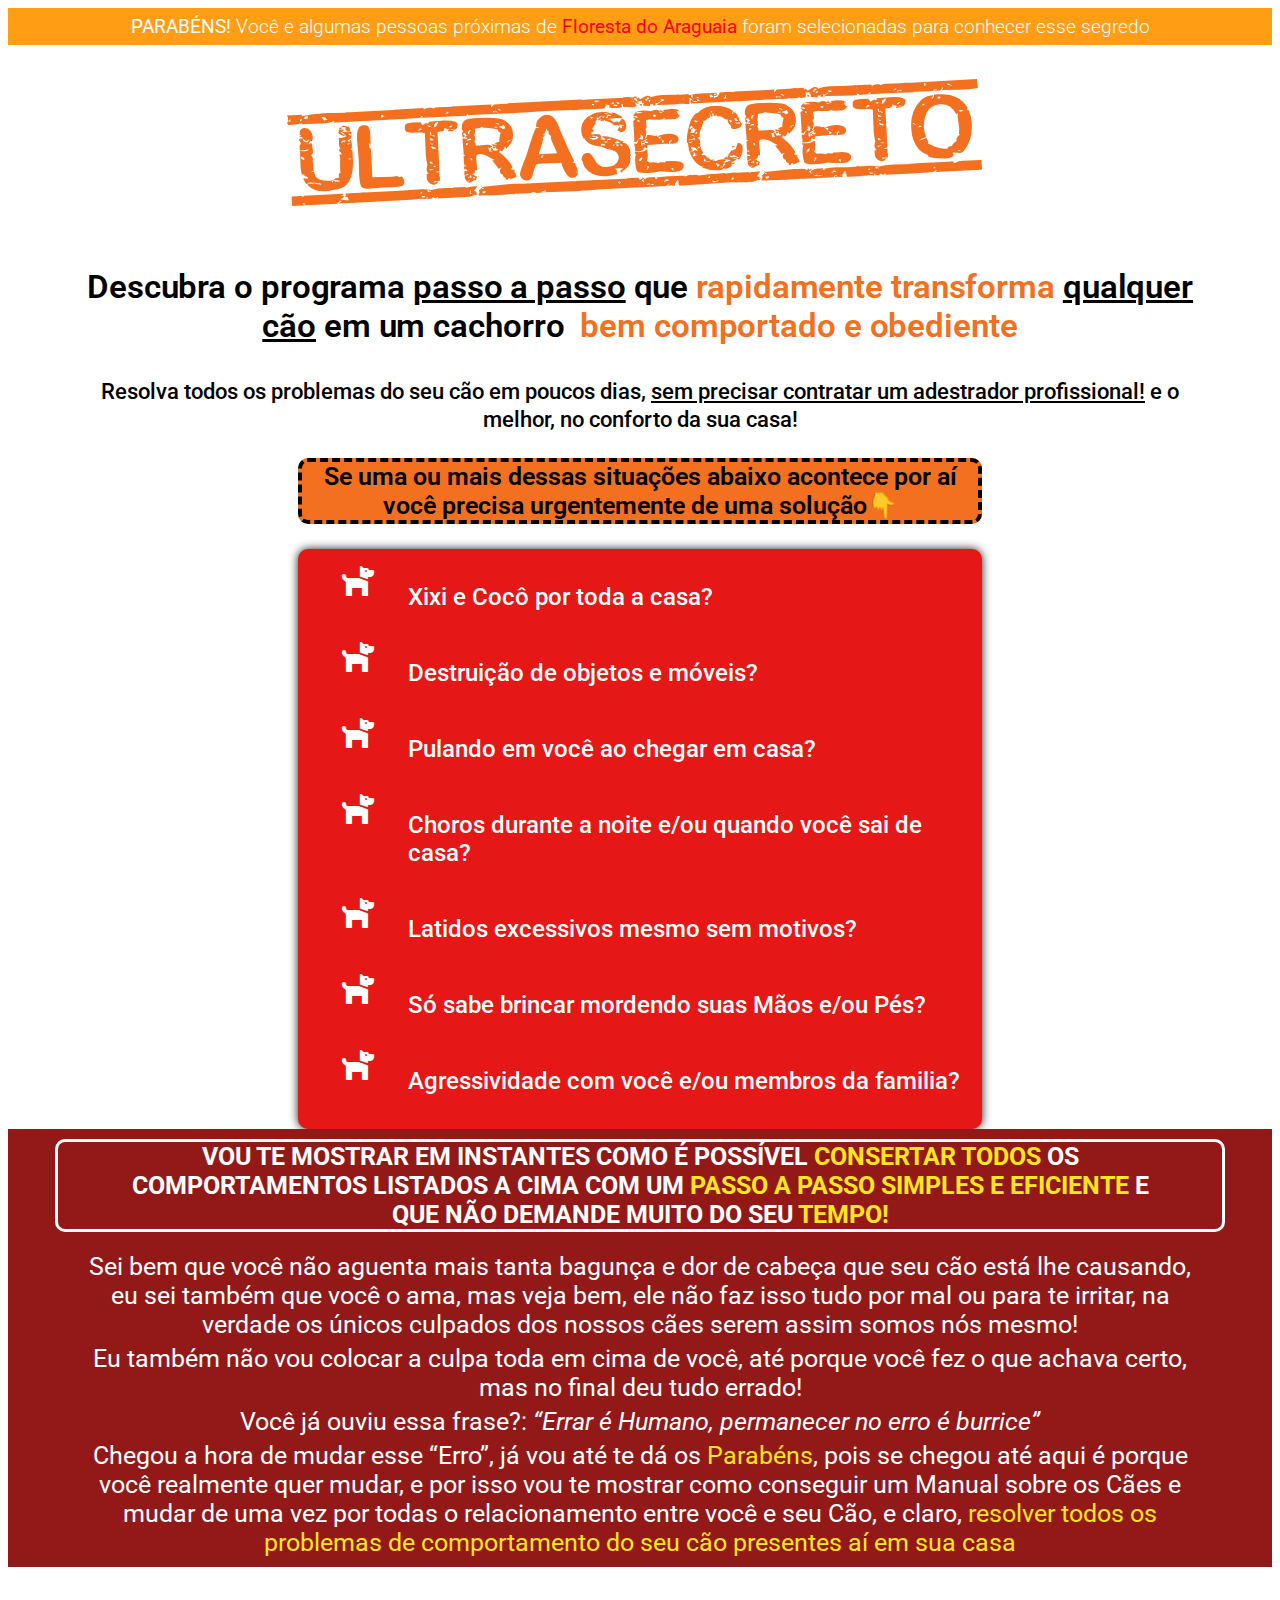
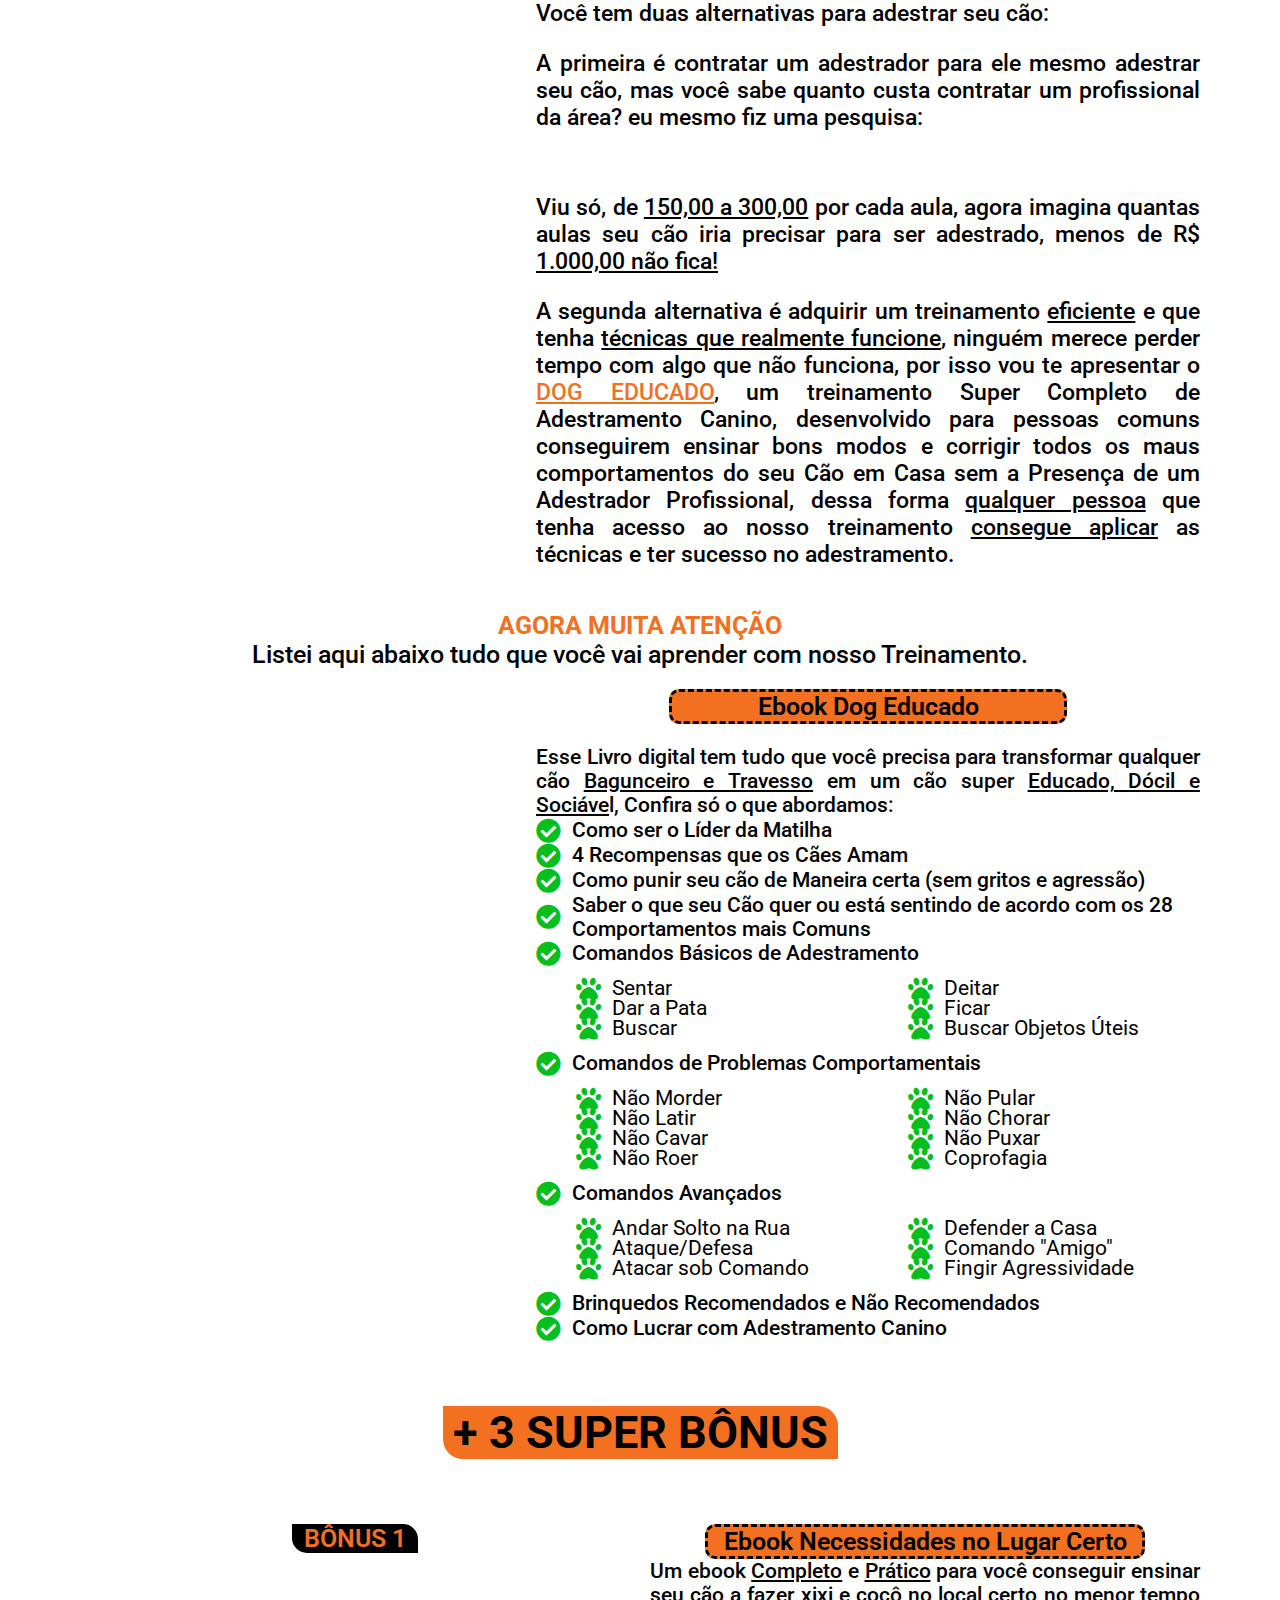
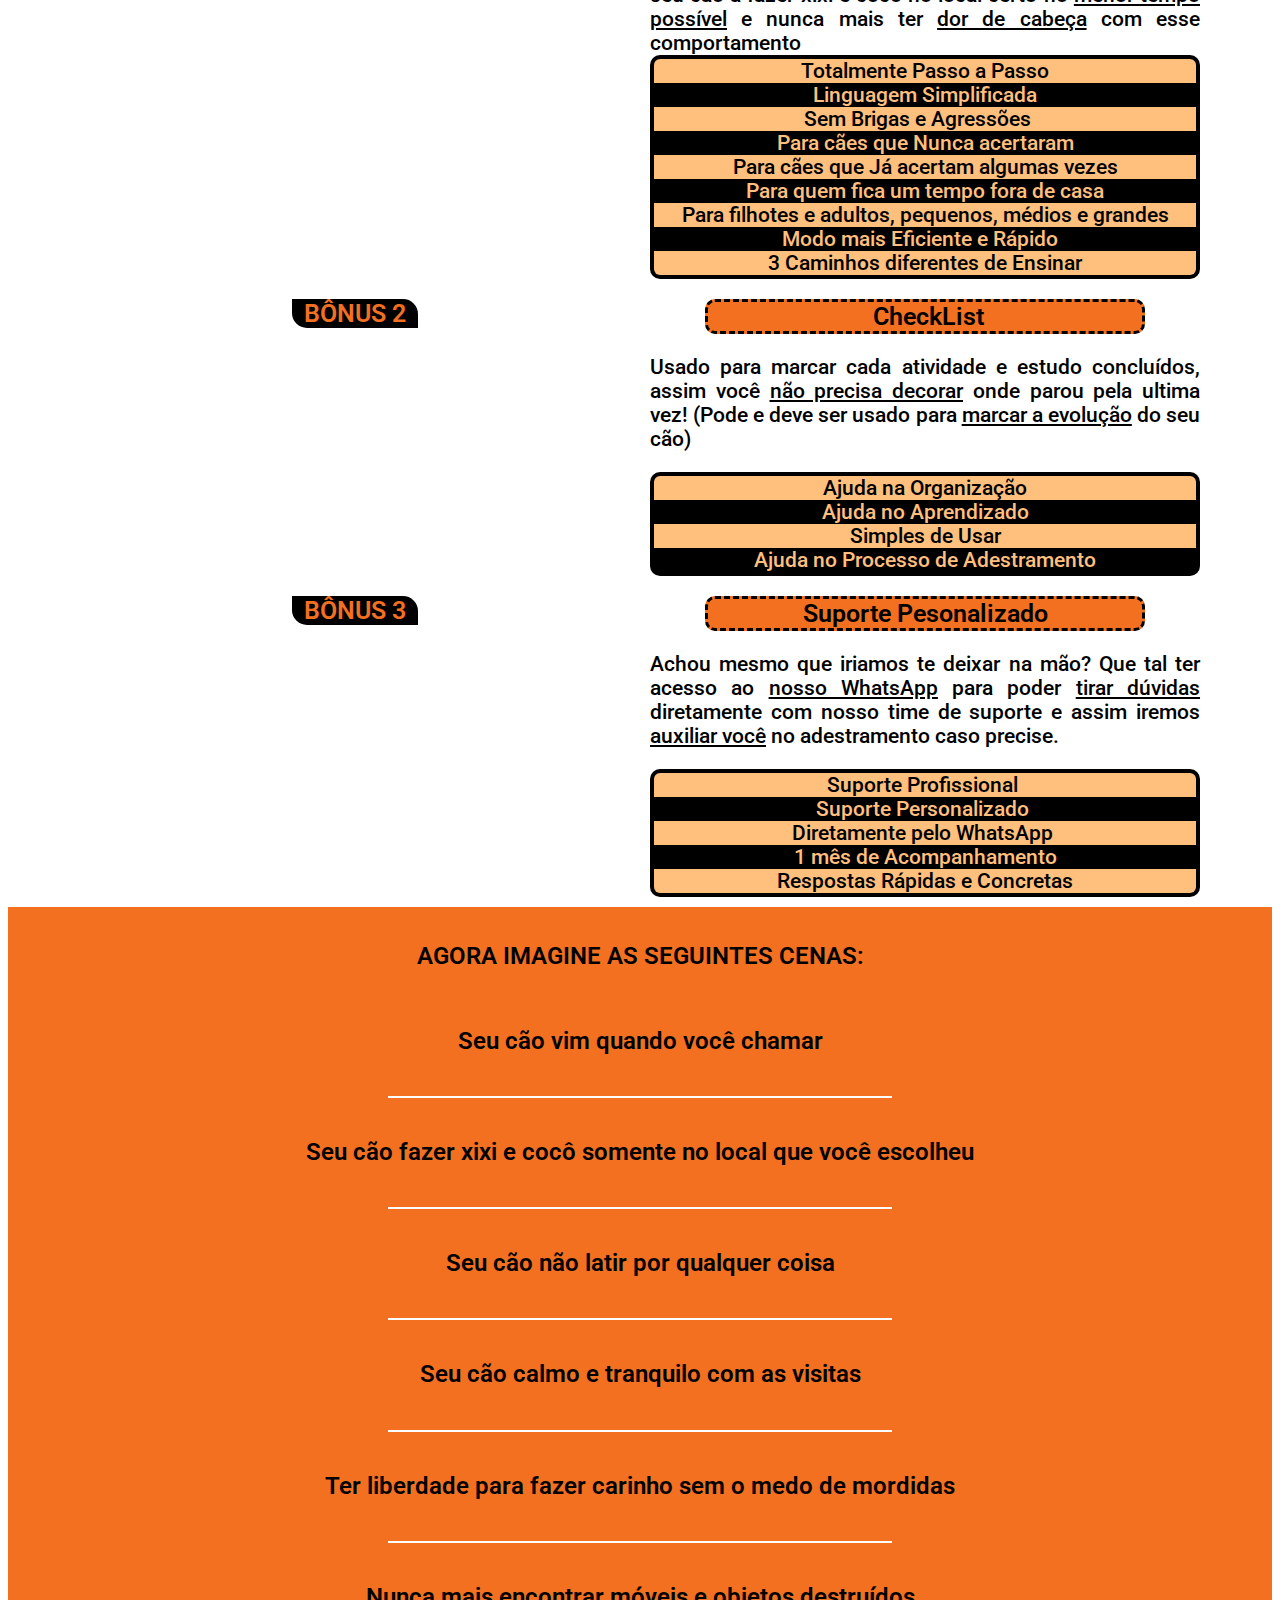
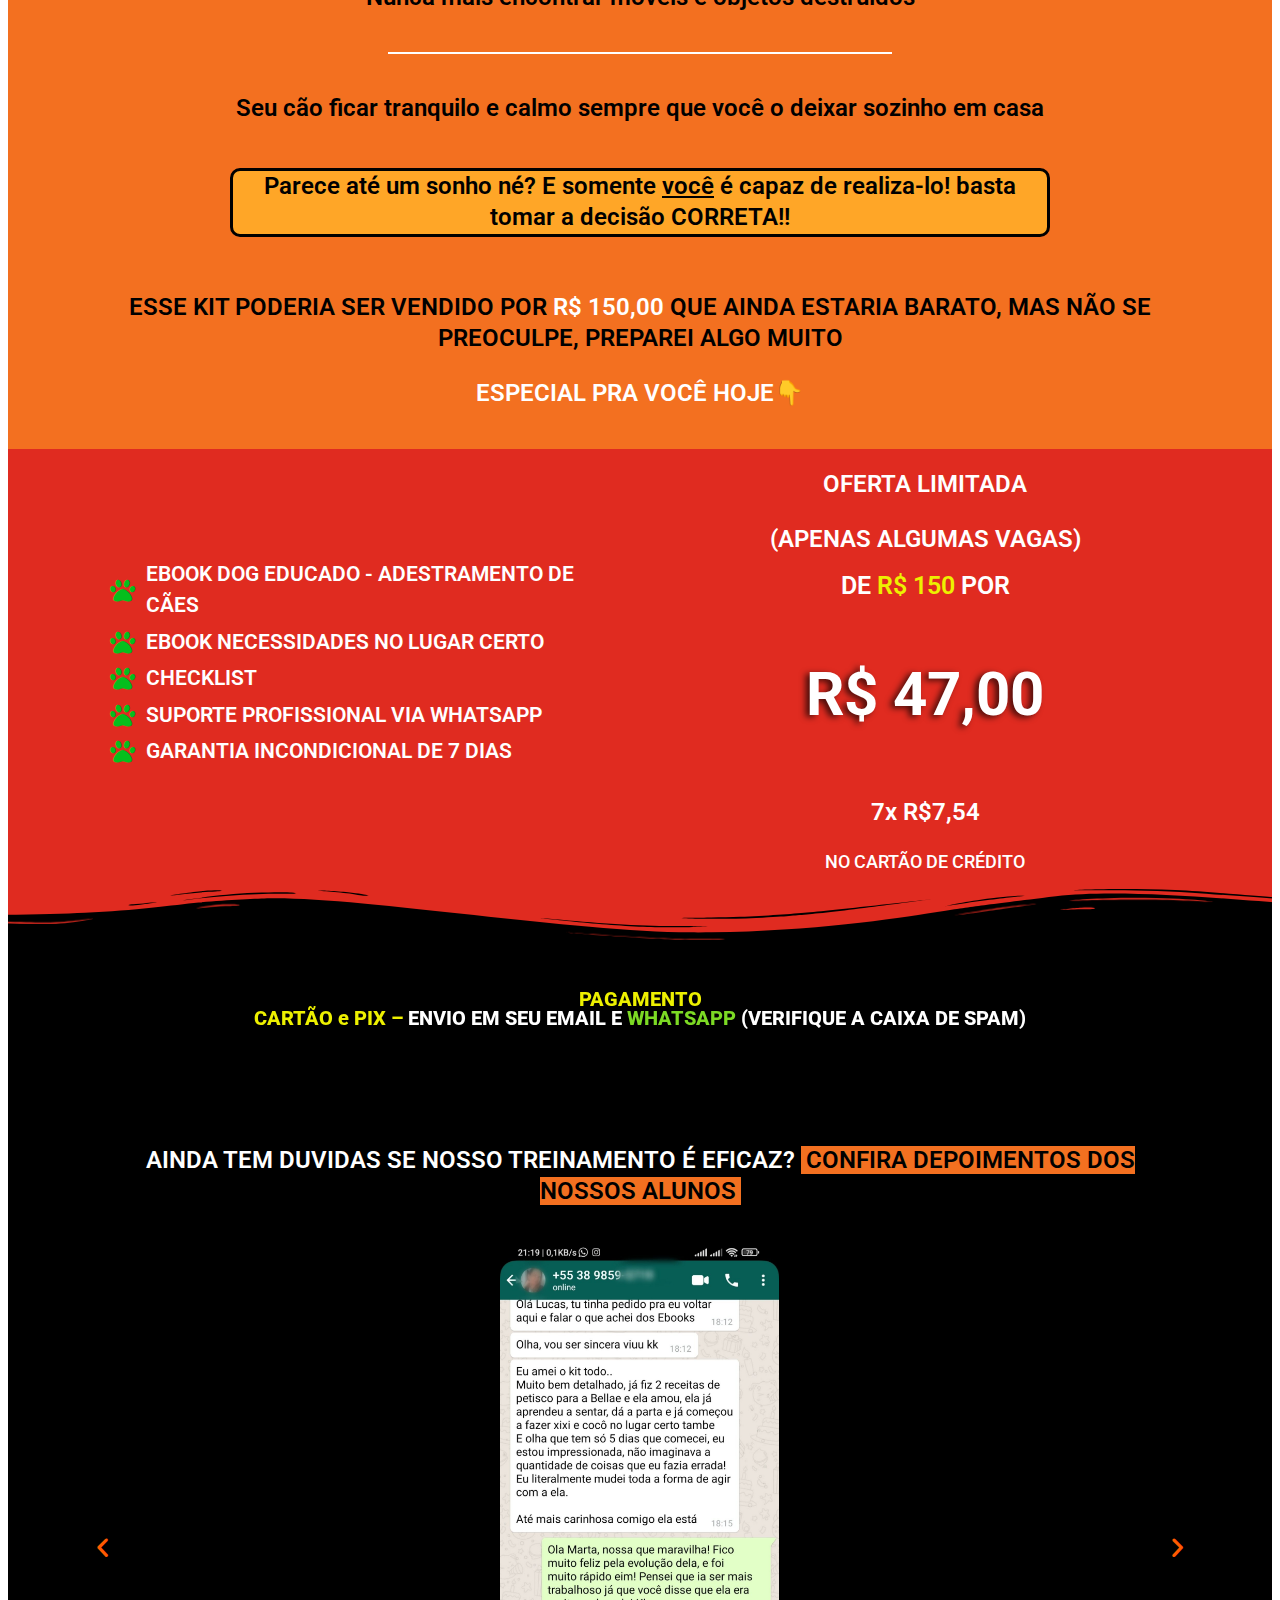
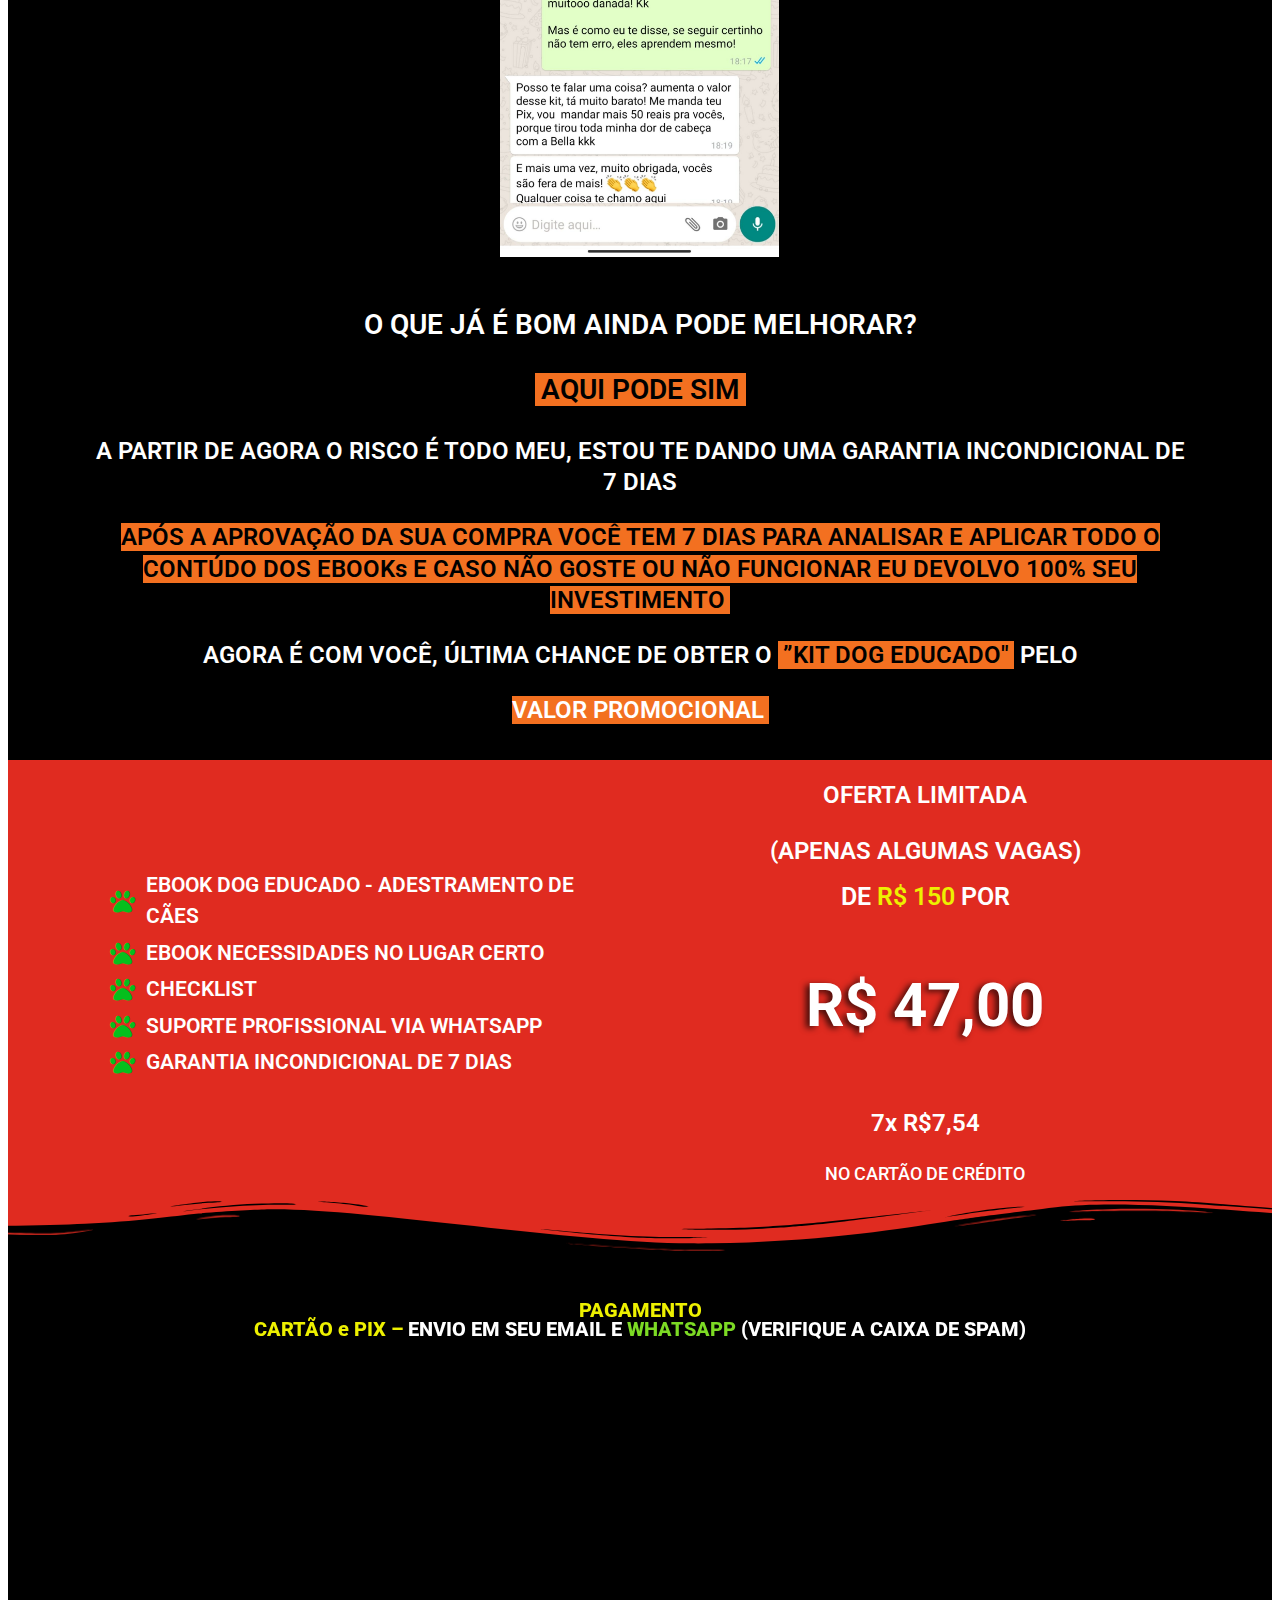
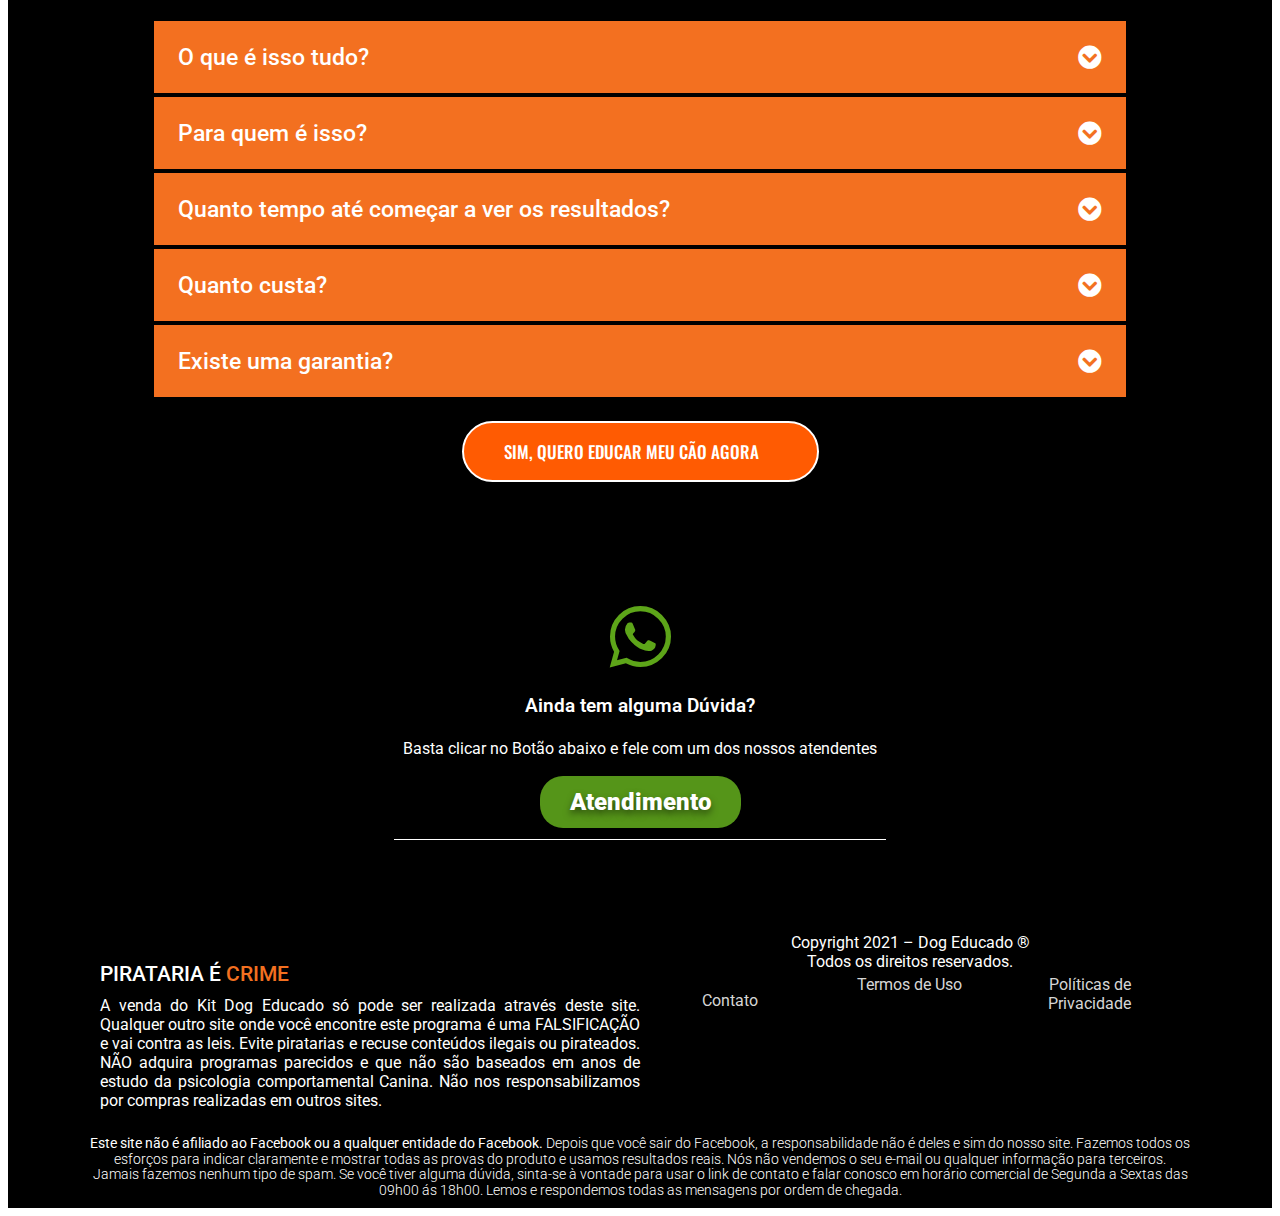
<file: dognota10.com/index.html>
<!DOCTYPE html>
<html lang="pt-BR">

<meta http-equiv="content-type" content="text/html;charset=UTF-8" />
<head>
	<meta charset="UTF-8">
		<title>Dog Educado &#8211; Adestramento de Cães</title><style id="rocket-critical-css">.fas{-moz-osx-font-smoothing:grayscale;-webkit-font-smoothing:antialiased;display:inline-block;font-style:normal;font-variant:normal;text-rendering:auto;line-height:1}.fa-chevron-circle-up:before{content:"\f139"}.fa-dog:before{content:"\f6d3"}@font-face{font-family:"Font Awesome 5 Free";font-style:normal;font-weight:400;font-display:swap;src:url(wp-content/themes/oceanwp/assets/fonts/fontawesome/webfonts/fa-regular-400.eot);src:url(https://dognota10.com/wp-content/themes/oceanwp/assets/fonts/fontawesome/webfonts/fa-regular-400.eot?#iefix) format("embedded-opentype"),url(https://dognota10.com/wp-content/themes/oceanwp/assets/fonts/fontawesome/webfonts/fa-regular-400.woff2) format("woff2"),url(https://dognota10.com/wp-content/themes/oceanwp/assets/fonts/fontawesome/webfonts/fa-regular-400.woff) format("woff"),url(https://dognota10.com/wp-content/themes/oceanwp/assets/fonts/fontawesome/webfonts/fa-regular-400.ttf) format("truetype"),url(https://dognota10.com/wp-content/themes/oceanwp/assets/fonts/fontawesome/webfonts/fa-regular-400.svg#fontawesome) format("svg")}@font-face{font-family:"Font Awesome 5 Free";font-style:normal;font-weight:900;font-display:swap;src:url(https://dognota10.com/wp-content/themes/oceanwp/assets/fonts/fontawesome/webfonts/fa-solid-900.eot);src:url(https://dognota10.com/wp-content/themes/oceanwp/assets/fonts/fontawesome/webfonts/fa-solid-900.eot?#iefix) format("embedded-opentype"),url(https://dognota10.com/wp-content/themes/oceanwp/assets/fonts/fontawesome/webfonts/fa-solid-900.woff2) format("woff2"),url(https://dognota10.com/wp-content/themes/oceanwp/assets/fonts/fontawesome/webfonts/fa-solid-900.woff) format("woff"),url(https://dognota10.com/wp-content/themes/oceanwp/assets/fonts/fontawesome/webfonts/fa-solid-900.ttf) format("truetype"),url(https://dognota10.com/wp-content/themes/oceanwp/assets/fonts/fontawesome/webfonts/fa-solid-900.svg#fontawesome) format("svg")}.fas{font-family:"Font Awesome 5 Free"}.fas{font-weight:900} html,body,div,span,p,img,strong,i,ul,li,section{margin:0;padding:0;border:0;outline:0;font-size:100%;font:inherit;vertical-align:baseline;font-family:inherit;font-size:100%;font-style:inherit;font-weight:inherit}section{display:block}html{font-size:62.5%;overflow-y:scroll;-webkit-text-size-adjust:100%;-ms-text-size-adjust:100%}*,*:before,*:after{-webkit-box-sizing:border-box;-moz-box-sizing:border-box;box-sizing:border-box}section{display:block}img{max-width:100%;height:auto}html{-ms-overflow-x:hidden;overflow-x:hidden}body{font-family:"Open Sans",sans-serif;font-size:14px;line-height:1.8;color:#4a4a4a;-webkit-font-smoothing:antialiased;-moz-osx-font-smoothing:grayscale;overflow-wrap:break-word;word-wrap:break-word}body{background-color:#fff}i{font-style:italic}html{font-family:sans-serif;-ms-text-size-adjust:100%;-webkit-text-size-adjust:100%}body{margin:0}section{display:block}strong{font-weight:600}img{border:0}img{max-width:100%;height:auto;vertical-align:middle}p{margin:0 0 20px}ul{margin:15px 0 15px 20px}.elementor-screen-only{position:absolute;top:-10000em;width:1px;height:1px;margin:-1px;padding:0;overflow:hidden;clip:rect(0,0,0,0);border:0}.elementor-clearfix:after{content:"";display:block;clear:both;width:0;height:0}.elementor{-webkit-hyphens:manual;-ms-hyphens:manual;hyphens:manual}.elementor *,.elementor :after,.elementor :before{-webkit-box-sizing:border-box;box-sizing:border-box}.elementor img{height:auto;max-width:100%;border:none;-webkit-border-radius:0;border-radius:0;-webkit-box-shadow:none;box-shadow:none}:root{--page-title-display:block}.elementor-section{position:relative}.elementor-section .elementor-container{display:-webkit-box;display:-ms-flexbox;display:flex;margin-right:auto;margin-left:auto;position:relative}@media (max-width:1024px){.elementor-section .elementor-container{-ms-flex-wrap:wrap;flex-wrap:wrap}}.elementor-section.elementor-section-boxed>.elementor-container{max-width:1140px}.elementor-widget-wrap{position:relative;width:100%;-ms-flex-wrap:wrap;flex-wrap:wrap;-ms-flex-line-pack:start;align-content:flex-start}.elementor:not(.elementor-bc-flex-widget) .elementor-widget-wrap{display:-webkit-box;display:-ms-flexbox;display:flex}.elementor-widget-wrap>.elementor-element{width:100%}.elementor-widget{position:relative}.elementor-widget:not(:last-child){margin-bottom:20px}.elementor-column{min-height:1px}.elementor-column{position:relative;display:-webkit-box;display:-ms-flexbox;display:flex}.elementor-column-gap-default>.elementor-column>.elementor-element-populated{padding:10px}.elementor-inner-section .elementor-column-gap-no .elementor-element-populated{padding:0}@media (min-width:768px){.elementor-column.elementor-col-50{width:50%}.elementor-column.elementor-col-100{width:100%}}@media (max-width:767px){.elementor-column{width:100%}}.elementor-icon{display:inline-block;line-height:1;color:#818a91;font-size:50px;text-align:center}.elementor-icon i{width:1em;height:1em;position:relative;display:block}.elementor-icon i:before{position:absolute;left:50%;-webkit-transform:translateX(-50%);-ms-transform:translateX(-50%);transform:translateX(-50%)}.page-template-elementor_canvas.elementor-page:before{display:none}@media (min-width:1025px) and (max-width:99999px){.elementor .elementor-hidden-desktop{display:none}}.elementor-accordion .elementor-tab-title .elementor-accordion-icon .elementor-accordion-icon-opened{display:none}.elementor-accordion .elementor-tab-content{display:none;padding:15px 20px;border-top:1px solid #d4d4d4}@media (max-width:767px){.elementor-accordion .elementor-tab-content{padding:7px 15px}}.elementor-widget-divider{--divider-border-style:none;--divider-border-width:1px;--divider-color:#2c2c2c;--divider-icon-size:20px;--divider-element-spacing:10px;--divider-pattern-height:24px;--divider-pattern-size:20px;--divider-pattern-url:none;--divider-pattern-repeat:repeat-x}.elementor-widget-divider .elementor-divider{display:-webkit-box;display:-ms-flexbox;display:flex}.elementor-widget-divider .elementor-divider-separator{display:-webkit-box;display:-ms-flexbox;display:flex;margin:0;direction:ltr}.elementor-widget-divider:not(.elementor-widget-divider--view-line_text):not(.elementor-widget-divider--view-line_icon) .elementor-divider-separator{border-top:var(--divider-border-width) var(--divider-border-style) var(--divider-color)}.elementor-widget-image{text-align:center}.elementor-widget-image img{vertical-align:middle;display:inline-block}.elementor-kit-9{--e-global-color-primary:#6EC1E4;--e-global-color-secondary:#54595F;--e-global-color-text:#7A7A7A;--e-global-color-accent:#61CE70;--e-global-typography-primary-font-family:"Roboto";--e-global-typography-primary-font-weight:600;--e-global-typography-secondary-font-family:"Roboto Slab";--e-global-typography-secondary-font-weight:400;--e-global-typography-text-font-family:"Roboto";--e-global-typography-text-font-weight:400;--e-global-typography-accent-font-family:"Roboto";--e-global-typography-accent-font-weight:500}.elementor-section.elementor-section-boxed>.elementor-container{max-width:1140px}.elementor-widget:not(:last-child){margin-bottom:20px}@media (max-width:1024px){.elementor-section.elementor-section-boxed>.elementor-container{max-width:1024px}}@media (max-width:767px){.elementor-section.elementor-section-boxed>.elementor-container{max-width:767px}}.elementor-widget-text-editor{color:var(--e-global-color-text);font-family:var(--e-global-typography-text-font-family),Sans-serif;font-weight:var(--e-global-typography-text-font-weight)}.elementor-widget-divider{--divider-color:var( --e-global-color-secondary )}.elementor-widget-icon.elementor-view-default .elementor-icon{color:var(--e-global-color-primary);border-color:var(--e-global-color-primary)}.elementor-widget-accordion .elementor-tab-content{color:var(--e-global-color-text);font-family:var(--e-global-typography-text-font-family),Sans-serif;font-weight:var(--e-global-typography-text-font-weight)}.elementor-1346 .elementor-element.elementor-element-6d6179c7:not(.elementor-motion-effects-element-type-background){background-color:#FF9D11FC}.elementor-1346 .elementor-element.elementor-element-68966d18{text-align:center;color:#FFFFFF;font-family:"Roboto",Sans-serif;font-size:17px;font-weight:300}.elementor-1346 .elementor-element.elementor-element-68966d18>.elementor-widget-container{margin:0px 0px -35px 0px;padding:0px 0px 0px 0px}.elementor-1346 .elementor-element.elementor-element-70a62f0b:not(.elementor-motion-effects-element-type-background){background-color:#FFFFFF}.elementor-1346 .elementor-element.elementor-element-46efb5b1>.elementor-widget-container{margin:0px 0px 0px 0px;padding:3% 20% 2% 19%}.elementor-1346 .elementor-element.elementor-element-3a48e41d:not(.elementor-motion-effects-element-type-background){background-color:#FFFFFF}.elementor-1346 .elementor-element.elementor-element-3a48e41d{margin-top:0px;margin-bottom:0px;padding:5px 0px 25px 0px}.elementor-1346 .elementor-element.elementor-element-4e77d78f>.elementor-widget-wrap>.elementor-widget:not(.elementor-widget__width-auto):not(.elementor-widget__width-initial):not(:last-child):not(.elementor-absolute){margin-bottom:0px}.elementor-1346 .elementor-element.elementor-element-4e77d78f>.elementor-element-populated{margin:0px 0px 0px 0px;padding:0px 0px 0px 0px}.elementor-1346 .elementor-element.elementor-element-ad1f16a{text-align:center;color:#000000;font-family:"Roboto",Sans-serif;font-size:33px;font-weight:600;line-height:39px;letter-spacing:-0.1px}.elementor-1346 .elementor-element.elementor-element-ad1f16a>.elementor-widget-container{margin:0px 5px 0px 5px;padding:0px 0px 0px 0px}.elementor-1346 .elementor-element.elementor-element-1891491{text-align:center;color:#000000;font-family:"Roboto",Sans-serif;font-size:22px;font-weight:500;line-height:1.3em}.elementor-1346 .elementor-element.elementor-element-1891491>.elementor-widget-container{margin:0px 20px -0px 20px;padding:0px 0px 0px 0px}.elementor-1346 .elementor-element.elementor-element-7ef79f95{text-align:center;color:#FFFFFF;font-family:"Roboto",Sans-serif;font-size:25px;font-weight:600}.elementor-1346 .elementor-element.elementor-element-7ef79f95>.elementor-widget-container{margin:0% 20% 0% 20%;padding:0px 0px 0px 0px}.elementor-1346 .elementor-element.elementor-element-6fefee4b:not(.elementor-motion-effects-element-type-background){background-color:#FFFFFF}.elementor-1346 .elementor-element.elementor-element-0fecc6c:not(.elementor-motion-effects-element-type-background)>.elementor-widget-wrap{background-color:#E61717}.elementor-1346 .elementor-element.elementor-element-0fecc6c>.elementor-element-populated{border-radius:10px 10px 10px 10px}.elementor-1346 .elementor-element.elementor-element-0fecc6c>.elementor-element-populated{box-shadow:0px 0px 10px 0px rgba(0,0,0,0.88);margin:0% 20% 0% 20%}.elementor-1346 .elementor-element.elementor-element-ae7a764 .elementor-icon-wrapper{text-align:center}.elementor-1346 .elementor-element.elementor-element-ae7a764.elementor-view-default .elementor-icon{color:#FFFFFF;border-color:#FFFFFF}.elementor-1346 .elementor-element.elementor-element-ae7a764 .elementor-icon{font-size:32px}.elementor-1346 .elementor-element.elementor-element-ae7a764 .elementor-icon i{transform:rotate(0deg)}.elementor-1346 .elementor-element.elementor-element-5aeb0f4{color:#FFFFFF;font-family:"Roboto",Sans-serif;font-size:24px;font-weight:500}.elementor-1346 .elementor-element.elementor-element-5aeb0f4>.elementor-widget-container{padding:0px 0px 0px 0px}.elementor-1346 .elementor-element.elementor-element-06daf9f .elementor-icon-wrapper{text-align:center}.elementor-1346 .elementor-element.elementor-element-06daf9f.elementor-view-default .elementor-icon{color:#FFFFFF;border-color:#FFFFFF}.elementor-1346 .elementor-element.elementor-element-06daf9f .elementor-icon{font-size:32px}.elementor-1346 .elementor-element.elementor-element-06daf9f .elementor-icon i{transform:rotate(0deg)}.elementor-1346 .elementor-element.elementor-element-1960b1f{color:#FFFFFF;font-family:"Roboto",Sans-serif;font-size:24px;font-weight:500}.elementor-1346 .elementor-element.elementor-element-1960b1f>.elementor-widget-container{padding:0px 0px 0px 0px}.elementor-1346 .elementor-element.elementor-element-2668cc5 .elementor-icon-wrapper{text-align:center}.elementor-1346 .elementor-element.elementor-element-2668cc5.elementor-view-default .elementor-icon{color:#FFFFFF;border-color:#FFFFFF}.elementor-1346 .elementor-element.elementor-element-2668cc5 .elementor-icon{font-size:32px}.elementor-1346 .elementor-element.elementor-element-2668cc5 .elementor-icon i{transform:rotate(0deg)}.elementor-1346 .elementor-element.elementor-element-0924af5{color:#FFFFFF;font-family:"Roboto",Sans-serif;font-size:24px;font-weight:500}.elementor-1346 .elementor-element.elementor-element-0924af5>.elementor-widget-container{padding:0px 0px 0px 0px}.elementor-1346 .elementor-element.elementor-element-0879d7c .elementor-icon-wrapper{text-align:center}.elementor-1346 .elementor-element.elementor-element-0879d7c.elementor-view-default .elementor-icon{color:#FFFFFF;border-color:#FFFFFF}.elementor-1346 .elementor-element.elementor-element-0879d7c .elementor-icon{font-size:32px}.elementor-1346 .elementor-element.elementor-element-0879d7c .elementor-icon i{transform:rotate(0deg)}.elementor-1346 .elementor-element.elementor-element-4643923{color:#FFFFFF;font-family:"Roboto",Sans-serif;font-size:24px;font-weight:500}.elementor-1346 .elementor-element.elementor-element-4643923>.elementor-widget-container{padding:0px 0px 0px 0px}.elementor-1346 .elementor-element.elementor-element-264a812 .elementor-icon-wrapper{text-align:center}.elementor-1346 .elementor-element.elementor-element-264a812.elementor-view-default .elementor-icon{color:#FFFFFF;border-color:#FFFFFF}.elementor-1346 .elementor-element.elementor-element-264a812 .elementor-icon{font-size:32px}.elementor-1346 .elementor-element.elementor-element-264a812 .elementor-icon i{transform:rotate(0deg)}.elementor-1346 .elementor-element.elementor-element-dfa9282{color:#FFFFFF;font-family:"Roboto",Sans-serif;font-size:24px;font-weight:500}.elementor-1346 .elementor-element.elementor-element-dfa9282>.elementor-widget-container{padding:0px 0px 0px 0px}.elementor-1346 .elementor-element.elementor-element-91d9874 .elementor-icon-wrapper{text-align:center}.elementor-1346 .elementor-element.elementor-element-91d9874.elementor-view-default .elementor-icon{color:#FFFFFF;border-color:#FFFFFF}.elementor-1346 .elementor-element.elementor-element-91d9874 .elementor-icon{font-size:32px}.elementor-1346 .elementor-element.elementor-element-91d9874 .elementor-icon i{transform:rotate(0deg)}.elementor-1346 .elementor-element.elementor-element-97e8fe4{color:#FFFFFF;font-family:"Roboto",Sans-serif;font-size:24px;font-weight:500}.elementor-1346 .elementor-element.elementor-element-97e8fe4>.elementor-widget-container{padding:0px 0px 0px 0px}.elementor-1346 .elementor-element.elementor-element-7e99900{text-align:center;color:#000000;font-family:"Roboto",Sans-serif;font-size:45px;font-weight:700}.elementor-1346 .elementor-element.elementor-element-7e99900>.elementor-widget-container{margin:0px 0px -84px 0px;padding:0px 0px 0px 0px}.elementor-1346 .elementor-element.elementor-element-1f74a0e5{--divider-border-style:solid;--divider-color:#000000;--divider-border-width:2px}.elementor-1346 .elementor-element.elementor-element-1f74a0e5 .elementor-divider-separator{width:100%}.elementor-1346 .elementor-element.elementor-element-1f74a0e5 .elementor-divider{padding-top:15px;padding-bottom:15px}.elementor-1346 .elementor-element.elementor-element-7e21abba{--divider-border-style:solid;--divider-color:#000000;--divider-border-width:2px}.elementor-1346 .elementor-element.elementor-element-7e21abba .elementor-divider-separator{width:100%}.elementor-1346 .elementor-element.elementor-element-7e21abba .elementor-divider{padding-top:15px;padding-bottom:15px}.elementor-1346 .elementor-element.elementor-element-43f1e2c9{--divider-border-style:solid;--divider-color:#000000;--divider-border-width:2px}.elementor-1346 .elementor-element.elementor-element-43f1e2c9 .elementor-divider-separator{width:100%}.elementor-1346 .elementor-element.elementor-element-43f1e2c9 .elementor-divider{padding-top:15px;padding-bottom:15px}.elementor-1346 .elementor-element.elementor-element-34e6c235{--divider-border-style:solid;--divider-color:#000000;--divider-border-width:2px}.elementor-1346 .elementor-element.elementor-element-34e6c235 .elementor-divider-separator{width:100%}.elementor-1346 .elementor-element.elementor-element-34e6c235 .elementor-divider{padding-top:15px;padding-bottom:15px}.elementor-1346 .elementor-element.elementor-element-22d8cf8f .elementor-accordion-item .elementor-tab-content{border-width:4px;border-top-color:rgba(0,0,0,0)}.elementor-1346 .elementor-element.elementor-element-22d8cf8f .elementor-tab-content{color:#FFFFFF;font-family:"Roboto",Sans-serif;font-size:18px;font-weight:400;line-height:1.617em;padding:24px 24px 24px 24px}:root{--page-title-display:none}@media (max-width:1024px){.elementor-1346 .elementor-element.elementor-element-6fefee4b{margin-top:0px;margin-bottom:10px;padding:0px 0px 0px 0px}}@media (max-width:767px){.elementor-1346 .elementor-element.elementor-element-68966d18{line-height:1em}.elementor-1346 .elementor-element.elementor-element-68966d18>.elementor-widget-container{margin:0px 0px -25px 0px}.elementor-1346 .elementor-element.elementor-element-46efb5b1>.elementor-widget-container{margin:0px 0px 0px 0px;padding:10px 10px 5px 10px}.elementor-1346 .elementor-element.elementor-element-4e77d78f>.elementor-element-populated{margin:5px 5px 0px 5px}.elementor-1346 .elementor-element.elementor-element-ad1f16a{font-size:24px;line-height:30px}.elementor-1346 .elementor-element.elementor-element-ad1f16a>.elementor-widget-container{margin:5px 0px -15px 5px}.elementor-1346 .elementor-element.elementor-element-1891491{font-size:19px;line-height:1.25em}.elementor-1346 .elementor-element.elementor-element-7ef79f95{text-align:center;line-height:1.4em}.elementor-1346 .elementor-element.elementor-element-7ef79f95>.elementor-widget-container{margin:30px 5px -8px 5px}.elementor-1346 .elementor-element.elementor-element-6fefee4b{margin-top:0px;margin-bottom:0px;padding:0px 0px 0px 0px}.elementor-1346 .elementor-element.elementor-element-0fecc6c>.elementor-element-populated{border-radius:15px 15px 15px 15px}.elementor-1346 .elementor-element.elementor-element-0fecc6c>.elementor-element-populated{margin:0px 12px 0px 12px;padding:15px 0px 0px 0px}.elementor-1346 .elementor-element.elementor-element-a33383d{width:13%}.elementor-1346 .elementor-element.elementor-element-ae7a764 .elementor-icon-wrapper{text-align:center}.elementor-1346 .elementor-element.elementor-element-ae7a764 .elementor-icon{font-size:30px}.elementor-1346 .elementor-element.elementor-element-ae7a764>.elementor-widget-container{margin:0px 0px 0px 0px;padding:0px 0px 0px 0px}.elementor-1346 .elementor-element.elementor-element-28945b9{width:87%}.elementor-1346 .elementor-element.elementor-element-28945b9>.elementor-element-populated{margin:0px 0px 0px 0px;padding:0px 0px 0px 0px}.elementor-1346 .elementor-element.elementor-element-5aeb0f4{line-height:25px}.elementor-1346 .elementor-element.elementor-element-5aeb0f4>.elementor-widget-container{margin:0px 0px 0px 0px;padding:0px 0px 0px 0px}.elementor-1346 .elementor-element.elementor-element-223cbd9{width:13%}.elementor-1346 .elementor-element.elementor-element-06daf9f .elementor-icon-wrapper{text-align:center}.elementor-1346 .elementor-element.elementor-element-06daf9f .elementor-icon{font-size:30px}.elementor-1346 .elementor-element.elementor-element-06daf9f>.elementor-widget-container{margin:0px 0px 0px 0px;padding:0px 0px 0px 0px}.elementor-1346 .elementor-element.elementor-element-e2478b8{width:87%}.elementor-1346 .elementor-element.elementor-element-e2478b8>.elementor-element-populated{margin:0px 0px 0px 0px;padding:0px 0px 0px 0px}.elementor-1346 .elementor-element.elementor-element-1960b1f{line-height:25px}.elementor-1346 .elementor-element.elementor-element-1960b1f>.elementor-widget-container{margin:0px 0px 0px 0px;padding:0px 0px 0px 0px}.elementor-1346 .elementor-element.elementor-element-40ac0bc{width:13%}.elementor-1346 .elementor-element.elementor-element-2668cc5 .elementor-icon-wrapper{text-align:center}.elementor-1346 .elementor-element.elementor-element-2668cc5 .elementor-icon{font-size:30px}.elementor-1346 .elementor-element.elementor-element-2668cc5>.elementor-widget-container{margin:0px 0px 0px 0px;padding:0px 0px 0px 0px}.elementor-1346 .elementor-element.elementor-element-8104ebc{width:87%}.elementor-1346 .elementor-element.elementor-element-8104ebc>.elementor-element-populated{margin:0px 0px 0px 0px;padding:0px 0px 0px 0px}.elementor-1346 .elementor-element.elementor-element-0924af5{line-height:25px}.elementor-1346 .elementor-element.elementor-element-0924af5>.elementor-widget-container{margin:0px 0px 0px 0px;padding:0px 0px 0px 0px}.elementor-1346 .elementor-element.elementor-element-6f64e6e{width:13%}.elementor-1346 .elementor-element.elementor-element-0879d7c .elementor-icon-wrapper{text-align:center}.elementor-1346 .elementor-element.elementor-element-0879d7c .elementor-icon{font-size:30px}.elementor-1346 .elementor-element.elementor-element-0879d7c>.elementor-widget-container{margin:0px 0px 0px 0px;padding:0px 0px 0px 0px}.elementor-1346 .elementor-element.elementor-element-5061cc6{width:87%}.elementor-1346 .elementor-element.elementor-element-5061cc6>.elementor-element-populated{margin:0px 0px 0px 0px;padding:0px 0px 0px 0px}.elementor-1346 .elementor-element.elementor-element-4643923{line-height:25px}.elementor-1346 .elementor-element.elementor-element-4643923>.elementor-widget-container{margin:0px 0px 0px 0px;padding:0px 0px 0px 0px}.elementor-1346 .elementor-element.elementor-element-8a74ec2{width:13%}.elementor-1346 .elementor-element.elementor-element-264a812 .elementor-icon-wrapper{text-align:center}.elementor-1346 .elementor-element.elementor-element-264a812 .elementor-icon{font-size:30px}.elementor-1346 .elementor-element.elementor-element-264a812>.elementor-widget-container{margin:0px 0px 0px 0px;padding:0px 0px 0px 0px}.elementor-1346 .elementor-element.elementor-element-eec8028{width:87%}.elementor-1346 .elementor-element.elementor-element-eec8028>.elementor-element-populated{margin:0px 0px 0px 0px;padding:0px 0px 0px 0px}.elementor-1346 .elementor-element.elementor-element-dfa9282{line-height:25px}.elementor-1346 .elementor-element.elementor-element-dfa9282>.elementor-widget-container{margin:0px 0px 0px 0px;padding:0px 0px 0px 0px}.elementor-1346 .elementor-element.elementor-element-a0083dd{width:13%}.elementor-1346 .elementor-element.elementor-element-91d9874 .elementor-icon-wrapper{text-align:center}.elementor-1346 .elementor-element.elementor-element-91d9874 .elementor-icon{font-size:30px}.elementor-1346 .elementor-element.elementor-element-91d9874>.elementor-widget-container{margin:0px 0px 0px 0px;padding:0px 0px 0px 0px}.elementor-1346 .elementor-element.elementor-element-27681e2{width:87%}.elementor-1346 .elementor-element.elementor-element-27681e2>.elementor-element-populated{margin:0px 0px 0px 0px;padding:0px 0px 0px 0px}.elementor-1346 .elementor-element.elementor-element-97e8fe4{line-height:25px}.elementor-1346 .elementor-element.elementor-element-97e8fe4>.elementor-widget-container{margin:0px 0px 0px 0px;padding:0px 0px 0px 0px}.elementor-1346 .elementor-element.elementor-element-7e99900{font-size:40px}.elementor-1346 .elementor-element.elementor-element-7e99900>.elementor-widget-container{margin:0px 0px 0px 0px;padding:0px 0px 0px 0px}.elementor-1346 .elementor-element.elementor-element-7d9b5444>.elementor-widget-wrap>.elementor-widget:not(.elementor-widget__width-auto):not(.elementor-widget__width-initial):not(:last-child):not(.elementor-absolute){margin-bottom:0px}.elementor-1346 .elementor-element.elementor-element-1f74a0e5 .elementor-divider-separator{width:80%;margin:0 auto;margin-center:0}.elementor-1346 .elementor-element.elementor-element-1f74a0e5 .elementor-divider{text-align:center}.elementor-1346 .elementor-element.elementor-element-7e21abba .elementor-divider-separator{width:80%;margin:0 auto;margin-center:0}.elementor-1346 .elementor-element.elementor-element-7e21abba .elementor-divider{text-align:center}.elementor-1346 .elementor-element.elementor-element-43f1e2c9 .elementor-divider-separator{width:80%;margin:0 auto;margin-center:0}.elementor-1346 .elementor-element.elementor-element-43f1e2c9 .elementor-divider{text-align:center}.elementor-1346 .elementor-element.elementor-element-34e6c235 .elementor-divider-separator{width:80%;margin:0 auto;margin-center:0}.elementor-1346 .elementor-element.elementor-element-34e6c235 .elementor-divider{text-align:center}.elementor-1346 .elementor-element.elementor-element-22d8cf8f .elementor-tab-content{font-size:17px;padding:0px 5px 0px 5px}}@media (min-width:768px){.elementor-1346 .elementor-element.elementor-element-0fecc6c{width:100%}.elementor-1346 .elementor-element.elementor-element-a33383d{width:15%}.elementor-1346 .elementor-element.elementor-element-28945b9{width:85%}.elementor-1346 .elementor-element.elementor-element-223cbd9{width:15%}.elementor-1346 .elementor-element.elementor-element-e2478b8{width:85%}.elementor-1346 .elementor-element.elementor-element-40ac0bc{width:15%}.elementor-1346 .elementor-element.elementor-element-8104ebc{width:85%}.elementor-1346 .elementor-element.elementor-element-6f64e6e{width:15%}.elementor-1346 .elementor-element.elementor-element-5061cc6{width:85%}.elementor-1346 .elementor-element.elementor-element-8a74ec2{width:15%}.elementor-1346 .elementor-element.elementor-element-eec8028{width:85%}.elementor-1346 .elementor-element.elementor-element-a0083dd{width:15%}.elementor-1346 .elementor-element.elementor-element-27681e2{width:85%}}.fas{-moz-osx-font-smoothing:grayscale;-webkit-font-smoothing:antialiased;display:inline-block;font-style:normal;font-variant:normal;text-rendering:auto;line-height:1}.fa-chevron-circle-up:before{content:"\f139"}.fa-dog:before{content:"\f6d3"}@font-face{font-family:"Font Awesome 5 Free";font-style:normal;font-weight:900;font-display:swap;src:url(https://dognota10.com/wp-content/plugins/elementor/assets/lib/font-awesome/webfonts/fa-solid-900.eot);src:url(https://dognota10.com/wp-content/plugins/elementor/assets/lib/font-awesome/webfonts/fa-solid-900.eot?#iefix) format("embedded-opentype"),url(https://dognota10.com/wp-content/plugins/elementor/assets/lib/font-awesome/webfonts/fa-solid-900.woff2) format("woff2"),url(https://dognota10.com/wp-content/plugins/elementor/assets/lib/font-awesome/webfonts/fa-solid-900.woff) format("woff"),url(https://dognota10.com/wp-content/plugins/elementor/assets/lib/font-awesome/webfonts/fa-solid-900.ttf) format("truetype"),url(https://dognota10.com/wp-content/plugins/elementor/assets/lib/font-awesome/webfonts/fa-solid-900.svg#fontawesome) format("svg")}.fas{font-family:"Font Awesome 5 Free";font-weight:900}</style>
<meta name='robots' content='max-image-preview:large' />
<meta name="viewport" content="width=device-width, initial-scale=1"><link href='https://fonts.gstatic.com/' crossorigin rel='preconnect' />
<link rel="alternate" type="application/rss+xml" title="Feed para Dog Educado &raquo;" href="feed/index.html" />
<link rel="alternate" type="application/rss+xml" title="Feed de comentários para Dog Educado &raquo;" href="comments/feed/index.html" />
<style>
img.wp-smiley,
img.emoji {
	display: inline !important;
	border: none !important;
	box-shadow: none !important;
	height: 1em !important;
	width: 1em !important;
	margin: 0 0.07em !important;
	vertical-align: -0.1em !important;
	background: none !important;
	padding: 0 !important;
}
</style>
	
<style id='wp-block-library-theme-inline-css'>
.wp-block-audio figcaption{color:#555;font-size:13px;text-align:center}.is-dark-theme .wp-block-audio figcaption{color:hsla(0,0%,100%,.65)}.wp-block-code>code{font-family:Menlo,Consolas,monaco,monospace;color:#1e1e1e;padding:.8em 1em;border:1px solid #ddd;border-radius:4px}.wp-block-embed figcaption{color:#555;font-size:13px;text-align:center}.is-dark-theme .wp-block-embed figcaption{color:hsla(0,0%,100%,.65)}.blocks-gallery-caption{color:#555;font-size:13px;text-align:center}.is-dark-theme .blocks-gallery-caption{color:hsla(0,0%,100%,.65)}.wp-block-image figcaption{color:#555;font-size:13px;text-align:center}.is-dark-theme .wp-block-image figcaption{color:hsla(0,0%,100%,.65)}.wp-block-pullquote{border-top:4px solid;border-bottom:4px solid;margin-bottom:1.75em;color:currentColor}.wp-block-pullquote__citation,.wp-block-pullquote cite,.wp-block-pullquote footer{color:currentColor;text-transform:uppercase;font-size:.8125em;font-style:normal}.wp-block-quote{border-left:.25em solid;margin:0 0 1.75em;padding-left:1em}.wp-block-quote cite,.wp-block-quote footer{color:currentColor;font-size:.8125em;position:relative;font-style:normal}.wp-block-quote.has-text-align-right{border-left:none;border-right:.25em solid;padding-left:0;padding-right:1em}.wp-block-quote.has-text-align-center{border:none;padding-left:0}.wp-block-quote.is-large,.wp-block-quote.is-style-large,.wp-block-quote.is-style-plain{border:none}.wp-block-search .wp-block-search__label{font-weight:700}.wp-block-group:where(.has-background){padding:1.25em 2.375em}.wp-block-separator{border:none;border-bottom:2px solid;margin-left:auto;margin-right:auto;opacity:.4}.wp-block-separator:not(.is-style-wide):not(.is-style-dots){width:100px}.wp-block-separator.has-background:not(.is-style-dots){border-bottom:none;height:1px}.wp-block-separator.has-background:not(.is-style-wide):not(.is-style-dots){height:2px}.wp-block-table thead{border-bottom:3px solid}.wp-block-table tfoot{border-top:3px solid}.wp-block-table td,.wp-block-table th{padding:.5em;border:1px solid;word-break:normal}.wp-block-table figcaption{color:#555;font-size:13px;text-align:center}.is-dark-theme .wp-block-table figcaption{color:hsla(0,0%,100%,.65)}.wp-block-video figcaption{color:#555;font-size:13px;text-align:center}.is-dark-theme .wp-block-video figcaption{color:hsla(0,0%,100%,.65)}.wp-block-template-part.has-background{padding:1.25em 2.375em;margin-top:0;margin-bottom:0}
</style>
<style id='global-styles-inline-css'>
body{--wp--preset--color--black: #000000;--wp--preset--color--cyan-bluish-gray: #abb8c3;--wp--preset--color--white: #ffffff;--wp--preset--color--pale-pink: #f78da7;--wp--preset--color--vivid-red: #cf2e2e;--wp--preset--color--luminous-vivid-orange: #ff6900;--wp--preset--color--luminous-vivid-amber: #fcb900;--wp--preset--color--light-green-cyan: #7bdcb5;--wp--preset--color--vivid-green-cyan: #00d084;--wp--preset--color--pale-cyan-blue: #8ed1fc;--wp--preset--color--vivid-cyan-blue: #0693e3;--wp--preset--color--vivid-purple: #9b51e0;--wp--preset--gradient--vivid-cyan-blue-to-vivid-purple: linear-gradient(135deg,rgba(6,147,227,1) 0%,rgb(155,81,224) 100%);--wp--preset--gradient--light-green-cyan-to-vivid-green-cyan: linear-gradient(135deg,rgb(122,220,180) 0%,rgb(0,208,130) 100%);--wp--preset--gradient--luminous-vivid-amber-to-luminous-vivid-orange: linear-gradient(135deg,rgba(252,185,0,1) 0%,rgba(255,105,0,1) 100%);--wp--preset--gradient--luminous-vivid-orange-to-vivid-red: linear-gradient(135deg,rgba(255,105,0,1) 0%,rgb(207,46,46) 100%);--wp--preset--gradient--very-light-gray-to-cyan-bluish-gray: linear-gradient(135deg,rgb(238,238,238) 0%,rgb(169,184,195) 100%);--wp--preset--gradient--cool-to-warm-spectrum: linear-gradient(135deg,rgb(74,234,220) 0%,rgb(151,120,209) 20%,rgb(207,42,186) 40%,rgb(238,44,130) 60%,rgb(251,105,98) 80%,rgb(254,248,76) 100%);--wp--preset--gradient--blush-light-purple: linear-gradient(135deg,rgb(255,206,236) 0%,rgb(152,150,240) 100%);--wp--preset--gradient--blush-bordeaux: linear-gradient(135deg,rgb(254,205,165) 0%,rgb(254,45,45) 50%,rgb(107,0,62) 100%);--wp--preset--gradient--luminous-dusk: linear-gradient(135deg,rgb(255,203,112) 0%,rgb(199,81,192) 50%,rgb(65,88,208) 100%);--wp--preset--gradient--pale-ocean: linear-gradient(135deg,rgb(255,245,203) 0%,rgb(182,227,212) 50%,rgb(51,167,181) 100%);--wp--preset--gradient--electric-grass: linear-gradient(135deg,rgb(202,248,128) 0%,rgb(113,206,126) 100%);--wp--preset--gradient--midnight: linear-gradient(135deg,rgb(2,3,129) 0%,rgb(40,116,252) 100%);--wp--preset--duotone--dark-grayscale: url('#wp-duotone-dark-grayscale');--wp--preset--duotone--grayscale: url('#wp-duotone-grayscale');--wp--preset--duotone--purple-yellow: url('#wp-duotone-purple-yellow');--wp--preset--duotone--blue-red: url('#wp-duotone-blue-red');--wp--preset--duotone--midnight: url('#wp-duotone-midnight');--wp--preset--duotone--magenta-yellow: url('#wp-duotone-magenta-yellow');--wp--preset--duotone--purple-green: url('#wp-duotone-purple-green');--wp--preset--duotone--blue-orange: url('#wp-duotone-blue-orange');--wp--preset--font-size--small: 13px;--wp--preset--font-size--medium: 20px;--wp--preset--font-size--large: 36px;--wp--preset--font-size--x-large: 42px;}.has-black-color{color: var(--wp--preset--color--black) !important;}.has-cyan-bluish-gray-color{color: var(--wp--preset--color--cyan-bluish-gray) !important;}.has-white-color{color: var(--wp--preset--color--white) !important;}.has-pale-pink-color{color: var(--wp--preset--color--pale-pink) !important;}.has-vivid-red-color{color: var(--wp--preset--color--vivid-red) !important;}.has-luminous-vivid-orange-color{color: var(--wp--preset--color--luminous-vivid-orange) !important;}.has-luminous-vivid-amber-color{color: var(--wp--preset--color--luminous-vivid-amber) !important;}.has-light-green-cyan-color{color: var(--wp--preset--color--light-green-cyan) !important;}.has-vivid-green-cyan-color{color: var(--wp--preset--color--vivid-green-cyan) !important;}.has-pale-cyan-blue-color{color: var(--wp--preset--color--pale-cyan-blue) !important;}.has-vivid-cyan-blue-color{color: var(--wp--preset--color--vivid-cyan-blue) !important;}.has-vivid-purple-color{color: var(--wp--preset--color--vivid-purple) !important;}.has-black-background-color{background-color: var(--wp--preset--color--black) !important;}.has-cyan-bluish-gray-background-color{background-color: var(--wp--preset--color--cyan-bluish-gray) !important;}.has-white-background-color{background-color: var(--wp--preset--color--white) !important;}.has-pale-pink-background-color{background-color: var(--wp--preset--color--pale-pink) !important;}.has-vivid-red-background-color{background-color: var(--wp--preset--color--vivid-red) !important;}.has-luminous-vivid-orange-background-color{background-color: var(--wp--preset--color--luminous-vivid-orange) !important;}.has-luminous-vivid-amber-background-color{background-color: var(--wp--preset--color--luminous-vivid-amber) !important;}.has-light-green-cyan-background-color{background-color: var(--wp--preset--color--light-green-cyan) !important;}.has-vivid-green-cyan-background-color{background-color: var(--wp--preset--color--vivid-green-cyan) !important;}.has-pale-cyan-blue-background-color{background-color: var(--wp--preset--color--pale-cyan-blue) !important;}.has-vivid-cyan-blue-background-color{background-color: var(--wp--preset--color--vivid-cyan-blue) !important;}.has-vivid-purple-background-color{background-color: var(--wp--preset--color--vivid-purple) !important;}.has-black-border-color{border-color: var(--wp--preset--color--black) !important;}.has-cyan-bluish-gray-border-color{border-color: var(--wp--preset--color--cyan-bluish-gray) !important;}.has-white-border-color{border-color: var(--wp--preset--color--white) !important;}.has-pale-pink-border-color{border-color: var(--wp--preset--color--pale-pink) !important;}.has-vivid-red-border-color{border-color: var(--wp--preset--color--vivid-red) !important;}.has-luminous-vivid-orange-border-color{border-color: var(--wp--preset--color--luminous-vivid-orange) !important;}.has-luminous-vivid-amber-border-color{border-color: var(--wp--preset--color--luminous-vivid-amber) !important;}.has-light-green-cyan-border-color{border-color: var(--wp--preset--color--light-green-cyan) !important;}.has-vivid-green-cyan-border-color{border-color: var(--wp--preset--color--vivid-green-cyan) !important;}.has-pale-cyan-blue-border-color{border-color: var(--wp--preset--color--pale-cyan-blue) !important;}.has-vivid-cyan-blue-border-color{border-color: var(--wp--preset--color--vivid-cyan-blue) !important;}.has-vivid-purple-border-color{border-color: var(--wp--preset--color--vivid-purple) !important;}.has-vivid-cyan-blue-to-vivid-purple-gradient-background{background: var(--wp--preset--gradient--vivid-cyan-blue-to-vivid-purple) !important;}.has-light-green-cyan-to-vivid-green-cyan-gradient-background{background: var(--wp--preset--gradient--light-green-cyan-to-vivid-green-cyan) !important;}.has-luminous-vivid-amber-to-luminous-vivid-orange-gradient-background{background: var(--wp--preset--gradient--luminous-vivid-amber-to-luminous-vivid-orange) !important;}.has-luminous-vivid-orange-to-vivid-red-gradient-background{background: var(--wp--preset--gradient--luminous-vivid-orange-to-vivid-red) !important;}.has-very-light-gray-to-cyan-bluish-gray-gradient-background{background: var(--wp--preset--gradient--very-light-gray-to-cyan-bluish-gray) !important;}.has-cool-to-warm-spectrum-gradient-background{background: var(--wp--preset--gradient--cool-to-warm-spectrum) !important;}.has-blush-light-purple-gradient-background{background: var(--wp--preset--gradient--blush-light-purple) !important;}.has-blush-bordeaux-gradient-background{background: var(--wp--preset--gradient--blush-bordeaux) !important;}.has-luminous-dusk-gradient-background{background: var(--wp--preset--gradient--luminous-dusk) !important;}.has-pale-ocean-gradient-background{background: var(--wp--preset--gradient--pale-ocean) !important;}.has-electric-grass-gradient-background{background: var(--wp--preset--gradient--electric-grass) !important;}.has-midnight-gradient-background{background: var(--wp--preset--gradient--midnight) !important;}.has-small-font-size{font-size: var(--wp--preset--font-size--small) !important;}.has-medium-font-size{font-size: var(--wp--preset--font-size--medium) !important;}.has-large-font-size{font-size: var(--wp--preset--font-size--large) !important;}.has-x-large-font-size{font-size: var(--wp--preset--font-size--x-large) !important;}
</style>
<link data-minify="1" rel='preload'   href='wp-content/cache/min/1/wp-content/themes/oceanwp/assets/fonts/fontawesome/css/all.mine79f.css?ver=1648474614' data-rocket-async="style" as="style" onload="this.onload=null;this.rel='stylesheet'" media='all' />
<link data-minify="1" rel='preload'   href='wp-content/cache/min/1/wp-content/themes/oceanwp/assets/css/third/simple-line-icons.mine79f.css?ver=1648474614' data-rocket-async="style" as="style" onload="this.onload=null;this.rel='stylesheet'" media='all' />
<link data-minify="1" rel='preload'   href='wp-content/cache/min/1/wp-content/plugins/elementor/assets/lib/eicons/css/elementor-icons.mine79f.css?ver=1648474614' data-rocket-async="style" as="style" onload="this.onload=null;this.rel='stylesheet'" media='all' />
<link rel='preload'   href='wp-content/plugins/elementor/assets/css/frontend.mina7a0.css?ver=3.6.1' data-rocket-async="style" as="style" onload="this.onload=null;this.rel='stylesheet'" media='all' />
<link data-minify="1" rel='preload'   href='wp-content/cache/min/1/wp-content/uploads/elementor/css/post-9e79f.css?ver=1648474614' data-rocket-async="style" as="style" onload="this.onload=null;this.rel='stylesheet'" media='all' />
<link rel='preload'   href='wp-content/plugins/elementor-pro/assets/css/frontend.min5aed.css?ver=3.6.4' data-rocket-async="style" as="style" onload="this.onload=null;this.rel='stylesheet'" media='all' />
<link data-minify="1" rel='preload'   href='wp-content/cache/min/1/wp-content/uploads/elementor/css/globale79f.css?ver=1648474614' data-rocket-async="style" as="style" onload="this.onload=null;this.rel='stylesheet'" media='all' />
<link data-minify="1" rel='preload'   href='wp-content/cache/min/1/wp-content/uploads/elementor/css/post-1346e79f.css?ver=1648474614' data-rocket-async="style" as="style" onload="this.onload=null;this.rel='stylesheet'" media='all' />
<link rel='preload'   href='https://fonts.googleapis.com/css?family=Roboto%3A100%2C100italic%2C200%2C200italic%2C300%2C300italic%2C400%2C400italic%2C500%2C500italic%2C600%2C600italic%2C700%2C700italic%2C800%2C800italic%2C900%2C900italic%7CRoboto+Slab%3A100%2C100italic%2C200%2C200italic%2C300%2C300italic%2C400%2C400italic%2C500%2C500italic%2C600%2C600italic%2C700%2C700italic%2C800%2C800italic%2C900%2C900italic%7COswald%3A100%2C100italic%2C200%2C200italic%2C300%2C300italic%2C400%2C400italic%2C500%2C500italic%2C600%2C600italic%2C700%2C700italic%2C800%2C800italic%2C900%2C900italic&amp;display=swap&amp;ver=5.9.3' data-rocket-async="style" as="style" onload="this.onload=null;this.rel='stylesheet'" media='all' />
<link rel='preload'   href='wp-content/plugins/elementor/assets/lib/font-awesome/css/fontawesome.min52d5.css?ver=5.15.3' data-rocket-async="style" as="style" onload="this.onload=null;this.rel='stylesheet'" media='all' />
<link data-minify="1" rel='preload'   href='wp-content/cache/min/1/wp-content/plugins/elementor/assets/lib/font-awesome/css/solid.mine79f.css?ver=1648474614' data-rocket-async="style" as="style" onload="this.onload=null;this.rel='stylesheet'" media='all' />
<link data-minify="1" rel='preload'   href='wp-content/cache/min/1/wp-content/plugins/elementor/assets/lib/font-awesome/css/brands.mine79f.css?ver=1648474614' data-rocket-async="style" as="style" onload="this.onload=null;this.rel='stylesheet'" media='all' />

<link rel="canonical" href="index.html" />
<link rel='shortlink' href='index.html' />

<!-- FACEBOOK PIXEL PIXEL PIXELLLLLL -->
<!-- Meta Pixel Code -->
<script>
  !function(f,b,e,v,n,t,s)
  {if(f.fbq)return;n=f.fbq=function(){n.callMethod?
  n.callMethod.apply(n,arguments):n.queue.push(arguments)};
  if(!f._fbq)f._fbq=n;n.push=n;n.loaded=!0;n.version='2.0';
  n.queue=[];t=b.createElement(e);t.async=!0;
  t.src=v;s=b.getElementsByTagName(e)[0];
  s.parentNode.insertBefore(t,s)}(window, document,'script',
  'https://connect.facebook.net/en_US/fbevents.js');
  fbq('init', '715271079891828');
  fbq('track', 'PageView');
</script>
<noscript><img height="1" width="1" style="display:none"
  src="https://www.facebook.com/tr?id=715271079891828&ev=PageView&noscript=1"
/></noscript>
<!-- End Meta Pixel Code -->

<!-- <script type="text/javascript">
    (function(c,l,a,r,i,t,y){
        c[a]=c[a]||function(){(c[a].q=c[a].q||[]).push(arguments)};
        t=l.createElement(r);t.async=1;t.src="https://www.clarity.ms/tag/"+i;
        y=l.getElementsByTagName(r)[0];y.parentNode.insertBefore(t,y);
    })(window, document, "clarity", "script", "ad1qjebr36");
</script> -->
<script>document.createElement( "picture" );if(!window.HTMLPictureElement && document.addEventListener) {window.addEventListener("DOMContentLoaded", function() {var s = document.createElement("script");s.src = "wp-content/plugins/webp-express/js/picturefill.min.js";document.body.appendChild(s);});}</script><style>.recentcomments a{display:inline !important;padding:0 !important;margin:0 !important;}</style><link rel="icon" href="wp-content/uploads/2021/05/cropped-Design-sem-nome-1-150x150.png" sizes="32x32" />
<link rel="icon" href="wp-content/uploads/2021/05/cropped-Design-sem-nome-1-300x300.png" sizes="192x192" />
<link rel="apple-touch-icon" href="wp-content/uploads/2021/05/cropped-Design-sem-nome-1-300x300.png" />
<meta name="msapplication-TileImage" content="https://dognota10.com/wp-content/uploads/2021/05/cropped-Design-sem-nome-1-300x300.png" />
<!-- OceanWP CSS -->
<style type="text/css">
/* Header CSS */#site-header.has-header-media .overlay-header-media{background-color:rgba(0,0,0,0.5)}
</style><script>
/*! loadCSS rel=preload polyfill. [c]2017 Filament Group, Inc. MIT License */
(function(w){"use strict";if(!w.loadCSS){w.loadCSS=function(){}}
var rp=loadCSS.relpreload={};rp.support=(function(){var ret;try{ret=w.document.createElement("link").relList.supports("preload")}catch(e){ret=!1}
return function(){return ret}})();rp.bindMediaToggle=function(link){var finalMedia=link.media||"all";function enableStylesheet(){link.media=finalMedia}
if(link.addEventListener){link.addEventListener("load",enableStylesheet)}else if(link.attachEvent){link.attachEvent("onload",enableStylesheet)}
setTimeout(function(){link.rel="stylesheet";link.media="only x"});setTimeout(enableStylesheet,3000)};rp.poly=function(){if(rp.support()){return}
var links=w.document.getElementsByTagName("link");for(var i=0;i<links.length;i++){var link=links[i];if(link.rel==="preload"&&link.getAttribute("as")==="style"&&!link.getAttribute("data-loadcss")){link.setAttribute("data-loadcss",!0);rp.bindMediaToggle(link)}}};if(!rp.support()){rp.poly();var run=w.setInterval(rp.poly,500);if(w.addEventListener){w.addEventListener("load",function(){rp.poly();w.clearInterval(run)})}else if(w.attachEvent){w.attachEvent("onload",function(){rp.poly();w.clearInterval(run)})}}
if(typeof exports!=="undefined"){exports.loadCSS=loadCSS}
else{w.loadCSS=loadCSS}}(typeof global!=="undefined"?global:this))
</script>	<meta name="viewport" content="width=device-width, initial-scale=1.0, viewport-fit=cover" /></head>
<body data-rsssl=1 class="home page-template page-template-elementor_canvas page page-id-1346 wp-embed-responsive oceanwp-theme dropdown-mobile default-breakpoint has-sidebar content-right-sidebar has-topbar has-breadcrumbs elementor-default elementor-template-canvas elementor-kit-9 elementor-page elementor-page-1346">
	<svg xmlns="http://www.w3.org/2000/svg" viewBox="0 0 0 0" width="0" height="0" focusable="false" role="none" style="visibility: hidden; position: absolute; left: -9999px; overflow: hidden;" ><defs><filter id="wp-duotone-dark-grayscale"><feColorMatrix color-interpolation-filters="sRGB" type="matrix" values=" .299 .587 .114 0 0 .299 .587 .114 0 0 .299 .587 .114 0 0 .299 .587 .114 0 0 " /><feComponentTransfer color-interpolation-filters="sRGB" ><feFuncR type="table" tableValues="0 0.49803921568627" /><feFuncG type="table" tableValues="0 0.49803921568627" /><feFuncB type="table" tableValues="0 0.49803921568627" /><feFuncA type="table" tableValues="1 1" /></feComponentTransfer><feComposite in2="SourceGraphic" operator="in" /></filter></defs></svg><svg xmlns="http://www.w3.org/2000/svg" viewBox="0 0 0 0" width="0" height="0" focusable="false" role="none" style="visibility: hidden; position: absolute; left: -9999px; overflow: hidden;" ><defs><filter id="wp-duotone-grayscale"><feColorMatrix color-interpolation-filters="sRGB" type="matrix" values=" .299 .587 .114 0 0 .299 .587 .114 0 0 .299 .587 .114 0 0 .299 .587 .114 0 0 " /><feComponentTransfer color-interpolation-filters="sRGB" ><feFuncR type="table" tableValues="0 1" /><feFuncG type="table" tableValues="0 1" /><feFuncB type="table" tableValues="0 1" /><feFuncA type="table" tableValues="1 1" /></feComponentTransfer><feComposite in2="SourceGraphic" operator="in" /></filter></defs></svg><svg xmlns="http://www.w3.org/2000/svg" viewBox="0 0 0 0" width="0" height="0" focusable="false" role="none" style="visibility: hidden; position: absolute; left: -9999px; overflow: hidden;" ><defs><filter id="wp-duotone-purple-yellow"><feColorMatrix color-interpolation-filters="sRGB" type="matrix" values=" .299 .587 .114 0 0 .299 .587 .114 0 0 .299 .587 .114 0 0 .299 .587 .114 0 0 " /><feComponentTransfer color-interpolation-filters="sRGB" ><feFuncR type="table" tableValues="0.54901960784314 0.98823529411765" /><feFuncG type="table" tableValues="0 1" /><feFuncB type="table" tableValues="0.71764705882353 0.25490196078431" /><feFuncA type="table" tableValues="1 1" /></feComponentTransfer><feComposite in2="SourceGraphic" operator="in" /></filter></defs></svg><svg xmlns="http://www.w3.org/2000/svg" viewBox="0 0 0 0" width="0" height="0" focusable="false" role="none" style="visibility: hidden; position: absolute; left: -9999px; overflow: hidden;" ><defs><filter id="wp-duotone-blue-red"><feColorMatrix color-interpolation-filters="sRGB" type="matrix" values=" .299 .587 .114 0 0 .299 .587 .114 0 0 .299 .587 .114 0 0 .299 .587 .114 0 0 " /><feComponentTransfer color-interpolation-filters="sRGB" ><feFuncR type="table" tableValues="0 1" /><feFuncG type="table" tableValues="0 0.27843137254902" /><feFuncB type="table" tableValues="0.5921568627451 0.27843137254902" /><feFuncA type="table" tableValues="1 1" /></feComponentTransfer><feComposite in2="SourceGraphic" operator="in" /></filter></defs></svg><svg xmlns="http://www.w3.org/2000/svg" viewBox="0 0 0 0" width="0" height="0" focusable="false" role="none" style="visibility: hidden; position: absolute; left: -9999px; overflow: hidden;" ><defs><filter id="wp-duotone-midnight"><feColorMatrix color-interpolation-filters="sRGB" type="matrix" values=" .299 .587 .114 0 0 .299 .587 .114 0 0 .299 .587 .114 0 0 .299 .587 .114 0 0 " /><feComponentTransfer color-interpolation-filters="sRGB" ><feFuncR type="table" tableValues="0 0" /><feFuncG type="table" tableValues="0 0.64705882352941" /><feFuncB type="table" tableValues="0 1" /><feFuncA type="table" tableValues="1 1" /></feComponentTransfer><feComposite in2="SourceGraphic" operator="in" /></filter></defs></svg><svg xmlns="http://www.w3.org/2000/svg" viewBox="0 0 0 0" width="0" height="0" focusable="false" role="none" style="visibility: hidden; position: absolute; left: -9999px; overflow: hidden;" ><defs><filter id="wp-duotone-magenta-yellow"><feColorMatrix color-interpolation-filters="sRGB" type="matrix" values=" .299 .587 .114 0 0 .299 .587 .114 0 0 .299 .587 .114 0 0 .299 .587 .114 0 0 " /><feComponentTransfer color-interpolation-filters="sRGB" ><feFuncR type="table" tableValues="0.78039215686275 1" /><feFuncG type="table" tableValues="0 0.94901960784314" /><feFuncB type="table" tableValues="0.35294117647059 0.47058823529412" /><feFuncA type="table" tableValues="1 1" /></feComponentTransfer><feComposite in2="SourceGraphic" operator="in" /></filter></defs></svg><svg xmlns="http://www.w3.org/2000/svg" viewBox="0 0 0 0" width="0" height="0" focusable="false" role="none" style="visibility: hidden; position: absolute; left: -9999px; overflow: hidden;" ><defs><filter id="wp-duotone-purple-green"><feColorMatrix color-interpolation-filters="sRGB" type="matrix" values=" .299 .587 .114 0 0 .299 .587 .114 0 0 .299 .587 .114 0 0 .299 .587 .114 0 0 " /><feComponentTransfer color-interpolation-filters="sRGB" ><feFuncR type="table" tableValues="0.65098039215686 0.40392156862745" /><feFuncG type="table" tableValues="0 1" /><feFuncB type="table" tableValues="0.44705882352941 0.4" /><feFuncA type="table" tableValues="1 1" /></feComponentTransfer><feComposite in2="SourceGraphic" operator="in" /></filter></defs></svg><svg xmlns="http://www.w3.org/2000/svg" viewBox="0 0 0 0" width="0" height="0" focusable="false" role="none" style="visibility: hidden; position: absolute; left: -9999px; overflow: hidden;" ><defs><filter id="wp-duotone-blue-orange"><feColorMatrix color-interpolation-filters="sRGB" type="matrix" values=" .299 .587 .114 0 0 .299 .587 .114 0 0 .299 .587 .114 0 0 .299 .587 .114 0 0 " /><feComponentTransfer color-interpolation-filters="sRGB" ><feFuncR type="table" tableValues="0.098039215686275 1" /><feFuncG type="table" tableValues="0 0.66274509803922" /><feFuncB type="table" tableValues="0.84705882352941 0.41960784313725" /><feFuncA type="table" tableValues="1 1" /></feComponentTransfer><feComposite in2="SourceGraphic" operator="in" /></filter></defs></svg>		<div data-elementor-type="wp-page" data-elementor-id="1346" class="elementor elementor-1346">
									<section class="elementor-section elementor-top-section elementor-element elementor-element-6d6179c7 elementor-section-full_width elementor-section-content-middle elementor-section-height-default elementor-section-height-default" data-id="6d6179c7" data-element_type="section" data-settings="{&quot;background_background&quot;:&quot;classic&quot;}">
						<div class="elementor-container elementor-column-gap-default">
					<div class="elementor-column elementor-col-100 elementor-top-column elementor-element elementor-element-6d80ebe9" data-id="6d80ebe9" data-element_type="column">
			<div class="elementor-widget-wrap elementor-element-populated">
								<div class="elementor-element elementor-element-68966d18 elementor-widget elementor-widget-text-editor" data-id="68966d18" data-element_type="widget" data-widget_type="text-editor.default">
				<div class="elementor-widget-container">
							<strong>PARABÉNS!</strong> Você e algumas pessoas próximas de <b><span id="address" style="color: #ff0000;">Floresta do Araguaia</span> </b>foram selecionadas para conhecer esse segredo

<script src="../ajax.googleapis.com/ajax/libs/jquery/3.5.1/jquery.min.js"></script>

<script>$.get("https://ipinfo.io/json", function (response) { $("#address").html(response.city);
}, "jsonp");
</script>						</div>
				</div>
					</div>
		</div>
							</div>
		</section>
				<section class="elementor-section elementor-top-section elementor-element elementor-element-70a62f0b elementor-section-boxed elementor-section-height-default elementor-section-height-default" data-id="70a62f0b" data-element_type="section" data-settings="{&quot;background_background&quot;:&quot;classic&quot;}">
						<div class="elementor-container elementor-column-gap-no">
					<div class="elementor-column elementor-col-100 elementor-top-column elementor-element elementor-element-63d67642" data-id="63d67642" data-element_type="column">
			<div class="elementor-widget-wrap elementor-element-populated">
								<div class="elementor-element elementor-element-46efb5b1 elementor-widget elementor-widget-image" data-id="46efb5b1" data-element_type="widget" data-widget_type="image.default">
				<div class="elementor-widget-container">
															<img src="wp-content/uploads/2021/05/teste.svg" title="teste" alt="teste" />															</div>
				</div>
					</div>
		</div>
							</div>
		</section>
				<section class="elementor-section elementor-top-section elementor-element elementor-element-3a48e41d elementor-section-boxed elementor-section-height-default elementor-section-height-default" data-id="3a48e41d" data-element_type="section" data-settings="{&quot;background_background&quot;:&quot;classic&quot;}">
						<div class="elementor-container elementor-column-gap-default">
					<div class="elementor-column elementor-col-100 elementor-top-column elementor-element elementor-element-4e77d78f" data-id="4e77d78f" data-element_type="column">
			<div class="elementor-widget-wrap elementor-element-populated">
								<div class="elementor-element elementor-element-ad1f16a elementor-widget elementor-widget-text-editor" data-id="ad1f16a" data-element_type="widget" data-widget_type="text-editor.default">
				<div class="elementor-widget-container">
							<p>Descubra o programa <span style="text-decoration: underline;">passo a passo</span> que <span style="color: #f37020;"> rapidamente transforma </span> <span style="text-decoration: underline;">qualquer cão</span> em um cachorro <span style="color: #f37020;"> bem comportado e obediente </span></p>						</div>
				</div>
				<div class="elementor-element elementor-element-1891491 elementor-widget elementor-widget-text-editor" data-id="1891491" data-element_type="widget" data-widget_type="text-editor.default">
				<div class="elementor-widget-container">
							Resolva todos os problemas do seu cão em poucos dias, <span style="text-decoration: underline;">sem precisar contratar um adestrador profissional!</span> e o melhor, no conforto da sua casa!						</div>
				</div>
				<div class="elementor-element elementor-element-7ef79f95 elementor-widget elementor-widget-text-editor" data-id="7ef79f95" data-element_type="widget" data-widget_type="text-editor.default">
				<div class="elementor-widget-container">
							Se uma ou mais dessas situações abaixo acontece por aí você precisa urgentemente de uma solução👇						</div>
				</div>
					</div>
		</div>
							</div>
		</section>
				<section class="elementor-section elementor-top-section elementor-element elementor-element-6fefee4b elementor-section-boxed elementor-section-height-default elementor-section-height-default" data-id="6fefee4b" data-element_type="section" data-settings="{&quot;background_background&quot;:&quot;classic&quot;}">
						<div class="elementor-container elementor-column-gap-default">
					<div class="elementor-column elementor-col-100 elementor-top-column elementor-element elementor-element-0fecc6c" data-id="0fecc6c" data-element_type="column" data-settings="{&quot;background_background&quot;:&quot;classic&quot;}">
			<div class="elementor-widget-wrap elementor-element-populated">
								<section class="elementor-section elementor-inner-section elementor-element elementor-element-4183728 elementor-section-boxed elementor-section-height-default elementor-section-height-default" data-id="4183728" data-element_type="section">
						<div class="elementor-container elementor-column-gap-no">
					<div class="elementor-column elementor-col-50 elementor-inner-column elementor-element elementor-element-a33383d" data-id="a33383d" data-element_type="column">
			<div class="elementor-widget-wrap elementor-element-populated">
								<div class="elementor-element elementor-element-ae7a764 elementor-view-default elementor-widget elementor-widget-icon" data-id="ae7a764" data-element_type="widget" data-widget_type="icon.default">
				<div class="elementor-widget-container">
					<div class="elementor-icon-wrapper">
			<div class="elementor-icon">
			<i aria-hidden="true" class="fas fa-dog"></i>			</div>
		</div>
				</div>
				</div>
					</div>
		</div>
				<div class="elementor-column elementor-col-50 elementor-inner-column elementor-element elementor-element-28945b9" data-id="28945b9" data-element_type="column">
			<div class="elementor-widget-wrap elementor-element-populated">
								<div class="elementor-element elementor-element-5aeb0f4 elementor-widget elementor-widget-text-editor" data-id="5aeb0f4" data-element_type="widget" data-widget_type="text-editor.default">
				<div class="elementor-widget-container">
							<p>Xixi e Cocô por toda a casa?</p>						</div>
				</div>
					</div>
		</div>
							</div>
		</section>
				<section class="elementor-section elementor-inner-section elementor-element elementor-element-debd24c elementor-section-boxed elementor-section-height-default elementor-section-height-default" data-id="debd24c" data-element_type="section">
						<div class="elementor-container elementor-column-gap-no">
					<div class="elementor-column elementor-col-50 elementor-inner-column elementor-element elementor-element-223cbd9" data-id="223cbd9" data-element_type="column">
			<div class="elementor-widget-wrap elementor-element-populated">
								<div class="elementor-element elementor-element-06daf9f elementor-view-default elementor-widget elementor-widget-icon" data-id="06daf9f" data-element_type="widget" data-widget_type="icon.default">
				<div class="elementor-widget-container">
					<div class="elementor-icon-wrapper">
			<div class="elementor-icon">
			<i aria-hidden="true" class="fas fa-dog"></i>			</div>
		</div>
				</div>
				</div>
					</div>
		</div>
				<div class="elementor-column elementor-col-50 elementor-inner-column elementor-element elementor-element-e2478b8" data-id="e2478b8" data-element_type="column">
			<div class="elementor-widget-wrap elementor-element-populated">
								<div class="elementor-element elementor-element-1960b1f elementor-widget elementor-widget-text-editor" data-id="1960b1f" data-element_type="widget" data-widget_type="text-editor.default">
				<div class="elementor-widget-container">
							<p>Destruição de objetos e móveis?</p>						</div>
				</div>
					</div>
		</div>
							</div>
		</section>
				<section class="elementor-section elementor-inner-section elementor-element elementor-element-4c111bd elementor-section-boxed elementor-section-height-default elementor-section-height-default" data-id="4c111bd" data-element_type="section">
						<div class="elementor-container elementor-column-gap-no">
					<div class="elementor-column elementor-col-50 elementor-inner-column elementor-element elementor-element-40ac0bc" data-id="40ac0bc" data-element_type="column">
			<div class="elementor-widget-wrap elementor-element-populated">
								<div class="elementor-element elementor-element-2668cc5 elementor-view-default elementor-widget elementor-widget-icon" data-id="2668cc5" data-element_type="widget" data-widget_type="icon.default">
				<div class="elementor-widget-container">
					<div class="elementor-icon-wrapper">
			<div class="elementor-icon">
			<i aria-hidden="true" class="fas fa-dog"></i>			</div>
		</div>
				</div>
				</div>
					</div>
		</div>
				<div class="elementor-column elementor-col-50 elementor-inner-column elementor-element elementor-element-8104ebc" data-id="8104ebc" data-element_type="column">
			<div class="elementor-widget-wrap elementor-element-populated">
								<div class="elementor-element elementor-element-0924af5 elementor-widget elementor-widget-text-editor" data-id="0924af5" data-element_type="widget" data-widget_type="text-editor.default">
				<div class="elementor-widget-container">
							<p>Pulando em você ao chegar em casa?</p>						</div>
				</div>
					</div>
		</div>
							</div>
		</section>
				<section class="elementor-section elementor-inner-section elementor-element elementor-element-81527a7 elementor-section-boxed elementor-section-height-default elementor-section-height-default" data-id="81527a7" data-element_type="section">
						<div class="elementor-container elementor-column-gap-no">
					<div class="elementor-column elementor-col-50 elementor-inner-column elementor-element elementor-element-6f64e6e" data-id="6f64e6e" data-element_type="column">
			<div class="elementor-widget-wrap elementor-element-populated">
								<div class="elementor-element elementor-element-0879d7c elementor-view-default elementor-widget elementor-widget-icon" data-id="0879d7c" data-element_type="widget" data-widget_type="icon.default">
				<div class="elementor-widget-container">
					<div class="elementor-icon-wrapper">
			<div class="elementor-icon">
			<i aria-hidden="true" class="fas fa-dog"></i>			</div>
		</div>
				</div>
				</div>
					</div>
		</div>
				<div class="elementor-column elementor-col-50 elementor-inner-column elementor-element elementor-element-5061cc6" data-id="5061cc6" data-element_type="column">
			<div class="elementor-widget-wrap elementor-element-populated">
								<div class="elementor-element elementor-element-4643923 elementor-widget elementor-widget-text-editor" data-id="4643923" data-element_type="widget" data-widget_type="text-editor.default">
				<div class="elementor-widget-container">
							<p>Choros durante a noite e/ou quando você sai de casa?</p>						</div>
				</div>
					</div>
		</div>
							</div>
		</section>
				<section class="elementor-section elementor-inner-section elementor-element elementor-element-3dac37f elementor-section-boxed elementor-section-height-default elementor-section-height-default" data-id="3dac37f" data-element_type="section">
						<div class="elementor-container elementor-column-gap-no">
					<div class="elementor-column elementor-col-50 elementor-inner-column elementor-element elementor-element-8a74ec2" data-id="8a74ec2" data-element_type="column">
			<div class="elementor-widget-wrap elementor-element-populated">
								<div class="elementor-element elementor-element-264a812 elementor-view-default elementor-widget elementor-widget-icon" data-id="264a812" data-element_type="widget" data-widget_type="icon.default">
				<div class="elementor-widget-container">
					<div class="elementor-icon-wrapper">
			<div class="elementor-icon">
			<i aria-hidden="true" class="fas fa-dog"></i>			</div>
		</div>
				</div>
				</div>
					</div>
		</div>
				<div class="elementor-column elementor-col-50 elementor-inner-column elementor-element elementor-element-eec8028" data-id="eec8028" data-element_type="column">
			<div class="elementor-widget-wrap elementor-element-populated">
								<div class="elementor-element elementor-element-dfa9282 elementor-widget elementor-widget-text-editor" data-id="dfa9282" data-element_type="widget" data-widget_type="text-editor.default">
				<div class="elementor-widget-container">
							<p>Latidos excessivos mesmo sem motivos?</p>						</div>
				</div>
					</div>
		</div>
							</div>
		</section>
				<section class="elementor-section elementor-inner-section elementor-element elementor-element-9679ee8 elementor-section-boxed elementor-section-height-default elementor-section-height-default" data-id="9679ee8" data-element_type="section">
						<div class="elementor-container elementor-column-gap-no">
					<div class="elementor-column elementor-col-50 elementor-inner-column elementor-element elementor-element-a0083dd" data-id="a0083dd" data-element_type="column">
			<div class="elementor-widget-wrap elementor-element-populated">
								<div class="elementor-element elementor-element-91d9874 elementor-view-default elementor-widget elementor-widget-icon" data-id="91d9874" data-element_type="widget" data-widget_type="icon.default">
				<div class="elementor-widget-container">
					<div class="elementor-icon-wrapper">
			<div class="elementor-icon">
			<i aria-hidden="true" class="fas fa-dog"></i>			</div>
		</div>
				</div>
				</div>
					</div>
		</div>
				<div class="elementor-column elementor-col-50 elementor-inner-column elementor-element elementor-element-27681e2" data-id="27681e2" data-element_type="column">
			<div class="elementor-widget-wrap elementor-element-populated">
								<div class="elementor-element elementor-element-97e8fe4 elementor-widget elementor-widget-text-editor" data-id="97e8fe4" data-element_type="widget" data-widget_type="text-editor.default">
				<div class="elementor-widget-container">
							<p>Só sabe brincar mordendo suas Mãos e/ou Pés?</p>						</div>
				</div>
					</div>
		</div>
							</div>
		</section>
				<section class="elementor-section elementor-inner-section elementor-element elementor-element-f8e8088 elementor-section-boxed elementor-section-height-default elementor-section-height-default" data-id="f8e8088" data-element_type="section">
						<div class="elementor-container elementor-column-gap-no">
					<div class="elementor-column elementor-col-50 elementor-inner-column elementor-element elementor-element-364a9ed" data-id="364a9ed" data-element_type="column">
			<div class="elementor-widget-wrap elementor-element-populated">
								<div class="elementor-element elementor-element-5ced692 elementor-view-default elementor-widget elementor-widget-icon" data-id="5ced692" data-element_type="widget" data-widget_type="icon.default">
				<div class="elementor-widget-container">
					<div class="elementor-icon-wrapper">
			<div class="elementor-icon">
			<i aria-hidden="true" class="fas fa-dog"></i>			</div>
		</div>
				</div>
				</div>
					</div>
		</div>
				<div class="elementor-column elementor-col-50 elementor-inner-column elementor-element elementor-element-304afeb" data-id="304afeb" data-element_type="column">
			<div class="elementor-widget-wrap elementor-element-populated">
								<div class="elementor-element elementor-element-a1d6a99 elementor-widget elementor-widget-text-editor" data-id="a1d6a99" data-element_type="widget" data-widget_type="text-editor.default">
				<div class="elementor-widget-container">
							<p>Agressividade com você e/ou membros da familia?</p>						</div>
				</div>
					</div>
		</div>
							</div>
		</section>
					</div>
		</div>
							</div>
		</section>
				<section class="elementor-section elementor-top-section elementor-element elementor-element-415e02f elementor-section-full_width elementor-section-height-default elementor-section-height-default" data-id="415e02f" data-element_type="section" data-settings="{&quot;background_background&quot;:&quot;classic&quot;}">
						<div class="elementor-container elementor-column-gap-default">
					<div class="elementor-column elementor-col-100 elementor-top-column elementor-element elementor-element-fe0f1b6" data-id="fe0f1b6" data-element_type="column">
			<div class="elementor-widget-wrap elementor-element-populated">
								<div class="elementor-element elementor-element-b17cdff elementor-widget elementor-widget-text-editor" data-id="b17cdff" data-element_type="widget" data-widget_type="text-editor.default">
				<div class="elementor-widget-container">
							<strong>VOU TE MOSTRAR EM INSTANTES COMO É POSSÍVEL <span style="color: #ffe51c;">CONSERTAR TODOS </span> OS COMPORTAMENTOS LISTADOS A CIMA COM UM <span style="color: #ffe51c;">PASSO A PASSO SIMPLES E EFICIENTE </span> E QUE NÃO DEMANDE MUITO DO SEU <span style="color: #ffe51c;">TEMPO!</span></strong>						</div>
				</div>
				<div class="elementor-element elementor-element-3a5c4cd elementor-widget elementor-widget-text-editor" data-id="3a5c4cd" data-element_type="widget" data-widget_type="text-editor.default">
				<div class="elementor-widget-container">
							Sei bem que você não aguenta mais tanta bagunça e dor de cabeça que seu cão está lhe causando, eu sei também que você o ama, mas veja bem, ele não faz isso tudo por mal ou para te irritar, na verdade os únicos culpados dos nossos cães serem assim somos nós mesmo!						</div>
				</div>
				<div class="elementor-element elementor-element-aa52d4d elementor-widget elementor-widget-text-editor" data-id="aa52d4d" data-element_type="widget" data-widget_type="text-editor.default">
				<div class="elementor-widget-container">
							Eu também não vou colocar a culpa toda em cima de você, até porque você fez o que achava certo, mas no final deu tudo errado!						</div>
				</div>
				<div class="elementor-element elementor-element-d258cdb elementor-widget elementor-widget-text-editor" data-id="d258cdb" data-element_type="widget" data-widget_type="text-editor.default">
				<div class="elementor-widget-container">
							Você já ouviu essa frase?:<em> &#8220;Errar é Humano, permanecer no erro é burrice&#8221;</em>						</div>
				</div>
				<div class="elementor-element elementor-element-41c46b0 elementor-widget elementor-widget-text-editor" data-id="41c46b0" data-element_type="widget" data-widget_type="text-editor.default">
				<div class="elementor-widget-container">
							Chegou a hora de mudar esse &#8220;Erro&#8221;, já vou até te dá os <span style="color: #ffe51c;">Parabéns</span>, pois se chegou até aqui é porque você realmente quer mudar, e por isso vou te mostrar como conseguir um Manual sobre os Cães e mudar de uma vez por todas o relacionamento entre você e seu Cão, e claro, <span style="color: #ffe51c;">resolver todos os problemas de comportamento do seu cão presentes aí em sua casa</span>						</div>
				</div>
					</div>
		</div>
							</div>
		</section>
				<section class="elementor-section elementor-top-section elementor-element elementor-element-3c887beb elementor-section-boxed elementor-section-height-default elementor-section-height-default" data-id="3c887beb" data-element_type="section">
						<div class="elementor-container elementor-column-gap-default">
					<div class="elementor-column elementor-col-50 elementor-top-column elementor-element elementor-element-20fe1612" data-id="20fe1612" data-element_type="column">
			<div class="elementor-widget-wrap elementor-element-populated">
								<div class="elementor-element elementor-element-5549aa8e elementor-widget elementor-widget-image" data-id="5549aa8e" data-element_type="widget" data-widget_type="image.default">
				<div class="elementor-widget-container">
																														</div>
				</div>
					</div>
		</div>
				<div class="elementor-column elementor-col-50 elementor-top-column elementor-element elementor-element-7a866b16" data-id="7a866b16" data-element_type="column">
			<div class="elementor-widget-wrap elementor-element-populated">
								<div class="elementor-element elementor-element-6ace8ff elementor-widget elementor-widget-text-editor" data-id="6ace8ff" data-element_type="widget" data-widget_type="text-editor.default">
				<div class="elementor-widget-container">
							<p>Você tem duas alternativas para adestrar seu cão:</p><p>A primeira é contratar um adestrador para ele mesmo adestrar seu cão, mas você sabe quanto custa contratar um profissional da área? eu mesmo fiz uma pesquisa:</p>						</div>
				</div>
				<div class="elementor-element elementor-element-4cba56f elementor-widget elementor-widget-image" data-id="4cba56f" data-element_type="widget" data-widget_type="image.default">
				<div class="elementor-widget-container">
																											</div>
				</div>
				<div class="elementor-element elementor-element-2fc4e734 elementor-widget elementor-widget-text-editor" data-id="2fc4e734" data-element_type="widget" data-widget_type="text-editor.default">
				<div class="elementor-widget-container">
							Viu só, de <span style="text-decoration: underline;">150,00 a 300,00</span> por cada aula, agora imagina quantas aulas seu cão iria precisar para ser adestrado, menos de R$ <span style="text-decoration: underline;">1.000,00 não fica!</span>
<p>
<p>
A segunda alternativa é adquirir um treinamento <span style="text-decoration: underline;">eficiente</span> e que tenha <span style="text-decoration: underline;">técnicas que realmente funcione</span>, ninguém merece perder tempo com algo que não funciona, por isso vou te apresentar o <span style="text-decoration: underline;"><span style="color: #f37020; text-decoration: underline;">DOG EDUCADO</span></span>, um treinamento Super Completo de Adestramento Canino, desenvolvido para pessoas comuns conseguirem ensinar bons modos e corrigir todos os maus comportamentos do seu Cão em Casa sem a Presença de um Adestrador Profissional, dessa forma <span style="text-decoration: underline;">qualquer pessoa</span> que tenha acesso ao nosso treinamento <span style="text-decoration: underline;">consegue aplicar</span> as técnicas e ter sucesso no adestramento.						</div>
				</div>
					</div>
		</div>
							</div>
		</section>
				<section class="elementor-section elementor-top-section elementor-element elementor-element-4429677e elementor-section-boxed elementor-section-height-default elementor-section-height-default" data-id="4429677e" data-element_type="section">
						<div class="elementor-container elementor-column-gap-default">
					<div class="elementor-column elementor-col-100 elementor-top-column elementor-element elementor-element-4f82b7ff" data-id="4f82b7ff" data-element_type="column">
			<div class="elementor-widget-wrap elementor-element-populated">
								<div class="elementor-element elementor-element-2251db34 elementor-widget elementor-widget-text-editor" data-id="2251db34" data-element_type="widget" data-widget_type="text-editor.default">
				<div class="elementor-widget-container">
							
<center><span style="color: #f37020;"> <strong> AGORA MUITA ATENÇÃO</strong> </span></center>Listei aqui abaixo tudo que você vai aprender com nosso Treinamento.						</div>
				</div>
					</div>
		</div>
							</div>
		</section>
				<section class="elementor-section elementor-top-section elementor-element elementor-element-71fba833 elementor-section-boxed elementor-section-height-default elementor-section-height-default" data-id="71fba833" data-element_type="section">
						<div class="elementor-container elementor-column-gap-default">
					<div class="elementor-column elementor-col-50 elementor-top-column elementor-element elementor-element-67c54e18" data-id="67c54e18" data-element_type="column">
			<div class="elementor-widget-wrap elementor-element-populated">
								<div class="elementor-element elementor-element-f2df228 elementor-widget elementor-widget-image" data-id="f2df228" data-element_type="widget" data-widget_type="image.default">
				<div class="elementor-widget-container">
																														</div>
				</div>
					</div>
		</div>
				<div class="elementor-column elementor-col-50 elementor-top-column elementor-element elementor-element-407e8670" data-id="407e8670" data-element_type="column" data-settings="{&quot;background_background&quot;:&quot;classic&quot;}">
			<div class="elementor-widget-wrap elementor-element-populated">
								<div class="elementor-element elementor-element-47575531 elementor-widget elementor-widget-text-editor" data-id="47575531" data-element_type="widget" data-widget_type="text-editor.default">
				<div class="elementor-widget-container">
							Ebook Dog Educado						</div>
				</div>
				<div class="elementor-element elementor-element-ad26710 elementor-widget elementor-widget-text-editor" data-id="ad26710" data-element_type="widget" data-widget_type="text-editor.default">
				<div class="elementor-widget-container">
							<p>Esse Livro digital tem tudo que você precisa para transformar qualquer cão <span style="text-decoration: underline;">Bagunceiro e Travesso</span> em um cão super <span style="text-decoration: underline;">Educado, Dócil e Sociáve</span>l, Confira só o que abordamos:</p>						</div>
				</div>
				<div class="elementor-element elementor-element-a3a0c8e elementor-icon-list--layout-traditional elementor-list-item-link-full_width elementor-widget elementor-widget-icon-list" data-id="a3a0c8e" data-element_type="widget" data-widget_type="icon-list.default">
				<div class="elementor-widget-container">
					<ul class="elementor-icon-list-items">
							<li class="elementor-icon-list-item">
											<span class="elementor-icon-list-icon">
							<i aria-hidden="true" class="fas fa-check-circle"></i>						</span>
										<span class="elementor-icon-list-text">Como ser o Líder da Matilha</span>
									</li>
						</ul>
				</div>
				</div>
				<div class="elementor-element elementor-element-6760d943 elementor-icon-list--layout-traditional elementor-list-item-link-full_width elementor-widget elementor-widget-icon-list" data-id="6760d943" data-element_type="widget" data-widget_type="icon-list.default">
				<div class="elementor-widget-container">
					<ul class="elementor-icon-list-items">
							<li class="elementor-icon-list-item">
											<span class="elementor-icon-list-icon">
							<i aria-hidden="true" class="fas fa-check-circle"></i>						</span>
										<span class="elementor-icon-list-text">4 Recompensas que os Cães Amam</span>
									</li>
						</ul>
				</div>
				</div>
				<div class="elementor-element elementor-element-1647a70f elementor-icon-list--layout-traditional elementor-list-item-link-full_width elementor-widget elementor-widget-icon-list" data-id="1647a70f" data-element_type="widget" data-widget_type="icon-list.default">
				<div class="elementor-widget-container">
					<ul class="elementor-icon-list-items">
							<li class="elementor-icon-list-item">
											<span class="elementor-icon-list-icon">
							<i aria-hidden="true" class="fas fa-check-circle"></i>						</span>
										<span class="elementor-icon-list-text">Como punir seu cão de Maneira certa (sem gritos e agressão)</span>
									</li>
						</ul>
				</div>
				</div>
				<div class="elementor-element elementor-element-705736d4 elementor-icon-list--layout-traditional elementor-list-item-link-full_width elementor-widget elementor-widget-icon-list" data-id="705736d4" data-element_type="widget" data-widget_type="icon-list.default">
				<div class="elementor-widget-container">
					<ul class="elementor-icon-list-items">
							<li class="elementor-icon-list-item">
											<span class="elementor-icon-list-icon">
							<i aria-hidden="true" class="fas fa-check-circle"></i>						</span>
										<span class="elementor-icon-list-text">Saber o que seu Cão quer ou está sentindo de acordo com os 28 Comportamentos mais Comuns</span>
									</li>
						</ul>
				</div>
				</div>
				<div class="elementor-element elementor-element-22efc1bc elementor-icon-list--layout-traditional elementor-list-item-link-full_width elementor-widget elementor-widget-icon-list" data-id="22efc1bc" data-element_type="widget" data-widget_type="icon-list.default">
				<div class="elementor-widget-container">
					<ul class="elementor-icon-list-items">
							<li class="elementor-icon-list-item">
											<span class="elementor-icon-list-icon">
							<i aria-hidden="true" class="fas fa-check-circle"></i>						</span>
										<span class="elementor-icon-list-text">Comandos Básicos de Adestramento</span>
									</li>
						</ul>
				</div>
				</div>
				<section class="elementor-section elementor-inner-section elementor-element elementor-element-4840d4ac elementor-section-boxed elementor-section-height-default elementor-section-height-default" data-id="4840d4ac" data-element_type="section">
						<div class="elementor-container elementor-column-gap-default">
					<div class="elementor-column elementor-col-50 elementor-inner-column elementor-element elementor-element-75325e7" data-id="75325e7" data-element_type="column">
			<div class="elementor-widget-wrap elementor-element-populated">
								<div class="elementor-element elementor-element-709e104d elementor-icon-list--layout-traditional elementor-list-item-link-full_width elementor-widget elementor-widget-icon-list" data-id="709e104d" data-element_type="widget" data-widget_type="icon-list.default">
				<div class="elementor-widget-container">
					<ul class="elementor-icon-list-items">
							<li class="elementor-icon-list-item">
											<span class="elementor-icon-list-icon">
							<i aria-hidden="true" class="fas fa-paw"></i>						</span>
										<span class="elementor-icon-list-text">Sentar</span>
									</li>
						</ul>
				</div>
				</div>
				<div class="elementor-element elementor-element-4434190f elementor-icon-list--layout-traditional elementor-list-item-link-full_width elementor-widget elementor-widget-icon-list" data-id="4434190f" data-element_type="widget" data-widget_type="icon-list.default">
				<div class="elementor-widget-container">
					<ul class="elementor-icon-list-items">
							<li class="elementor-icon-list-item">
											<span class="elementor-icon-list-icon">
							<i aria-hidden="true" class="fas fa-paw"></i>						</span>
										<span class="elementor-icon-list-text">Dar a Pata</span>
									</li>
						</ul>
				</div>
				</div>
				<div class="elementor-element elementor-element-1c5fc8b elementor-icon-list--layout-traditional elementor-list-item-link-full_width elementor-widget elementor-widget-icon-list" data-id="1c5fc8b" data-element_type="widget" data-widget_type="icon-list.default">
				<div class="elementor-widget-container">
					<ul class="elementor-icon-list-items">
							<li class="elementor-icon-list-item">
											<span class="elementor-icon-list-icon">
							<i aria-hidden="true" class="fas fa-paw"></i>						</span>
										<span class="elementor-icon-list-text">Buscar</span>
									</li>
						</ul>
				</div>
				</div>
					</div>
		</div>
				<div class="elementor-column elementor-col-50 elementor-inner-column elementor-element elementor-element-5fdc7240" data-id="5fdc7240" data-element_type="column">
			<div class="elementor-widget-wrap elementor-element-populated">
								<div class="elementor-element elementor-element-6fb46d38 elementor-icon-list--layout-traditional elementor-list-item-link-full_width elementor-widget elementor-widget-icon-list" data-id="6fb46d38" data-element_type="widget" data-widget_type="icon-list.default">
				<div class="elementor-widget-container">
					<ul class="elementor-icon-list-items">
							<li class="elementor-icon-list-item">
											<span class="elementor-icon-list-icon">
							<i aria-hidden="true" class="fas fa-paw"></i>						</span>
										<span class="elementor-icon-list-text">Deitar</span>
									</li>
						</ul>
				</div>
				</div>
				<div class="elementor-element elementor-element-3d311bb9 elementor-icon-list--layout-traditional elementor-list-item-link-full_width elementor-widget elementor-widget-icon-list" data-id="3d311bb9" data-element_type="widget" data-widget_type="icon-list.default">
				<div class="elementor-widget-container">
					<ul class="elementor-icon-list-items">
							<li class="elementor-icon-list-item">
											<span class="elementor-icon-list-icon">
							<i aria-hidden="true" class="fas fa-paw"></i>						</span>
										<span class="elementor-icon-list-text">Ficar</span>
									</li>
						</ul>
				</div>
				</div>
				<div class="elementor-element elementor-element-40bfd457 elementor-icon-list--layout-traditional elementor-list-item-link-full_width elementor-widget elementor-widget-icon-list" data-id="40bfd457" data-element_type="widget" data-widget_type="icon-list.default">
				<div class="elementor-widget-container">
					<ul class="elementor-icon-list-items">
							<li class="elementor-icon-list-item">
											<span class="elementor-icon-list-icon">
							<i aria-hidden="true" class="fas fa-paw"></i>						</span>
										<span class="elementor-icon-list-text">Buscar Objetos Úteis</span>
									</li>
						</ul>
				</div>
				</div>
					</div>
		</div>
							</div>
		</section>
				<div class="elementor-element elementor-element-1954d501 elementor-icon-list--layout-traditional elementor-list-item-link-full_width elementor-widget elementor-widget-icon-list" data-id="1954d501" data-element_type="widget" data-widget_type="icon-list.default">
				<div class="elementor-widget-container">
					<ul class="elementor-icon-list-items">
							<li class="elementor-icon-list-item">
											<span class="elementor-icon-list-icon">
							<i aria-hidden="true" class="fas fa-check-circle"></i>						</span>
										<span class="elementor-icon-list-text">Comandos de Problemas Comportamentais</span>
									</li>
						</ul>
				</div>
				</div>
				<section class="elementor-section elementor-inner-section elementor-element elementor-element-355d46ec elementor-section-boxed elementor-section-height-default elementor-section-height-default" data-id="355d46ec" data-element_type="section">
						<div class="elementor-container elementor-column-gap-default">
					<div class="elementor-column elementor-col-50 elementor-inner-column elementor-element elementor-element-4633572e" data-id="4633572e" data-element_type="column">
			<div class="elementor-widget-wrap elementor-element-populated">
								<div class="elementor-element elementor-element-6252bd2 elementor-icon-list--layout-traditional elementor-list-item-link-full_width elementor-widget elementor-widget-icon-list" data-id="6252bd2" data-element_type="widget" data-widget_type="icon-list.default">
				<div class="elementor-widget-container">
					<ul class="elementor-icon-list-items">
							<li class="elementor-icon-list-item">
											<span class="elementor-icon-list-icon">
							<i aria-hidden="true" class="fas fa-paw"></i>						</span>
										<span class="elementor-icon-list-text">Não Morder</span>
									</li>
						</ul>
				</div>
				</div>
				<div class="elementor-element elementor-element-22d39800 elementor-icon-list--layout-traditional elementor-list-item-link-full_width elementor-widget elementor-widget-icon-list" data-id="22d39800" data-element_type="widget" data-widget_type="icon-list.default">
				<div class="elementor-widget-container">
					<ul class="elementor-icon-list-items">
							<li class="elementor-icon-list-item">
											<span class="elementor-icon-list-icon">
							<i aria-hidden="true" class="fas fa-paw"></i>						</span>
										<span class="elementor-icon-list-text">Não Latir</span>
									</li>
						</ul>
				</div>
				</div>
				<div class="elementor-element elementor-element-4ef71a60 elementor-icon-list--layout-traditional elementor-list-item-link-full_width elementor-widget elementor-widget-icon-list" data-id="4ef71a60" data-element_type="widget" data-widget_type="icon-list.default">
				<div class="elementor-widget-container">
					<ul class="elementor-icon-list-items">
							<li class="elementor-icon-list-item">
											<span class="elementor-icon-list-icon">
							<i aria-hidden="true" class="fas fa-paw"></i>						</span>
										<span class="elementor-icon-list-text">Não Cavar</span>
									</li>
						</ul>
				</div>
				</div>
				<div class="elementor-element elementor-element-7c760dc9 elementor-icon-list--layout-traditional elementor-list-item-link-full_width elementor-widget elementor-widget-icon-list" data-id="7c760dc9" data-element_type="widget" data-widget_type="icon-list.default">
				<div class="elementor-widget-container">
					<ul class="elementor-icon-list-items">
							<li class="elementor-icon-list-item">
											<span class="elementor-icon-list-icon">
							<i aria-hidden="true" class="fas fa-paw"></i>						</span>
										<span class="elementor-icon-list-text">Não Roer</span>
									</li>
						</ul>
				</div>
				</div>
					</div>
		</div>
				<div class="elementor-column elementor-col-50 elementor-inner-column elementor-element elementor-element-586b86aa" data-id="586b86aa" data-element_type="column">
			<div class="elementor-widget-wrap elementor-element-populated">
								<div class="elementor-element elementor-element-338e79fd elementor-icon-list--layout-traditional elementor-list-item-link-full_width elementor-widget elementor-widget-icon-list" data-id="338e79fd" data-element_type="widget" data-widget_type="icon-list.default">
				<div class="elementor-widget-container">
					<ul class="elementor-icon-list-items">
							<li class="elementor-icon-list-item">
											<span class="elementor-icon-list-icon">
							<i aria-hidden="true" class="fas fa-paw"></i>						</span>
										<span class="elementor-icon-list-text">Não Pular</span>
									</li>
						</ul>
				</div>
				</div>
				<div class="elementor-element elementor-element-4b3eba7e elementor-icon-list--layout-traditional elementor-list-item-link-full_width elementor-widget elementor-widget-icon-list" data-id="4b3eba7e" data-element_type="widget" data-widget_type="icon-list.default">
				<div class="elementor-widget-container">
					<ul class="elementor-icon-list-items">
							<li class="elementor-icon-list-item">
											<span class="elementor-icon-list-icon">
							<i aria-hidden="true" class="fas fa-paw"></i>						</span>
										<span class="elementor-icon-list-text">Não Chorar</span>
									</li>
						</ul>
				</div>
				</div>
				<div class="elementor-element elementor-element-75e49e8f elementor-icon-list--layout-traditional elementor-list-item-link-full_width elementor-widget elementor-widget-icon-list" data-id="75e49e8f" data-element_type="widget" data-widget_type="icon-list.default">
				<div class="elementor-widget-container">
					<ul class="elementor-icon-list-items">
							<li class="elementor-icon-list-item">
											<span class="elementor-icon-list-icon">
							<i aria-hidden="true" class="fas fa-paw"></i>						</span>
										<span class="elementor-icon-list-text">Não Puxar</span>
									</li>
						</ul>
				</div>
				</div>
				<div class="elementor-element elementor-element-17067a32 elementor-icon-list--layout-traditional elementor-list-item-link-full_width elementor-widget elementor-widget-icon-list" data-id="17067a32" data-element_type="widget" data-widget_type="icon-list.default">
				<div class="elementor-widget-container">
					<ul class="elementor-icon-list-items">
							<li class="elementor-icon-list-item">
											<span class="elementor-icon-list-icon">
							<i aria-hidden="true" class="fas fa-paw"></i>						</span>
										<span class="elementor-icon-list-text">Coprofagia</span>
									</li>
						</ul>
				</div>
				</div>
					</div>
		</div>
							</div>
		</section>
				<div class="elementor-element elementor-element-49b13660 elementor-icon-list--layout-traditional elementor-list-item-link-full_width elementor-widget elementor-widget-icon-list" data-id="49b13660" data-element_type="widget" data-widget_type="icon-list.default">
				<div class="elementor-widget-container">
					<ul class="elementor-icon-list-items">
							<li class="elementor-icon-list-item">
											<span class="elementor-icon-list-icon">
							<i aria-hidden="true" class="fas fa-check-circle"></i>						</span>
										<span class="elementor-icon-list-text">Comandos Avançados</span>
									</li>
						</ul>
				</div>
				</div>
				<section class="elementor-section elementor-inner-section elementor-element elementor-element-1f7d27db elementor-section-boxed elementor-section-height-default elementor-section-height-default" data-id="1f7d27db" data-element_type="section">
						<div class="elementor-container elementor-column-gap-default">
					<div class="elementor-column elementor-col-50 elementor-inner-column elementor-element elementor-element-168c58b" data-id="168c58b" data-element_type="column">
			<div class="elementor-widget-wrap elementor-element-populated">
								<div class="elementor-element elementor-element-6ea530bc elementor-icon-list--layout-traditional elementor-list-item-link-full_width elementor-widget elementor-widget-icon-list" data-id="6ea530bc" data-element_type="widget" data-widget_type="icon-list.default">
				<div class="elementor-widget-container">
					<ul class="elementor-icon-list-items">
							<li class="elementor-icon-list-item">
											<span class="elementor-icon-list-icon">
							<i aria-hidden="true" class="fas fa-paw"></i>						</span>
										<span class="elementor-icon-list-text">Andar Solto na Rua</span>
									</li>
						</ul>
				</div>
				</div>
				<div class="elementor-element elementor-element-2d122f59 elementor-icon-list--layout-traditional elementor-list-item-link-full_width elementor-widget elementor-widget-icon-list" data-id="2d122f59" data-element_type="widget" data-widget_type="icon-list.default">
				<div class="elementor-widget-container">
					<ul class="elementor-icon-list-items">
							<li class="elementor-icon-list-item">
											<span class="elementor-icon-list-icon">
							<i aria-hidden="true" class="fas fa-paw"></i>						</span>
										<span class="elementor-icon-list-text">Ataque/Defesa</span>
									</li>
						</ul>
				</div>
				</div>
				<div class="elementor-element elementor-element-6440764f elementor-icon-list--layout-traditional elementor-list-item-link-full_width elementor-widget elementor-widget-icon-list" data-id="6440764f" data-element_type="widget" data-widget_type="icon-list.default">
				<div class="elementor-widget-container">
					<ul class="elementor-icon-list-items">
							<li class="elementor-icon-list-item">
											<span class="elementor-icon-list-icon">
							<i aria-hidden="true" class="fas fa-paw"></i>						</span>
										<span class="elementor-icon-list-text">Atacar sob Comando</span>
									</li>
						</ul>
				</div>
				</div>
					</div>
		</div>
				<div class="elementor-column elementor-col-50 elementor-inner-column elementor-element elementor-element-3a56bd32" data-id="3a56bd32" data-element_type="column">
			<div class="elementor-widget-wrap elementor-element-populated">
								<div class="elementor-element elementor-element-6f34f5cf elementor-icon-list--layout-traditional elementor-list-item-link-full_width elementor-widget elementor-widget-icon-list" data-id="6f34f5cf" data-element_type="widget" data-widget_type="icon-list.default">
				<div class="elementor-widget-container">
					<ul class="elementor-icon-list-items">
							<li class="elementor-icon-list-item">
											<span class="elementor-icon-list-icon">
							<i aria-hidden="true" class="fas fa-paw"></i>						</span>
										<span class="elementor-icon-list-text">Defender a Casa</span>
									</li>
						</ul>
				</div>
				</div>
				<div class="elementor-element elementor-element-29165698 elementor-icon-list--layout-traditional elementor-list-item-link-full_width elementor-widget elementor-widget-icon-list" data-id="29165698" data-element_type="widget" data-widget_type="icon-list.default">
				<div class="elementor-widget-container">
					<ul class="elementor-icon-list-items">
							<li class="elementor-icon-list-item">
											<span class="elementor-icon-list-icon">
							<i aria-hidden="true" class="fas fa-paw"></i>						</span>
										<span class="elementor-icon-list-text">Comando "Amigo"</span>
									</li>
						</ul>
				</div>
				</div>
				<div class="elementor-element elementor-element-3e0b2040 elementor-icon-list--layout-traditional elementor-list-item-link-full_width elementor-widget elementor-widget-icon-list" data-id="3e0b2040" data-element_type="widget" data-widget_type="icon-list.default">
				<div class="elementor-widget-container">
					<ul class="elementor-icon-list-items">
							<li class="elementor-icon-list-item">
											<span class="elementor-icon-list-icon">
							<i aria-hidden="true" class="fas fa-paw"></i>						</span>
										<span class="elementor-icon-list-text">Fingir Agressividade</span>
									</li>
						</ul>
				</div>
				</div>
					</div>
		</div>
							</div>
		</section>
				<div class="elementor-element elementor-element-bf2e5df elementor-icon-list--layout-traditional elementor-list-item-link-full_width elementor-widget elementor-widget-icon-list" data-id="bf2e5df" data-element_type="widget" data-widget_type="icon-list.default">
				<div class="elementor-widget-container">
					<ul class="elementor-icon-list-items">
							<li class="elementor-icon-list-item">
											<span class="elementor-icon-list-icon">
							<i aria-hidden="true" class="fas fa-check-circle"></i>						</span>
										<span class="elementor-icon-list-text">Brinquedos Recomendados e Não Recomendados</span>
									</li>
						</ul>
				</div>
				</div>
				<div class="elementor-element elementor-element-789166a3 elementor-icon-list--layout-traditional elementor-list-item-link-full_width elementor-widget elementor-widget-icon-list" data-id="789166a3" data-element_type="widget" data-widget_type="icon-list.default">
				<div class="elementor-widget-container">
					<ul class="elementor-icon-list-items">
							<li class="elementor-icon-list-item">
											<span class="elementor-icon-list-icon">
							<i aria-hidden="true" class="fas fa-check-circle"></i>						</span>
										<span class="elementor-icon-list-text">Como Lucrar com Adestramento Canino</span>
									</li>
						</ul>
				</div>
				</div>
					</div>
		</div>
							</div>
		</section>
				<section class="elementor-section elementor-top-section elementor-element elementor-element-77c1c84b elementor-section-boxed elementor-section-height-default elementor-section-height-default" data-id="77c1c84b" data-element_type="section">
						<div class="elementor-container elementor-column-gap-default">
					<div class="elementor-column elementor-col-100 elementor-top-column elementor-element elementor-element-37be1bb3" data-id="37be1bb3" data-element_type="column">
			<div class="elementor-widget-wrap elementor-element-populated">
								<div class="elementor-element elementor-element-7e99900 elementor-widget elementor-widget-text-editor" data-id="7e99900" data-element_type="widget" data-widget_type="text-editor.default">
				<div class="elementor-widget-container">
							<p><span style="color: #000000; border-radius: 00px 20px 0px; background-color: #f37020;"> + 3 SUPER BÔNUS </span></p>						</div>
				</div>
					</div>
		</div>
							</div>
		</section>
				<section class="elementor-section elementor-top-section elementor-element elementor-element-5e3d726e elementor-section-boxed elementor-section-height-default elementor-section-height-default" data-id="5e3d726e" data-element_type="section">
						<div class="elementor-container elementor-column-gap-default">
					<div class="elementor-column elementor-col-50 elementor-top-column elementor-element elementor-element-214ff9c6" data-id="214ff9c6" data-element_type="column">
			<div class="elementor-widget-wrap elementor-element-populated">
								<div class="elementor-element elementor-element-1e0a68c5 elementor-widget elementor-widget-text-editor" data-id="1e0a68c5" data-element_type="widget" data-widget_type="text-editor.default">
				<div class="elementor-widget-container">
							<span style="color: #f37020; border-radius: 00px 15px 0px; background-color: #000000;">  BÔNUS 1  </span>						</div>
				</div>
				<div class="elementor-element elementor-element-f1f2c9a elementor-widget elementor-widget-image" data-id="f1f2c9a" data-element_type="widget" data-widget_type="image.default">
				<div class="elementor-widget-container">
																													</div>
				</div>
					</div>
		</div>
				<div class="elementor-column elementor-col-50 elementor-top-column elementor-element elementor-element-4cf52388" data-id="4cf52388" data-element_type="column" data-settings="{&quot;background_background&quot;:&quot;classic&quot;}">
			<div class="elementor-widget-wrap elementor-element-populated">
								<div class="elementor-element elementor-element-4804b603 elementor-widget elementor-widget-text-editor" data-id="4804b603" data-element_type="widget" data-widget_type="text-editor.default">
				<div class="elementor-widget-container">
							<span style="color: #000000; background-color: #f37020;"> Ebook Necessidades no Lugar Certo </span>						</div>
				</div>
				<div class="elementor-element elementor-element-d978f7f elementor-widget elementor-widget-text-editor" data-id="d978f7f" data-element_type="widget" data-widget_type="text-editor.default">
				<div class="elementor-widget-container">
							Um ebook <span style="text-decoration: underline;">Completo</span> e <span style="text-decoration: underline;">Prático</span> para você conseguir ensinar seu cão a fazer xixi e cocô no local certo no <span style="text-decoration: underline;">menor tempo possível</span> e nunca mais ter <span style="text-decoration: underline;">dor de cabeça</span> com esse comportamento						</div>
				</div>
				<div class="elementor-element elementor-element-6f46c002 elementor-widget elementor-widget-text-editor" data-id="6f46c002" data-element_type="widget" data-widget_type="text-editor.default">
				<div class="elementor-widget-container">
							Totalmente Passo a Passo						</div>
				</div>
				<div class="elementor-element elementor-element-5205d626 elementor-widget elementor-widget-text-editor" data-id="5205d626" data-element_type="widget" data-widget_type="text-editor.default">
				<div class="elementor-widget-container">
							Linguagem Simplificada						</div>
				</div>
				<div class="elementor-element elementor-element-17b7f6e5 elementor-widget elementor-widget-text-editor" data-id="17b7f6e5" data-element_type="widget" data-widget_type="text-editor.default">
				<div class="elementor-widget-container">
							Sem Brigas e Agressões   						</div>
				</div>
				<div class="elementor-element elementor-element-7bc8193 elementor-widget elementor-widget-text-editor" data-id="7bc8193" data-element_type="widget" data-widget_type="text-editor.default">
				<div class="elementor-widget-container">
							Para cães que Nunca acertaram						</div>
				</div>
				<div class="elementor-element elementor-element-71dbc55 elementor-widget elementor-widget-text-editor" data-id="71dbc55" data-element_type="widget" data-widget_type="text-editor.default">
				<div class="elementor-widget-container">
							Para cães que Já acertam algumas vezes						</div>
				</div>
				<div class="elementor-element elementor-element-61221e9 elementor-widget elementor-widget-text-editor" data-id="61221e9" data-element_type="widget" data-widget_type="text-editor.default">
				<div class="elementor-widget-container">
							Para quem fica um tempo fora de casa						</div>
				</div>
				<div class="elementor-element elementor-element-5d1af2c elementor-widget elementor-widget-text-editor" data-id="5d1af2c" data-element_type="widget" data-widget_type="text-editor.default">
				<div class="elementor-widget-container">
							Para filhotes e adultos, pequenos, médios e grandes						</div>
				</div>
				<div class="elementor-element elementor-element-3f7ad84e elementor-widget elementor-widget-text-editor" data-id="3f7ad84e" data-element_type="widget" data-widget_type="text-editor.default">
				<div class="elementor-widget-container">
							Modo mais Eficiente e Rápido  						</div>
				</div>
				<div class="elementor-element elementor-element-3005db3 elementor-widget elementor-widget-text-editor" data-id="3005db3" data-element_type="widget" data-widget_type="text-editor.default">
				<div class="elementor-widget-container">
							3 Caminhos diferentes de Ensinar						</div>
				</div>
				<div class="elementor-element elementor-element-1f74a0e5 elementor-hidden-desktop elementor-widget-divider--view-line elementor-widget elementor-widget-divider" data-id="1f74a0e5" data-element_type="widget" data-widget_type="divider.default">
				<div class="elementor-widget-container">
					<div class="elementor-divider">
			<span class="elementor-divider-separator">
						</span>
		</div>
				</div>
				</div>
					</div>
		</div>
							</div>
		</section>
				<section class="elementor-section elementor-top-section elementor-element elementor-element-6a235642 elementor-section-boxed elementor-section-height-default elementor-section-height-default" data-id="6a235642" data-element_type="section">
						<div class="elementor-container elementor-column-gap-default">
					<div class="elementor-column elementor-col-50 elementor-top-column elementor-element elementor-element-772eadec" data-id="772eadec" data-element_type="column">
			<div class="elementor-widget-wrap elementor-element-populated">
								<div class="elementor-element elementor-element-8373e05 elementor-widget elementor-widget-text-editor" data-id="8373e05" data-element_type="widget" data-widget_type="text-editor.default">
				<div class="elementor-widget-container">
							<span style="color: #f37020; border-radius: 00px 15px 0px; background-color: #000000;">  BÔNUS 2  </span>						</div>
				</div>
				<div class="elementor-element elementor-element-2e6e224f elementor-widget elementor-widget-image" data-id="2e6e224f" data-element_type="widget" data-widget_type="image.default">
				<div class="elementor-widget-container">
																													</div>
				</div>
					</div>
		</div>
				<div class="elementor-column elementor-col-50 elementor-top-column elementor-element elementor-element-725a4b0" data-id="725a4b0" data-element_type="column" data-settings="{&quot;background_background&quot;:&quot;classic&quot;}">
			<div class="elementor-widget-wrap elementor-element-populated">
								<div class="elementor-element elementor-element-9f4eed2 elementor-widget elementor-widget-text-editor" data-id="9f4eed2" data-element_type="widget" data-widget_type="text-editor.default">
				<div class="elementor-widget-container">
							<span style="color: #000000; background-color: #f37020;"> CheckList</span>						</div>
				</div>
				<div class="elementor-element elementor-element-6590b91 elementor-widget elementor-widget-text-editor" data-id="6590b91" data-element_type="widget" data-widget_type="text-editor.default">
				<div class="elementor-widget-container">
							<p>Usado para marcar cada atividade e estudo concluídos, assim você <span style="text-decoration: underline;">não precisa decorar</span> onde parou pela ultima vez! (Pode e deve ser usado para <span style="text-decoration: underline;">marcar a evolução</span> do seu cão)</p>						</div>
				</div>
				<div class="elementor-element elementor-element-232ae3b elementor-widget elementor-widget-text-editor" data-id="232ae3b" data-element_type="widget" data-widget_type="text-editor.default">
				<div class="elementor-widget-container">
							Ajuda na Organização						</div>
				</div>
				<div class="elementor-element elementor-element-d045fb2 elementor-widget elementor-widget-text-editor" data-id="d045fb2" data-element_type="widget" data-widget_type="text-editor.default">
				<div class="elementor-widget-container">
							Ajuda no Aprendizado						</div>
				</div>
				<div class="elementor-element elementor-element-6a13113 elementor-widget elementor-widget-text-editor" data-id="6a13113" data-element_type="widget" data-widget_type="text-editor.default">
				<div class="elementor-widget-container">
							Simples de Usar						</div>
				</div>
				<div class="elementor-element elementor-element-9fd06c4 elementor-widget elementor-widget-text-editor" data-id="9fd06c4" data-element_type="widget" data-widget_type="text-editor.default">
				<div class="elementor-widget-container">
							Ajuda no Processo de Adestramento						</div>
				</div>
				<div class="elementor-element elementor-element-d74f27a elementor-hidden-desktop elementor-widget-divider--view-line elementor-widget elementor-widget-divider" data-id="d74f27a" data-element_type="widget" data-widget_type="divider.default">
				<div class="elementor-widget-container">
					<div class="elementor-divider">
			<span class="elementor-divider-separator">
						</span>
		</div>
				</div>
				</div>
					</div>
		</div>
							</div>
		</section>
				<section class="elementor-section elementor-top-section elementor-element elementor-element-5221836d elementor-section-boxed elementor-section-height-default elementor-section-height-default" data-id="5221836d" data-element_type="section">
						<div class="elementor-container elementor-column-gap-default">
					<div class="elementor-column elementor-col-50 elementor-top-column elementor-element elementor-element-583f7d1e" data-id="583f7d1e" data-element_type="column">
			<div class="elementor-widget-wrap elementor-element-populated">
								<div class="elementor-element elementor-element-253ddc0a elementor-widget elementor-widget-text-editor" data-id="253ddc0a" data-element_type="widget" data-widget_type="text-editor.default">
				<div class="elementor-widget-container">
							<span style="color: #f37020; border-radius: 00px 15px 0px; background-color: #000000;">  BÔNUS 3  </span>						</div>
				</div>
				<div class="elementor-element elementor-element-106362c3 elementor-widget elementor-widget-image" data-id="106362c3" data-element_type="widget" data-widget_type="image.default">
				<div class="elementor-widget-container">
																														</div>
				</div>
					</div>
		</div>
				<div class="elementor-column elementor-col-50 elementor-top-column elementor-element elementor-element-1b21eb0" data-id="1b21eb0" data-element_type="column" data-settings="{&quot;background_background&quot;:&quot;classic&quot;}">
			<div class="elementor-widget-wrap elementor-element-populated">
								<div class="elementor-element elementor-element-953182f elementor-widget elementor-widget-text-editor" data-id="953182f" data-element_type="widget" data-widget_type="text-editor.default">
				<div class="elementor-widget-container">
							Suporte Pesonalizado						</div>
				</div>
				<div class="elementor-element elementor-element-f5cccef elementor-widget elementor-widget-text-editor" data-id="f5cccef" data-element_type="widget" data-widget_type="text-editor.default">
				<div class="elementor-widget-container">
							<p>Achou mesmo que iriamos te deixar na mão? Que tal ter acesso ao <span style="text-decoration: underline;">nosso WhatsApp</span> para poder <span style="text-decoration: underline;">tirar dúvidas</span> diretamente com nosso time de suporte e assim iremos <span style="text-decoration: underline;">auxiliar você</span> no adestramento caso precise. </p>						</div>
				</div>
				<div class="elementor-element elementor-element-76e7522 elementor-widget elementor-widget-text-editor" data-id="76e7522" data-element_type="widget" data-widget_type="text-editor.default">
				<div class="elementor-widget-container">
							Suporte Profissional 						</div>
				</div>
				<div class="elementor-element elementor-element-566b6da elementor-widget elementor-widget-text-editor" data-id="566b6da" data-element_type="widget" data-widget_type="text-editor.default">
				<div class="elementor-widget-container">
							Suporte Personalizado 						</div>
				</div>
				<div class="elementor-element elementor-element-ff0669b elementor-widget elementor-widget-text-editor" data-id="ff0669b" data-element_type="widget" data-widget_type="text-editor.default">
				<div class="elementor-widget-container">
							Diretamente pelo WhatsApp 						</div>
				</div>
				<div class="elementor-element elementor-element-aade8c0 elementor-widget elementor-widget-text-editor" data-id="aade8c0" data-element_type="widget" data-widget_type="text-editor.default">
				<div class="elementor-widget-container">
							1 mês de Acompanhamento						</div>
				</div>
				<div class="elementor-element elementor-element-f7a368c elementor-widget elementor-widget-text-editor" data-id="f7a368c" data-element_type="widget" data-widget_type="text-editor.default">
				<div class="elementor-widget-container">
							Respostas Rápidas e Concretas						</div>
				</div>
				<div class="elementor-element elementor-element-86419ba elementor-hidden-desktop elementor-widget-divider--view-line elementor-widget elementor-widget-divider" data-id="86419ba" data-element_type="widget" data-widget_type="divider.default">
				<div class="elementor-widget-container">
					<div class="elementor-divider">
			<span class="elementor-divider-separator">
						</span>
		</div>
				</div>
				</div>
					</div>
		</div>
							</div>
		</section>
				<section class="elementor-section elementor-top-section elementor-element elementor-element-36dc5475 elementor-section-boxed elementor-section-height-default elementor-section-height-default" data-id="36dc5475" data-element_type="section" data-settings="{&quot;background_background&quot;:&quot;classic&quot;}">
						<div class="elementor-container elementor-column-gap-default">
					<div class="elementor-column elementor-col-100 elementor-top-column elementor-element elementor-element-60fc24ef" data-id="60fc24ef" data-element_type="column">
			<div class="elementor-widget-wrap elementor-element-populated">
								<div class="elementor-element elementor-element-180df24e elementor-widget elementor-widget-text-editor" data-id="180df24e" data-element_type="widget" data-widget_type="text-editor.default">
				<div class="elementor-widget-container">
							<p>AGORA IMAGINE AS SEGUINTES CENAS:</p>						</div>
				</div>
				<div class="elementor-element elementor-element-46f57e0 elementor-widget elementor-widget-text-editor" data-id="46f57e0" data-element_type="widget" data-widget_type="text-editor.default">
				<div class="elementor-widget-container">
							<p>Seu cão vim quando você chamar</p>						</div>
				</div>
				<div class="elementor-element elementor-element-eedb7e3 elementor-widget-divider--view-line elementor-widget elementor-widget-divider" data-id="eedb7e3" data-element_type="widget" data-widget_type="divider.default">
				<div class="elementor-widget-container">
					<div class="elementor-divider">
			<span class="elementor-divider-separator">
						</span>
		</div>
				</div>
				</div>
				<div class="elementor-element elementor-element-feb4038 elementor-widget elementor-widget-text-editor" data-id="feb4038" data-element_type="widget" data-widget_type="text-editor.default">
				<div class="elementor-widget-container">
							<p>Seu cão fazer xixi e cocô somente no local que você escolheu</p>						</div>
				</div>
				<div class="elementor-element elementor-element-39d43a0 elementor-widget-divider--view-line elementor-widget elementor-widget-divider" data-id="39d43a0" data-element_type="widget" data-widget_type="divider.default">
				<div class="elementor-widget-container">
					<div class="elementor-divider">
			<span class="elementor-divider-separator">
						</span>
		</div>
				</div>
				</div>
				<div class="elementor-element elementor-element-a0e59a8 elementor-widget elementor-widget-text-editor" data-id="a0e59a8" data-element_type="widget" data-widget_type="text-editor.default">
				<div class="elementor-widget-container">
							<p>Seu cão não latir por qualquer coisa</p>						</div>
				</div>
				<div class="elementor-element elementor-element-2d97f1a elementor-widget-divider--view-line elementor-widget elementor-widget-divider" data-id="2d97f1a" data-element_type="widget" data-widget_type="divider.default">
				<div class="elementor-widget-container">
					<div class="elementor-divider">
			<span class="elementor-divider-separator">
						</span>
		</div>
				</div>
				</div>
				<div class="elementor-element elementor-element-e4b55b8 elementor-widget elementor-widget-text-editor" data-id="e4b55b8" data-element_type="widget" data-widget_type="text-editor.default">
				<div class="elementor-widget-container">
							<p>Seu cão calmo e tranquilo com as visitas</p>						</div>
				</div>
				<div class="elementor-element elementor-element-cda3335 elementor-widget-divider--view-line elementor-widget elementor-widget-divider" data-id="cda3335" data-element_type="widget" data-widget_type="divider.default">
				<div class="elementor-widget-container">
					<div class="elementor-divider">
			<span class="elementor-divider-separator">
						</span>
		</div>
				</div>
				</div>
				<div class="elementor-element elementor-element-6b37c5e elementor-widget elementor-widget-text-editor" data-id="6b37c5e" data-element_type="widget" data-widget_type="text-editor.default">
				<div class="elementor-widget-container">
							<p>Ter liberdade para fazer carinho sem o medo de mordidas</p>						</div>
				</div>
				<div class="elementor-element elementor-element-5a603d3 elementor-widget-divider--view-line elementor-widget elementor-widget-divider" data-id="5a603d3" data-element_type="widget" data-widget_type="divider.default">
				<div class="elementor-widget-container">
					<div class="elementor-divider">
			<span class="elementor-divider-separator">
						</span>
		</div>
				</div>
				</div>
				<div class="elementor-element elementor-element-f697afc elementor-widget elementor-widget-text-editor" data-id="f697afc" data-element_type="widget" data-widget_type="text-editor.default">
				<div class="elementor-widget-container">
							<p>Nunca mais encontrar móveis e objetos destruídos</p>						</div>
				</div>
				<div class="elementor-element elementor-element-c9dab38 elementor-widget-divider--view-line elementor-widget elementor-widget-divider" data-id="c9dab38" data-element_type="widget" data-widget_type="divider.default">
				<div class="elementor-widget-container">
					<div class="elementor-divider">
			<span class="elementor-divider-separator">
						</span>
		</div>
				</div>
				</div>
				<div class="elementor-element elementor-element-226c7a1 elementor-widget elementor-widget-text-editor" data-id="226c7a1" data-element_type="widget" data-widget_type="text-editor.default">
				<div class="elementor-widget-container">
							<p>Seu cão ficar tranquilo e calmo sempre que você o deixar sozinho em casa</p>						</div>
				</div>
				<div class="elementor-element elementor-element-1c8efa1 elementor-widget elementor-widget-text-editor" data-id="1c8efa1" data-element_type="widget" data-widget_type="text-editor.default">
				<div class="elementor-widget-container">
							Parece até um sonho né? E somente <span style="text-decoration: underline;">você</span> é capaz de realiza-lo! basta tomar a decisão CORRETA!!						</div>
				</div>
					</div>
		</div>
							</div>
		</section>
				<section class="elementor-section elementor-top-section elementor-element elementor-element-548fbdb elementor-section-boxed elementor-section-height-default elementor-section-height-default" data-id="548fbdb" data-element_type="section" data-settings="{&quot;background_background&quot;:&quot;classic&quot;}">
						<div class="elementor-container elementor-column-gap-default">
					<div class="elementor-column elementor-col-100 elementor-top-column elementor-element elementor-element-36441d4" data-id="36441d4" data-element_type="column">
			<div class="elementor-widget-wrap elementor-element-populated">
								<div class="elementor-element elementor-element-6a4f121 elementor-widget elementor-widget-text-editor" data-id="6a4f121" data-element_type="widget" data-widget_type="text-editor.default">
				<div class="elementor-widget-container">
							ESSE KIT PODERIA SER VENDIDO POR <span style="color: #ffffff;">R$ 150,00</span> QUE AINDA ESTARIA BARATO, MAS NÃO SE PREOCULPE, PREPAREI ALGO MUITO <p> <span style="color: #ffffff;">ESPECIAL PRA VOCÊ HOJE</span>👇						</div>
				</div>
					</div>
		</div>
							</div>
		</section>
				<section class="elementor-section elementor-top-section elementor-element elementor-element-2d11a120 elementor-section-boxed elementor-section-height-default elementor-section-height-default" data-id="2d11a120" data-element_type="section" data-settings="{&quot;background_background&quot;:&quot;classic&quot;}">
						<div class="elementor-container elementor-column-gap-default">
					<div class="elementor-column elementor-col-50 elementor-top-column elementor-element elementor-element-4ccc53de" data-id="4ccc53de" data-element_type="column">
			<div class="elementor-widget-wrap elementor-element-populated">
								<div class="elementor-element elementor-element-4a4896ec elementor-icon-list--layout-traditional elementor-list-item-link-full_width elementor-widget elementor-widget-icon-list" data-id="4a4896ec" data-element_type="widget" data-widget_type="icon-list.default">
				<div class="elementor-widget-container">
					<ul class="elementor-icon-list-items">
							<li class="elementor-icon-list-item">
											<span class="elementor-icon-list-icon">
							<i aria-hidden="true" class="fas fa-paw"></i>						</span>
										<span class="elementor-icon-list-text">EBOOK DOG EDUCADO - ADESTRAMENTO DE CÃES</span>
									</li>
						</ul>
				</div>
				</div>
				<div class="elementor-element elementor-element-5c5dc32f elementor-icon-list--layout-traditional elementor-list-item-link-full_width elementor-widget elementor-widget-icon-list" data-id="5c5dc32f" data-element_type="widget" data-widget_type="icon-list.default">
				<div class="elementor-widget-container">
					<ul class="elementor-icon-list-items">
							<li class="elementor-icon-list-item">
											<span class="elementor-icon-list-icon">
							<i aria-hidden="true" class="fas fa-paw"></i>						</span>
										<span class="elementor-icon-list-text">EBOOK NECESSIDADES NO LUGAR CERTO</span>
									</li>
						</ul>
				</div>
				</div>
				<div class="elementor-element elementor-element-3259dec8 elementor-icon-list--layout-traditional elementor-list-item-link-full_width elementor-widget elementor-widget-icon-list" data-id="3259dec8" data-element_type="widget" data-widget_type="icon-list.default">
				<div class="elementor-widget-container">
					<ul class="elementor-icon-list-items">
							<li class="elementor-icon-list-item">
											<span class="elementor-icon-list-icon">
							<i aria-hidden="true" class="fas fa-paw"></i>						</span>
										<span class="elementor-icon-list-text">CHECKLIST</span>
									</li>
						</ul>
				</div>
				</div>
				<div class="elementor-element elementor-element-6335fb89 elementor-icon-list--layout-traditional elementor-list-item-link-full_width elementor-widget elementor-widget-icon-list" data-id="6335fb89" data-element_type="widget" data-widget_type="icon-list.default">
				<div class="elementor-widget-container">
					<ul class="elementor-icon-list-items">
							<li class="elementor-icon-list-item">
											<span class="elementor-icon-list-icon">
							<i aria-hidden="true" class="fas fa-paw"></i>						</span>
										<span class="elementor-icon-list-text">SUPORTE PROFISSIONAL VIA WHATSAPP</span>
									</li>
						</ul>
				</div>
				</div>
				<div class="elementor-element elementor-element-f12d415 elementor-icon-list--layout-traditional elementor-list-item-link-full_width elementor-widget elementor-widget-icon-list" data-id="f12d415" data-element_type="widget" data-widget_type="icon-list.default">
				<div class="elementor-widget-container">
					<ul class="elementor-icon-list-items">
							<li class="elementor-icon-list-item">
											<span class="elementor-icon-list-icon">
							<i aria-hidden="true" class="fas fa-paw"></i>						</span>
										<span class="elementor-icon-list-text">GARANTIA INCONDICIONAL DE 7 DIAS</span>
									</li>
						</ul>
				</div>
				</div>
					</div>
		</div>
				<div class="elementor-column elementor-col-50 elementor-top-column elementor-element elementor-element-62be8fb9" data-id="62be8fb9" data-element_type="column">
			<div class="elementor-widget-wrap elementor-element-populated">
								<div class="elementor-element elementor-element-2740f79 elementor-widget elementor-widget-text-editor" data-id="2740f79" data-element_type="widget" data-widget_type="text-editor.default">
				<div class="elementor-widget-container">
							OFERTA LIMITADA <P> (APENAS ALGUMAS VAGAS) 						</div>
				</div>
				<div class="elementor-element elementor-element-388d546a elementor-widget elementor-widget-text-editor" data-id="388d546a" data-element_type="widget" data-widget_type="text-editor.default">
				<div class="elementor-widget-container">
							DE <span style="color: #edf000;">R$ 150</span> </span> POR						</div>
				</div>
				<div class="elementor-element elementor-element-37132066 elementor-widget elementor-widget-text-editor" data-id="37132066" data-element_type="widget" data-widget_type="text-editor.default">
				<div class="elementor-widget-container">
							<p>R$ 47,00</p>						</div>
				</div>
				<div class="elementor-element elementor-element-3fd17c66 elementor-widget elementor-widget-text-editor" data-id="3fd17c66" data-element_type="widget" data-widget_type="text-editor.default">
				<div class="elementor-widget-container">
							<p>7x R$7,54</p>						</div>
				</div>
				<div class="elementor-element elementor-element-1b421280 elementor-widget elementor-widget-text-editor" data-id="1b421280" data-element_type="widget" data-widget_type="text-editor.default">
				<div class="elementor-widget-container">
							<p>NO CARTÃO DE CRÉDITO</p>						</div>
				</div>
					</div>
		</div>
							</div>
		</section>
				<section class="elementor-section elementor-top-section elementor-element elementor-element-843a375 elementor-section-content-middle elementor-section-boxed elementor-section-height-default elementor-section-height-default" data-id="843a375" data-element_type="section" data-settings="{&quot;background_background&quot;:&quot;classic&quot;,&quot;shape_divider_top&quot;:&quot;wave-brush&quot;}">
					<div class="elementor-shape elementor-shape-top" data-negative="false">
			<svg xmlns="http://www.w3.org/2000/svg" viewBox="0 0 283.5 27.8" preserveAspectRatio="none">
	<path class="elementor-shape-fill" d="M283.5,9.7c0,0-7.3,4.3-14,4.6c-6.8,0.3-12.6,0-20.9-1.5c-11.3-2-33.1-10.1-44.7-5.7	s-12.1,4.6-18,7.4c-6.6,3.2-20,9.6-36.6,9.3C131.6,23.5,99.5,7.2,86.3,8c-1.4,0.1-6.6,0.8-10.5,2c-3.8,1.2-9.4,3.8-17,4.7	c-3.2,0.4-8.3,1.1-14.2,0.9c-1.5-0.1-6.3-0.4-12-1.6c-5.7-1.2-11-3.1-15.8-3.7C6.5,9.2,0,10.8,0,10.8V0h283.5V9.7z M260.8,11.3	c-0.7-1-2-0.4-4.3-0.4c-2.3,0-6.1-1.2-5.8-1.1c0.3,0.1,3.1,1.5,6,1.9C259.7,12.2,261.4,12.3,260.8,11.3z M242.4,8.6	c0,0-2.4-0.2-5.6-0.9c-3.2-0.8-10.3-2.8-15.1-3.5c-8.2-1.1-15.8,0-15.1,0.1c0.8,0.1,9.6-0.6,17.6,1.1c3.3,0.7,9.3,2.2,12.4,2.7	C239.9,8.7,242.4,8.6,242.4,8.6z M185.2,8.5c1.7-0.7-13.3,4.7-18.5,6.1c-2.1,0.6-6.2,1.6-10,2c-3.9,0.4-8.9,0.4-8.8,0.5	c0,0.2,5.8,0.8,11.2,0c5.4-0.8,5.2-1.1,7.6-1.6C170.5,14.7,183.5,9.2,185.2,8.5z M199.1,6.9c0.2,0-0.8-0.4-4.8,1.1	c-4,1.5-6.7,3.5-6.9,3.7c-0.2,0.1,3.5-1.8,6.6-3C197,7.5,199,6.9,199.1,6.9z M283,6c-0.1,0.1-1.9,1.1-4.8,2.5s-6.9,2.8-6.7,2.7	c0.2,0,3.5-0.6,7.4-2.5C282.8,6.8,283.1,5.9,283,6z M31.3,11.6c0.1-0.2-1.9-0.2-4.5-1.2s-5.4-1.6-7.8-2C15,7.6,7.3,8.5,7.7,8.6	C8,8.7,15.9,8.3,20.2,9.3c2.2,0.5,2.4,0.5,5.7,1.6S31.2,11.9,31.3,11.6z M73,9.2c0.4-0.1,3.5-1.6,8.4-2.6c4.9-1.1,8.9-0.5,8.9-0.8	c0-0.3-1-0.9-6.2-0.3S72.6,9.3,73,9.2z M71.6,6.7C71.8,6.8,75,5.4,77.3,5c2.3-0.3,1.9-0.5,1.9-0.6c0-0.1-1.1-0.2-2.7,0.2	C74.8,5.1,71.4,6.6,71.6,6.7z M93.6,4.4c0.1,0.2,3.5,0.8,5.6,1.8c2.1,1,1.8,0.6,1.9,0.5c0.1-0.1-0.8-0.8-2.4-1.3	C97.1,4.8,93.5,4.2,93.6,4.4z M65.4,11.1c-0.1,0.3,0.3,0.5,1.9-0.2s2.6-1.3,2.2-1.2s-0.9,0.4-2.5,0.8C65.3,10.9,65.5,10.8,65.4,11.1	z M34.5,12.4c-0.2,0,2.1,0.8,3.3,0.9c1.2,0.1,2,0.1,2-0.2c0-0.3-0.1-0.5-1.6-0.4C36.6,12.8,34.7,12.4,34.5,12.4z M152.2,21.1	c-0.1,0.1-2.4-0.3-7.5-0.3c-5,0-13.6-2.4-17.2-3.5c-3.6-1.1,10,3.9,16.5,4.1C150.5,21.6,152.3,21,152.2,21.1z"/>
	<path class="elementor-shape-fill" d="M269.6,18c-0.1-0.1-4.6,0.3-7.2,0c-7.3-0.7-17-3.2-16.6-2.9c0.4,0.3,13.7,3.1,17,3.3	C267.7,18.8,269.7,18,269.6,18z"/>
	<path class="elementor-shape-fill" d="M227.4,9.8c-0.2-0.1-4.5-1-9.5-1.2c-5-0.2-12.7,0.6-12.3,0.5c0.3-0.1,5.9-1.8,13.3-1.2	S227.6,9.9,227.4,9.8z"/>
	<path class="elementor-shape-fill" d="M204.5,13.4c-0.1-0.1,2-1,3.2-1.1c1.2-0.1,2,0,2,0.3c0,0.3-0.1,0.5-1.6,0.4	C206.4,12.9,204.6,13.5,204.5,13.4z"/>
	<path class="elementor-shape-fill" d="M201,10.6c0-0.1-4.4,1.2-6.3,2.2c-1.9,0.9-6.2,3.1-6.1,3.1c0.1,0.1,4.2-1.6,6.3-2.6	S201,10.7,201,10.6z"/>
	<path class="elementor-shape-fill" d="M154.5,26.7c-0.1-0.1-4.6,0.3-7.2,0c-7.3-0.7-17-3.2-16.6-2.9c0.4,0.3,13.7,3.1,17,3.3	C152.6,27.5,154.6,26.8,154.5,26.7z"/>
	<path class="elementor-shape-fill" d="M41.9,19.3c0,0,1.2-0.3,2.9-0.1c1.7,0.2,5.8,0.9,8.2,0.7c4.2-0.4,7.4-2.7,7-2.6	c-0.4,0-4.3,2.2-8.6,1.9c-1.8-0.1-5.1-0.5-6.7-0.4S41.9,19.3,41.9,19.3z"/>
	<path class="elementor-shape-fill" d="M75.5,12.6c0.2,0.1,2-0.8,4.3-1.1c2.3-0.2,2.1-0.3,2.1-0.5c0-0.1-1.8-0.4-3.4,0	C76.9,11.5,75.3,12.5,75.5,12.6z"/>
	<path class="elementor-shape-fill" d="M15.6,13.2c0-0.1,4.3,0,6.7,0.5c2.4,0.5,5,1.9,5,2c0,0.1-2.7-0.8-5.1-1.4	C19.9,13.7,15.7,13.3,15.6,13.2z"/>
</svg>		</div>
					<div class="elementor-container elementor-column-gap-default">
					<div class="elementor-column elementor-col-100 elementor-top-column elementor-element elementor-element-36e1e239" data-id="36e1e239" data-element_type="column">
			<div class="elementor-widget-wrap elementor-element-populated">
								<div class="elementor-element elementor-element-19960571 elementor-align-center animated-slow elementor-invisible elementor-widget elementor-widget-button" data-id="19960571" data-element_type="widget" data-settings="{&quot;_animation_mobile&quot;:&quot;shake&quot;,&quot;_animation&quot;:&quot;shake&quot;}" data-widget_type="button.default">
				<div class="elementor-widget-container">
					<div class="elementor-button-wrapper">
			<a href="" class="elementor-button-link elementor-button elementor-size-xs" role="button">
						<span class="elementor-button-content-wrapper">
						<span class="elementor-button-text">SIM, QUERO EDUCAR MEU CÃO AGORA</span>
		</span>
					</a>
		</div>
				</div>
				</div>
				<div class="elementor-element elementor-element-627c1402 elementor-widget elementor-widget-text-editor" data-id="627c1402" data-element_type="widget" data-widget_type="text-editor.default">
				<div class="elementor-widget-container">
							<p>PAGAMENTO</p>						</div>
				</div>
				<div class="elementor-element elementor-element-69fe4a20 elementor-widget elementor-widget-text-editor" data-id="69fe4a20" data-element_type="widget" data-widget_type="text-editor.default">
				<div class="elementor-widget-container">
							<span style="color: #edf000;">CARTÃO e PIX &#8211;</span> ENVIO EM SEU EMAIL E <span style="color: #7cda24;">WHATSAPP</span> (VERIFIQUE A CAIXA DE SPAM)						</div>
				</div>
				<div class="elementor-element elementor-element-4dfdc1e4 elementor-hidden-desktop elementor-hidden-tablet elementor-hidden-mobile elementor-widget elementor-widget-text-editor" data-id="4dfdc1e4" data-element_type="widget" data-widget_type="text-editor.default">
				<div class="elementor-widget-container">
							<p><span style="color: #edf000;">BOLETO &#8211;</span> ENVIE O COMPROVANTE POR <span style="color: #7cda24;">WHATSAPP</span> E RECEBA NA MESMA HORA</p>						</div>
				</div>
					</div>
		</div>
							</div>
		</section>
				<section class="elementor-section elementor-top-section elementor-element elementor-element-37b061c5 elementor-section-boxed elementor-section-height-default elementor-section-height-default" data-id="37b061c5" data-element_type="section" data-settings="{&quot;background_background&quot;:&quot;classic&quot;}">
						<div class="elementor-container elementor-column-gap-default">
					<div class="elementor-column elementor-col-100 elementor-top-column elementor-element elementor-element-b0baa3a" data-id="b0baa3a" data-element_type="column">
			<div class="elementor-widget-wrap elementor-element-populated">
								<div class="elementor-element elementor-element-73eb1d5e elementor-widget elementor-widget-text-editor" data-id="73eb1d5e" data-element_type="widget" data-widget_type="text-editor.default">
				<div class="elementor-widget-container">
							AINDA TEM DUVIDAS SE NOSSO TREINAMENTO É EFICAZ?

<span style="color: #000000; background-color: #f37020;"> CONFIRA DEPOIMENTOS DOS NOSSOS ALUNOS </span>						</div>
				</div>
				<div class="elementor-element elementor-element-1a4e0975 elementor-pagination-position-inside elementor-skin-carousel elementor-arrows-yes elementor-pagination-type-bullets elementor-widget elementor-widget-media-carousel" data-id="1a4e0975" data-element_type="widget" data-settings="{&quot;autoplay_speed&quot;:6000,&quot;skin&quot;:&quot;carousel&quot;,&quot;effect&quot;:&quot;slide&quot;,&quot;show_arrows&quot;:&quot;yes&quot;,&quot;pagination&quot;:&quot;bullets&quot;,&quot;speed&quot;:500,&quot;autoplay&quot;:&quot;yes&quot;,&quot;loop&quot;:&quot;yes&quot;,&quot;pause_on_hover&quot;:&quot;yes&quot;,&quot;pause_on_interaction&quot;:&quot;yes&quot;,&quot;space_between&quot;:{&quot;unit&quot;:&quot;px&quot;,&quot;size&quot;:10,&quot;sizes&quot;:[]},&quot;space_between_tablet&quot;:{&quot;unit&quot;:&quot;px&quot;,&quot;size&quot;:10,&quot;sizes&quot;:[]},&quot;space_between_mobile&quot;:{&quot;unit&quot;:&quot;px&quot;,&quot;size&quot;:10,&quot;sizes&quot;:[]}}" data-widget_type="media-carousel.default">
				<div class="elementor-widget-container">
					<div class="elementor-swiper">
			<div class="elementor-main-swiper swiper-container">
				<div class="swiper-wrapper">
											<div class="swiper-slide">
									<div class="elementor-carousel-image" style="background-image: url(wp-content/uploads/elementor/thumbs/Foto-1-pjeu7moxno7pwbal8uq3b1qnfbgk8pd4m2fofwqif4.jpg)">
					</div>
								</div>
											<div class="swiper-slide">
									<div class="elementor-carousel-image" style="background-image: url(wp-content/uploads/elementor/thumbs/Foto-2-pjeu85hpgcxgcija72umowzvb0vwinfrcnhe1fymyo.jpg)">
					</div>
								</div>
											<div class="swiper-slide">
									<div class="elementor-carousel-image" style="background-image: url(wp-content/uploads/elementor/thumbs/Foto-3-pjeu8oah91n6sprz5az62s936qb8slie38j3mz6ri8.jpg)">
					</div>
								</div>
											<div class="swiper-slide">
									<div class="elementor-carousel-image" style="background-image: url(wp-content/uploads/elementor/thumbs/Foto-4-pjeu98138ke7kizay1ic159rntlya8or5y8apsdhvk.jpg)">
					</div>
								</div>
											<div class="swiper-slide">
									<div class="elementor-carousel-image" style="background-image: url(wp-content/uploads/elementor/thumbs/Foto-5-pjeu9pw0uf2np49d1r88uiriy55xchnnkemiu1n0lc.jpg)">
					</div>
								</div>
											<div class="swiper-slide">
									<div class="elementor-carousel-image" style="background-image: url(wp-content/uploads/elementor/thumbs/Foto-6-pjeua7qyg9r3tpjf5gy5nw9a8gpweqmjyv0qyawjb4.jpg)">
					</div>
								</div>
											<div class="swiper-slide">
									<div class="elementor-carousel-image" style="background-image: url(wp-content/uploads/elementor/thumbs/Foto-7-pjeuaqjq8ygu9ws43p2p1rii4658oop6pg2gju4nuo.jpg)">
					</div>
								</div>
									</div>
															<div class="swiper-pagination"></div>
																<div class="elementor-swiper-button elementor-swiper-button-prev">
							<i aria-hidden="true" class="eicon-chevron-left"></i>							<span class="elementor-screen-only">Previous</span>
						</div>
						<div class="elementor-swiper-button elementor-swiper-button-next">
							<i aria-hidden="true" class="eicon-chevron-right"></i>							<span class="elementor-screen-only">Next</span>
						</div>
												</div>
		</div>
				</div>
				</div>
				<div class="elementor-element elementor-element-45efc368 elementor-widget elementor-widget-text-editor" data-id="45efc368" data-element_type="widget" data-widget_type="text-editor.default">
				<div class="elementor-widget-container">
							<p>O QUE JÁ É BOM AINDA PODE MELHORAR?</p><p><span style="color: #000000; background-color: #f37020;"> AQUI PODE SIM </span></p>						</div>
				</div>
				<div class="elementor-element elementor-element-74956c03 elementor-widget elementor-widget-text-editor" data-id="74956c03" data-element_type="widget" data-widget_type="text-editor.default">
				<div class="elementor-widget-container">
							A PARTIR DE AGORA O RISCO É TODO MEU, ESTOU TE DANDO UMA GARANTIA INCONDICIONAL DE 7 DIAS
<p>
<p>
<span style="color: #000000; background-color: #f37020;">APÓS A APROVAÇÃO DA SUA COMPRA VOCÊ TEM 7 DIAS PARA ANALISAR E APLICAR TODO O CONTÚDO DOS EBOOKs E CASO NÃO GOSTE OU NÃO FUNCIONAR EU DEVOLVO 100% SEU INVESTIMENTO </span>						</div>
				</div>
				<div class="elementor-element elementor-element-1569a880 elementor-widget elementor-widget-image" data-id="1569a880" data-element_type="widget" data-widget_type="image.default">
				<div class="elementor-widget-container">
																												</div>
				</div>
				<div class="elementor-element elementor-element-2c2a1210 elementor-widget elementor-widget-text-editor" data-id="2c2a1210" data-element_type="widget" data-widget_type="text-editor.default">
				<div class="elementor-widget-container">
							AGORA É COM VOCÊ, ÚLTIMA CHANCE DE OBTER O
<span style="color: #000000; background-color: #f37020;"> &#8221;KIT DOG EDUCADO&#8243; </span> PELO <p>
<span style="color: #00000; background-color: #f37020;"> VALOR PROMOCIONAL </span>						</div>
				</div>
					</div>
		</div>
							</div>
		</section>
				<section class="elementor-section elementor-top-section elementor-element elementor-element-f22fa95 elementor-section-boxed elementor-section-height-default elementor-section-height-default" data-id="f22fa95" data-element_type="section" data-settings="{&quot;background_background&quot;:&quot;classic&quot;}">
						<div class="elementor-container elementor-column-gap-default">
					<div class="elementor-column elementor-col-50 elementor-top-column elementor-element elementor-element-c1e5487" data-id="c1e5487" data-element_type="column">
			<div class="elementor-widget-wrap elementor-element-populated">
								<div class="elementor-element elementor-element-7875269 elementor-icon-list--layout-traditional elementor-list-item-link-full_width elementor-widget elementor-widget-icon-list" data-id="7875269" data-element_type="widget" data-widget_type="icon-list.default">
				<div class="elementor-widget-container">
					<ul class="elementor-icon-list-items">
							<li class="elementor-icon-list-item">
											<span class="elementor-icon-list-icon">
							<i aria-hidden="true" class="fas fa-paw"></i>						</span>
										<span class="elementor-icon-list-text">EBOOK DOG EDUCADO - ADESTRAMENTO DE CÃES</span>
									</li>
						</ul>
				</div>
				</div>
				<div class="elementor-element elementor-element-577a71d elementor-icon-list--layout-traditional elementor-list-item-link-full_width elementor-widget elementor-widget-icon-list" data-id="577a71d" data-element_type="widget" data-widget_type="icon-list.default">
				<div class="elementor-widget-container">
					<ul class="elementor-icon-list-items">
							<li class="elementor-icon-list-item">
											<span class="elementor-icon-list-icon">
							<i aria-hidden="true" class="fas fa-paw"></i>						</span>
										<span class="elementor-icon-list-text">EBOOK NECESSIDADES NO LUGAR CERTO</span>
									</li>
						</ul>
				</div>
				</div>
				<div class="elementor-element elementor-element-27cdbe7 elementor-icon-list--layout-traditional elementor-list-item-link-full_width elementor-widget elementor-widget-icon-list" data-id="27cdbe7" data-element_type="widget" data-widget_type="icon-list.default">
				<div class="elementor-widget-container">
					<ul class="elementor-icon-list-items">
							<li class="elementor-icon-list-item">
											<span class="elementor-icon-list-icon">
							<i aria-hidden="true" class="fas fa-paw"></i>						</span>
										<span class="elementor-icon-list-text">CHECKLIST</span>
									</li>
						</ul>
				</div>
				</div>
				<div class="elementor-element elementor-element-cc84a2e elementor-icon-list--layout-traditional elementor-list-item-link-full_width elementor-widget elementor-widget-icon-list" data-id="cc84a2e" data-element_type="widget" data-widget_type="icon-list.default">
				<div class="elementor-widget-container">
					<ul class="elementor-icon-list-items">
							<li class="elementor-icon-list-item">
											<span class="elementor-icon-list-icon">
							<i aria-hidden="true" class="fas fa-paw"></i>						</span>
										<span class="elementor-icon-list-text">SUPORTE PROFISSIONAL  VIA WHATSAPP</span>
									</li>
						</ul>
				</div>
				</div>
				<div class="elementor-element elementor-element-ad9e6a8 elementor-icon-list--layout-traditional elementor-list-item-link-full_width elementor-widget elementor-widget-icon-list" data-id="ad9e6a8" data-element_type="widget" data-widget_type="icon-list.default">
				<div class="elementor-widget-container">
					<ul class="elementor-icon-list-items">
							<li class="elementor-icon-list-item">
											<span class="elementor-icon-list-icon">
							<i aria-hidden="true" class="fas fa-paw"></i>						</span>
										<span class="elementor-icon-list-text">GARANTIA INCONDICIONAL DE 7 DIAS</span>
									</li>
						</ul>
				</div>
				</div>
					</div>
		</div>
				<div class="elementor-column elementor-col-50 elementor-top-column elementor-element elementor-element-7eacc28" data-id="7eacc28" data-element_type="column">
			<div class="elementor-widget-wrap elementor-element-populated">
								<div class="elementor-element elementor-element-2b3f5df elementor-widget elementor-widget-text-editor" data-id="2b3f5df" data-element_type="widget" data-widget_type="text-editor.default">
				<div class="elementor-widget-container">
							OFERTA LIMITADA <P> (APENAS ALGUMAS VAGAS) 						</div>
				</div>
				<div class="elementor-element elementor-element-b64273c elementor-widget elementor-widget-text-editor" data-id="b64273c" data-element_type="widget" data-widget_type="text-editor.default">
				<div class="elementor-widget-container">
							DE <span style="color: #edf000;">R$ 150</span> </span> POR						</div>
				</div>
				<div class="elementor-element elementor-element-e0784ef elementor-widget elementor-widget-text-editor" data-id="e0784ef" data-element_type="widget" data-widget_type="text-editor.default">
				<div class="elementor-widget-container">
							<p>R$ 47,00</p>						</div>
				</div>
				<div class="elementor-element elementor-element-b37f31c elementor-widget elementor-widget-text-editor" data-id="b37f31c" data-element_type="widget" data-widget_type="text-editor.default">
				<div class="elementor-widget-container">
							<p>7x R$7,54</p>						</div>
				</div>
				<div class="elementor-element elementor-element-3a40ded elementor-widget elementor-widget-text-editor" data-id="3a40ded" data-element_type="widget" data-widget_type="text-editor.default">
				<div class="elementor-widget-container">
							<p>NO CARTÃO DE CRÉDITO</p>						</div>
				</div>
					</div>
		</div>
							</div>
		</section>
				<section class="elementor-section elementor-top-section elementor-element elementor-element-2047968f elementor-section-content-middle elementor-section-boxed elementor-section-height-default elementor-section-height-default" data-id="2047968f" data-element_type="section" data-settings="{&quot;background_background&quot;:&quot;classic&quot;,&quot;shape_divider_top&quot;:&quot;wave-brush&quot;}">
					<div class="elementor-shape elementor-shape-top" data-negative="false">
			<svg xmlns="http://www.w3.org/2000/svg" viewBox="0 0 283.5 27.8" preserveAspectRatio="none">
	<path class="elementor-shape-fill" d="M283.5,9.7c0,0-7.3,4.3-14,4.6c-6.8,0.3-12.6,0-20.9-1.5c-11.3-2-33.1-10.1-44.7-5.7	s-12.1,4.6-18,7.4c-6.6,3.2-20,9.6-36.6,9.3C131.6,23.5,99.5,7.2,86.3,8c-1.4,0.1-6.6,0.8-10.5,2c-3.8,1.2-9.4,3.8-17,4.7	c-3.2,0.4-8.3,1.1-14.2,0.9c-1.5-0.1-6.3-0.4-12-1.6c-5.7-1.2-11-3.1-15.8-3.7C6.5,9.2,0,10.8,0,10.8V0h283.5V9.7z M260.8,11.3	c-0.7-1-2-0.4-4.3-0.4c-2.3,0-6.1-1.2-5.8-1.1c0.3,0.1,3.1,1.5,6,1.9C259.7,12.2,261.4,12.3,260.8,11.3z M242.4,8.6	c0,0-2.4-0.2-5.6-0.9c-3.2-0.8-10.3-2.8-15.1-3.5c-8.2-1.1-15.8,0-15.1,0.1c0.8,0.1,9.6-0.6,17.6,1.1c3.3,0.7,9.3,2.2,12.4,2.7	C239.9,8.7,242.4,8.6,242.4,8.6z M185.2,8.5c1.7-0.7-13.3,4.7-18.5,6.1c-2.1,0.6-6.2,1.6-10,2c-3.9,0.4-8.9,0.4-8.8,0.5	c0,0.2,5.8,0.8,11.2,0c5.4-0.8,5.2-1.1,7.6-1.6C170.5,14.7,183.5,9.2,185.2,8.5z M199.1,6.9c0.2,0-0.8-0.4-4.8,1.1	c-4,1.5-6.7,3.5-6.9,3.7c-0.2,0.1,3.5-1.8,6.6-3C197,7.5,199,6.9,199.1,6.9z M283,6c-0.1,0.1-1.9,1.1-4.8,2.5s-6.9,2.8-6.7,2.7	c0.2,0,3.5-0.6,7.4-2.5C282.8,6.8,283.1,5.9,283,6z M31.3,11.6c0.1-0.2-1.9-0.2-4.5-1.2s-5.4-1.6-7.8-2C15,7.6,7.3,8.5,7.7,8.6	C8,8.7,15.9,8.3,20.2,9.3c2.2,0.5,2.4,0.5,5.7,1.6S31.2,11.9,31.3,11.6z M73,9.2c0.4-0.1,3.5-1.6,8.4-2.6c4.9-1.1,8.9-0.5,8.9-0.8	c0-0.3-1-0.9-6.2-0.3S72.6,9.3,73,9.2z M71.6,6.7C71.8,6.8,75,5.4,77.3,5c2.3-0.3,1.9-0.5,1.9-0.6c0-0.1-1.1-0.2-2.7,0.2	C74.8,5.1,71.4,6.6,71.6,6.7z M93.6,4.4c0.1,0.2,3.5,0.8,5.6,1.8c2.1,1,1.8,0.6,1.9,0.5c0.1-0.1-0.8-0.8-2.4-1.3	C97.1,4.8,93.5,4.2,93.6,4.4z M65.4,11.1c-0.1,0.3,0.3,0.5,1.9-0.2s2.6-1.3,2.2-1.2s-0.9,0.4-2.5,0.8C65.3,10.9,65.5,10.8,65.4,11.1	z M34.5,12.4c-0.2,0,2.1,0.8,3.3,0.9c1.2,0.1,2,0.1,2-0.2c0-0.3-0.1-0.5-1.6-0.4C36.6,12.8,34.7,12.4,34.5,12.4z M152.2,21.1	c-0.1,0.1-2.4-0.3-7.5-0.3c-5,0-13.6-2.4-17.2-3.5c-3.6-1.1,10,3.9,16.5,4.1C150.5,21.6,152.3,21,152.2,21.1z"/>
	<path class="elementor-shape-fill" d="M269.6,18c-0.1-0.1-4.6,0.3-7.2,0c-7.3-0.7-17-3.2-16.6-2.9c0.4,0.3,13.7,3.1,17,3.3	C267.7,18.8,269.7,18,269.6,18z"/>
	<path class="elementor-shape-fill" d="M227.4,9.8c-0.2-0.1-4.5-1-9.5-1.2c-5-0.2-12.7,0.6-12.3,0.5c0.3-0.1,5.9-1.8,13.3-1.2	S227.6,9.9,227.4,9.8z"/>
	<path class="elementor-shape-fill" d="M204.5,13.4c-0.1-0.1,2-1,3.2-1.1c1.2-0.1,2,0,2,0.3c0,0.3-0.1,0.5-1.6,0.4	C206.4,12.9,204.6,13.5,204.5,13.4z"/>
	<path class="elementor-shape-fill" d="M201,10.6c0-0.1-4.4,1.2-6.3,2.2c-1.9,0.9-6.2,3.1-6.1,3.1c0.1,0.1,4.2-1.6,6.3-2.6	S201,10.7,201,10.6z"/>
	<path class="elementor-shape-fill" d="M154.5,26.7c-0.1-0.1-4.6,0.3-7.2,0c-7.3-0.7-17-3.2-16.6-2.9c0.4,0.3,13.7,3.1,17,3.3	C152.6,27.5,154.6,26.8,154.5,26.7z"/>
	<path class="elementor-shape-fill" d="M41.9,19.3c0,0,1.2-0.3,2.9-0.1c1.7,0.2,5.8,0.9,8.2,0.7c4.2-0.4,7.4-2.7,7-2.6	c-0.4,0-4.3,2.2-8.6,1.9c-1.8-0.1-5.1-0.5-6.7-0.4S41.9,19.3,41.9,19.3z"/>
	<path class="elementor-shape-fill" d="M75.5,12.6c0.2,0.1,2-0.8,4.3-1.1c2.3-0.2,2.1-0.3,2.1-0.5c0-0.1-1.8-0.4-3.4,0	C76.9,11.5,75.3,12.5,75.5,12.6z"/>
	<path class="elementor-shape-fill" d="M15.6,13.2c0-0.1,4.3,0,6.7,0.5c2.4,0.5,5,1.9,5,2c0,0.1-2.7-0.8-5.1-1.4	C19.9,13.7,15.7,13.3,15.6,13.2z"/>
</svg>		</div>
					<div class="elementor-container elementor-column-gap-default">
					<div class="elementor-column elementor-col-100 elementor-top-column elementor-element elementor-element-53e2b3dd" data-id="53e2b3dd" data-element_type="column">
			<div class="elementor-widget-wrap elementor-element-populated">
								<div class="elementor-element elementor-element-66b4413f elementor-align-center animated-slow elementor-invisible elementor-widget elementor-widget-button" data-id="66b4413f" data-element_type="widget" data-settings="{&quot;_animation_mobile&quot;:&quot;shake&quot;,&quot;_animation&quot;:&quot;shake&quot;}" data-widget_type="button.default">
				<div class="elementor-widget-container">
					<div class="elementor-button-wrapper">
			<a href="" class="elementor-button-link elementor-button elementor-size-xs" role="button">
						<span class="elementor-button-content-wrapper">
						<span class="elementor-button-text">SIM, QUERO EDUCAR MEU CÃO AGORA</span>
		</span>
					</a>
		</div>
				</div>
				</div>
				<div class="elementor-element elementor-element-369c194 elementor-widget elementor-widget-text-editor" data-id="369c194" data-element_type="widget" data-widget_type="text-editor.default">
				<div class="elementor-widget-container">
							<p>PAGAMENTO</p>						</div>
				</div>
				<div class="elementor-element elementor-element-5837e1cf elementor-widget elementor-widget-text-editor" data-id="5837e1cf" data-element_type="widget" data-widget_type="text-editor.default">
				<div class="elementor-widget-container">
							<span style="color: #edf000;">CARTÃO e PIX &#8211;</span> ENVIO EM SEU EMAIL E <span style="color: #7cda24;">WHATSAPP</span> (VERIFIQUE A CAIXA DE SPAM)						</div>
				</div>
				<div class="elementor-element elementor-element-69f1a57b elementor-hidden-desktop elementor-hidden-tablet elementor-hidden-mobile elementor-widget elementor-widget-text-editor" data-id="69f1a57b" data-element_type="widget" data-widget_type="text-editor.default">
				<div class="elementor-widget-container">
							<p><span style="color: #edf000;">BOLETO &#8211;</span> ENVIE O COMPROVANTE POR <span style="color: #7cda24;">WHATSAPP</span> E RECEBA NA MESMA HORA</p>						</div>
				</div>
					</div>
		</div>
							</div>
		</section>
				<section class="elementor-section elementor-top-section elementor-element elementor-element-6d40c6b2 elementor-section-content-middle elementor-section-boxed elementor-section-height-default elementor-section-height-default" data-id="6d40c6b2" data-element_type="section" data-settings="{&quot;background_background&quot;:&quot;classic&quot;}">
							<div class="elementor-background-overlay"></div>
							<div class="elementor-container elementor-column-gap-wide">
					<div class="elementor-column elementor-col-100 elementor-top-column elementor-element elementor-element-6a763d73" data-id="6a763d73" data-element_type="column" data-settings="{&quot;animation&quot;:&quot;none&quot;,&quot;background_background&quot;:&quot;classic&quot;}">
			<div class="elementor-widget-wrap elementor-element-populated">
								<div class="elementor-element elementor-element-5a44f308 elementor-invisible elementor-widget elementor-widget-heading" data-id="5a44f308" data-element_type="widget" data-settings="{&quot;_animation&quot;:&quot;fadeIn&quot;,&quot;_animation_delay&quot;:&quot;100&quot;}" data-widget_type="heading.default">
				<div class="elementor-widget-container">
			<h2 class="elementor-heading-title elementor-size-default">PERGUNTAS FREQUENTES</h2>		</div>
				</div>
				<section class="elementor-section elementor-inner-section elementor-element elementor-element-610d153e elementor-section-full_width elementor-section-height-default elementor-section-height-default" data-id="610d153e" data-element_type="section">
						<div class="elementor-container elementor-column-gap-default">
					<div class="elementor-column elementor-col-100 elementor-inner-column elementor-element elementor-element-6a7eee8a" data-id="6a7eee8a" data-element_type="column">
			<div class="elementor-widget-wrap elementor-element-populated">
								<div class="elementor-element elementor-element-22d8cf8f elementor-widget elementor-widget-accordion" data-id="22d8cf8f" data-element_type="widget" data-widget_type="accordion.default">
				<div class="elementor-widget-container">
					<div class="elementor-accordion" role="tablist">
							<div class="elementor-accordion-item">
					<h2 id="elementor-tab-title-5841" class="elementor-tab-title" data-tab="1" role="tab" aria-controls="elementor-tab-content-5841" aria-expanded="false">
													<span class="elementor-accordion-icon elementor-accordion-icon-right" aria-hidden="true">
															<span class="elementor-accordion-icon-closed"><i class="fas fa-chevron-circle-down"></i></span>
								<span class="elementor-accordion-icon-opened"><i class="fas fa-chevron-circle-up"></i></span>
														</span>
												<a class="elementor-accordion-title" href="#">O que é isso tudo?</a>
					</h2>
					<div id="elementor-tab-content-5841" class="elementor-tab-content elementor-clearfix" data-tab="1" role="tabpanel" aria-labelledby="elementor-tab-title-5841"><p>É um kit de Ebooks (livros digitais) de adestramento canino passo a passo que vai te ajudar a conseguir o resultado que você sempre quis com apenas 20 minutos por dia, sem precisar de um adestrador profissional. Você vai ver em poucos dias seu cão mais educado, obediente, sociável com as visitas e outros animais.</p><p>Pois você mesmo é capaz de aprender tudo isso ao adquirir hoje mesmo o KIT com um preço super especial</p></div>
				</div>
							<div class="elementor-accordion-item">
					<h2 id="elementor-tab-title-5842" class="elementor-tab-title" data-tab="2" role="tab" aria-controls="elementor-tab-content-5842" aria-expanded="false">
													<span class="elementor-accordion-icon elementor-accordion-icon-right" aria-hidden="true">
															<span class="elementor-accordion-icon-closed"><i class="fas fa-chevron-circle-down"></i></span>
								<span class="elementor-accordion-icon-opened"><i class="fas fa-chevron-circle-up"></i></span>
														</span>
												<a class="elementor-accordion-title" href="#">Para quem é isso?</a>
					</h2>
					<div id="elementor-tab-content-5842" class="elementor-tab-content elementor-clearfix" data-tab="2" role="tabpanel" aria-labelledby="elementor-tab-title-5842">Se você estiver passando por pelo menos uma dessas situações desagradáveis com seu cão, você precisa desse Guia……
<ul>
 	<li>Xixi e cocô no lugar errado</li>

 	<li>Agressividade e mordidas</li>

 	<li>Comendo o próprio Cocô</li>

 	<li>Choros e latidos excessivos</li>
 	<li>Destruição de móveis e objetos
</li>
 	<li>Desobediência e falta de educação com visitas</li>
</ul>
<ul> </div>
				</div>
							<div class="elementor-accordion-item">
					<h2 id="elementor-tab-title-5843" class="elementor-tab-title" data-tab="3" role="tab" aria-controls="elementor-tab-content-5843" aria-expanded="false">
													<span class="elementor-accordion-icon elementor-accordion-icon-right" aria-hidden="true">
															<span class="elementor-accordion-icon-closed"><i class="fas fa-chevron-circle-down"></i></span>
								<span class="elementor-accordion-icon-opened"><i class="fas fa-chevron-circle-up"></i></span>
														</span>
												<a class="elementor-accordion-title" href="#">Quanto tempo até começar a ver os resultados?</a>
					</h2>
					<div id="elementor-tab-content-5843" class="elementor-tab-content elementor-clearfix" data-tab="3" role="tabpanel" aria-labelledby="elementor-tab-title-5843"><p>Você pode começar a ver os resultados com extrema rapidez … Em alguns dias e às vezes até mesmo horas depois de começar. Quanto mais você fizer disso parte de sua rotina diária, melhores serão os seus resultados.</p></div>
				</div>
							<div class="elementor-accordion-item">
					<h2 id="elementor-tab-title-5844" class="elementor-tab-title" data-tab="4" role="tab" aria-controls="elementor-tab-content-5844" aria-expanded="false">
													<span class="elementor-accordion-icon elementor-accordion-icon-right" aria-hidden="true">
															<span class="elementor-accordion-icon-closed"><i class="fas fa-chevron-circle-down"></i></span>
								<span class="elementor-accordion-icon-opened"><i class="fas fa-chevron-circle-up"></i></span>
														</span>
												<a class="elementor-accordion-title" href="#">Quanto custa?</a>
					</h2>
					<div id="elementor-tab-content-5844" class="elementor-tab-content elementor-clearfix" data-tab="4" role="tabpanel" aria-labelledby="elementor-tab-title-5844"><p>Se você fosse contratar um Adestrador Profissional para ensinar todos esse comandos ao seu cão tenho certeza que não ficaria menos de R$ 1.000,00 pois o preço é cobrado por aulas (imagine quantas aulas seriam necessárias) mas apenas hoje você terá acesso ao nosso treinamento pagando apenas R$ 47,00</p></div>
				</div>
							<div class="elementor-accordion-item">
					<h2 id="elementor-tab-title-5845" class="elementor-tab-title" data-tab="5" role="tab" aria-controls="elementor-tab-content-5845" aria-expanded="false">
													<span class="elementor-accordion-icon elementor-accordion-icon-right" aria-hidden="true">
															<span class="elementor-accordion-icon-closed"><i class="fas fa-chevron-circle-down"></i></span>
								<span class="elementor-accordion-icon-opened"><i class="fas fa-chevron-circle-up"></i></span>
														</span>
												<a class="elementor-accordion-title" href="#">Existe uma garantia?</a>
					</h2>
					<div id="elementor-tab-content-5845" class="elementor-tab-content elementor-clearfix" data-tab="5" role="tabpanel" aria-labelledby="elementor-tab-title-5845"><p>Pode apostar que sim! Você tem 7 dias completos para ter certeza de que isso é para você. Se por algum motivo, ou nenhuma razão, você não estiver 100% satisfeito, basta me avizar no WhatsApp, e eu reembolsarei cada centavo do seu investimento…</p><p>Clique no botão abaixo e garanta a sua vaga</p></div>
				</div>
								</div>
				</div>
				</div>
				<div class="elementor-element elementor-element-682732cc elementor-align-center elementor-tablet-align-center elementor-mobile-align-center elementor-widget elementor-widget-button" data-id="682732cc" data-element_type="widget" data-widget_type="button.default">
				<div class="elementor-widget-container">
					<div class="elementor-button-wrapper">
			<a href="" class="elementor-button-link elementor-button elementor-size-lg elementor-animation-shrink" role="button">
						<span class="elementor-button-content-wrapper">
							<span class="elementor-button-icon elementor-align-icon-right">
							</span>
						<span class="elementor-button-text">SIM, QUERO EDUCAR MEU CÃO AGORA</span>
		</span>
					</a>
		</div>
				</div>
				</div>
					</div>
		</div>
							</div>
		</section>
					</div>
		</div>
							</div>
		</section>
				<section class="elementor-section elementor-top-section elementor-element elementor-element-50ae4d87 elementor-section-boxed elementor-section-height-default elementor-section-height-default" data-id="50ae4d87" data-element_type="section" data-settings="{&quot;background_background&quot;:&quot;classic&quot;}">
						<div class="elementor-container elementor-column-gap-default">
					<div class="elementor-column elementor-col-100 elementor-top-column elementor-element elementor-element-f492996" data-id="f492996" data-element_type="column">
			<div class="elementor-widget-wrap elementor-element-populated">
								<div class="elementor-element elementor-element-4fef8800 elementor-view-default elementor-mobile-position-top elementor-vertical-align-top elementor-widget elementor-widget-icon-box" data-id="4fef8800" data-element_type="widget" data-widget_type="icon-box.default">
				<div class="elementor-widget-container">
					<div class="elementor-icon-box-wrapper">
						<div class="elementor-icon-box-icon">
				<span class="elementor-icon elementor-animation-" >
				<i aria-hidden="true" class="fab fa-whatsapp"></i>				</span>
			</div>
						<div class="elementor-icon-box-content">
				<h3 class="elementor-icon-box-title">
					<span  >
						Ainda tem alguma Dúvida?					</span>
				</h3>
									<p class="elementor-icon-box-description">
						Basta clicar no Botão abaixo e fele com um dos nossos atendentes					</p>
							</div>
		</div>
				</div>
				</div>
				<div class="elementor-element elementor-element-38eeb14c elementor-align-center elementor-widget elementor-widget-button" data-id="38eeb14c" data-element_type="widget" data-settings="{&quot;_animation&quot;:&quot;none&quot;,&quot;_animation_mobile&quot;:&quot;none&quot;}" data-widget_type="button.default">
				<div class="elementor-widget-container">
					<div class="elementor-button-wrapper">
			<a href="https://api.whatsapp.com/send?phone=5594984413934&amp;text=Ol%C3%A1%2C%20Ainda%20tenho%20d%C3%BAvidas%20sobre%20o%20Dog%20Nota%2010%20-%20Adestramento%20de%20C%C3%A3es" target="_blank" class="elementor-button-link elementor-button elementor-size-lg" role="button">
						<span class="elementor-button-content-wrapper">
						<span class="elementor-button-text">Atendimento</span>
		</span>
					</a>
		</div>
				</div>
				</div>
				<div class="elementor-element elementor-element-68ce365b elementor-widget-divider--view-line elementor-widget elementor-widget-divider" data-id="68ce365b" data-element_type="widget" data-widget_type="divider.default">
				<div class="elementor-widget-container">
					<div class="elementor-divider">
			<span class="elementor-divider-separator">
						</span>
		</div>
				</div>
				</div>
					</div>
		</div>
							</div>
		</section>
				<section class="elementor-section elementor-top-section elementor-element elementor-element-2760169 elementor-section-boxed elementor-section-height-default elementor-section-height-default" data-id="2760169" data-element_type="section" data-settings="{&quot;background_background&quot;:&quot;classic&quot;}">
						<div class="elementor-container elementor-column-gap-default">
					<div class="elementor-column elementor-col-50 elementor-top-column elementor-element elementor-element-7897b448" data-id="7897b448" data-element_type="column">
			<div class="elementor-widget-wrap elementor-element-populated">
								<div class="elementor-element elementor-element-8a6d768 elementor-widget elementor-widget-text-editor" data-id="8a6d768" data-element_type="widget" data-widget_type="text-editor.default">
				<div class="elementor-widget-container">
							PIRATARIA É <span style="color: #f37020;">CRIME						</div>
				</div>
				<div class="elementor-element elementor-element-47671fbb elementor-widget elementor-widget-text-editor" data-id="47671fbb" data-element_type="widget" data-widget_type="text-editor.default">
				<div class="elementor-widget-container">
							<p>A venda do Kit Dog Educado só pode ser realizada através deste site. Qualquer outro site onde você encontre este programa é uma FALSIFICAÇÃO e vai contra as leis. Evite piratarias e recuse conteúdos ilegais ou pirateados. NÃO adquira programas parecidos e que não são baseados em anos de estudo da psicologia comportamental Canina. Não nos responsabilizamos por compras realizadas em outros sites.</p>						</div>
				</div>
					</div>
		</div>
				<div class="elementor-column elementor-col-50 elementor-top-column elementor-element elementor-element-1f2f7f81" data-id="1f2f7f81" data-element_type="column">
			<div class="elementor-widget-wrap elementor-element-populated">
								<div class="elementor-element elementor-element-3df30958 elementor-widget elementor-widget-image" data-id="3df30958" data-element_type="widget" data-settings="{&quot;_animation&quot;:&quot;none&quot;}" data-widget_type="image.default">
				<div class="elementor-widget-container">
																														</div>
				</div>
				<div class="elementor-element elementor-element-1cf4f7 elementor-widget elementor-widget-text-editor" data-id="1cf4f7" data-element_type="widget" data-widget_type="text-editor.default">
				<div class="elementor-widget-container">
							<p>Copyright 2021 &#8211; Dog Educado ®<br />Todos os direitos reservados.</p>						</div>
				</div>
				<section class="elementor-section elementor-inner-section elementor-element elementor-element-34d1b4cc elementor-section-boxed elementor-section-height-default elementor-section-height-default" data-id="34d1b4cc" data-element_type="section">
						<div class="elementor-container elementor-column-gap-default">
					<div class="elementor-column elementor-col-33 elementor-inner-column elementor-element elementor-element-8b85541" data-id="8b85541" data-element_type="column">
			<div class="elementor-widget-wrap elementor-element-populated">
								<div class="elementor-element elementor-element-27deb82d elementor-widget elementor-widget-text-editor" data-id="27deb82d" data-element_type="widget" data-widget_type="text-editor.default">
				<div class="elementor-widget-container">
							<p><a href="https://api.whatsapp.com/send?phone=5594984082189&amp;text=Ol%C3%A1%2C%20Ainda%20tenho%20d%C3%BAvidas%20sobre%20o%20Dog%20Nota%2010%20-%20Adestramento%20de%20C%C3%A3es" target="_blank" rel="noopener">Contato</a></p>						</div>
				</div>
					</div>
		</div>
				<div class="elementor-column elementor-col-33 elementor-inner-column elementor-element elementor-element-511e986a" data-id="511e986a" data-element_type="column">
			<div class="elementor-widget-wrap elementor-element-populated">
								<div class="elementor-element elementor-element-70fba166 elementor-widget elementor-widget-text-editor" data-id="70fba166" data-element_type="widget" data-widget_type="text-editor.default">
				<div class="elementor-widget-container">
							<a href="termos-de-uso.html" target="_blank" rel="noopener">Termos de Uso</a>						</div>
				</div>
					</div>
		</div>
				<div class="elementor-column elementor-col-33 elementor-inner-column elementor-element elementor-element-273827cf" data-id="273827cf" data-element_type="column">
			<div class="elementor-widget-wrap elementor-element-populated">
								<div class="elementor-element elementor-element-1b27c4fc elementor-widget elementor-widget-text-editor" data-id="1b27c4fc" data-element_type="widget" data-widget_type="text-editor.default">
				<div class="elementor-widget-container">
							<a href="politicas-de-privacidade/index.html" target="_blank" rel="noopener">Políticas de Privacidade</a>						</div>
				</div>
					</div>
		</div>
							</div>
		</section>
					</div>
		</div>
							</div>
		</section>
				<section class="elementor-section elementor-top-section elementor-element elementor-element-588c8f46 elementor-section-boxed elementor-section-height-default elementor-section-height-default" data-id="588c8f46" data-element_type="section" data-settings="{&quot;background_background&quot;:&quot;classic&quot;}">
						<div class="elementor-container elementor-column-gap-default">
					<div class="elementor-column elementor-col-100 elementor-top-column elementor-element elementor-element-6396094c" data-id="6396094c" data-element_type="column">
			<div class="elementor-widget-wrap elementor-element-populated">
								<div class="elementor-element elementor-element-234bb033 elementor-widget elementor-widget-text-editor" data-id="234bb033" data-element_type="widget" data-widget_type="text-editor.default">
				<div class="elementor-widget-container">
							<b>Este site não é afiliado ao Facebook ou a qualquer entidade do Facebook.</b> Depois que você sair do Facebook, a responsabilidade não é deles e sim do nosso site. Fazemos todos os esforços para indicar claramente e mostrar todas as provas do produto e usamos resultados reais. Nós não vendemos o seu e-mail ou qualquer informação para terceiros. Jamais fazemos nenhum tipo de spam. Se você tiver alguma dúvida, sinta-se à vontade para usar o link de contato e falar conosco em horário comercial de Segunda a Sextas das 09h00 ás 18h00. Lemos e respondemos todas as mensagens por ordem de chegada.						</div>
				</div>
					</div>
		</div>
							</div>
		</section>
							</div>
		<!-- <script>
(function(w,d,s,t){
    if(w._brpBstr)return;w._brpBstr=t;var f=d.getElementsByTagName(s)[0],j=d.createElement(s);
    j.async=true;j.src="../ev.braip.com/js/braip-boosterec92.js?v="+t;
    f.parentNode.insertBefore(j,f);
})(window,document,'script',Date.now());
</script> -->
<link rel='preload'   href='wp-content/plugins/elementor/assets/lib/animations/animations.mina7a0.css?ver=3.6.1' data-rocket-async="style" as="style" onload="this.onload=null;this.rel='stylesheet'" media='all' />
<script id='rocket-browser-checker-js-after'>
"use strict";var _createClass=function(){function defineProperties(target,props){for(var i=0;i<props.length;i++){var descriptor=props[i];descriptor.enumerable=descriptor.enumerable||!1,descriptor.configurable=!0,"value"in descriptor&&(descriptor.writable=!0),Object.defineProperty(target,descriptor.key,descriptor)}}return function(Constructor,protoProps,staticProps){return protoProps&&defineProperties(Constructor.prototype,protoProps),staticProps&&defineProperties(Constructor,staticProps),Constructor}}();function _classCallCheck(instance,Constructor){if(!(instance instanceof Constructor))throw new TypeError("Cannot call a class as a function")}var RocketBrowserCompatibilityChecker=function(){function RocketBrowserCompatibilityChecker(options){_classCallCheck(this,RocketBrowserCompatibilityChecker),this.passiveSupported=!1,this._checkPassiveOption(this),this.options=!!this.passiveSupported&&options}return _createClass(RocketBrowserCompatibilityChecker,[{key:"_checkPassiveOption",value:function(self){try{var options={get passive(){return!(self.passiveSupported=!0)}};window.addEventListener("test",null,options),window.removeEventListener("test",null,options)}catch(err){self.passiveSupported=!1}}},{key:"initRequestIdleCallback",value:function(){!1 in window&&(window.requestIdleCallback=function(cb){var start=Date.now();return setTimeout(function(){cb({didTimeout:!1,timeRemaining:function(){return Math.max(0,50-(Date.now()-start))}})},1)}),!1 in window&&(window.cancelIdleCallback=function(id){return clearTimeout(id)})}},{key:"isDataSaverModeOn",value:function(){return"connection"in navigator&&!0===navigator.connection.saveData}},{key:"supportsLinkPrefetch",value:function(){var elem=document.createElement("link");return elem.relList&&elem.relList.supports&&elem.relList.supports("prefetch")&&window.IntersectionObserver&&"isIntersecting"in IntersectionObserverEntry.prototype}},{key:"isSlowConnection",value:function(){return"connection"in navigator&&"effectiveType"in navigator.connection&&("2g"===navigator.connection.effectiveType||"slow-2g"===navigator.connection.effectiveType)}}]),RocketBrowserCompatibilityChecker}();
</script>
<script id='rocket-preload-links-js-extra'>
var RocketPreloadLinksConfig = {"excludeUris":"\/new\/|\/(.+\/)?feed\/?.+\/?|\/(?:.+\/)?embed\/|\/(index\\.php\/)?wp\\-json(\/.*|$)|\/wp-admin\/|\/logout\/|\/wp-login.php","usesTrailingSlash":"1","imageExt":"jpg|jpeg|gif|png|tiff|bmp|webp|avif","fileExt":"jpg|jpeg|gif|png|tiff|bmp|webp|avif|php|pdf|html|htm","siteUrl":"https:\/\/dognota10.com","onHoverDelay":"100","rateThrottle":"3"};
</script>
<script id='rocket-preload-links-js-after'>
(function() {
"use strict";var r="function"==typeof Symbol&&"symbol"==typeof Symbol.iterator?function(e){return typeof e}:function(e){return e&&"function"==typeof Symbol&&e.constructor===Symbol&&e!==Symbol.prototype?"symbol":typeof e},e=function(){function i(e,t){for(var n=0;n<t.length;n++){var i=t[n];i.enumerable=i.enumerable||!1,i.configurable=!0,"value"in i&&(i.writable=!0),Object.defineProperty(e,i.key,i)}}return function(e,t,n){return t&&i(e.prototype,t),n&&i(e,n),e}}();function i(e,t){if(!(e instanceof t))throw new TypeError("Cannot call a class as a function")}var t=function(){function n(e,t){i(this,n),this.browser=e,this.config=t,this.options=this.browser.options,this.prefetched=new Set,this.eventTime=null,this.threshold=1111,this.numOnHover=0}return e(n,[{key:"init",value:function(){!this.browser.supportsLinkPrefetch()||this.browser.isDataSaverModeOn()||this.browser.isSlowConnection()||(this.regex={excludeUris:RegExp(this.config.excludeUris,"i"),images:RegExp(".("+this.config.imageExt+")$","i"),fileExt:RegExp(".("+this.config.fileExt+")$","i")},this._initListeners(this))}},{key:"_initListeners",value:function(e){-1<this.config.onHoverDelay&&document.addEventListener("mouseover",e.listener.bind(e),e.listenerOptions),document.addEventListener("mousedown",e.listener.bind(e),e.listenerOptions),document.addEventListener("touchstart",e.listener.bind(e),e.listenerOptions)}},{key:"listener",value:function(e){var t=e.target.closest("a"),n=this._prepareUrl(t);if(null!==n)switch(e.type){case"mousedown":case"touchstart":this._addPrefetchLink(n);break;case"mouseover":this._earlyPrefetch(t,n,"mouseout")}}},{key:"_earlyPrefetch",value:function(t,e,n){var i=this,r=setTimeout(function(){if(r=null,0===i.numOnHover)setTimeout(function(){return i.numOnHover=0},1e3);else if(i.numOnHover>i.config.rateThrottle)return;i.numOnHover++,i._addPrefetchLink(e)},this.config.onHoverDelay);t.addEventListener(n,function e(){t.removeEventListener(n,e,{passive:!0}),null!==r&&(clearTimeout(r),r=null)},{passive:!0})}},{key:"_addPrefetchLink",value:function(i){return this.prefetched.add(i.href),new Promise(function(e,t){var n=document.createElement("link");n.rel="prefetch",n.href=i.href,n.onload=e,n.onerror=t,document.head.appendChild(n)}).catch(function(){})}},{key:"_prepareUrl",value:function(e){if(null===e||"object"!==(void 0===e?"undefined":r(e))||!1 in e||-1===["http:","https:"].indexOf(e.protocol))return null;var t=e.href.substring(0,this.config.siteUrl.length),n=this._getPathname(e.href,t),i={original:e.href,protocol:e.protocol,origin:t,pathname:n,href:t+n};return this._isLinkOk(i)?i:null}},{key:"_getPathname",value:function(e,t){var n=t?e.substring(this.config.siteUrl.length):e;return n.startsWith("index.html")||(n="/"+n),this._shouldAddTrailingSlash(n)?n+"/":n}},{key:"_shouldAddTrailingSlash",value:function(e){return this.config.usesTrailingSlash&&!e.endsWith("index.html")&&!this.regex.fileExt.test(e)}},{key:"_isLinkOk",value:function(e){return null!==e&&"object"===(void 0===e?"undefined":r(e))&&(!this.prefetched.has(e.href)&&e.origin===this.config.siteUrl&&-1===e.href.indexOf("?")&&-1===e.href.indexOf("#")&&!this.regex.excludeUris.test(e.href)&&!this.regex.images.test(e.href))}}],[{key:"run",value:function(){"undefined"!=typeof RocketPreloadLinksConfig&&new n(new RocketBrowserCompatibilityChecker({capture:!0,passive:!0}),RocketPreloadLinksConfig).init()}}]),n}();t.run();
}());
</script>
<script id='oceanwp-main-js-extra'>
var oceanwpLocalize = {"nonce":"27d2f21b7d","isRTL":"","menuSearchStyle":"drop_down","mobileMenuSearchStyle":"disabled","sidrSource":null,"sidrDisplace":"1","sidrSide":"left","sidrDropdownTarget":"link","verticalHeaderTarget":"link","customSelects":".woocommerce-ordering .orderby, #dropdown_product_cat, .widget_categories select, .widget_archive select, .single-product .variations_form .variations select"};
</script>

<!--[if lt IE 9]>
<script src='https://dognota10.com/wp-content/themes/oceanwp/assets/js/third/html5.min.js?ver=3.1.4' id='html5shiv-js'></script>
<![endif]-->
<script src='wp-content/plugins/elementor-pro/assets/js/webpack-pro.runtime.min5aed.js?ver=3.6.4' id='elementor-pro-webpack-runtime-js'></script>
<script src='wp-content/plugins/elementor/assets/js/webpack.runtime.mina7a0.js?ver=3.6.1' id='elementor-webpack-runtime-js'></script>
<script src='wp-content/plugins/elementor/assets/js/frontend-modules.mina7a0.js?ver=3.6.1' id='elementor-frontend-modules-js'></script>
<!-- <script id='wp-i18n-js-after'>
wp.i18n.setLocaleData( { 'text direction\u0004ltr': [ 'ltr' ] } );
</script> -->
<!-- <script id='elementor-pro-frontend-js-translations'>
( function( domain, translations ) {
	var localeData = translations.locale_data[ domain ] || translations.locale_data.messages;
	localeData[""].domain = domain;
	wp.i18n.setLocaleData( localeData, domain );
} )( "elementor-pro", { "locale_data": { "messages": { "": {} } } } );
</script> -->
<script id='elementor-pro-frontend-js-before'>
var ElementorProFrontendConfig = {"ajaxurl":"https:\/\/dognota10.com\/wp-admin\/admin-ajax.php","nonce":"1819cb9d74","urls":{"assets":"https:\/\/dognota10.com\/wp-content\/plugins\/elementor-pro\/assets\/","rest":"https:\/\/dognota10.com\/wp-json\/"},"shareButtonsNetworks":{"facebook":{"title":"Facebook","has_counter":true},"twitter":{"title":"Twitter"},"linkedin":{"title":"LinkedIn","has_counter":true},"pinterest":{"title":"Pinterest","has_counter":true},"reddit":{"title":"Reddit","has_counter":true},"vk":{"title":"VK","has_counter":true},"odnoklassniki":{"title":"OK","has_counter":true},"tumblr":{"title":"Tumblr"},"digg":{"title":"Digg"},"skype":{"title":"Skype"},"stumbleupon":{"title":"StumbleUpon","has_counter":true},"mix":{"title":"Mix"},"telegram":{"title":"Telegram"},"pocket":{"title":"Pocket","has_counter":true},"xing":{"title":"XING","has_counter":true},"whatsapp":{"title":"WhatsApp"},"email":{"title":"Email"},"print":{"title":"Print"}},"facebook_sdk":{"lang":"pt_BR","app_id":""},"lottie":{"defaultAnimationUrl":"https:\/\/dognota10.com\/wp-content\/plugins\/elementor-pro\/modules\/lottie\/assets\/animations\/default.json"}};
</script>
<script src='wp-content/plugins/elementor-pro/assets/js/frontend.min5aed.js?ver=3.6.4' id='elementor-pro-frontend-js'></script>
<script src='wp-content/plugins/elementor/assets/lib/waypoints/waypoints.min05da.js?ver=4.0.2' id='elementor-waypoints-js'></script>
<script id='elementor-frontend-js-before'>
var elementorFrontendConfig = {"environmentMode":{"edit":false,"wpPreview":false,"isScriptDebug":false},"i18n":{"shareOnFacebook":"Compartilhar no Facebook","shareOnTwitter":"Compartilhar no Twitter","pinIt":"Fixar","download":"Baixar","downloadImage":"Baixar imagem","fullscreen":"Tela cheia","zoom":"Zoom","share":"Compartilhar","playVideo":"Reproduzir v\u00eddeo","previous":"Anterior","next":"Pr\u00f3ximo","close":"Fechar"},"is_rtl":false,"breakpoints":{"xs":0,"sm":480,"md":768,"lg":1025,"xl":1440,"xxl":1600},"responsive":{"breakpoints":{"mobile":{"label":"Celular","value":767,"default_value":767,"direction":"max","is_enabled":true},"mobile_extra":{"label":"Celular extra","value":880,"default_value":880,"direction":"max","is_enabled":false},"tablet":{"label":"Tablet","value":1024,"default_value":1024,"direction":"max","is_enabled":true},"tablet_extra":{"label":"Tablet extra","value":1200,"default_value":1200,"direction":"max","is_enabled":false},"laptop":{"label":"Laptop","value":1366,"default_value":1366,"direction":"max","is_enabled":false},"widescreen":{"label":"Widescreen","value":2400,"default_value":2400,"direction":"min","is_enabled":false}}},"version":"3.6.1","is_static":false,"experimentalFeatures":{"e_dom_optimization":true,"e_optimized_assets_loading":true,"a11y_improvements":true,"e_import_export":true,"e_hidden_wordpress_widgets":true,"theme_builder_v2":true,"landing-pages":true,"elements-color-picker":true,"favorite-widgets":true,"admin-top-bar":true,"page-transitions":true,"form-submissions":true,"e_scroll_snap":true},"urls":{"assets":"https:\/\/dognota10.com\/wp-content\/plugins\/elementor\/assets\/"},"settings":{"page":[],"editorPreferences":[]},"kit":{"active_breakpoints":["viewport_mobile","viewport_tablet"],"global_image_lightbox":"yes","lightbox_enable_counter":"yes","lightbox_enable_fullscreen":"yes","lightbox_enable_zoom":"yes","lightbox_enable_share":"yes","lightbox_title_src":"title","lightbox_description_src":"description"},"post":{"id":1346,"title":"Dog%20Nota%2010%20%E2%80%93%20Adestramento%20de%20C%C3%A3es","excerpt":"","featuredImage":false}};
</script>
<script src='wp-content/plugins/elementor/assets/js/frontend.mina7a0.js?ver=3.6.1' id='elementor-frontend-js'></script>
<script src='wp-content/plugins/elementor-pro/assets/js/elements-handlers.min5aed.js?ver=3.6.4' id='pro-elements-handlers-js'></script>
	<script>"use strict";var wprRemoveCPCSS=function wprRemoveCPCSS(){var elem;document.querySelector('link[data-rocket-async="style"][rel="preload"]')?setTimeout(wprRemoveCPCSS,200):(elem=document.getElementById("rocket-critical-css"))&&"remove"in elem&&elem.remove()};window.addEventListener?window.addEventListener("load",wprRemoveCPCSS):window.attachEvent&&window.attachEvent("onload",wprRemoveCPCSS);</script><noscript><link rel='stylesheet' id='wp-block-library-css'  href='' media='all' /><link data-minify="1" rel='stylesheet' id='font-awesome-css'  href='wp-content/cache/min/1/wp-content/themes/oceanwp/assets/fonts/fontawesome/css/all.mine79f.css?ver=1648474614' media='all' /><link data-minify="1" rel='stylesheet' id='simple-line-icons-css'  href='wp-content/cache/min/1/wp-content/themes/oceanwp/assets/css/third/simple-line-icons.mine79f.css?ver=1648474614' media='all' /><link rel='stylesheet' id='oceanwp-style-css'  href='' media='all' /><link data-minify="1" rel='stylesheet' id='elementor-icons-css'  href='wp-content/cache/min/1/wp-content/plugins/elementor/assets/lib/eicons/css/elementor-icons.mine79f.css?ver=1648474614' media='all' /><link rel='stylesheet' id='elementor-frontend-css'  href='wp-content/plugins/elementor/assets/css/frontend.mina7a0.css?ver=3.6.1' media='all' /><link data-minify="1" rel='stylesheet' id='elementor-post-9-css'  href='wp-content/cache/min/1/wp-content/uploads/elementor/css/post-9e79f.css?ver=1648474614' media='all' /><link rel='stylesheet' id='elementor-pro-css'  href='wp-content/plugins/elementor-pro/assets/css/frontend.min5aed.css?ver=3.6.4' media='all' /><link data-minify="1" rel='stylesheet' id='elementor-global-css'  href='wp-content/cache/min/1/wp-content/uploads/elementor/css/globale79f.css?ver=1648474614' media='all' /><link data-minify="1" rel='stylesheet' id='elementor-post-1346-css'  href='wp-content/cache/min/1/wp-content/uploads/elementor/css/post-1346e79f.css?ver=1648474614' media='all' /><link rel='stylesheet' id='google-fonts-1-css'  href='https://fonts.googleapis.com/css?family=Roboto%3A100%2C100italic%2C200%2C200italic%2C300%2C300italic%2C400%2C400italic%2C500%2C500italic%2C600%2C600italic%2C700%2C700italic%2C800%2C800italic%2C900%2C900italic%7CRoboto+Slab%3A100%2C100italic%2C200%2C200italic%2C300%2C300italic%2C400%2C400italic%2C500%2C500italic%2C600%2C600italic%2C700%2C700italic%2C800%2C800italic%2C900%2C900italic%7COswald%3A100%2C100italic%2C200%2C200italic%2C300%2C300italic%2C400%2C400italic%2C500%2C500italic%2C600%2C600italic%2C700%2C700italic%2C800%2C800italic%2C900%2C900italic&amp;display=swap&amp;ver=5.9.3' media='all' /><link rel='stylesheet' id='elementor-icons-shared-0-css'  href='wp-content/plugins/elementor/assets/lib/font-awesome/css/fontawesome.min52d5.css?ver=5.15.3' media='all' /><link data-minify="1" rel='stylesheet' id='elementor-icons-fa-solid-css'  href='wp-content/cache/min/1/wp-content/plugins/elementor/assets/lib/font-awesome/css/solid.mine79f.css?ver=1648474614' media='all' /><link data-minify="1" rel='stylesheet' id='elementor-icons-fa-brands-css'  href='wp-content/cache/min/1/wp-content/plugins/elementor/assets/lib/font-awesome/css/brands.mine79f.css?ver=1648474614' media='all' /><link rel='stylesheet' id='e-animations-css'  href='wp-content/plugins/elementor/assets/lib/animations/animations.mina7a0.css?ver=3.6.1' media='all' /></noscript></body>


</html>
</file>
<file: dognota10.com/wp-content/cache/min/1/wp-content/themes/oceanwp/assets/css/third/simple-line-icons.mine79f.css>
@font-face{font-family:'simple-line-icons';src:url(../../../../../../../../../themes/oceanwp/assets/fonts/simple-line-icons/Simple-Line-Iconsb26c.eot?v=2.4.0);src:url('../../../../../../../../../themes/oceanwp/assets/fonts/simple-line-icons/Simple-Line-Iconsb26c.eot?v=2.4.0#iefix')format('embedded-opentype'),url(../../../../../../../../../themes/oceanwp/assets/fonts/simple-line-icons/Simple-Line-Iconsb26c.woff2?v=2.4.0)format('woff2'),url(../../../../../../../../../themes/oceanwp/assets/fonts/simple-line-icons/Simple-Line-Iconsb26c.ttf?v=2.4.0)format('truetype'),url(../../../../../../../../../themes/oceanwp/assets/fonts/simple-line-icons/Simple-Line-Iconsb26c.woff?v=2.4.0)format('woff'),url('../../../../../../../../../themes/oceanwp/assets/fonts/simple-line-icons/Simple-Line-Iconsb26c.svg?v=2.4.0#simple-line-icons')format('svg');font-weight:400;font-style:normal;font-display:swap}.icon-user,.icon-people,.icon-user-female,.icon-user-follow,.icon-user-following,.icon-user-unfollow,.icon-login,.icon-logout,.icon-emotsmile,.icon-phone,.icon-call-end,.icon-call-in,.icon-call-out,.icon-map,.icon-location-pin,.icon-direction,.icon-directions,.icon-compass,.icon-layers,.icon-menu,.icon-list,.icon-options-vertical,.icon-options,.icon-arrow-down,.icon-arrow-left,.icon-arrow-right,.icon-arrow-up,.icon-arrow-up-circle,.icon-arrow-left-circle,.icon-arrow-right-circle,.icon-arrow-down-circle,.icon-check,.icon-clock,.icon-plus,.icon-minus,.icon-close,.icon-exclamation,.icon-organization,.icon-trophy,.icon-screen-smartphone,.icon-screen-desktop,.icon-plane,.icon-notebook,.icon-mustache,.icon-mouse,.icon-magnet,.icon-energy,.icon-disc,.icon-cursor,.icon-cursor-move,.icon-crop,.icon-chemistry,.icon-speedometer,.icon-shield,.icon-screen-tablet,.icon-magic-wand,.icon-hourglass,.icon-graduation,.icon-ghost,.icon-game-controller,.icon-fire,.icon-eyeglass,.icon-envelope-open,.icon-envelope-letter,.icon-bell,.icon-badge,.icon-anchor,.icon-wallet,.icon-vector,.icon-speech,.icon-puzzle,.icon-printer,.icon-present,.icon-playlist,.icon-pin,.icon-picture,.icon-handbag,.icon-globe-alt,.icon-globe,.icon-folder-alt,.icon-folder,.icon-film,.icon-feed,.icon-drop,.icon-drawer,.icon-docs,.icon-doc,.icon-diamond,.icon-cup,.icon-calculator,.icon-bubbles,.icon-briefcase,.icon-book-open,.icon-basket-loaded,.icon-basket,.icon-bag,.icon-action-undo,.icon-action-redo,.icon-wrench,.icon-umbrella,.icon-trash,.icon-tag,.icon-support,.icon-frame,.icon-size-fullscreen,.icon-size-actual,.icon-shuffle,.icon-share-alt,.icon-share,.icon-rocket,.icon-question,.icon-pie-chart,.icon-pencil,.icon-note,.icon-loop,.icon-home,.icon-grid,.icon-graph,.icon-microphone,.icon-music-tone-alt,.icon-music-tone,.icon-earphones-alt,.icon-earphones,.icon-equalizer,.icon-like,.icon-dislike,.icon-control-start,.icon-control-rewind,.icon-control-play,.icon-control-pause,.icon-control-forward,.icon-control-end,.icon-volume-1,.icon-volume-2,.icon-volume-off,.icon-calendar,.icon-bulb,.icon-chart,.icon-ban,.icon-bubble,.icon-camrecorder,.icon-camera,.icon-cloud-download,.icon-cloud-upload,.icon-envelope,.icon-eye,.icon-flag,.icon-heart,.icon-info,.icon-key,.icon-link,.icon-lock,.icon-lock-open,.icon-magnifier,.icon-magnifier-add,.icon-magnifier-remove,.icon-paper-clip,.icon-paper-plane,.icon-power,.icon-refresh,.icon-reload,.icon-settings,.icon-star,.icon-symbol-female,.icon-symbol-male,.icon-target,.icon-credit-card,.icon-paypal,.icon-social-tumblr,.icon-social-twitter,.icon-social-facebook,.icon-social-instagram,.icon-social-linkedin,.icon-social-pinterest,.icon-social-github,.icon-social-google,.icon-social-reddit,.icon-social-skype,.icon-social-dribbble,.icon-social-behance,.icon-social-foursqare,.icon-social-soundcloud,.icon-social-spotify,.icon-social-stumbleupon,.icon-social-youtube,.icon-social-dropbox{font-family:'simple-line-icons';speak:none;font-style:normal;font-weight:400;font-variant:normal;text-transform:none;line-height:1;-webkit-font-smoothing:antialiased;-moz-osx-font-smoothing:grayscale}.icon-user:before{content:"\e005"}.icon-people:before{content:"\e001"}.icon-user-female:before{content:"\e000"}.icon-user-follow:before{content:"\e002"}.icon-user-following:before{content:"\e003"}.icon-user-unfollow:before{content:"\e004"}.icon-login:before{content:"\e066"}.icon-logout:before{content:"\e065"}.icon-emotsmile:before{content:"\e021"}.icon-phone:before{content:"\e600"}.icon-call-end:before{content:"\e048"}.icon-call-in:before{content:"\e047"}.icon-call-out:before{content:"\e046"}.icon-map:before{content:"\e033"}.icon-location-pin:before{content:"\e096"}.icon-direction:before{content:"\e042"}.icon-directions:before{content:"\e041"}.icon-compass:before{content:"\e045"}.icon-layers:before{content:"\e034"}.icon-menu:before{content:"\e601"}.icon-list:before{content:"\e067"}.icon-options-vertical:before{content:"\e602"}.icon-options:before{content:"\e603"}.icon-arrow-down:before{content:"\e604"}.icon-arrow-left:before{content:"\e605"}.icon-arrow-right:before{content:"\e606"}.icon-arrow-up:before{content:"\e607"}.icon-arrow-up-circle:before{content:"\e078"}.icon-arrow-left-circle:before{content:"\e07a"}.icon-arrow-right-circle:before{content:"\e079"}.icon-arrow-down-circle:before{content:"\e07b"}.icon-check:before{content:"\e080"}.icon-clock:before{content:"\e081"}.icon-plus:before{content:"\e095"}.icon-minus:before{content:"\e615"}.icon-close:before{content:"\e082"}.icon-exclamation:before{content:"\e617"}.icon-organization:before{content:"\e616"}.icon-trophy:before{content:"\e006"}.icon-screen-smartphone:before{content:"\e010"}.icon-screen-desktop:before{content:"\e011"}.icon-plane:before{content:"\e012"}.icon-notebook:before{content:"\e013"}.icon-mustache:before{content:"\e014"}.icon-mouse:before{content:"\e015"}.icon-magnet:before{content:"\e016"}.icon-energy:before{content:"\e020"}.icon-disc:before{content:"\e022"}.icon-cursor:before{content:"\e06e"}.icon-cursor-move:before{content:"\e023"}.icon-crop:before{content:"\e024"}.icon-chemistry:before{content:"\e026"}.icon-speedometer:before{content:"\e007"}.icon-shield:before{content:"\e00e"}.icon-screen-tablet:before{content:"\e00f"}.icon-magic-wand:before{content:"\e017"}.icon-hourglass:before{content:"\e018"}.icon-graduation:before{content:"\e019"}.icon-ghost:before{content:"\e01a"}.icon-game-controller:before{content:"\e01b"}.icon-fire:before{content:"\e01c"}.icon-eyeglass:before{content:"\e01d"}.icon-envelope-open:before{content:"\e01e"}.icon-envelope-letter:before{content:"\e01f"}.icon-bell:before{content:"\e027"}.icon-badge:before{content:"\e028"}.icon-anchor:before{content:"\e029"}.icon-wallet:before{content:"\e02a"}.icon-vector:before{content:"\e02b"}.icon-speech:before{content:"\e02c"}.icon-puzzle:before{content:"\e02d"}.icon-printer:before{content:"\e02e"}.icon-present:before{content:"\e02f"}.icon-playlist:before{content:"\e030"}.icon-pin:before{content:"\e031"}.icon-picture:before{content:"\e032"}.icon-handbag:before{content:"\e035"}.icon-globe-alt:before{content:"\e036"}.icon-globe:before{content:"\e037"}.icon-folder-alt:before{content:"\e039"}.icon-folder:before{content:"\e089"}.icon-film:before{content:"\e03a"}.icon-feed:before{content:"\e03b"}.icon-drop:before{content:"\e03e"}.icon-drawer:before{content:"\e03f"}.icon-docs:before{content:"\e040"}.icon-doc:before{content:"\e085"}.icon-diamond:before{content:"\e043"}.icon-cup:before{content:"\e044"}.icon-calculator:before{content:"\e049"}.icon-bubbles:before{content:"\e04a"}.icon-briefcase:before{content:"\e04b"}.icon-book-open:before{content:"\e04c"}.icon-basket-loaded:before{content:"\e04d"}.icon-basket:before{content:"\e04e"}.icon-bag:before{content:"\e04f"}.icon-action-undo:before{content:"\e050"}.icon-action-redo:before{content:"\e051"}.icon-wrench:before{content:"\e052"}.icon-umbrella:before{content:"\e053"}.icon-trash:before{content:"\e054"}.icon-tag:before{content:"\e055"}.icon-support:before{content:"\e056"}.icon-frame:before{content:"\e038"}.icon-size-fullscreen:before{content:"\e057"}.icon-size-actual:before{content:"\e058"}.icon-shuffle:before{content:"\e059"}.icon-share-alt:before{content:"\e05a"}.icon-share:before{content:"\e05b"}.icon-rocket:before{content:"\e05c"}.icon-question:before{content:"\e05d"}.icon-pie-chart:before{content:"\e05e"}.icon-pencil:before{content:"\e05f"}.icon-note:before{content:"\e060"}.icon-loop:before{content:"\e064"}.icon-home:before{content:"\e069"}.icon-grid:before{content:"\e06a"}.icon-graph:before{content:"\e06b"}.icon-microphone:before{content:"\e063"}.icon-music-tone-alt:before{content:"\e061"}.icon-music-tone:before{content:"\e062"}.icon-earphones-alt:before{content:"\e03c"}.icon-earphones:before{content:"\e03d"}.icon-equalizer:before{content:"\e06c"}.icon-like:before{content:"\e068"}.icon-dislike:before{content:"\e06d"}.icon-control-start:before{content:"\e06f"}.icon-control-rewind:before{content:"\e070"}.icon-control-play:before{content:"\e071"}.icon-control-pause:before{content:"\e072"}.icon-control-forward:before{content:"\e073"}.icon-control-end:before{content:"\e074"}.icon-volume-1:before{content:"\e09f"}.icon-volume-2:before{content:"\e0a0"}.icon-volume-off:before{content:"\e0a1"}.icon-calendar:before{content:"\e075"}.icon-bulb:before{content:"\e076"}.icon-chart:before{content:"\e077"}.icon-ban:before{content:"\e07c"}.icon-bubble:before{content:"\e07d"}.icon-camrecorder:before{content:"\e07e"}.icon-camera:before{content:"\e07f"}.icon-cloud-download:before{content:"\e083"}.icon-cloud-upload:before{content:"\e084"}.icon-envelope:before{content:"\e086"}.icon-eye:before{content:"\e087"}.icon-flag:before{content:"\e088"}.icon-heart:before{content:"\e08a"}.icon-info:before{content:"\e08b"}.icon-key:before{content:"\e08c"}.icon-link:before{content:"\e08d"}.icon-lock:before{content:"\e08e"}.icon-lock-open:before{content:"\e08f"}.icon-magnifier:before{content:"\e090"}.icon-magnifier-add:before{content:"\e091"}.icon-magnifier-remove:before{content:"\e092"}.icon-paper-clip:before{content:"\e093"}.icon-paper-plane:before{content:"\e094"}.icon-power:before{content:"\e097"}.icon-refresh:before{content:"\e098"}.icon-reload:before{content:"\e099"}.icon-settings:before{content:"\e09a"}.icon-star:before{content:"\e09b"}.icon-symbol-female:before{content:"\e09c"}.icon-symbol-male:before{content:"\e09d"}.icon-target:before{content:"\e09e"}.icon-credit-card:before{content:"\e025"}.icon-paypal:before{content:"\e608"}.icon-social-tumblr:before{content:"\e00a"}.icon-social-twitter:before{content:"\e009"}.icon-social-facebook:before{content:"\e00b"}.icon-social-instagram:before{content:"\e609"}.icon-social-linkedin:before{content:"\e60a"}.icon-social-pinterest:before{content:"\e60b"}.icon-social-github:before{content:"\e60c"}.icon-social-google:before{content:"\e60d"}.icon-social-reddit:before{content:"\e60e"}.icon-social-skype:before{content:"\e60f"}.icon-social-dribbble:before{content:"\e00d"}.icon-social-behance:before{content:"\e610"}.icon-social-foursqare:before{content:"\e611"}.icon-social-soundcloud:before{content:"\e612"}.icon-social-spotify:before{content:"\e613"}.icon-social-stumbleupon:before{content:"\e614"}.icon-social-youtube:before{content:"\e008"}.icon-social-dropbox:before{content:"\e00c"}
</file>
<file: dognota10.com/wp-content/cache/min/1/wp-content/plugins/elementor/assets/lib/eicons/css/elementor-icons.mine79f.css>
/*! elementor-icons - v5.15.0 - 30-01-2022 */
@font-face{font-display:swap;font-family:eicons;src:url(../../../../../../../../../../plugins/elementor/assets/lib/eicons/fonts/eicons5519.eot?5.15.0);src:url(../../../../../../../../../../plugins/elementor/assets/lib/eicons/fonts/eicons5519.eot?5.15.0#iefix) format("embedded-opentype"),url(../../../../../../../../../../plugins/elementor/assets/lib/eicons/fonts/eicons5519.woff2?5.15.0) format("woff2"),url(../../../../../../../../../../plugins/elementor/assets/lib/eicons/fonts/eicons5519.woff?5.15.0) format("woff"),url(../../../../../../../../../../plugins/elementor/assets/lib/eicons/fonts/eicons5519.ttf?5.15.0) format("truetype"),url(../../../../../../../../../../plugins/elementor/assets/lib/eicons/fonts/eicons5519.svg?5.15.0#eicon) format("svg");font-weight:400;font-style:normal}[class*=" eicon-"],[class^=eicon]{display:inline-block;font-family:eicons;font-size:inherit;font-weight:400;font-style:normal;font-variant:normal;line-height:1;text-rendering:auto;-webkit-font-smoothing:antialiased;-moz-osx-font-smoothing:grayscale}@keyframes a{0%{transform:rotate(0deg)}to{transform:rotate(359deg)}}.eicon-animation-spin{animation:a 2s infinite linear}.eicon-editor-link:before{content:'\e800'}.eicon-editor-unlink:before{content:'\e801'}.eicon-editor-external-link:before{content:'\e802'}.eicon-editor-close:before{content:'\e803'}.eicon-editor-list-ol:before{content:'\e804'}.eicon-editor-list-ul:before{content:'\e805'}.eicon-editor-bold:before{content:'\e806'}.eicon-editor-italic:before{content:'\e807'}.eicon-editor-underline:before{content:'\e808'}.eicon-editor-paragraph:before{content:'\e809'}.eicon-editor-h1:before{content:'\e80a'}.eicon-editor-h2:before{content:'\e80b'}.eicon-editor-h3:before{content:'\e80c'}.eicon-editor-h4:before{content:'\e80d'}.eicon-editor-h5:before{content:'\e80e'}.eicon-editor-h6:before{content:'\e80f'}.eicon-editor-quote:before{content:'\e810'}.eicon-editor-code:before{content:'\e811'}.eicon-elementor:before{content:'\e812'}.eicon-elementor-circle:before{content:'\e813'}.eicon-pojome:before{content:'\e814'}.eicon-plus:before{content:'\e815'}.eicon-menu-bar:before{content:'\e816'}.eicon-apps:before{content:'\e817'}.eicon-accordion:before{content:'\e818'}.eicon-alert:before{content:'\e819'}.eicon-animation-text:before{content:'\e81a'}.eicon-animation:before{content:'\e81b'}.eicon-banner:before{content:'\e81c'}.eicon-blockquote:before{content:'\e81d'}.eicon-button:before{content:'\e81e'}.eicon-call-to-action:before{content:'\e81f'}.eicon-captcha:before{content:'\e820'}.eicon-carousel:before{content:'\e821'}.eicon-checkbox:before{content:'\e822'}.eicon-columns:before{content:'\e823'}.eicon-countdown:before{content:'\e824'}.eicon-counter:before{content:'\e825'}.eicon-date:before{content:'\e826'}.eicon-divider-shape:before{content:'\e827'}.eicon-divider:before{content:'\e828'}.eicon-download-button:before{content:'\e829'}.eicon-dual-button:before{content:'\e82a'}.eicon-email-field:before{content:'\e82b'}.eicon-facebook-comments:before{content:'\e82c'}.eicon-facebook-like-box:before{content:'\e82d'}.eicon-form-horizontal:before{content:'\e82e'}.eicon-form-vertical:before{content:'\e82f'}.eicon-gallery-grid:before{content:'\e830'}.eicon-gallery-group:before{content:'\e831'}.eicon-gallery-justified:before{content:'\e832'}.eicon-gallery-masonry:before{content:'\e833'}.eicon-icon-box:before{content:'\e834'}.eicon-image-before-after:before{content:'\e835'}.eicon-image-box:before{content:'\e836'}.eicon-image-hotspot:before{content:'\e837'}.eicon-image-rollover:before{content:'\e838'}.eicon-info-box:before{content:'\e839'}.eicon-inner-section:before{content:'\e83a'}.eicon-mailchimp:before{content:'\e83b'}.eicon-menu-card:before{content:'\e83c'}.eicon-navigation-horizontal:before{content:'\e83d'}.eicon-nav-menu:before{content:'\e83e'}.eicon-navigation-vertical:before{content:'\e83f'}.eicon-number-field:before{content:'\e840'}.eicon-parallax:before{content:'\e841'}.eicon-php7:before{content:'\e842'}.eicon-post-list:before{content:'\e843'}.eicon-post-slider:before{content:'\e844'}.eicon-post:before{content:'\e845'}.eicon-posts-carousel:before{content:'\e846'}.eicon-posts-grid:before{content:'\e847'}.eicon-posts-group:before{content:'\e848'}.eicon-posts-justified:before{content:'\e849'}.eicon-posts-masonry:before{content:'\e84a'}.eicon-posts-ticker:before{content:'\e84b'}.eicon-price-list:before{content:'\e84c'}.eicon-price-table:before{content:'\e84d'}.eicon-radio:before{content:'\e84e'}.eicon-rtl:before{content:'\e84f'}.eicon-scroll:before{content:'\e850'}.eicon-search:before{content:'\e851'}.eicon-select:before{content:'\e852'}.eicon-share:before{content:'\e853'}.eicon-sidebar:before{content:'\e854'}.eicon-skill-bar:before{content:'\e855'}.eicon-slider-3d:before{content:'\e856'}.eicon-slider-album:before{content:'\e857'}.eicon-slider-device:before{content:'\e858'}.eicon-slider-full-screen:before{content:'\e859'}.eicon-slider-push:before{content:'\e85a'}.eicon-slider-vertical:before{content:'\e85b'}.eicon-slider-video:before{content:'\e85c'}.eicon-slides:before{content:'\e85d'}.eicon-social-icons:before{content:'\e85e'}.eicon-spacer:before{content:'\e85f'}.eicon-table:before{content:'\e860'}.eicon-tabs:before{content:'\e861'}.eicon-tel-field:before{content:'\e862'}.eicon-text-area:before{content:'\e863'}.eicon-text-field:before{content:'\e864'}.eicon-thumbnails-down:before{content:'\e865'}.eicon-thumbnails-half:before{content:'\e866'}.eicon-thumbnails-right:before{content:'\e867'}.eicon-time-line:before{content:'\e868'}.eicon-toggle:before{content:'\e869'}.eicon-url:before{content:'\e86a'}.eicon-t-letter:before{content:'\e86b'}.eicon-wordpress:before{content:'\e86c'}.eicon-text:before{content:'\e86d'}.eicon-anchor:before{content:'\e86e'}.eicon-bullet-list:before{content:'\e86f'}.eicon-code:before{content:'\e870'}.eicon-favorite:before{content:'\e871'}.eicon-google-maps:before{content:'\e872'}.eicon-image:before{content:'\e873'}.eicon-photo-library:before{content:'\e874'}.eicon-woocommerce:before{content:'\e875'}.eicon-youtube:before{content:'\e876'}.eicon-flip-box:before{content:'\e877'}.eicon-settings:before{content:'\e878'}.eicon-headphones:before{content:'\e879'}.eicon-testimonial:before{content:'\e87a'}.eicon-counter-circle:before{content:'\e87b'}.eicon-person:before{content:'\e87c'}.eicon-chevron-right:before{content:'\e87d'}.eicon-chevron-left:before{content:'\e87e'}.eicon-close:before{content:'\e87f'}.eicon-file-download:before{content:'\e880'}.eicon-save:before{content:'\e881'}.eicon-zoom-in:before{content:'\e882'}.eicon-shortcode:before{content:'\e883'}.eicon-nerd:before{content:'\e884'}.eicon-device-desktop:before{content:'\e885'}.eicon-device-tablet:before{content:'\e886'}.eicon-device-mobile:before{content:'\e887'}.eicon-document-file:before{content:'\e888'}.eicon-folder-o:before{content:'\e889'}.eicon-hypster:before{content:'\e88a'}.eicon-h-align-left:before{content:'\e88b'}.eicon-h-align-right:before{content:'\e88c'}.eicon-h-align-center:before{content:'\e88d'}.eicon-h-align-stretch:before{content:'\e88e'}.eicon-v-align-top:before{content:'\e88f'}.eicon-v-align-bottom:before{content:'\e890'}.eicon-v-align-middle:before{content:'\e891'}.eicon-v-align-stretch:before{content:'\e892'}.eicon-pro-icon:before{content:'\e893'}.eicon-mail:before{content:'\e894'}.eicon-lock-user:before{content:'\e895'}.eicon-testimonial-carousel:before{content:'\e896'}.eicon-media-carousel:before{content:'\e897'}.eicon-section:before{content:'\e898'}.eicon-column:before{content:'\e899'}.eicon-edit:before{content:'\e89a'}.eicon-clone:before{content:'\e89b'}.eicon-trash:before{content:'\e89c'}.eicon-play:before{content:'\e89d'}.eicon-angle-right:before{content:'\e89e'}.eicon-angle-left:before{content:'\e89f'}.eicon-animated-headline:before{content:'\e8a0'}.eicon-menu-toggle:before{content:'\e8a1'}.eicon-fb-embed:before{content:'\e8a2'}.eicon-fb-feed:before{content:'\e8a3'}.eicon-twitter-embed:before{content:'\e8a4'}.eicon-twitter-feed:before{content:'\e8a5'}.eicon-sync:before{content:'\e8a6'}.eicon-import-export:before{content:'\e8a7'}.eicon-check-circle:before{content:'\e8a8'}.eicon-library-save:before{content:'\e8a9'}.eicon-library-download:before{content:'\e8aa'}.eicon-insert:before{content:'\e8ab'}.eicon-preview-medium:before{content:'\e8ac'}.eicon-sort-down:before{content:'\e8ad'}.eicon-sort-up:before{content:'\e8ae'}.eicon-heading:before{content:'\e8af'}.eicon-logo:before{content:'\e8b0'}.eicon-meta-data:before{content:'\e8b1'}.eicon-post-content:before{content:'\e8b2'}.eicon-post-excerpt:before{content:'\e8b3'}.eicon-post-navigation:before{content:'\e8b4'}.eicon-yoast:before{content:'\e8b5'}.eicon-nerd-chuckle:before{content:'\e8b6'}.eicon-nerd-wink:before{content:'\e8b7'}.eicon-comments:before{content:'\e8b8'}.eicon-download-circle-o:before{content:'\e8b9'}.eicon-library-upload:before{content:'\e8ba'}.eicon-save-o:before{content:'\e8bb'}.eicon-upload-circle-o:before{content:'\e8bc'}.eicon-ellipsis-h:before{content:'\e8bd'}.eicon-ellipsis-v:before{content:'\e8be'}.eicon-arrow-left:before{content:'\e8bf'}.eicon-arrow-right:before{content:'\e8c0'}.eicon-arrow-up:before{content:'\e8c1'}.eicon-arrow-down:before{content:'\e8c2'}.eicon-play-o:before{content:'\e8c3'}.eicon-archive-posts:before{content:'\e8c4'}.eicon-archive-title:before{content:'\e8c5'}.eicon-featured-image:before{content:'\e8c6'}.eicon-post-info:before{content:'\e8c7'}.eicon-post-title:before{content:'\e8c8'}.eicon-site-logo:before{content:'\e8c9'}.eicon-site-search:before{content:'\e8ca'}.eicon-site-title:before{content:'\e8cb'}.eicon-plus-square:before{content:'\e8cc'}.eicon-minus-square:before{content:'\e8cd'}.eicon-cloud-check:before{content:'\e8ce'}.eicon-drag-n-drop:before{content:'\e8cf'}.eicon-welcome:before{content:'\e8d0'}.eicon-handle:before{content:'\e8d1'}.eicon-cart:before{content:'\e8d2'}.eicon-product-add-to-cart:before{content:'\e8d3'}.eicon-product-breadcrumbs:before{content:'\e8d4'}.eicon-product-categories:before{content:'\e8d5'}.eicon-product-description:before{content:'\e8d6'}.eicon-product-images:before{content:'\e8d7'}.eicon-product-info:before{content:'\e8d8'}.eicon-product-meta:before{content:'\e8d9'}.eicon-product-pages:before{content:'\e8da'}.eicon-product-price:before{content:'\e8db'}.eicon-product-rating:before{content:'\e8dc'}.eicon-product-related:before{content:'\e8dd'}.eicon-product-stock:before{content:'\e8de'}.eicon-product-tabs:before{content:'\e8df'}.eicon-product-title:before{content:'\e8e0'}.eicon-product-upsell:before{content:'\e8e1'}.eicon-products:before{content:'\e8e2'}.eicon-bag-light:before{content:'\e8e3'}.eicon-bag-medium:before{content:'\e8e4'}.eicon-bag-solid:before{content:'\e8e5'}.eicon-basket-light:before{content:'\e8e6'}.eicon-basket-medium:before{content:'\e8e7'}.eicon-basket-solid:before{content:'\e8e8'}.eicon-cart-light:before{content:'\e8e9'}.eicon-cart-medium:before{content:'\e8ea'}.eicon-cart-solid:before{content:'\e8eb'}.eicon-exchange:before{content:'\e8ec'}.eicon-preview-thin:before{content:'\e8ed'}.eicon-device-laptop:before{content:'\e8ee'}.eicon-collapse:before{content:'\e8ef'}.eicon-expand:before{content:'\e8f0'}.eicon-navigator:before{content:'\e8f1'}.eicon-plug:before{content:'\e8f2'}.eicon-dashboard:before{content:'\e8f3'}.eicon-typography:before{content:'\e8f4'}.eicon-info-circle-o:before{content:'\e8f5'}.eicon-integration:before{content:'\e8f6'}.eicon-plus-circle-o:before{content:'\e8f7'}.eicon-rating:before{content:'\e8f8'}.eicon-review:before{content:'\e8f9'}.eicon-tools:before{content:'\e8fa'}.eicon-loading:before{content:'\e8fb'}.eicon-sitemap:before{content:'\e8fc'}.eicon-click:before{content:'\e8fd'}.eicon-clock:before{content:'\e8fe'}.eicon-library-open:before{content:'\e8ff'}.eicon-warning:before{content:'\e900'}.eicon-flow:before{content:'\e901'}.eicon-cursor-move:before{content:'\e902'}.eicon-arrow-circle-left:before{content:'\e903'}.eicon-flash:before{content:'\e904'}.eicon-redo:before{content:'\e905'}.eicon-ban:before{content:'\e906'}.eicon-barcode:before{content:'\e907'}.eicon-calendar:before{content:'\e908'}.eicon-caret-left:before{content:'\e909'}.eicon-caret-right:before{content:'\e90a'}.eicon-caret-up:before{content:'\e90b'}.eicon-chain-broken:before{content:'\e90c'}.eicon-check-circle-o:before{content:'\e90d'}.eicon-check:before{content:'\e90e'}.eicon-chevron-double-left:before{content:'\e90f'}.eicon-chevron-double-right:before{content:'\e910'}.eicon-undo:before{content:'\e911'}.eicon-filter:before{content:'\e912'}.eicon-circle-o:before{content:'\e913'}.eicon-circle:before{content:'\e914'}.eicon-clock-o:before{content:'\e915'}.eicon-cog:before{content:'\e916'}.eicon-cogs:before{content:'\e917'}.eicon-commenting-o:before{content:'\e918'}.eicon-copy:before{content:'\e919'}.eicon-database:before{content:'\e91a'}.eicon-dot-circle-o:before{content:'\e91b'}.eicon-envelope:before{content:'\e91c'}.eicon-external-link-square:before{content:'\e91d'}.eicon-eyedropper:before{content:'\e91e'}.eicon-folder:before{content:'\e91f'}.eicon-font:before{content:'\e920'}.eicon-adjust:before{content:'\e921'}.eicon-lightbox:before{content:'\e922'}.eicon-heart-o:before{content:'\e923'}.eicon-history:before{content:'\e924'}.eicon-image-bold:before{content:'\e925'}.eicon-info-circle:before{content:'\e926'}.eicon-link:before{content:'\e927'}.eicon-long-arrow-left:before{content:'\e928'}.eicon-long-arrow-right:before{content:'\e929'}.eicon-caret-down:before{content:'\e92a'}.eicon-paint-brush:before{content:'\e92b'}.eicon-pencil:before{content:'\e92c'}.eicon-plus-circle:before{content:'\e92d'}.eicon-zoom-in-bold:before{content:'\e92e'}.eicon-sort-amount-desc:before{content:'\e92f'}.eicon-sign-out:before{content:'\e930'}.eicon-spinner:before{content:'\e931'}.eicon-square:before{content:'\e932'}.eicon-star-o:before{content:'\e933'}.eicon-star:before{content:'\e934'}.eicon-text-align-justify:before{content:'\e935'}.eicon-text-align-center:before{content:'\e936'}.eicon-tags:before{content:'\e937'}.eicon-text-align-left:before{content:'\e938'}.eicon-text-align-right:before{content:'\e939'}.eicon-close-circle:before{content:'\e93a'}.eicon-trash-o:before{content:'\e93b'}.eicon-font-awesome:before{content:'\e93c'}.eicon-user-circle-o:before{content:'\e93d'}.eicon-video-camera:before{content:'\e93e'}.eicon-heart:before{content:'\e93f'}.eicon-wrench:before{content:'\e940'}.eicon-help:before{content:'\e941'}.eicon-help-o:before{content:'\e942'}.eicon-zoom-out-bold:before{content:'\e943'}.eicon-plus-square-o:before{content:'\e944'}.eicon-minus-square-o:before{content:'\e945'}.eicon-minus-circle:before{content:'\e946'}.eicon-minus-circle-o:before{content:'\e947'}.eicon-code-bold:before{content:'\e948'}.eicon-cloud-upload:before{content:'\e949'}.eicon-search-bold:before{content:'\e94a'}.eicon-map-pin:before{content:'\e94b'}.eicon-meetup:before{content:'\e94c'}.eicon-slideshow:before{content:'\e94d'}.eicon-t-letter-bold:before{content:'\e94e'}.eicon-preferences:before{content:'\e94f'}.eicon-table-of-contents:before{content:'\e950'}.eicon-tv:before{content:'\e951'}.eicon-upload:before{content:'\e952'}.eicon-instagram-comments:before{content:'\e953'}.eicon-instagram-nested-gallery:before{content:'\e954'}.eicon-instagram-post:before{content:'\e955'}.eicon-instagram-video:before{content:'\e956'}.eicon-instagram-gallery:before{content:'\e957'}.eicon-instagram-likes:before{content:'\e958'}.eicon-facebook:before{content:'\e959'}.eicon-twitter:before{content:'\e95a'}.eicon-pinterest:before{content:'\e95b'}.eicon-frame-expand:before{content:'\e95c'}.eicon-frame-minimize:before{content:'\e95d'}.eicon-archive:before{content:'\e95e'}.eicon-colors-typography:before{content:'\e95f'}.eicon-custom:before{content:'\e960'}.eicon-footer:before{content:'\e961'}.eicon-header:before{content:'\e962'}.eicon-layout-settings:before{content:'\e963'}.eicon-lightbox-expand:before{content:'\e964'}.eicon-error-404:before{content:'\e965'}.eicon-theme-style:before{content:'\e966'}.eicon-search-results:before{content:'\e967'}.eicon-single-post:before{content:'\e968'}.eicon-site-identity:before{content:'\e969'}.eicon-theme-builder:before{content:'\e96a'}.eicon-download-bold:before{content:'\e96b'}.eicon-share-arrow:before{content:'\e96c'}.eicon-global-settings:before{content:'\e96d'}.eicon-user-preferences:before{content:'\e96e'}.eicon-lock:before{content:'\e96f'}.eicon-export-kit:before{content:'\e970'}.eicon-import-kit:before{content:'\e971'}.eicon-lottie:before{content:'\e972'}.eicon-products-archive:before{content:'\e973'}.eicon-single-product:before{content:'\e974'}.eicon-disable-trash-o:before{content:'\e975'}.eicon-single-page:before{content:'\e976'}.eicon-wordpress-light:before{content:'\e977'}.eicon-cogs-check:before{content:'\e978'}.eicon-custom-css:before{content:'\e979'}.eicon-global-colors:before{content:'\e97a'}.eicon-globe:before{content:'\e97b'}.eicon-typography-1:before{content:'\e97c'}.eicon-background:before{content:'\e97d'}.eicon-device-responsive:before{content:'\e97e'}.eicon-device-wide:before{content:'\e97f'}.eicon-code-highlight:before{content:'\e980'}.eicon-video-playlist:before{content:'\e981'}.eicon-download-kit:before{content:'\e982'}.eicon-kit-details:before{content:'\e983'}.eicon-kit-parts:before{content:'\e984'}.eicon-kit-upload:before{content:'\e985'}.eicon-kit-plugins:before{content:'\e986'}.eicon-kit-upload-alt:before{content:'\e987'}.eicon-hotspot:before{content:'\e988'}.eicon-paypal-button:before{content:'\e989'}.eicon-shape:before{content:'\e98a'}.eicon-wordart:before{content:'\e98b'}.eicon-checkout:before{content:'\e98c'}.eicon-container:before{content:'\e98d'}.eicon-flip:before{content:'\e98e'}.eicon-info:before{content:'\e98f'}.eicon-my-account:before{content:'\e990'}.eicon-purchase-summary:before{content:'\e991'}.eicon-page-transition:before{content:'\e992'}.eicon-spotify:before{content:'\e993'}.eicon-stripe-button:before{content:'\e994'}.eicon-woo-settings:before{content:'\e995'}.eicon-woo-cart:before{content:'\e996'}.eicon-grow:before{content:'\e997'}.eicon-order-end:before{content:'\e998'}.eicon-nowrap:before{content:'\e999'}.eicon-order-start:before{content:'\e99a'}.eicon-progress-tracker:before{content:'\e99b'}.eicon-shrink:before{content:'\e99c'}.eicon-wrap:before{content:'\e99d'}.eicon-align-center-h:before{content:'\e99e'}.eicon-align-center-v:before{content:'\e99f'}.eicon-align-end-h:before{content:'\e9a0'}.eicon-align-end-v:before{content:'\e9a1'}.eicon-align-start-h:before{content:'\e9a2'}.eicon-align-start-v:before{content:'\e9a3'}.eicon-align-stretch-h:before{content:'\e9a4'}.eicon-align-stretch-v:before{content:'\e9a5'}.eicon-justify-center-h:before{content:'\e9a6'}.eicon-justify-center-v:before{content:'\e9a7'}.eicon-justify-end-h:before{content:'\e9a8'}.eicon-justify-end-v:before{content:'\e9a9'}.eicon-justify-space-around-h:before{content:'\e9aa'}.eicon-justify-space-around-v:before{content:'\e9ab'}.eicon-justify-space-between-h:before{content:'\e9ac'}.eicon-justify-space-between-v:before{content:'\e9ad'}.eicon-justify-space-evenly-h:before{content:'\e9ae'}.eicon-justify-space-evenly-v:before{content:'\e9af'}.eicon-justify-start-h:before{content:'\e9b0'}.eicon-justify-start-v:before{content:'\e9b1'}.eicon-woocommerce-cross-sells:before{content:'\e9b2'}.eicon-woocommerce-notices:before{content:'\e9b3'}.eicon-inner-container:before{content:'\e9b4'}.eicon-warning-full:before{content:'\e9b5'}.eicon-exit:before{content:'\e9b6'}.eicon-eye:before{content:'\e8ac'}.eicon-elementor-square:before{content:'\e813'}
</file>
<file: dognota10.com/wp-content/cache/min/1/wp-content/uploads/elementor/css/post-9e79f.css>
.elementor-kit-9{--e-global-color-primary:#6EC1E4;--e-global-color-secondary:#54595F;--e-global-color-text:#7A7A7A;--e-global-color-accent:#61CE70;--e-global-typography-primary-font-family:"Roboto";--e-global-typography-primary-font-weight:600;--e-global-typography-secondary-font-family:"Roboto Slab";--e-global-typography-secondary-font-weight:400;--e-global-typography-text-font-family:"Roboto";--e-global-typography-text-font-weight:400;--e-global-typography-accent-font-family:"Roboto";--e-global-typography-accent-font-weight:500}.elementor-section.elementor-section-boxed>.elementor-container{max-width:1140px}.e-container{--container-max-width:1140px}.elementor-widget:not(:last-child){margin-bottom:20px}.elementor-element{--widgets-spacing:20px}{}h1.entry-title{display:var(--page-title-display)}.elementor-kit-9 e-page-transition{background-color:#FFBC7D}@media(max-width:1024px){.elementor-section.elementor-section-boxed>.elementor-container{max-width:1024px}.e-container{--container-max-width:1024px}}@media(max-width:767px){.elementor-section.elementor-section-boxed>.elementor-container{max-width:767px}.e-container{--container-max-width:767px}}
</file>
<file: dognota10.com/wp-content/cache/min/1/wp-content/uploads/elementor/css/globale79f.css>
.elementor-widget-heading .elementor-heading-title{color:var(--e-global-color-primary);font-family:var(--e-global-typography-primary-font-family),Sans-serif;font-weight:var(--e-global-typography-primary-font-weight)}.elementor-widget-image .widget-image-caption{color:var(--e-global-color-text);font-family:var(--e-global-typography-text-font-family),Sans-serif;font-weight:var(--e-global-typography-text-font-weight)}.elementor-widget-text-editor{color:var(--e-global-color-text);font-family:var(--e-global-typography-text-font-family),Sans-serif;font-weight:var(--e-global-typography-text-font-weight)}.elementor-widget-text-editor.elementor-drop-cap-view-stacked .elementor-drop-cap{background-color:var(--e-global-color-primary)}.elementor-widget-text-editor.elementor-drop-cap-view-framed .elementor-drop-cap,.elementor-widget-text-editor.elementor-drop-cap-view-default .elementor-drop-cap{color:var(--e-global-color-primary);border-color:var(--e-global-color-primary)}.elementor-widget-button .elementor-button{font-family:var(--e-global-typography-accent-font-family),Sans-serif;font-weight:var(--e-global-typography-accent-font-weight);background-color:var(--e-global-color-accent)}.elementor-widget-divider{--divider-color:var(--e-global-color-secondary)}.elementor-widget-divider .elementor-divider__text{color:var(--e-global-color-secondary);font-family:var(--e-global-typography-secondary-font-family),Sans-serif;font-weight:var(--e-global-typography-secondary-font-weight)}.elementor-widget-divider.elementor-view-stacked .elementor-icon{background-color:var(--e-global-color-secondary)}.elementor-widget-divider.elementor-view-framed .elementor-icon,.elementor-widget-divider.elementor-view-default .elementor-icon{color:var(--e-global-color-secondary);border-color:var(--e-global-color-secondary)}.elementor-widget-divider.elementor-view-framed .elementor-icon,.elementor-widget-divider.elementor-view-default .elementor-icon svg{fill:var(--e-global-color-secondary)}.elementor-widget-image-box .elementor-image-box-title{color:var(--e-global-color-primary);font-family:var(--e-global-typography-primary-font-family),Sans-serif;font-weight:var(--e-global-typography-primary-font-weight)}.elementor-widget-image-box .elementor-image-box-description{color:var(--e-global-color-text);font-family:var(--e-global-typography-text-font-family),Sans-serif;font-weight:var(--e-global-typography-text-font-weight)}.elementor-widget-icon.elementor-view-stacked .elementor-icon{background-color:var(--e-global-color-primary)}.elementor-widget-icon.elementor-view-framed .elementor-icon,.elementor-widget-icon.elementor-view-default .elementor-icon{color:var(--e-global-color-primary);border-color:var(--e-global-color-primary)}.elementor-widget-icon.elementor-view-framed .elementor-icon,.elementor-widget-icon.elementor-view-default .elementor-icon svg{fill:var(--e-global-color-primary)}.elementor-widget-icon-box.elementor-view-stacked .elementor-icon{background-color:var(--e-global-color-primary)}.elementor-widget-icon-box.elementor-view-framed .elementor-icon,.elementor-widget-icon-box.elementor-view-default .elementor-icon{fill:var(--e-global-color-primary);color:var(--e-global-color-primary);border-color:var(--e-global-color-primary)}.elementor-widget-icon-box .elementor-icon-box-title{color:var(--e-global-color-primary)}.elementor-widget-icon-box .elementor-icon-box-title,.elementor-widget-icon-box .elementor-icon-box-title a{font-family:var(--e-global-typography-primary-font-family),Sans-serif;font-weight:var(--e-global-typography-primary-font-weight)}.elementor-widget-icon-box .elementor-icon-box-description{color:var(--e-global-color-text);font-family:var(--e-global-typography-text-font-family),Sans-serif;font-weight:var(--e-global-typography-text-font-weight)}.elementor-widget-star-rating .elementor-star-rating__title{color:var(--e-global-color-text);font-family:var(--e-global-typography-text-font-family),Sans-serif;font-weight:var(--e-global-typography-text-font-weight)}.elementor-widget-image-gallery .gallery-item .gallery-caption{font-family:var(--e-global-typography-accent-font-family),Sans-serif;font-weight:var(--e-global-typography-accent-font-weight)}.elementor-widget-icon-list .elementor-icon-list-item:not(:last-child):after{border-color:var(--e-global-color-text)}.elementor-widget-icon-list .elementor-icon-list-icon i{color:var(--e-global-color-primary)}.elementor-widget-icon-list .elementor-icon-list-icon svg{fill:var(--e-global-color-primary)}.elementor-widget-icon-list .elementor-icon-list-text{color:var(--e-global-color-secondary)}.elementor-widget-icon-list .elementor-icon-list-item>.elementor-icon-list-text,.elementor-widget-icon-list .elementor-icon-list-item>a{font-family:var(--e-global-typography-text-font-family),Sans-serif;font-weight:var(--e-global-typography-text-font-weight)}.elementor-widget-counter .elementor-counter-number-wrapper{color:var(--e-global-color-primary);font-family:var(--e-global-typography-primary-font-family),Sans-serif;font-weight:var(--e-global-typography-primary-font-weight)}.elementor-widget-counter .elementor-counter-title{color:var(--e-global-color-secondary);font-family:var(--e-global-typography-secondary-font-family),Sans-serif;font-weight:var(--e-global-typography-secondary-font-weight)}.elementor-widget-progress .elementor-progress-wrapper .elementor-progress-bar{background-color:var(--e-global-color-primary)}.elementor-widget-progress .elementor-title{color:var(--e-global-color-primary);font-family:var(--e-global-typography-text-font-family),Sans-serif;font-weight:var(--e-global-typography-text-font-weight)}.elementor-widget-testimonial .elementor-testimonial-content{color:var(--e-global-color-text);font-family:var(--e-global-typography-text-font-family),Sans-serif;font-weight:var(--e-global-typography-text-font-weight)}.elementor-widget-testimonial .elementor-testimonial-name{color:var(--e-global-color-primary);font-family:var(--e-global-typography-primary-font-family),Sans-serif;font-weight:var(--e-global-typography-primary-font-weight)}.elementor-widget-testimonial .elementor-testimonial-job{color:var(--e-global-color-secondary);font-family:var(--e-global-typography-secondary-font-family),Sans-serif;font-weight:var(--e-global-typography-secondary-font-weight)}.elementor-widget-tabs .elementor-tab-title,.elementor-widget-tabs .elementor-tab-title a{color:var(--e-global-color-primary)}.elementor-widget-tabs .elementor-tab-title.elementor-active,.elementor-widget-tabs .elementor-tab-title.elementor-active a{color:var(--e-global-color-accent)}.elementor-widget-tabs .elementor-tab-title{font-family:var(--e-global-typography-primary-font-family),Sans-serif;font-weight:var(--e-global-typography-primary-font-weight)}.elementor-widget-tabs .elementor-tab-content{color:var(--e-global-color-text);font-family:var(--e-global-typography-text-font-family),Sans-serif;font-weight:var(--e-global-typography-text-font-weight)}.elementor-widget-accordion .elementor-accordion-icon,.elementor-widget-accordion .elementor-accordion-title{color:var(--e-global-color-primary)}.elementor-widget-accordion .elementor-accordion-icon svg{fill:var(--e-global-color-primary)}.elementor-widget-accordion .elementor-active .elementor-accordion-icon,.elementor-widget-accordion .elementor-active .elementor-accordion-title{color:var(--e-global-color-accent)}.elementor-widget-accordion .elementor-active .elementor-accordion-icon svg{fill:var(--e-global-color-accent)}.elementor-widget-accordion .elementor-accordion-title{font-family:var(--e-global-typography-primary-font-family),Sans-serif;font-weight:var(--e-global-typography-primary-font-weight)}.elementor-widget-accordion .elementor-tab-content{color:var(--e-global-color-text);font-family:var(--e-global-typography-text-font-family),Sans-serif;font-weight:var(--e-global-typography-text-font-weight)}.elementor-widget-toggle .elementor-toggle-title,.elementor-widget-toggle .elementor-toggle-icon{color:var(--e-global-color-primary)}.elementor-widget-toggle .elementor-toggle-icon svg{fill:var(--e-global-color-primary)}.elementor-widget-toggle .elementor-tab-title.elementor-active a,.elementor-widget-toggle .elementor-tab-title.elementor-active .elementor-toggle-icon{color:var(--e-global-color-accent)}.elementor-widget-toggle .elementor-toggle-title{font-family:var(--e-global-typography-primary-font-family),Sans-serif;font-weight:var(--e-global-typography-primary-font-weight)}.elementor-widget-toggle .elementor-tab-content{color:var(--e-global-color-text);font-family:var(--e-global-typography-text-font-family),Sans-serif;font-weight:var(--e-global-typography-text-font-weight)}.elementor-widget-alert .elementor-alert-title{font-family:var(--e-global-typography-primary-font-family),Sans-serif;font-weight:var(--e-global-typography-primary-font-weight)}.elementor-widget-alert .elementor-alert-description{font-family:var(--e-global-typography-text-font-family),Sans-serif;font-weight:var(--e-global-typography-text-font-weight)}.elementor-widget-text-path{font-family:var(--e-global-typography-text-font-family),Sans-serif;font-weight:var(--e-global-typography-text-font-weight)}.elementor-widget-theme-site-logo .widget-image-caption{color:var(--e-global-color-text);font-family:var(--e-global-typography-text-font-family),Sans-serif;font-weight:var(--e-global-typography-text-font-weight)}.elementor-widget-theme-site-title .elementor-heading-title{color:var(--e-global-color-primary);font-family:var(--e-global-typography-primary-font-family),Sans-serif;font-weight:var(--e-global-typography-primary-font-weight)}.elementor-widget-theme-page-title .elementor-heading-title{color:var(--e-global-color-primary);font-family:var(--e-global-typography-primary-font-family),Sans-serif;font-weight:var(--e-global-typography-primary-font-weight)}.elementor-widget-theme-post-title .elementor-heading-title{color:var(--e-global-color-primary);font-family:var(--e-global-typography-primary-font-family),Sans-serif;font-weight:var(--e-global-typography-primary-font-weight)}.elementor-widget-theme-post-excerpt .elementor-widget-container{color:var(--e-global-color-text);font-family:var(--e-global-typography-text-font-family),Sans-serif;font-weight:var(--e-global-typography-text-font-weight)}.elementor-widget-theme-post-content{color:var(--e-global-color-text);font-family:var(--e-global-typography-text-font-family),Sans-serif;font-weight:var(--e-global-typography-text-font-weight)}.elementor-widget-theme-post-featured-image .widget-image-caption{color:var(--e-global-color-text);font-family:var(--e-global-typography-text-font-family),Sans-serif;font-weight:var(--e-global-typography-text-font-weight)}.elementor-widget-theme-archive-title .elementor-heading-title{color:var(--e-global-color-primary);font-family:var(--e-global-typography-primary-font-family),Sans-serif;font-weight:var(--e-global-typography-primary-font-weight)}.elementor-widget-archive-posts .elementor-post__title,.elementor-widget-archive-posts .elementor-post__title a{color:var(--e-global-color-secondary);font-family:var(--e-global-typography-primary-font-family),Sans-serif;font-weight:var(--e-global-typography-primary-font-weight)}.elementor-widget-archive-posts .elementor-post__meta-data{font-family:var(--e-global-typography-secondary-font-family),Sans-serif;font-weight:var(--e-global-typography-secondary-font-weight)}.elementor-widget-archive-posts .elementor-post__excerpt p{font-family:var(--e-global-typography-text-font-family),Sans-serif;font-weight:var(--e-global-typography-text-font-weight)}.elementor-widget-archive-posts .elementor-post__read-more{color:var(--e-global-color-accent)}.elementor-widget-archive-posts a.elementor-post__read-more{font-family:var(--e-global-typography-accent-font-family),Sans-serif;font-weight:var(--e-global-typography-accent-font-weight)}.elementor-widget-archive-posts .elementor-post__card .elementor-post__badge{background-color:var(--e-global-color-accent);font-family:var(--e-global-typography-accent-font-family),Sans-serif;font-weight:var(--e-global-typography-accent-font-weight)}.elementor-widget-archive-posts .elementor-pagination{font-family:var(--e-global-typography-secondary-font-family),Sans-serif;font-weight:var(--e-global-typography-secondary-font-weight)}.elementor-widget-archive-posts .elementor-button{font-family:var(--e-global-typography-accent-font-family),Sans-serif;font-weight:var(--e-global-typography-accent-font-weight);background-color:var(--e-global-color-accent)}.elementor-widget-archive-posts .e-load-more-message{font-family:var(--e-global-typography-secondary-font-family),Sans-serif;font-weight:var(--e-global-typography-secondary-font-weight)}.elementor-widget-archive-posts .elementor-posts-nothing-found{color:var(--e-global-color-text);font-family:var(--e-global-typography-text-font-family),Sans-serif;font-weight:var(--e-global-typography-text-font-weight)}.elementor-widget-posts .elementor-post__title,.elementor-widget-posts .elementor-post__title a{color:var(--e-global-color-secondary);font-family:var(--e-global-typography-primary-font-family),Sans-serif;font-weight:var(--e-global-typography-primary-font-weight)}.elementor-widget-posts .elementor-post__meta-data{font-family:var(--e-global-typography-secondary-font-family),Sans-serif;font-weight:var(--e-global-typography-secondary-font-weight)}.elementor-widget-posts .elementor-post__excerpt p{font-family:var(--e-global-typography-text-font-family),Sans-serif;font-weight:var(--e-global-typography-text-font-weight)}.elementor-widget-posts .elementor-post__read-more{color:var(--e-global-color-accent)}.elementor-widget-posts a.elementor-post__read-more{font-family:var(--e-global-typography-accent-font-family),Sans-serif;font-weight:var(--e-global-typography-accent-font-weight)}.elementor-widget-posts .elementor-post__card .elementor-post__badge{background-color:var(--e-global-color-accent);font-family:var(--e-global-typography-accent-font-family),Sans-serif;font-weight:var(--e-global-typography-accent-font-weight)}.elementor-widget-posts .elementor-pagination{font-family:var(--e-global-typography-secondary-font-family),Sans-serif;font-weight:var(--e-global-typography-secondary-font-weight)}.elementor-widget-posts .elementor-button{font-family:var(--e-global-typography-accent-font-family),Sans-serif;font-weight:var(--e-global-typography-accent-font-weight);background-color:var(--e-global-color-accent)}.elementor-widget-posts .e-load-more-message{font-family:var(--e-global-typography-secondary-font-family),Sans-serif;font-weight:var(--e-global-typography-secondary-font-weight)}.elementor-widget-portfolio a .elementor-portfolio-item__overlay{background-color:var(--e-global-color-accent)}.elementor-widget-portfolio .elementor-portfolio-item__title{font-family:var(--e-global-typography-primary-font-family),Sans-serif;font-weight:var(--e-global-typography-primary-font-weight)}.elementor-widget-portfolio .elementor-portfolio__filter{color:var(--e-global-color-text);font-family:var(--e-global-typography-primary-font-family),Sans-serif;font-weight:var(--e-global-typography-primary-font-weight)}.elementor-widget-portfolio .elementor-portfolio__filter.elementor-active{color:var(--e-global-color-primary)}.elementor-widget-gallery .elementor-gallery-item__title{font-family:var(--e-global-typography-primary-font-family),Sans-serif;font-weight:var(--e-global-typography-primary-font-weight)}.elementor-widget-gallery .elementor-gallery-item__description{font-family:var(--e-global-typography-text-font-family),Sans-serif;font-weight:var(--e-global-typography-text-font-weight)}.elementor-widget-gallery{--galleries-title-color-normal:var(--e-global-color-primary);--galleries-title-color-hover:var(--e-global-color-secondary);--galleries-pointer-bg-color-hover:var(--e-global-color-accent);--gallery-title-color-active:var(--e-global-color-secondary);--galleries-pointer-bg-color-active:var(--e-global-color-accent)}.elementor-widget-gallery .elementor-gallery-title{font-family:var(--e-global-typography-primary-font-family),Sans-serif;font-weight:var(--e-global-typography-primary-font-weight)}.elementor-widget-form .elementor-field-group>label,.elementor-widget-form .elementor-field-subgroup label{color:var(--e-global-color-text)}.elementor-widget-form .elementor-field-group>label{font-family:var(--e-global-typography-text-font-family),Sans-serif;font-weight:var(--e-global-typography-text-font-weight)}.elementor-widget-form .elementor-field-type-html{color:var(--e-global-color-text);font-family:var(--e-global-typography-text-font-family),Sans-serif;font-weight:var(--e-global-typography-text-font-weight)}.elementor-widget-form .elementor-field-group .elementor-field{color:var(--e-global-color-text)}.elementor-widget-form .elementor-field-group .elementor-field,.elementor-widget-form .elementor-field-subgroup label{font-family:var(--e-global-typography-text-font-family),Sans-serif;font-weight:var(--e-global-typography-text-font-weight)}.elementor-widget-form .elementor-button{font-family:var(--e-global-typography-accent-font-family),Sans-serif;font-weight:var(--e-global-typography-accent-font-weight)}.elementor-widget-form .e-form__buttons__wrapper__button-next{background-color:var(--e-global-color-accent)}.elementor-widget-form .elementor-button[type="submit"]{background-color:var(--e-global-color-accent)}.elementor-widget-form .e-form__buttons__wrapper__button-previous{background-color:var(--e-global-color-accent)}.elementor-widget-form .elementor-message{font-family:var(--e-global-typography-text-font-family),Sans-serif;font-weight:var(--e-global-typography-text-font-weight)}.elementor-widget-form .e-form__indicators__indicator,.elementor-widget-form .e-form__indicators__indicator__label{font-family:var(--e-global-typography-accent-font-family),Sans-serif;font-weight:var(--e-global-typography-accent-font-weight)}.elementor-widget-form{--e-form-steps-indicator-inactive-primary-color:var(--e-global-color-text);--e-form-steps-indicator-active-primary-color:var(--e-global-color-accent);--e-form-steps-indicator-completed-primary-color:var(--e-global-color-accent);--e-form-steps-indicator-progress-color:var(--e-global-color-accent);--e-form-steps-indicator-progress-background-color:var(--e-global-color-text);--e-form-steps-indicator-progress-meter-color:var(--e-global-color-text)}.elementor-widget-form .e-form__indicators__indicator__progress__meter{font-family:var(--e-global-typography-accent-font-family),Sans-serif;font-weight:var(--e-global-typography-accent-font-weight)}.elementor-widget-login .elementor-field-group>a{color:var(--e-global-color-text)}.elementor-widget-login .elementor-field-group>a:hover{color:var(--e-global-color-accent)}.elementor-widget-login .elementor-form-fields-wrapper label{color:var(--e-global-color-text);font-family:var(--e-global-typography-text-font-family),Sans-serif;font-weight:var(--e-global-typography-text-font-weight)}.elementor-widget-login .elementor-field-group .elementor-field{color:var(--e-global-color-text)}.elementor-widget-login .elementor-field-group .elementor-field,.elementor-widget-login .elementor-field-subgroup label{font-family:var(--e-global-typography-text-font-family),Sans-serif;font-weight:var(--e-global-typography-text-font-weight)}.elementor-widget-login .elementor-button{font-family:var(--e-global-typography-accent-font-family),Sans-serif;font-weight:var(--e-global-typography-accent-font-weight);background-color:var(--e-global-color-accent)}.elementor-widget-login .elementor-widget-container .elementor-login__logged-in-message{color:var(--e-global-color-text);font-family:var(--e-global-typography-text-font-family),Sans-serif;font-weight:var(--e-global-typography-text-font-weight)}.elementor-widget-slides .elementor-slide-heading{font-family:var(--e-global-typography-primary-font-family),Sans-serif;font-weight:var(--e-global-typography-primary-font-weight)}.elementor-widget-slides .elementor-slide-description{font-family:var(--e-global-typography-secondary-font-family),Sans-serif;font-weight:var(--e-global-typography-secondary-font-weight)}.elementor-widget-slides .elementor-slide-button{font-family:var(--e-global-typography-accent-font-family),Sans-serif;font-weight:var(--e-global-typography-accent-font-weight)}.elementor-widget-nav-menu .elementor-nav-menu .elementor-item{font-family:var(--e-global-typography-primary-font-family),Sans-serif;font-weight:var(--e-global-typography-primary-font-weight)}.elementor-widget-nav-menu .elementor-nav-menu--main .elementor-item{color:var(--e-global-color-text);fill:var(--e-global-color-text)}.elementor-widget-nav-menu .elementor-nav-menu--main .elementor-item:hover,.elementor-widget-nav-menu .elementor-nav-menu--main .elementor-item.elementor-item-active,.elementor-widget-nav-menu .elementor-nav-menu--main .elementor-item.highlighted,.elementor-widget-nav-menu .elementor-nav-menu--main .elementor-item:focus{color:var(--e-global-color-accent);fill:var(--e-global-color-accent)}.elementor-widget-nav-menu .elementor-nav-menu--main:not(.e--pointer-framed) .elementor-item:before,.elementor-widget-nav-menu .elementor-nav-menu--main:not(.e--pointer-framed) .elementor-item:after{background-color:var(--e-global-color-accent)}.elementor-widget-nav-menu .e--pointer-framed .elementor-item:before,.elementor-widget-nav-menu .e--pointer-framed .elementor-item:after{border-color:var(--e-global-color-accent)}.elementor-widget-nav-menu{--e-nav-menu-divider-color:var(--e-global-color-text)}.elementor-widget-nav-menu .elementor-nav-menu--dropdown .elementor-item,.elementor-widget-nav-menu .elementor-nav-menu--dropdown .elementor-sub-item{font-family:var(--e-global-typography-accent-font-family),Sans-serif;font-weight:var(--e-global-typography-accent-font-weight)}.elementor-widget-animated-headline .elementor-headline-dynamic-wrapper path{stroke:var(--e-global-color-accent)}.elementor-widget-animated-headline .elementor-headline-plain-text{color:var(--e-global-color-secondary)}.elementor-widget-animated-headline .elementor-headline{font-family:var(--e-global-typography-primary-font-family),Sans-serif;font-weight:var(--e-global-typography-primary-font-weight)}.elementor-widget-animated-headline{--dynamic-text-color:var(--e-global-color-secondary)}.elementor-widget-animated-headline .elementor-headline-dynamic-text{font-family:var(--e-global-typography-primary-font-family),Sans-serif;font-weight:var(--e-global-typography-primary-font-weight)}.elementor-widget-hotspot .widget-image-caption{font-family:var(--e-global-typography-text-font-family),Sans-serif;font-weight:var(--e-global-typography-text-font-weight)}.elementor-widget-hotspot{--hotspot-color:var(--e-global-color-primary);--hotspot-box-color:var(--e-global-color-secondary);--tooltip-color:var(--e-global-color-secondary)}.elementor-widget-hotspot .e-hotspot__label{font-family:var(--e-global-typography-primary-font-family),Sans-serif;font-weight:var(--e-global-typography-primary-font-weight)}.elementor-widget-hotspot .e-hotspot__tooltip{font-family:var(--e-global-typography-secondary-font-family),Sans-serif;font-weight:var(--e-global-typography-secondary-font-weight)}.elementor-widget-price-list .elementor-price-list-header{color:var(--e-global-color-primary);font-family:var(--e-global-typography-primary-font-family),Sans-serif;font-weight:var(--e-global-typography-primary-font-weight)}.elementor-widget-price-list .elementor-price-list-price{color:var(--e-global-color-primary);font-family:var(--e-global-typography-primary-font-family),Sans-serif;font-weight:var(--e-global-typography-primary-font-weight)}.elementor-widget-price-list .elementor-price-list-description{color:var(--e-global-color-text);font-family:var(--e-global-typography-text-font-family),Sans-serif;font-weight:var(--e-global-typography-text-font-weight)}.elementor-widget-price-list .elementor-price-list-separator{border-bottom-color:var(--e-global-color-secondary)}.elementor-widget-price-table{--e-price-table-header-background-color:var(--e-global-color-secondary)}.elementor-widget-price-table .elementor-price-table__heading{font-family:var(--e-global-typography-primary-font-family),Sans-serif;font-weight:var(--e-global-typography-primary-font-weight)}.elementor-widget-price-table .elementor-price-table__subheading{font-family:var(--e-global-typography-secondary-font-family),Sans-serif;font-weight:var(--e-global-typography-secondary-font-weight)}.elementor-widget-price-table .elementor-price-table .elementor-price-table__price{font-family:var(--e-global-typography-primary-font-family),Sans-serif;font-weight:var(--e-global-typography-primary-font-weight)}.elementor-widget-price-table .elementor-price-table__original-price{color:var(--e-global-color-secondary);font-family:var(--e-global-typography-primary-font-family),Sans-serif;font-weight:var(--e-global-typography-primary-font-weight)}.elementor-widget-price-table .elementor-price-table__period{color:var(--e-global-color-secondary);font-family:var(--e-global-typography-secondary-font-family),Sans-serif;font-weight:var(--e-global-typography-secondary-font-weight)}.elementor-widget-price-table .elementor-price-table__features-list{--e-price-table-features-list-color:var(--e-global-color-text)}.elementor-widget-price-table .elementor-price-table__features-list li{font-family:var(--e-global-typography-text-font-family),Sans-serif;font-weight:var(--e-global-typography-text-font-weight)}.elementor-widget-price-table .elementor-price-table__features-list li:before{border-top-color:var(--e-global-color-text)}.elementor-widget-price-table .elementor-price-table__button{font-family:var(--e-global-typography-accent-font-family),Sans-serif;font-weight:var(--e-global-typography-accent-font-weight);background-color:var(--e-global-color-accent)}.elementor-widget-price-table .elementor-price-table__additional_info{color:var(--e-global-color-text);font-family:var(--e-global-typography-text-font-family),Sans-serif;font-weight:var(--e-global-typography-text-font-weight)}.elementor-widget-price-table .elementor-price-table__ribbon-inner{background-color:var(--e-global-color-accent);font-family:var(--e-global-typography-accent-font-family),Sans-serif;font-weight:var(--e-global-typography-accent-font-weight)}.elementor-widget-flip-box .elementor-flip-box__front .elementor-flip-box__layer__title{font-family:var(--e-global-typography-primary-font-family),Sans-serif;font-weight:var(--e-global-typography-primary-font-weight)}.elementor-widget-flip-box .elementor-flip-box__front .elementor-flip-box__layer__description{font-family:var(--e-global-typography-text-font-family),Sans-serif;font-weight:var(--e-global-typography-text-font-weight)}.elementor-widget-flip-box .elementor-flip-box__back .elementor-flip-box__layer__title{font-family:var(--e-global-typography-primary-font-family),Sans-serif;font-weight:var(--e-global-typography-primary-font-weight)}.elementor-widget-flip-box .elementor-flip-box__back .elementor-flip-box__layer__description{font-family:var(--e-global-typography-text-font-family),Sans-serif;font-weight:var(--e-global-typography-text-font-weight)}.elementor-widget-flip-box .elementor-flip-box__button{font-family:var(--e-global-typography-accent-font-family),Sans-serif;font-weight:var(--e-global-typography-accent-font-weight)}.elementor-widget-call-to-action .elementor-cta__title{font-family:var(--e-global-typography-primary-font-family),Sans-serif;font-weight:var(--e-global-typography-primary-font-weight)}.elementor-widget-call-to-action .elementor-cta__description{font-family:var(--e-global-typography-text-font-family),Sans-serif;font-weight:var(--e-global-typography-text-font-weight)}.elementor-widget-call-to-action .elementor-cta__button{font-family:var(--e-global-typography-accent-font-family),Sans-serif;font-weight:var(--e-global-typography-accent-font-weight)}.elementor-widget-call-to-action .elementor-ribbon-inner{background-color:var(--e-global-color-accent);font-family:var(--e-global-typography-accent-font-family),Sans-serif;font-weight:var(--e-global-typography-accent-font-weight)}.elementor-widget-media-carousel .elementor-carousel-image-overlay{font-family:var(--e-global-typography-accent-font-family),Sans-serif;font-weight:var(--e-global-typography-accent-font-weight)}.elementor-widget-testimonial-carousel .elementor-testimonial__text{color:var(--e-global-color-text);font-family:var(--e-global-typography-text-font-family),Sans-serif;font-weight:var(--e-global-typography-text-font-weight)}.elementor-widget-testimonial-carousel .elementor-testimonial__name{color:var(--e-global-color-text);font-family:var(--e-global-typography-primary-font-family),Sans-serif;font-weight:var(--e-global-typography-primary-font-weight)}.elementor-widget-testimonial-carousel .elementor-testimonial__title{color:var(--e-global-color-primary);font-family:var(--e-global-typography-secondary-font-family),Sans-serif;font-weight:var(--e-global-typography-secondary-font-weight)}.elementor-widget-reviews .elementor-testimonial__header,.elementor-widget-reviews .elementor-testimonial__name{font-family:var(--e-global-typography-primary-font-family),Sans-serif;font-weight:var(--e-global-typography-primary-font-weight)}.elementor-widget-reviews .elementor-testimonial__text{font-family:var(--e-global-typography-text-font-family),Sans-serif;font-weight:var(--e-global-typography-text-font-weight)}.elementor-widget-table-of-contents{--header-color:var(--e-global-color-secondary);--item-text-color:var(--e-global-color-text);--item-text-hover-color:var(--e-global-color-accent);--marker-color:var(--e-global-color-text)}.elementor-widget-table-of-contents .elementor-toc__header,.elementor-widget-table-of-contents .elementor-toc__header-title{font-family:var(--e-global-typography-primary-font-family),Sans-serif;font-weight:var(--e-global-typography-primary-font-weight)}.elementor-widget-table-of-contents .elementor-toc__list-item{font-family:var(--e-global-typography-text-font-family),Sans-serif;font-weight:var(--e-global-typography-text-font-weight)}.elementor-widget-countdown .elementor-countdown-item{background-color:var(--e-global-color-primary)}.elementor-widget-countdown .elementor-countdown-digits{font-family:var(--e-global-typography-text-font-family),Sans-serif;font-weight:var(--e-global-typography-text-font-weight)}.elementor-widget-countdown .elementor-countdown-label{font-family:var(--e-global-typography-secondary-font-family),Sans-serif;font-weight:var(--e-global-typography-secondary-font-weight)}.elementor-widget-countdown .elementor-countdown-expire--message{color:var(--e-global-color-text);font-family:var(--e-global-typography-text-font-family),Sans-serif;font-weight:var(--e-global-typography-text-font-weight)}.elementor-widget-search-form input[type="search"].elementor-search-form__input{font-family:var(--e-global-typography-text-font-family),Sans-serif;font-weight:var(--e-global-typography-text-font-weight)}.elementor-widget-search-form .elementor-search-form__input,.elementor-widget-search-form .elementor-search-form__icon,.elementor-widget-search-form .elementor-lightbox .dialog-lightbox-close-button,.elementor-widget-search-form .elementor-lightbox .dialog-lightbox-close-button:hover,.elementor-widget-search-form.elementor-search-form--skin-full_screen input[type="search"].elementor-search-form__input{color:var(--e-global-color-text);fill:var(--e-global-color-text)}.elementor-widget-search-form .elementor-search-form__submit{font-family:var(--e-global-typography-text-font-family),Sans-serif;font-weight:var(--e-global-typography-text-font-weight);background-color:var(--e-global-color-secondary)}.elementor-widget-author-box .elementor-author-box__name{color:var(--e-global-color-secondary);font-family:var(--e-global-typography-primary-font-family),Sans-serif;font-weight:var(--e-global-typography-primary-font-weight)}.elementor-widget-author-box .elementor-author-box__bio{color:var(--e-global-color-text);font-family:var(--e-global-typography-text-font-family),Sans-serif;font-weight:var(--e-global-typography-text-font-weight)}.elementor-widget-author-box .elementor-author-box__button{color:var(--e-global-color-secondary);border-color:var(--e-global-color-secondary);font-family:var(--e-global-typography-accent-font-family),Sans-serif;font-weight:var(--e-global-typography-accent-font-weight)}.elementor-widget-author-box .elementor-author-box__button:hover{border-color:var(--e-global-color-secondary);color:var(--e-global-color-secondary)}.elementor-widget-post-navigation span.post-navigation__prev--label{color:var(--e-global-color-text)}.elementor-widget-post-navigation span.post-navigation__next--label{color:var(--e-global-color-text)}.elementor-widget-post-navigation span.post-navigation__prev--label,.elementor-widget-post-navigation span.post-navigation__next--label{font-family:var(--e-global-typography-secondary-font-family),Sans-serif;font-weight:var(--e-global-typography-secondary-font-weight)}.elementor-widget-post-navigation span.post-navigation__prev--title,.elementor-widget-post-navigation span.post-navigation__next--title{color:var(--e-global-color-secondary);font-family:var(--e-global-typography-secondary-font-family),Sans-serif;font-weight:var(--e-global-typography-secondary-font-weight)}.elementor-widget-post-info .elementor-icon-list-item:not(:last-child):after{border-color:var(--e-global-color-text)}.elementor-widget-post-info .elementor-icon-list-icon i{color:var(--e-global-color-primary)}.elementor-widget-post-info .elementor-icon-list-icon svg{fill:var(--e-global-color-primary)}.elementor-widget-post-info .elementor-icon-list-text,.elementor-widget-post-info .elementor-icon-list-text a{color:var(--e-global-color-secondary)}.elementor-widget-post-info .elementor-icon-list-item{font-family:var(--e-global-typography-text-font-family),Sans-serif;font-weight:var(--e-global-typography-text-font-weight)}.elementor-widget-sitemap .elementor-sitemap-title{color:var(--e-global-color-primary);font-family:var(--e-global-typography-primary-font-family),Sans-serif;font-weight:var(--e-global-typography-primary-font-weight)}.elementor-widget-sitemap .elementor-sitemap-item,.elementor-widget-sitemap span.elementor-sitemap-list,.elementor-widget-sitemap .elementor-sitemap-item a{color:var(--e-global-color-text);font-family:var(--e-global-typography-text-font-family),Sans-serif;font-weight:var(--e-global-typography-text-font-weight)}.elementor-widget-sitemap .elementor-sitemap-item{color:var(--e-global-color-text)}.elementor-widget-blockquote .elementor-blockquote__content{color:var(--e-global-color-text)}.elementor-widget-blockquote .elementor-blockquote__author{color:var(--e-global-color-secondary)}.elementor-widget-lottie{--caption-color:var(--e-global-color-text)}.elementor-widget-lottie .e-lottie__caption{font-family:var(--e-global-typography-text-font-family),Sans-serif;font-weight:var(--e-global-typography-text-font-weight)}.elementor-widget-video-playlist .e-tabs-header .e-tabs-title{color:var(--e-global-color-text)}.elementor-widget-video-playlist .e-tabs-header .e-tabs-videos-count{color:var(--e-global-color-text)}.elementor-widget-video-playlist .e-tabs-header .e-tabs-header-right-side i{color:var(--e-global-color-text)}.elementor-widget-video-playlist .e-tabs-header .e-tabs-header-right-side svg{fill:var(--e-global-color-text)}.elementor-widget-video-playlist .e-tab-title .e-tab-title-text{color:var(--e-global-color-text);font-family:var(--e-global-typography-text-font-family),Sans-serif;font-weight:var(--e-global-typography-text-font-weight)}.elementor-widget-video-playlist .e-tab-title .e-tab-title-text a{color:var(--e-global-color-text)}.elementor-widget-video-playlist .e-tab-title .e-tab-duration{color:var(--e-global-color-text)}.elementor-widget-video-playlist .e-tabs-items-wrapper .e-tab-title:where(.e-active,:hover) .e-tab-title-text{color:var(--e-global-color-text);font-family:var(--e-global-typography-text-font-family),Sans-serif;font-weight:var(--e-global-typography-text-font-weight)}.elementor-widget-video-playlist .e-tabs-items-wrapper .e-tab-title:where(.e-active,:hover) .e-tab-title-text a{color:var(--e-global-color-text)}.elementor-widget-video-playlist .e-tabs-items-wrapper .e-tab-title:where(.e-active,:hover) .e-tab-duration{color:var(--e-global-color-text)}.elementor-widget-video-playlist .e-tabs-items-wrapper .e-section-title{color:var(--e-global-color-text)}.elementor-widget-video-playlist .e-tabs-inner-tabs .e-inner-tabs-wrapper .e-inner-tab-title a{font-family:var(--e-global-typography-text-font-family),Sans-serif;font-weight:var(--e-global-typography-text-font-weight)}.elementor-widget-video-playlist .e-tabs-inner-tabs .e-inner-tabs-content-wrapper .e-inner-tab-content .e-inner-tab-text{font-family:var(--e-global-typography-text-font-family),Sans-serif;font-weight:var(--e-global-typography-text-font-weight)}.elementor-widget-video-playlist .e-tabs-inner-tabs .e-inner-tabs-content-wrapper .e-inner-tab-content button{color:var(--e-global-color-text);font-family:var(--e-global-typography-accent-font-family),Sans-serif;font-weight:var(--e-global-typography-accent-font-weight)}.elementor-widget-video-playlist .e-tabs-inner-tabs .e-inner-tabs-content-wrapper .e-inner-tab-content button:hover{color:var(--e-global-color-text)}.elementor-widget-paypal-button .elementor-button{font-family:var(--e-global-typography-accent-font-family),Sans-serif;font-weight:var(--e-global-typography-accent-font-weight);background-color:var(--e-global-color-accent)}.elementor-widget-paypal-button .elementor-message{font-family:var(--e-global-typography-text-font-family),Sans-serif;font-weight:var(--e-global-typography-text-font-weight)}.elementor-widget-progress-tracker .current-progress-percentage{font-family:var(--e-global-typography-text-font-family),Sans-serif;font-weight:var(--e-global-typography-text-font-weight)}
</file>
<file: dognota10.com/wp-content/cache/min/1/wp-content/uploads/elementor/css/post-1346e79f.css>
.elementor-1346 .elementor-element.elementor-element-6d6179c7>.elementor-container>.elementor-column>.elementor-widget-wrap{align-content:center;align-items:center}.elementor-1346 .elementor-element.elementor-element-6d6179c7:not(.elementor-motion-effects-element-type-background),.elementor-1346 .elementor-element.elementor-element-6d6179c7>.elementor-motion-effects-container>.elementor-motion-effects-layer{background-color:#FF9D11FC}.elementor-1346 .elementor-element.elementor-element-6d6179c7{transition:background 0.3s,border 0.3s,border-radius 0.3s,box-shadow 0.3s}.elementor-1346 .elementor-element.elementor-element-6d6179c7>.elementor-background-overlay{transition:background 0.3s,border-radius 0.3s,opacity 0.3s}.elementor-bc-flex-widget .elementor-1346 .elementor-element.elementor-element-6d80ebe9.elementor-column .elementor-widget-wrap{align-items:center}.elementor-1346 .elementor-element.elementor-element-6d80ebe9.elementor-column.elementor-element[data-element_type="column"]>.elementor-widget-wrap.elementor-element-populated{align-content:center;align-items:center}.elementor-1346 .elementor-element.elementor-element-6d80ebe9.elementor-column>.elementor-widget-wrap{justify-content:center}.elementor-1346 .elementor-element.elementor-element-6d80ebe9>.elementor-widget-wrap>.elementor-widget:not(.elementor-widget__width-auto):not(.elementor-widget__width-initial):not(:last-child):not(.elementor-absolute){margin-bottom:0}.elementor-1346 .elementor-element.elementor-element-6d80ebe9>.elementor-element-populated{text-align:center;margin:0 0 0 0;--e-column-margin-right:0;--e-column-margin-left:0;padding:0 0 0 0}.elementor-1346 .elementor-element.elementor-element-68966d18{text-align:center;color:#FFF;font-family:"Roboto",Sans-serif;font-size:19px;font-weight:300}.elementor-1346 .elementor-element.elementor-element-68966d18>.elementor-widget-container{margin:7px 0 7px 0;padding:0 0 0 0}.elementor-1346 .elementor-element.elementor-element-70a62f0b:not(.elementor-motion-effects-element-type-background),.elementor-1346 .elementor-element.elementor-element-70a62f0b>.elementor-motion-effects-container>.elementor-motion-effects-layer{background-color:#FFF}.elementor-1346 .elementor-element.elementor-element-70a62f0b{transition:background 0.3s,border 0.3s,border-radius 0.3s,box-shadow 0.3s}.elementor-1346 .elementor-element.elementor-element-70a62f0b>.elementor-background-overlay{transition:background 0.3s,border-radius 0.3s,opacity 0.3s}.elementor-1346 .elementor-element.elementor-element-46efb5b1>.elementor-widget-container{margin:0 0 0 0;padding:3% 20% 2% 19%}.elementor-1346 .elementor-element.elementor-element-3a48e41d:not(.elementor-motion-effects-element-type-background),.elementor-1346 .elementor-element.elementor-element-3a48e41d>.elementor-motion-effects-container>.elementor-motion-effects-layer{background-color:#FFF}.elementor-1346 .elementor-element.elementor-element-3a48e41d{transition:background 0.3s,border 0.3s,border-radius 0.3s,box-shadow 0.3s;margin-top:0;margin-bottom:0;padding:5px 0 25px 0}.elementor-1346 .elementor-element.elementor-element-3a48e41d>.elementor-background-overlay{transition:background 0.3s,border-radius 0.3s,opacity 0.3s}.elementor-1346 .elementor-element.elementor-element-4e77d78f>.elementor-widget-wrap>.elementor-widget:not(.elementor-widget__width-auto):not(.elementor-widget__width-initial):not(:last-child):not(.elementor-absolute){margin-bottom:0}.elementor-1346 .elementor-element.elementor-element-4e77d78f>.elementor-element-populated{margin:0 0 0 0;--e-column-margin-right:0;--e-column-margin-left:0;padding:0 0 0 0}.elementor-1346 .elementor-element.elementor-element-ad1f16a{text-align:center;color:#000;font-family:"Roboto",Sans-serif;font-size:33px;font-weight:600;line-height:39px;letter-spacing:-.1px}.elementor-1346 .elementor-element.elementor-element-ad1f16a>.elementor-widget-container{margin:0 5px 20px 5px;padding:0 0 0 0}.elementor-1346 .elementor-element.elementor-element-1891491{text-align:center;color:#000;font-family:"Roboto",Sans-serif;font-size:22px;font-weight:500;line-height:1.3em}.elementor-1346 .elementor-element.elementor-element-1891491>.elementor-widget-container{margin:0 20px 0 20px;padding:0 0 0 0}.elementor-1346 .elementor-element.elementor-element-7ef79f95{text-align:center;color:#000;font-family:"Roboto",Sans-serif;font-size:25px;font-weight:600}.elementor-1346 .elementor-element.elementor-element-7ef79f95>.elementor-widget-container{margin:2% 20% 0% 20%;padding:0 0 0 0;background-color:#F37020;border-style:dashed;border-width:4px 4px 4px 4px;border-color:#000;border-radius:10px 10px 10px 10px}.elementor-1346 .elementor-element.elementor-element-6fefee4b:not(.elementor-motion-effects-element-type-background),.elementor-1346 .elementor-element.elementor-element-6fefee4b>.elementor-motion-effects-container>.elementor-motion-effects-layer{background-color:#FFF}.elementor-1346 .elementor-element.elementor-element-6fefee4b{transition:background 0.3s,border 0.3s,border-radius 0.3s,box-shadow 0.3s}.elementor-1346 .elementor-element.elementor-element-6fefee4b>.elementor-background-overlay{transition:background 0.3s,border-radius 0.3s,opacity 0.3s}.elementor-1346 .elementor-element.elementor-element-0fecc6c>.elementor-widget-wrap>.elementor-widget:not(.elementor-widget__width-auto):not(.elementor-widget__width-initial):not(:last-child):not(.elementor-absolute){margin-bottom:0}.elementor-1346 .elementor-element.elementor-element-0fecc6c:not(.elementor-motion-effects-element-type-background)>.elementor-widget-wrap,.elementor-1346 .elementor-element.elementor-element-0fecc6c>.elementor-widget-wrap>.elementor-motion-effects-container>.elementor-motion-effects-layer{background-color:#E61717}.elementor-1346 .elementor-element.elementor-element-0fecc6c>.elementor-element-populated,.elementor-1346 .elementor-element.elementor-element-0fecc6c>.elementor-element-populated>.elementor-background-overlay,.elementor-1346 .elementor-element.elementor-element-0fecc6c>.elementor-background-slideshow{border-radius:10px 10px 10px 10px}.elementor-1346 .elementor-element.elementor-element-0fecc6c>.elementor-element-populated{box-shadow:0 0 10px 0 rgba(0,0,0,.88);transition:background 0.3s,border 0.3s,border-radius 0.3s,box-shadow 0.3s;margin:0% 20% 0% 20%;--e-column-margin-right:20%;--e-column-margin-left:20%}.elementor-1346 .elementor-element.elementor-element-0fecc6c>.elementor-element-populated>.elementor-background-overlay{transition:background 0.3s,border-radius 0.3s,opacity 0.3s}.elementor-1346 .elementor-element.elementor-element-ae7a764 .elementor-icon-wrapper{text-align:center}.elementor-1346 .elementor-element.elementor-element-ae7a764.elementor-view-stacked .elementor-icon{background-color:#FFF}.elementor-1346 .elementor-element.elementor-element-ae7a764.elementor-view-framed .elementor-icon,.elementor-1346 .elementor-element.elementor-element-ae7a764.elementor-view-default .elementor-icon{color:#FFF;border-color:#FFF}.elementor-1346 .elementor-element.elementor-element-ae7a764.elementor-view-framed .elementor-icon,.elementor-1346 .elementor-element.elementor-element-ae7a764.elementor-view-default .elementor-icon svg{fill:#FFF}.elementor-1346 .elementor-element.elementor-element-ae7a764 .elementor-icon{font-size:32px}.elementor-1346 .elementor-element.elementor-element-ae7a764 .elementor-icon i,.elementor-1346 .elementor-element.elementor-element-ae7a764 .elementor-icon svg{transform:rotate(0deg)}.elementor-1346 .elementor-element.elementor-element-ae7a764>.elementor-widget-container{margin:5px 0 0 0;padding:0 0 0 0}.elementor-1346 .elementor-element.elementor-element-5aeb0f4{color:#FFF;font-family:"Roboto",Sans-serif;font-size:24px;font-weight:500}.elementor-1346 .elementor-element.elementor-element-5aeb0f4>.elementor-widget-container{padding:0 0 0 0}.elementor-1346 .elementor-element.elementor-element-06daf9f .elementor-icon-wrapper{text-align:center}.elementor-1346 .elementor-element.elementor-element-06daf9f.elementor-view-stacked .elementor-icon{background-color:#FFF}.elementor-1346 .elementor-element.elementor-element-06daf9f.elementor-view-framed .elementor-icon,.elementor-1346 .elementor-element.elementor-element-06daf9f.elementor-view-default .elementor-icon{color:#FFF;border-color:#FFF}.elementor-1346 .elementor-element.elementor-element-06daf9f.elementor-view-framed .elementor-icon,.elementor-1346 .elementor-element.elementor-element-06daf9f.elementor-view-default .elementor-icon svg{fill:#FFF}.elementor-1346 .elementor-element.elementor-element-06daf9f .elementor-icon{font-size:32px}.elementor-1346 .elementor-element.elementor-element-06daf9f .elementor-icon i,.elementor-1346 .elementor-element.elementor-element-06daf9f .elementor-icon svg{transform:rotate(0deg)}.elementor-1346 .elementor-element.elementor-element-06daf9f>.elementor-widget-container{margin:5px 0 0 0;padding:0 0 0 0}.elementor-1346 .elementor-element.elementor-element-1960b1f{color:#FFF;font-family:"Roboto",Sans-serif;font-size:24px;font-weight:500}.elementor-1346 .elementor-element.elementor-element-1960b1f>.elementor-widget-container{padding:0 0 0 0}.elementor-1346 .elementor-element.elementor-element-2668cc5 .elementor-icon-wrapper{text-align:center}.elementor-1346 .elementor-element.elementor-element-2668cc5.elementor-view-stacked .elementor-icon{background-color:#FFF}.elementor-1346 .elementor-element.elementor-element-2668cc5.elementor-view-framed .elementor-icon,.elementor-1346 .elementor-element.elementor-element-2668cc5.elementor-view-default .elementor-icon{color:#FFF;border-color:#FFF}.elementor-1346 .elementor-element.elementor-element-2668cc5.elementor-view-framed .elementor-icon,.elementor-1346 .elementor-element.elementor-element-2668cc5.elementor-view-default .elementor-icon svg{fill:#FFF}.elementor-1346 .elementor-element.elementor-element-2668cc5 .elementor-icon{font-size:32px}.elementor-1346 .elementor-element.elementor-element-2668cc5 .elementor-icon i,.elementor-1346 .elementor-element.elementor-element-2668cc5 .elementor-icon svg{transform:rotate(0deg)}.elementor-1346 .elementor-element.elementor-element-2668cc5>.elementor-widget-container{margin:5px 0 0 0;padding:0 0 0 0}.elementor-1346 .elementor-element.elementor-element-0924af5{color:#FFF;font-family:"Roboto",Sans-serif;font-size:24px;font-weight:500}.elementor-1346 .elementor-element.elementor-element-0924af5>.elementor-widget-container{padding:0 0 0 0}.elementor-1346 .elementor-element.elementor-element-0879d7c .elementor-icon-wrapper{text-align:center}.elementor-1346 .elementor-element.elementor-element-0879d7c.elementor-view-stacked .elementor-icon{background-color:#FFF}.elementor-1346 .elementor-element.elementor-element-0879d7c.elementor-view-framed .elementor-icon,.elementor-1346 .elementor-element.elementor-element-0879d7c.elementor-view-default .elementor-icon{color:#FFF;border-color:#FFF}.elementor-1346 .elementor-element.elementor-element-0879d7c.elementor-view-framed .elementor-icon,.elementor-1346 .elementor-element.elementor-element-0879d7c.elementor-view-default .elementor-icon svg{fill:#FFF}.elementor-1346 .elementor-element.elementor-element-0879d7c .elementor-icon{font-size:32px}.elementor-1346 .elementor-element.elementor-element-0879d7c .elementor-icon i,.elementor-1346 .elementor-element.elementor-element-0879d7c .elementor-icon svg{transform:rotate(0deg)}.elementor-1346 .elementor-element.elementor-element-0879d7c>.elementor-widget-container{margin:5px 0 0 0;padding:0 0 0 0}.elementor-1346 .elementor-element.elementor-element-4643923{color:#FFF;font-family:"Roboto",Sans-serif;font-size:24px;font-weight:500}.elementor-1346 .elementor-element.elementor-element-4643923>.elementor-widget-container{padding:0 0 0 0}.elementor-1346 .elementor-element.elementor-element-264a812 .elementor-icon-wrapper{text-align:center}.elementor-1346 .elementor-element.elementor-element-264a812.elementor-view-stacked .elementor-icon{background-color:#FFF}.elementor-1346 .elementor-element.elementor-element-264a812.elementor-view-framed .elementor-icon,.elementor-1346 .elementor-element.elementor-element-264a812.elementor-view-default .elementor-icon{color:#FFF;border-color:#FFF}.elementor-1346 .elementor-element.elementor-element-264a812.elementor-view-framed .elementor-icon,.elementor-1346 .elementor-element.elementor-element-264a812.elementor-view-default .elementor-icon svg{fill:#FFF}.elementor-1346 .elementor-element.elementor-element-264a812 .elementor-icon{font-size:32px}.elementor-1346 .elementor-element.elementor-element-264a812 .elementor-icon i,.elementor-1346 .elementor-element.elementor-element-264a812 .elementor-icon svg{transform:rotate(0deg)}.elementor-1346 .elementor-element.elementor-element-264a812>.elementor-widget-container{margin:5px 0 0 0;padding:0 0 0 0}.elementor-1346 .elementor-element.elementor-element-dfa9282{color:#FFF;font-family:"Roboto",Sans-serif;font-size:24px;font-weight:500}.elementor-1346 .elementor-element.elementor-element-dfa9282>.elementor-widget-container{padding:0 0 0 0}.elementor-1346 .elementor-element.elementor-element-91d9874 .elementor-icon-wrapper{text-align:center}.elementor-1346 .elementor-element.elementor-element-91d9874.elementor-view-stacked .elementor-icon{background-color:#FFF}.elementor-1346 .elementor-element.elementor-element-91d9874.elementor-view-framed .elementor-icon,.elementor-1346 .elementor-element.elementor-element-91d9874.elementor-view-default .elementor-icon{color:#FFF;border-color:#FFF}.elementor-1346 .elementor-element.elementor-element-91d9874.elementor-view-framed .elementor-icon,.elementor-1346 .elementor-element.elementor-element-91d9874.elementor-view-default .elementor-icon svg{fill:#FFF}.elementor-1346 .elementor-element.elementor-element-91d9874 .elementor-icon{font-size:32px}.elementor-1346 .elementor-element.elementor-element-91d9874 .elementor-icon i,.elementor-1346 .elementor-element.elementor-element-91d9874 .elementor-icon svg{transform:rotate(0deg)}.elementor-1346 .elementor-element.elementor-element-91d9874>.elementor-widget-container{margin:5px 0 0 0;padding:0 0 0 0}.elementor-1346 .elementor-element.elementor-element-97e8fe4{color:#FFF;font-family:"Roboto",Sans-serif;font-size:24px;font-weight:500}.elementor-1346 .elementor-element.elementor-element-97e8fe4>.elementor-widget-container{padding:0 0 0 0}.elementor-1346 .elementor-element.elementor-element-5ced692 .elementor-icon-wrapper{text-align:center}.elementor-1346 .elementor-element.elementor-element-5ced692.elementor-view-stacked .elementor-icon{background-color:#FFF}.elementor-1346 .elementor-element.elementor-element-5ced692.elementor-view-framed .elementor-icon,.elementor-1346 .elementor-element.elementor-element-5ced692.elementor-view-default .elementor-icon{color:#FFF;border-color:#FFF}.elementor-1346 .elementor-element.elementor-element-5ced692.elementor-view-framed .elementor-icon,.elementor-1346 .elementor-element.elementor-element-5ced692.elementor-view-default .elementor-icon svg{fill:#FFF}.elementor-1346 .elementor-element.elementor-element-5ced692 .elementor-icon{font-size:32px}.elementor-1346 .elementor-element.elementor-element-5ced692 .elementor-icon i,.elementor-1346 .elementor-element.elementor-element-5ced692 .elementor-icon svg{transform:rotate(0deg)}.elementor-1346 .elementor-element.elementor-element-5ced692>.elementor-widget-container{margin:5px 0 0 0;padding:0 0 0 0}.elementor-1346 .elementor-element.elementor-element-a1d6a99{color:#FFF;font-family:"Roboto",Sans-serif;font-size:24px;font-weight:500}.elementor-1346 .elementor-element.elementor-element-a1d6a99>.elementor-widget-container{padding:0 0 0 0}.elementor-1346 .elementor-element.elementor-element-415e02f:not(.elementor-motion-effects-element-type-background),.elementor-1346 .elementor-element.elementor-element-415e02f>.elementor-motion-effects-container>.elementor-motion-effects-layer{background-color:#931919}.elementor-1346 .elementor-element.elementor-element-415e02f{transition:background 0.3s,border 0.3s,border-radius 0.3s,box-shadow 0.3s}.elementor-1346 .elementor-element.elementor-element-415e02f>.elementor-background-overlay{transition:background 0.3s,border-radius 0.3s,opacity 0.3s}.elementor-1346 .elementor-element.elementor-element-b17cdff{text-align:center;color:#FFF;font-family:"Roboto",Sans-serif;font-size:25px;font-weight:400}.elementor-1346 .elementor-element.elementor-element-b17cdff>.elementor-widget-container{margin:0% 3% 0% 3%;padding:0% 5% 0% 5%;border-style:solid;border-width:3px 3px 3px 3px;border-radius:10px 10px 10px 10px}.elementor-1346 .elementor-element.elementor-element-3a5c4cd{text-align:center;color:#FFF;font-family:"Roboto",Sans-serif;font-size:25px;font-weight:400}.elementor-1346 .elementor-element.elementor-element-3a5c4cd>.elementor-widget-container{margin:0 0 -15px 0;padding:0% 5% 0% 5%}.elementor-1346 .elementor-element.elementor-element-aa52d4d{text-align:center;color:#FFF;font-family:"Roboto",Sans-serif;font-size:25px;font-weight:400}.elementor-1346 .elementor-element.elementor-element-aa52d4d>.elementor-widget-container{margin:0 0 -15px 0;padding:0% 5% 0% 5%}.elementor-1346 .elementor-element.elementor-element-d258cdb{text-align:center;color:#FFF;font-family:"Roboto",Sans-serif;font-size:25px;font-weight:400}.elementor-1346 .elementor-element.elementor-element-d258cdb>.elementor-widget-container{margin:0 0 -15px 0;padding:0% 5% 0% 5%}.elementor-1346 .elementor-element.elementor-element-41c46b0{text-align:center;color:#FFF;font-family:"Roboto",Sans-serif;font-size:25px;font-weight:400}.elementor-1346 .elementor-element.elementor-element-41c46b0>.elementor-widget-container{margin:0 0 0 0;padding:0% 5% 0% 5%}.elementor-1346 .elementor-element.elementor-element-6ace8ff{text-align:justify;color:#000;font-family:"Roboto",Sans-serif;font-size:23px;font-weight:500}.elementor-1346 .elementor-element.elementor-element-4cba56f img{width:67%;border-style:solid;border-color:#FD5D06;border-radius:20px 20px 20px 20px}.elementor-1346 .elementor-element.elementor-element-2fc4e734{text-align:justify;color:#000;font-family:"Roboto",Sans-serif;font-size:23px;font-weight:500}.elementor-1346 .elementor-element.elementor-element-2251db34{text-align:center;color:#000;font-family:"Roboto",Sans-serif;font-size:25px;font-weight:500}.elementor-1346 .elementor-element.elementor-element-407e8670>.elementor-widget-wrap>.elementor-widget:not(.elementor-widget__width-auto):not(.elementor-widget__width-initial):not(:last-child):not(.elementor-absolute){margin-bottom:0}.elementor-1346 .elementor-element.elementor-element-407e8670>.elementor-element-populated{transition:background 0.3s,border 0.3s,border-radius 0.3s,box-shadow 0.3s}.elementor-1346 .elementor-element.elementor-element-407e8670>.elementor-element-populated>.elementor-background-overlay{transition:background 0.3s,border-radius 0.3s,opacity 0.3s}.elementor-1346 .elementor-element.elementor-element-47575531{text-align:center;color:#000;font-family:"Roboto",Sans-serif;font-size:25px;font-weight:600}.elementor-1346 .elementor-element.elementor-element-47575531>.elementor-widget-container{margin:0% 20% 0% 20%;padding:0 0 0 0;background-color:#F37020;border-style:dashed;border-width:3px 3px 3px 3px;border-color:#000;border-radius:10px 10px 10px 10px}.elementor-1346 .elementor-element.elementor-element-ad26710{text-align:justify;color:#000;font-family:"Roboto",Sans-serif;font-size:21px;font-weight:500}.elementor-1346 .elementor-element.elementor-element-ad26710>.elementor-widget-container{margin:0 0 -20px 0}.elementor-1346 .elementor-element.elementor-element-a3a0c8e .elementor-icon-list-icon i{color:#05BF1D}.elementor-1346 .elementor-element.elementor-element-a3a0c8e .elementor-icon-list-icon svg{fill:#05BF1D}.elementor-1346 .elementor-element.elementor-element-a3a0c8e{--e-icon-list-icon-size:25px}.elementor-1346 .elementor-element.elementor-element-a3a0c8e .elementor-icon-list-text{color:#000}.elementor-1346 .elementor-element.elementor-element-a3a0c8e .elementor-icon-list-item>.elementor-icon-list-text,.elementor-1346 .elementor-element.elementor-element-a3a0c8e .elementor-icon-list-item>a{font-family:"Roboto",Sans-serif;font-size:21px;font-weight:500}.elementor-1346 .elementor-element.elementor-element-6760d943 .elementor-icon-list-icon i{color:#05BF1D}.elementor-1346 .elementor-element.elementor-element-6760d943 .elementor-icon-list-icon svg{fill:#05BF1D}.elementor-1346 .elementor-element.elementor-element-6760d943{--e-icon-list-icon-size:25px}.elementor-1346 .elementor-element.elementor-element-6760d943 .elementor-icon-list-text{color:#000}.elementor-1346 .elementor-element.elementor-element-6760d943 .elementor-icon-list-item>.elementor-icon-list-text,.elementor-1346 .elementor-element.elementor-element-6760d943 .elementor-icon-list-item>a{font-family:"Roboto",Sans-serif;font-size:21px;font-weight:500}.elementor-1346 .elementor-element.elementor-element-1647a70f .elementor-icon-list-icon i{color:#05BF1D}.elementor-1346 .elementor-element.elementor-element-1647a70f .elementor-icon-list-icon svg{fill:#05BF1D}.elementor-1346 .elementor-element.elementor-element-1647a70f{--e-icon-list-icon-size:25px}.elementor-1346 .elementor-element.elementor-element-1647a70f .elementor-icon-list-text{color:#000}.elementor-1346 .elementor-element.elementor-element-1647a70f .elementor-icon-list-item>.elementor-icon-list-text,.elementor-1346 .elementor-element.elementor-element-1647a70f .elementor-icon-list-item>a{font-family:"Roboto",Sans-serif;font-size:21px;font-weight:500}.elementor-1346 .elementor-element.elementor-element-705736d4 .elementor-icon-list-icon i{color:#05BF1D}.elementor-1346 .elementor-element.elementor-element-705736d4 .elementor-icon-list-icon svg{fill:#05BF1D}.elementor-1346 .elementor-element.elementor-element-705736d4{--e-icon-list-icon-size:25px}.elementor-1346 .elementor-element.elementor-element-705736d4 .elementor-icon-list-text{color:#000}.elementor-1346 .elementor-element.elementor-element-705736d4 .elementor-icon-list-item>.elementor-icon-list-text,.elementor-1346 .elementor-element.elementor-element-705736d4 .elementor-icon-list-item>a{font-family:"Roboto",Sans-serif;font-size:21px;font-weight:500}.elementor-1346 .elementor-element.elementor-element-22efc1bc .elementor-icon-list-icon i{color:#05BF1D}.elementor-1346 .elementor-element.elementor-element-22efc1bc .elementor-icon-list-icon svg{fill:#05BF1D}.elementor-1346 .elementor-element.elementor-element-22efc1bc{--e-icon-list-icon-size:25px}.elementor-1346 .elementor-element.elementor-element-22efc1bc .elementor-icon-list-text{color:#000}.elementor-1346 .elementor-element.elementor-element-22efc1bc .elementor-icon-list-item>.elementor-icon-list-text,.elementor-1346 .elementor-element.elementor-element-22efc1bc .elementor-icon-list-item>a{font-family:"Roboto",Sans-serif;font-size:21px;font-weight:500}.elementor-1346 .elementor-element.elementor-element-75325e7>.elementor-widget-wrap>.elementor-widget:not(.elementor-widget__width-auto):not(.elementor-widget__width-initial):not(:last-child):not(.elementor-absolute){margin-bottom:-5px}.elementor-1346 .elementor-element.elementor-element-709e104d .elementor-icon-list-icon i{color:#05BF1D}.elementor-1346 .elementor-element.elementor-element-709e104d .elementor-icon-list-icon svg{fill:#05BF1D}.elementor-1346 .elementor-element.elementor-element-709e104d{--e-icon-list-icon-size:25px}.elementor-1346 .elementor-element.elementor-element-709e104d .elementor-icon-list-text{color:#000}.elementor-1346 .elementor-element.elementor-element-709e104d .elementor-icon-list-item>.elementor-icon-list-text,.elementor-1346 .elementor-element.elementor-element-709e104d .elementor-icon-list-item>a{font-family:"Roboto",Sans-serif;font-size:21px;font-weight:400}.elementor-1346 .elementor-element.elementor-element-709e104d>.elementor-widget-container{margin:0 0 0 30px;padding:0 0 0 0}.elementor-1346 .elementor-element.elementor-element-4434190f .elementor-icon-list-icon i{color:#05BF1D}.elementor-1346 .elementor-element.elementor-element-4434190f .elementor-icon-list-icon svg{fill:#05BF1D}.elementor-1346 .elementor-element.elementor-element-4434190f{--e-icon-list-icon-size:25px}.elementor-1346 .elementor-element.elementor-element-4434190f .elementor-icon-list-text{color:#000}.elementor-1346 .elementor-element.elementor-element-4434190f .elementor-icon-list-item>.elementor-icon-list-text,.elementor-1346 .elementor-element.elementor-element-4434190f .elementor-icon-list-item>a{font-family:"Roboto",Sans-serif;font-size:21px;font-weight:400}.elementor-1346 .elementor-element.elementor-element-4434190f>.elementor-widget-container{margin:0 0 0 30px;padding:0 0 0 0}.elementor-1346 .elementor-element.elementor-element-1c5fc8b .elementor-icon-list-icon i{color:#05BF1D}.elementor-1346 .elementor-element.elementor-element-1c5fc8b .elementor-icon-list-icon svg{fill:#05BF1D}.elementor-1346 .elementor-element.elementor-element-1c5fc8b{--e-icon-list-icon-size:25px}.elementor-1346 .elementor-element.elementor-element-1c5fc8b .elementor-icon-list-text{color:#000}.elementor-1346 .elementor-element.elementor-element-1c5fc8b .elementor-icon-list-item>.elementor-icon-list-text,.elementor-1346 .elementor-element.elementor-element-1c5fc8b .elementor-icon-list-item>a{font-family:"Roboto",Sans-serif;font-size:21px;font-weight:400}.elementor-1346 .elementor-element.elementor-element-1c5fc8b>.elementor-widget-container{margin:0 0 0 30px;padding:0 0 0 0}.elementor-1346 .elementor-element.elementor-element-5fdc7240>.elementor-widget-wrap>.elementor-widget:not(.elementor-widget__width-auto):not(.elementor-widget__width-initial):not(:last-child):not(.elementor-absolute){margin-bottom:-5px}.elementor-1346 .elementor-element.elementor-element-6fb46d38 .elementor-icon-list-icon i{color:#05BF1D}.elementor-1346 .elementor-element.elementor-element-6fb46d38 .elementor-icon-list-icon svg{fill:#05BF1D}.elementor-1346 .elementor-element.elementor-element-6fb46d38{--e-icon-list-icon-size:25px}.elementor-1346 .elementor-element.elementor-element-6fb46d38 .elementor-icon-list-text{color:#000}.elementor-1346 .elementor-element.elementor-element-6fb46d38 .elementor-icon-list-item>.elementor-icon-list-text,.elementor-1346 .elementor-element.elementor-element-6fb46d38 .elementor-icon-list-item>a{font-family:"Roboto",Sans-serif;font-size:21px;font-weight:400}.elementor-1346 .elementor-element.elementor-element-6fb46d38>.elementor-widget-container{margin:0 0 0 30px;padding:0 0 0 0}.elementor-1346 .elementor-element.elementor-element-3d311bb9 .elementor-icon-list-icon i{color:#05BF1D}.elementor-1346 .elementor-element.elementor-element-3d311bb9 .elementor-icon-list-icon svg{fill:#05BF1D}.elementor-1346 .elementor-element.elementor-element-3d311bb9{--e-icon-list-icon-size:25px}.elementor-1346 .elementor-element.elementor-element-3d311bb9 .elementor-icon-list-text{color:#000}.elementor-1346 .elementor-element.elementor-element-3d311bb9 .elementor-icon-list-item>.elementor-icon-list-text,.elementor-1346 .elementor-element.elementor-element-3d311bb9 .elementor-icon-list-item>a{font-family:"Roboto",Sans-serif;font-size:21px;font-weight:400}.elementor-1346 .elementor-element.elementor-element-3d311bb9>.elementor-widget-container{margin:0 0 0 30px;padding:0 0 0 0}.elementor-1346 .elementor-element.elementor-element-40bfd457 .elementor-icon-list-icon i{color:#05BF1D}.elementor-1346 .elementor-element.elementor-element-40bfd457 .elementor-icon-list-icon svg{fill:#05BF1D}.elementor-1346 .elementor-element.elementor-element-40bfd457{--e-icon-list-icon-size:25px}.elementor-1346 .elementor-element.elementor-element-40bfd457 .elementor-icon-list-text{color:#000}.elementor-1346 .elementor-element.elementor-element-40bfd457 .elementor-icon-list-item>.elementor-icon-list-text,.elementor-1346 .elementor-element.elementor-element-40bfd457 .elementor-icon-list-item>a{font-family:"Roboto",Sans-serif;font-size:21px;font-weight:400}.elementor-1346 .elementor-element.elementor-element-40bfd457>.elementor-widget-container{margin:0 0 0 30px;padding:0 0 0 0}.elementor-1346 .elementor-element.elementor-element-1954d501 .elementor-icon-list-icon i{color:#05BF1D}.elementor-1346 .elementor-element.elementor-element-1954d501 .elementor-icon-list-icon svg{fill:#05BF1D}.elementor-1346 .elementor-element.elementor-element-1954d501{--e-icon-list-icon-size:25px}.elementor-1346 .elementor-element.elementor-element-1954d501 .elementor-icon-list-text{color:#000}.elementor-1346 .elementor-element.elementor-element-1954d501 .elementor-icon-list-item>.elementor-icon-list-text,.elementor-1346 .elementor-element.elementor-element-1954d501 .elementor-icon-list-item>a{font-family:"Roboto",Sans-serif;font-size:21px;font-weight:500}.elementor-1346 .elementor-element.elementor-element-4633572e>.elementor-widget-wrap>.elementor-widget:not(.elementor-widget__width-auto):not(.elementor-widget__width-initial):not(:last-child):not(.elementor-absolute){margin-bottom:-5px}.elementor-1346 .elementor-element.elementor-element-6252bd2 .elementor-icon-list-icon i{color:#05BF1D}.elementor-1346 .elementor-element.elementor-element-6252bd2 .elementor-icon-list-icon svg{fill:#05BF1D}.elementor-1346 .elementor-element.elementor-element-6252bd2{--e-icon-list-icon-size:25px}.elementor-1346 .elementor-element.elementor-element-6252bd2 .elementor-icon-list-text{color:#000}.elementor-1346 .elementor-element.elementor-element-6252bd2 .elementor-icon-list-item>.elementor-icon-list-text,.elementor-1346 .elementor-element.elementor-element-6252bd2 .elementor-icon-list-item>a{font-family:"Roboto",Sans-serif;font-size:21px;font-weight:400}.elementor-1346 .elementor-element.elementor-element-6252bd2>.elementor-widget-container{margin:0 0 0 30px;padding:0 0 0 0}.elementor-1346 .elementor-element.elementor-element-22d39800 .elementor-icon-list-icon i{color:#05BF1D}.elementor-1346 .elementor-element.elementor-element-22d39800 .elementor-icon-list-icon svg{fill:#05BF1D}.elementor-1346 .elementor-element.elementor-element-22d39800{--e-icon-list-icon-size:25px}.elementor-1346 .elementor-element.elementor-element-22d39800 .elementor-icon-list-text{color:#000}.elementor-1346 .elementor-element.elementor-element-22d39800 .elementor-icon-list-item>.elementor-icon-list-text,.elementor-1346 .elementor-element.elementor-element-22d39800 .elementor-icon-list-item>a{font-family:"Roboto",Sans-serif;font-size:21px;font-weight:400}.elementor-1346 .elementor-element.elementor-element-22d39800>.elementor-widget-container{margin:0 0 0 30px;padding:0 0 0 0}.elementor-1346 .elementor-element.elementor-element-4ef71a60 .elementor-icon-list-icon i{color:#05BF1D}.elementor-1346 .elementor-element.elementor-element-4ef71a60 .elementor-icon-list-icon svg{fill:#05BF1D}.elementor-1346 .elementor-element.elementor-element-4ef71a60{--e-icon-list-icon-size:25px}.elementor-1346 .elementor-element.elementor-element-4ef71a60 .elementor-icon-list-text{color:#000}.elementor-1346 .elementor-element.elementor-element-4ef71a60 .elementor-icon-list-item>.elementor-icon-list-text,.elementor-1346 .elementor-element.elementor-element-4ef71a60 .elementor-icon-list-item>a{font-family:"Roboto",Sans-serif;font-size:21px;font-weight:400}.elementor-1346 .elementor-element.elementor-element-4ef71a60>.elementor-widget-container{margin:0 0 0 30px;padding:0 0 0 0}.elementor-1346 .elementor-element.elementor-element-7c760dc9 .elementor-icon-list-icon i{color:#05BF1D}.elementor-1346 .elementor-element.elementor-element-7c760dc9 .elementor-icon-list-icon svg{fill:#05BF1D}.elementor-1346 .elementor-element.elementor-element-7c760dc9{--e-icon-list-icon-size:25px}.elementor-1346 .elementor-element.elementor-element-7c760dc9 .elementor-icon-list-text{color:#000}.elementor-1346 .elementor-element.elementor-element-7c760dc9 .elementor-icon-list-item>.elementor-icon-list-text,.elementor-1346 .elementor-element.elementor-element-7c760dc9 .elementor-icon-list-item>a{font-family:"Roboto",Sans-serif;font-size:21px;font-weight:400}.elementor-1346 .elementor-element.elementor-element-7c760dc9>.elementor-widget-container{margin:0 0 0 30px;padding:0 0 0 0}.elementor-1346 .elementor-element.elementor-element-586b86aa>.elementor-widget-wrap>.elementor-widget:not(.elementor-widget__width-auto):not(.elementor-widget__width-initial):not(:last-child):not(.elementor-absolute){margin-bottom:-5px}.elementor-1346 .elementor-element.elementor-element-338e79fd .elementor-icon-list-icon i{color:#05BF1D}.elementor-1346 .elementor-element.elementor-element-338e79fd .elementor-icon-list-icon svg{fill:#05BF1D}.elementor-1346 .elementor-element.elementor-element-338e79fd{--e-icon-list-icon-size:25px}.elementor-1346 .elementor-element.elementor-element-338e79fd .elementor-icon-list-text{color:#000}.elementor-1346 .elementor-element.elementor-element-338e79fd .elementor-icon-list-item>.elementor-icon-list-text,.elementor-1346 .elementor-element.elementor-element-338e79fd .elementor-icon-list-item>a{font-family:"Roboto",Sans-serif;font-size:21px;font-weight:400}.elementor-1346 .elementor-element.elementor-element-338e79fd>.elementor-widget-container{margin:0 0 0 30px;padding:0 0 0 0}.elementor-1346 .elementor-element.elementor-element-4b3eba7e .elementor-icon-list-icon i{color:#05BF1D}.elementor-1346 .elementor-element.elementor-element-4b3eba7e .elementor-icon-list-icon svg{fill:#05BF1D}.elementor-1346 .elementor-element.elementor-element-4b3eba7e{--e-icon-list-icon-size:25px}.elementor-1346 .elementor-element.elementor-element-4b3eba7e .elementor-icon-list-text{color:#000}.elementor-1346 .elementor-element.elementor-element-4b3eba7e .elementor-icon-list-item>.elementor-icon-list-text,.elementor-1346 .elementor-element.elementor-element-4b3eba7e .elementor-icon-list-item>a{font-family:"Roboto",Sans-serif;font-size:21px;font-weight:400}.elementor-1346 .elementor-element.elementor-element-4b3eba7e>.elementor-widget-container{margin:0 0 0 30px;padding:0 0 0 0}.elementor-1346 .elementor-element.elementor-element-75e49e8f .elementor-icon-list-icon i{color:#05BF1D}.elementor-1346 .elementor-element.elementor-element-75e49e8f .elementor-icon-list-icon svg{fill:#05BF1D}.elementor-1346 .elementor-element.elementor-element-75e49e8f{--e-icon-list-icon-size:25px}.elementor-1346 .elementor-element.elementor-element-75e49e8f .elementor-icon-list-text{color:#000}.elementor-1346 .elementor-element.elementor-element-75e49e8f .elementor-icon-list-item>.elementor-icon-list-text,.elementor-1346 .elementor-element.elementor-element-75e49e8f .elementor-icon-list-item>a{font-family:"Roboto",Sans-serif;font-size:21px;font-weight:400}.elementor-1346 .elementor-element.elementor-element-75e49e8f>.elementor-widget-container{margin:0 0 0 30px;padding:0 0 0 0}.elementor-1346 .elementor-element.elementor-element-17067a32 .elementor-icon-list-icon i{color:#05BF1D}.elementor-1346 .elementor-element.elementor-element-17067a32 .elementor-icon-list-icon svg{fill:#05BF1D}.elementor-1346 .elementor-element.elementor-element-17067a32{--e-icon-list-icon-size:25px}.elementor-1346 .elementor-element.elementor-element-17067a32 .elementor-icon-list-text{color:#000}.elementor-1346 .elementor-element.elementor-element-17067a32 .elementor-icon-list-item>.elementor-icon-list-text,.elementor-1346 .elementor-element.elementor-element-17067a32 .elementor-icon-list-item>a{font-family:"Roboto",Sans-serif;font-size:21px;font-weight:400}.elementor-1346 .elementor-element.elementor-element-17067a32>.elementor-widget-container{margin:0 0 0 30px;padding:0 0 0 0}.elementor-1346 .elementor-element.elementor-element-49b13660 .elementor-icon-list-icon i{color:#05BF1D}.elementor-1346 .elementor-element.elementor-element-49b13660 .elementor-icon-list-icon svg{fill:#05BF1D}.elementor-1346 .elementor-element.elementor-element-49b13660{--e-icon-list-icon-size:25px}.elementor-1346 .elementor-element.elementor-element-49b13660 .elementor-icon-list-text{color:#000}.elementor-1346 .elementor-element.elementor-element-49b13660 .elementor-icon-list-item>.elementor-icon-list-text,.elementor-1346 .elementor-element.elementor-element-49b13660 .elementor-icon-list-item>a{font-family:"Roboto",Sans-serif;font-size:21px;font-weight:500}.elementor-1346 .elementor-element.elementor-element-168c58b>.elementor-widget-wrap>.elementor-widget:not(.elementor-widget__width-auto):not(.elementor-widget__width-initial):not(:last-child):not(.elementor-absolute){margin-bottom:-5px}.elementor-1346 .elementor-element.elementor-element-6ea530bc .elementor-icon-list-icon i{color:#05BF1D}.elementor-1346 .elementor-element.elementor-element-6ea530bc .elementor-icon-list-icon svg{fill:#05BF1D}.elementor-1346 .elementor-element.elementor-element-6ea530bc{--e-icon-list-icon-size:25px}.elementor-1346 .elementor-element.elementor-element-6ea530bc .elementor-icon-list-text{color:#000}.elementor-1346 .elementor-element.elementor-element-6ea530bc .elementor-icon-list-item>.elementor-icon-list-text,.elementor-1346 .elementor-element.elementor-element-6ea530bc .elementor-icon-list-item>a{font-family:"Roboto",Sans-serif;font-size:21px;font-weight:400}.elementor-1346 .elementor-element.elementor-element-6ea530bc>.elementor-widget-container{margin:0 0 0 30px;padding:0 0 0 0}.elementor-1346 .elementor-element.elementor-element-2d122f59 .elementor-icon-list-icon i{color:#05BF1D}.elementor-1346 .elementor-element.elementor-element-2d122f59 .elementor-icon-list-icon svg{fill:#05BF1D}.elementor-1346 .elementor-element.elementor-element-2d122f59{--e-icon-list-icon-size:25px}.elementor-1346 .elementor-element.elementor-element-2d122f59 .elementor-icon-list-text{color:#000}.elementor-1346 .elementor-element.elementor-element-2d122f59 .elementor-icon-list-item>.elementor-icon-list-text,.elementor-1346 .elementor-element.elementor-element-2d122f59 .elementor-icon-list-item>a{font-family:"Roboto",Sans-serif;font-size:21px;font-weight:400}.elementor-1346 .elementor-element.elementor-element-2d122f59>.elementor-widget-container{margin:0 0 0 30px;padding:0 0 0 0}.elementor-1346 .elementor-element.elementor-element-6440764f .elementor-icon-list-icon i{color:#05BF1D}.elementor-1346 .elementor-element.elementor-element-6440764f .elementor-icon-list-icon svg{fill:#05BF1D}.elementor-1346 .elementor-element.elementor-element-6440764f{--e-icon-list-icon-size:25px}.elementor-1346 .elementor-element.elementor-element-6440764f .elementor-icon-list-text{color:#000}.elementor-1346 .elementor-element.elementor-element-6440764f .elementor-icon-list-item>.elementor-icon-list-text,.elementor-1346 .elementor-element.elementor-element-6440764f .elementor-icon-list-item>a{font-family:"Roboto",Sans-serif;font-size:21px;font-weight:400}.elementor-1346 .elementor-element.elementor-element-6440764f>.elementor-widget-container{margin:0 0 0 30px;padding:0 0 0 0}.elementor-1346 .elementor-element.elementor-element-3a56bd32>.elementor-widget-wrap>.elementor-widget:not(.elementor-widget__width-auto):not(.elementor-widget__width-initial):not(:last-child):not(.elementor-absolute){margin-bottom:-5px}.elementor-1346 .elementor-element.elementor-element-6f34f5cf .elementor-icon-list-icon i{color:#05BF1D}.elementor-1346 .elementor-element.elementor-element-6f34f5cf .elementor-icon-list-icon svg{fill:#05BF1D}.elementor-1346 .elementor-element.elementor-element-6f34f5cf{--e-icon-list-icon-size:25px}.elementor-1346 .elementor-element.elementor-element-6f34f5cf .elementor-icon-list-text{color:#000}.elementor-1346 .elementor-element.elementor-element-6f34f5cf .elementor-icon-list-item>.elementor-icon-list-text,.elementor-1346 .elementor-element.elementor-element-6f34f5cf .elementor-icon-list-item>a{font-family:"Roboto",Sans-serif;font-size:21px;font-weight:400}.elementor-1346 .elementor-element.elementor-element-6f34f5cf>.elementor-widget-container{margin:0 0 0 30px;padding:0 0 0 0}.elementor-1346 .elementor-element.elementor-element-29165698 .elementor-icon-list-icon i{color:#05BF1D}.elementor-1346 .elementor-element.elementor-element-29165698 .elementor-icon-list-icon svg{fill:#05BF1D}.elementor-1346 .elementor-element.elementor-element-29165698{--e-icon-list-icon-size:25px}.elementor-1346 .elementor-element.elementor-element-29165698 .elementor-icon-list-text{color:#000}.elementor-1346 .elementor-element.elementor-element-29165698 .elementor-icon-list-item>.elementor-icon-list-text,.elementor-1346 .elementor-element.elementor-element-29165698 .elementor-icon-list-item>a{font-family:"Roboto",Sans-serif;font-size:21px;font-weight:400}.elementor-1346 .elementor-element.elementor-element-29165698>.elementor-widget-container{margin:0 0 0 30px;padding:0 0 0 0}.elementor-1346 .elementor-element.elementor-element-3e0b2040 .elementor-icon-list-icon i{color:#05BF1D}.elementor-1346 .elementor-element.elementor-element-3e0b2040 .elementor-icon-list-icon svg{fill:#05BF1D}.elementor-1346 .elementor-element.elementor-element-3e0b2040{--e-icon-list-icon-size:25px}.elementor-1346 .elementor-element.elementor-element-3e0b2040 .elementor-icon-list-text{color:#000}.elementor-1346 .elementor-element.elementor-element-3e0b2040 .elementor-icon-list-item>.elementor-icon-list-text,.elementor-1346 .elementor-element.elementor-element-3e0b2040 .elementor-icon-list-item>a{font-family:"Roboto",Sans-serif;font-size:21px;font-weight:400}.elementor-1346 .elementor-element.elementor-element-3e0b2040>.elementor-widget-container{margin:0 0 0 30px;padding:0 0 0 0}.elementor-1346 .elementor-element.elementor-element-bf2e5df .elementor-icon-list-icon i{color:#05BF1D}.elementor-1346 .elementor-element.elementor-element-bf2e5df .elementor-icon-list-icon svg{fill:#05BF1D}.elementor-1346 .elementor-element.elementor-element-bf2e5df{--e-icon-list-icon-size:25px}.elementor-1346 .elementor-element.elementor-element-bf2e5df .elementor-icon-list-text{color:#000}.elementor-1346 .elementor-element.elementor-element-bf2e5df .elementor-icon-list-item>.elementor-icon-list-text,.elementor-1346 .elementor-element.elementor-element-bf2e5df .elementor-icon-list-item>a{font-family:"Roboto",Sans-serif;font-size:21px;font-weight:500}.elementor-1346 .elementor-element.elementor-element-789166a3 .elementor-icon-list-icon i{color:#05BF1D}.elementor-1346 .elementor-element.elementor-element-789166a3 .elementor-icon-list-icon svg{fill:#05BF1D}.elementor-1346 .elementor-element.elementor-element-789166a3{--e-icon-list-icon-size:25px}.elementor-1346 .elementor-element.elementor-element-789166a3 .elementor-icon-list-text{color:#000}.elementor-1346 .elementor-element.elementor-element-789166a3 .elementor-icon-list-item>.elementor-icon-list-text,.elementor-1346 .elementor-element.elementor-element-789166a3 .elementor-icon-list-item>a{font-family:"Roboto",Sans-serif;font-size:21px;font-weight:500}.elementor-1346 .elementor-element.elementor-element-7e99900{text-align:center;color:#000;font-family:"Roboto",Sans-serif;font-size:45px;font-weight:700}.elementor-1346 .elementor-element.elementor-element-7e99900>.elementor-widget-container{margin:0 0 0 0;padding:0 0 0 0}.elementor-1346 .elementor-element.elementor-element-214ff9c6>.elementor-widget-wrap>.elementor-widget:not(.elementor-widget__width-auto):not(.elementor-widget__width-initial):not(:last-child):not(.elementor-absolute){margin-bottom:0}.elementor-1346 .elementor-element.elementor-element-1e0a68c5{text-align:center;color:#000;font-family:"Roboto",Sans-serif;font-size:25px;font-weight:600}.elementor-1346 .elementor-element.elementor-element-1e0a68c5>.elementor-widget-container{margin:0 0 0 0;padding:0 0 0 0}.elementor-1346 .elementor-element.elementor-element-f1f2c9a>.elementor-widget-container{margin:-100px 0 -40px 0}.elementor-1346 .elementor-element.elementor-element-4cf52388>.elementor-widget-wrap>.elementor-widget:not(.elementor-widget__width-auto):not(.elementor-widget__width-initial):not(:last-child):not(.elementor-absolute){margin-bottom:0}.elementor-1346 .elementor-element.elementor-element-4cf52388:not(.elementor-motion-effects-element-type-background)>.elementor-widget-wrap,.elementor-1346 .elementor-element.elementor-element-4cf52388>.elementor-widget-wrap>.elementor-motion-effects-container>.elementor-motion-effects-layer{background-color:#FFF}.elementor-1346 .elementor-element.elementor-element-4cf52388>.elementor-element-populated{transition:background 0.3s,border 0.3s,border-radius 0.3s,box-shadow 0.3s}.elementor-1346 .elementor-element.elementor-element-4cf52388>.elementor-element-populated>.elementor-background-overlay{transition:background 0.3s,border-radius 0.3s,opacity 0.3s}.elementor-1346 .elementor-element.elementor-element-4804b603{text-align:center;color:#000;font-family:"Roboto",Sans-serif;font-size:25px;font-weight:600}.elementor-1346 .elementor-element.elementor-element-4804b603>.elementor-widget-container{margin:0% 10% 0% 10%;padding:0 0 0 0;background-color:#F37020;border-style:dashed;border-width:3px 3px 3px 3px;border-color:#000;border-radius:10px 10px 10px 10px}.elementor-1346 .elementor-element.elementor-element-d978f7f{text-align:justify;color:#000;font-family:"Roboto",Sans-serif;font-size:21px;font-weight:500}.elementor-1346 .elementor-element.elementor-element-d978f7f>.elementor-widget-container{margin:0 0 0 0}.elementor-1346 .elementor-element.elementor-element-6f46c002{text-align:center;color:#000;font-family:"Roboto",Sans-serif;font-size:21px;font-weight:500}.elementor-1346 .elementor-element.elementor-element-6f46c002>.elementor-widget-container{margin:0 0 0 0;padding:0 0 0 0;background-color:#FFBF7D;border-style:solid;border-width:4px 4px 0 4px;border-radius:10px 10px 0 0}.elementor-1346 .elementor-element.elementor-element-5205d626{text-align:center;color:#FFBF7D;font-family:"Roboto",Sans-serif;font-size:21px;font-weight:500}.elementor-1346 .elementor-element.elementor-element-5205d626>.elementor-widget-container{margin:0 0 0 0;padding:0 0 0 0;background-color:#000}.elementor-1346 .elementor-element.elementor-element-17b7f6e5{text-align:center;color:#000;font-family:"Roboto",Sans-serif;font-size:21px;font-weight:500}.elementor-1346 .elementor-element.elementor-element-17b7f6e5>.elementor-widget-container{margin:0 0 0 0;padding:0 0 0 0;background-color:#FFBF7D;border-style:solid;border-width:0 04px 0 04px}.elementor-1346 .elementor-element.elementor-element-7bc8193{text-align:center;color:#FFBF7D;font-family:"Roboto",Sans-serif;font-size:21px;font-weight:500}.elementor-1346 .elementor-element.elementor-element-7bc8193>.elementor-widget-container{margin:0 0 0 0;padding:0 0 0 0;background-color:#000}.elementor-1346 .elementor-element.elementor-element-71dbc55{text-align:center;color:#000;font-family:"Roboto",Sans-serif;font-size:21px;font-weight:500}.elementor-1346 .elementor-element.elementor-element-71dbc55>.elementor-widget-container{margin:0 0 0 0;padding:0 0 0 0;background-color:#FFBF7D;border-style:solid;border-width:0 04px 0 04px}.elementor-1346 .elementor-element.elementor-element-61221e9{text-align:center;color:#FFBF7D;font-family:"Roboto",Sans-serif;font-size:21px;font-weight:500}.elementor-1346 .elementor-element.elementor-element-61221e9>.elementor-widget-container{margin:0 0 0 0;background-color:#000}.elementor-1346 .elementor-element.elementor-element-5d1af2c{text-align:center;color:#000;font-family:"Roboto",Sans-serif;font-size:21px;font-weight:500}.elementor-1346 .elementor-element.elementor-element-5d1af2c>.elementor-widget-container{margin:0 0 0 0;padding:0 0 0 0;background-color:#FFBF7D;border-style:solid;border-width:0 04px 0 04px}.elementor-1346 .elementor-element.elementor-element-3f7ad84e{text-align:center;color:#FFBF7D;font-family:"Roboto",Sans-serif;font-size:21px;font-weight:500}.elementor-1346 .elementor-element.elementor-element-3f7ad84e>.elementor-widget-container{margin:0 0 0 0;background-color:#000}.elementor-1346 .elementor-element.elementor-element-3005db3{text-align:center;color:#000;font-family:"Roboto",Sans-serif;font-size:21px;font-weight:500}.elementor-1346 .elementor-element.elementor-element-3005db3>.elementor-widget-container{margin:0 0 0 0;padding:0 0 0 0;background-color:#FFBF7D;border-style:solid;border-width:0 4px 4px 4px;border-radius:0 0 10px 010px}.elementor-1346 .elementor-element.elementor-element-1f74a0e5{--divider-border-style:solid;--divider-color:#000;--divider-border-width:2px}.elementor-1346 .elementor-element.elementor-element-1f74a0e5 .elementor-divider-separator{width:100%}.elementor-1346 .elementor-element.elementor-element-1f74a0e5 .elementor-divider{padding-top:15px;padding-bottom:15px}.elementor-1346 .elementor-element.elementor-element-772eadec>.elementor-widget-wrap>.elementor-widget:not(.elementor-widget__width-auto):not(.elementor-widget__width-initial):not(:last-child):not(.elementor-absolute){margin-bottom:0}.elementor-1346 .elementor-element.elementor-element-8373e05{text-align:center;color:#000;font-family:"Roboto",Sans-serif;font-size:25px;font-weight:600}.elementor-1346 .elementor-element.elementor-element-8373e05>.elementor-widget-container{margin:0 0 0 0;padding:0 0 0 0}.elementor-1346 .elementor-element.elementor-element-2e6e224f>.elementor-widget-container{margin:-60px 0 -30px 0}.elementor-1346 .elementor-element.elementor-element-725a4b0>.elementor-widget-wrap>.elementor-widget:not(.elementor-widget__width-auto):not(.elementor-widget__width-initial):not(:last-child):not(.elementor-absolute){margin-bottom:0}.elementor-1346 .elementor-element.elementor-element-725a4b0:not(.elementor-motion-effects-element-type-background)>.elementor-widget-wrap,.elementor-1346 .elementor-element.elementor-element-725a4b0>.elementor-widget-wrap>.elementor-motion-effects-container>.elementor-motion-effects-layer{background-color:#FFF}.elementor-1346 .elementor-element.elementor-element-725a4b0>.elementor-element-populated{transition:background 0.3s,border 0.3s,border-radius 0.3s,box-shadow 0.3s}.elementor-1346 .elementor-element.elementor-element-725a4b0>.elementor-element-populated>.elementor-background-overlay{transition:background 0.3s,border-radius 0.3s,opacity 0.3s}.elementor-1346 .elementor-element.elementor-element-9f4eed2{text-align:center;color:#000;font-family:"Roboto",Sans-serif;font-size:25px;font-weight:600}.elementor-1346 .elementor-element.elementor-element-9f4eed2>.elementor-widget-container{margin:0% 10% 0% 10%;padding:0 0 0 0;background-color:#F37020;border-style:dashed;border-width:3px 3px 3px 3px;border-color:#000;border-radius:10px 10px 10px 10px}.elementor-1346 .elementor-element.elementor-element-6590b91{text-align:justify;color:#000;font-family:"Roboto",Sans-serif;font-size:21px;font-weight:500}.elementor-1346 .elementor-element.elementor-element-6590b91>.elementor-widget-container{margin:0 0 0 0}.elementor-1346 .elementor-element.elementor-element-232ae3b{text-align:center;color:#000;font-family:"Roboto",Sans-serif;font-size:21px;font-weight:500}.elementor-1346 .elementor-element.elementor-element-232ae3b>.elementor-widget-container{margin:0 0 0 0;padding:0 0 0 0;background-color:#FFBF7D;border-style:solid;border-width:4px 4px 0 4px;border-radius:10px 10px 0 0}.elementor-1346 .elementor-element.elementor-element-d045fb2{text-align:center;color:#FFBF7D;font-family:"Roboto",Sans-serif;font-size:21px;font-weight:500}.elementor-1346 .elementor-element.elementor-element-d045fb2>.elementor-widget-container{margin:0 0 0 0;background-color:#000}.elementor-1346 .elementor-element.elementor-element-6a13113{text-align:center;color:#000;font-family:"Roboto",Sans-serif;font-size:21px;font-weight:500}.elementor-1346 .elementor-element.elementor-element-6a13113>.elementor-widget-container{margin:0 0 0 0;padding:0 0 0 0;background-color:#FFBF7D;border-style:solid;border-width:0 04px 0 04px}.elementor-1346 .elementor-element.elementor-element-9fd06c4{text-align:center;color:#FFBF7D;font-family:"Roboto",Sans-serif;font-size:21px;font-weight:500}.elementor-1346 .elementor-element.elementor-element-9fd06c4>.elementor-widget-container{margin:0 0 0 0;background-color:#000;border-style:solid;border-width:0 4px 4px 4px;border-color:#000;border-radius:0 0 10px 10px}.elementor-1346 .elementor-element.elementor-element-d74f27a{--divider-border-style:solid;--divider-color:#000;--divider-border-width:2px}.elementor-1346 .elementor-element.elementor-element-d74f27a .elementor-divider-separator{width:100%}.elementor-1346 .elementor-element.elementor-element-d74f27a .elementor-divider{padding-top:15px;padding-bottom:15px}.elementor-1346 .elementor-element.elementor-element-583f7d1e>.elementor-widget-wrap>.elementor-widget:not(.elementor-widget__width-auto):not(.elementor-widget__width-initial):not(:last-child):not(.elementor-absolute){margin-bottom:0}.elementor-1346 .elementor-element.elementor-element-253ddc0a{text-align:center;color:#000;font-family:"Roboto",Sans-serif;font-size:25px;font-weight:600}.elementor-1346 .elementor-element.elementor-element-253ddc0a>.elementor-widget-container{margin:0 0 0 0;padding:0 0 0 0}.elementor-1346 .elementor-element.elementor-element-106362c3{text-align:center}.elementor-1346 .elementor-element.elementor-element-106362c3>.elementor-widget-container{margin:-20px 0 0 0}.elementor-1346 .elementor-element.elementor-element-1b21eb0>.elementor-widget-wrap>.elementor-widget:not(.elementor-widget__width-auto):not(.elementor-widget__width-initial):not(:last-child):not(.elementor-absolute){margin-bottom:0}.elementor-1346 .elementor-element.elementor-element-1b21eb0:not(.elementor-motion-effects-element-type-background)>.elementor-widget-wrap,.elementor-1346 .elementor-element.elementor-element-1b21eb0>.elementor-widget-wrap>.elementor-motion-effects-container>.elementor-motion-effects-layer{background-color:#FFF}.elementor-1346 .elementor-element.elementor-element-1b21eb0>.elementor-element-populated{transition:background 0.3s,border 0.3s,border-radius 0.3s,box-shadow 0.3s}.elementor-1346 .elementor-element.elementor-element-1b21eb0>.elementor-element-populated>.elementor-background-overlay{transition:background 0.3s,border-radius 0.3s,opacity 0.3s}.elementor-1346 .elementor-element.elementor-element-953182f{text-align:center;color:#000;font-family:"Roboto",Sans-serif;font-size:25px;font-weight:600}.elementor-1346 .elementor-element.elementor-element-953182f>.elementor-widget-container{margin:0% 10% 0% 10%;padding:0 0 0 0;background-color:#F37020;border-style:dashed;border-width:3px 3px 3px 3px;border-color:#000;border-radius:10px 10px 10px 10px}.elementor-1346 .elementor-element.elementor-element-f5cccef{text-align:justify;color:#000;font-family:"Roboto",Sans-serif;font-size:21px;font-weight:500}.elementor-1346 .elementor-element.elementor-element-f5cccef>.elementor-widget-container{margin:0 0 0 0}.elementor-1346 .elementor-element.elementor-element-76e7522{text-align:center;color:#000;font-family:"Roboto",Sans-serif;font-size:21px;font-weight:500}.elementor-1346 .elementor-element.elementor-element-76e7522>.elementor-widget-container{margin:0 0 0 0;padding:0 0 0 0;background-color:#FFBF7D;border-style:solid;border-width:4px 4px 0 4px;border-radius:10px 10px 0 0}.elementor-1346 .elementor-element.elementor-element-566b6da{text-align:center;color:#FFBF7D;font-family:"Roboto",Sans-serif;font-size:21px;font-weight:500}.elementor-1346 .elementor-element.elementor-element-566b6da>.elementor-widget-container{margin:0 0 0 0;background-color:#000}.elementor-1346 .elementor-element.elementor-element-ff0669b{text-align:center;color:#000;font-family:"Roboto",Sans-serif;font-size:21px;font-weight:500}.elementor-1346 .elementor-element.elementor-element-ff0669b>.elementor-widget-container{margin:0 0 0 0;padding:0 0 0 0;background-color:#FFBF7D;border-style:solid;border-width:0 04px 0 04px}.elementor-1346 .elementor-element.elementor-element-aade8c0{text-align:center;color:#FFBF7D;font-family:"Roboto",Sans-serif;font-size:21px;font-weight:500}.elementor-1346 .elementor-element.elementor-element-aade8c0>.elementor-widget-container{margin:0 0 0 0;background-color:#000;border-radius:0 0 0 0}.elementor-1346 .elementor-element.elementor-element-f7a368c{text-align:center;color:#000;font-family:"Roboto",Sans-serif;font-size:21px;font-weight:500}.elementor-1346 .elementor-element.elementor-element-f7a368c>.elementor-widget-container{margin:0 0 0 0;padding:0 0 0 0;background-color:#FFBF7D;border-style:solid;border-width:0 04px 4px 04px;border-radius:0 0 10px 10px}.elementor-1346 .elementor-element.elementor-element-86419ba{--divider-border-style:solid;--divider-color:#000;--divider-border-width:2px}.elementor-1346 .elementor-element.elementor-element-86419ba .elementor-divider-separator{width:100%}.elementor-1346 .elementor-element.elementor-element-86419ba .elementor-divider{padding-top:15px;padding-bottom:15px}.elementor-1346 .elementor-element.elementor-element-36dc5475:not(.elementor-motion-effects-element-type-background),.elementor-1346 .elementor-element.elementor-element-36dc5475>.elementor-motion-effects-container>.elementor-motion-effects-layer{background-color:#F37020}.elementor-1346 .elementor-element.elementor-element-36dc5475{transition:background 0.3s,border 0.3s,border-radius 0.3s,box-shadow 0.3s;padding:0 0 0 0}.elementor-1346 .elementor-element.elementor-element-36dc5475>.elementor-background-overlay{transition:background 0.3s,border-radius 0.3s,opacity 0.3s}.elementor-1346 .elementor-element.elementor-element-60fc24ef>.elementor-widget-wrap>.elementor-widget:not(.elementor-widget__width-auto):not(.elementor-widget__width-initial):not(:last-child):not(.elementor-absolute){margin-bottom:0}.elementor-1346 .elementor-element.elementor-element-180df24e{text-align:center;color:#000;font-family:"Roboto",Sans-serif;font-size:24px;font-weight:600;line-height:1.3em}.elementor-1346 .elementor-element.elementor-element-180df24e>.elementor-widget-container{margin:20px 15px 30px 15px;padding:0 0 0 0}.elementor-1346 .elementor-element.elementor-element-46f57e0{text-align:center;color:#000;font-family:"Roboto",Sans-serif;font-size:24px;font-weight:600;line-height:1.3em}.elementor-1346 .elementor-element.elementor-element-46f57e0>.elementor-widget-container{margin:20px 15px 0 15px;padding:0 0 0 0}.elementor-1346 .elementor-element.elementor-element-eedb7e3{--divider-border-style:solid;--divider-color:#FFF;--divider-border-width:2px}.elementor-1346 .elementor-element.elementor-element-eedb7e3 .elementor-divider-separator{width:45%;margin:0 auto;margin-center:0}.elementor-1346 .elementor-element.elementor-element-eedb7e3 .elementor-divider{text-align:center;padding-top:15px;padding-bottom:15px}.elementor-1346 .elementor-element.elementor-element-eedb7e3>.elementor-widget-container{margin:0 0 0 0;padding:0 0 0 0}.elementor-1346 .elementor-element.elementor-element-feb4038{text-align:center;color:#000;font-family:"Roboto",Sans-serif;font-size:24px;font-weight:600;line-height:1.3em}.elementor-1346 .elementor-element.elementor-element-feb4038>.elementor-widget-container{margin:10px 15px 0 15px;padding:0 0 0 0}.elementor-1346 .elementor-element.elementor-element-39d43a0{--divider-border-style:solid;--divider-color:#FFF;--divider-border-width:2px}.elementor-1346 .elementor-element.elementor-element-39d43a0 .elementor-divider-separator{width:45%;margin:0 auto;margin-center:0}.elementor-1346 .elementor-element.elementor-element-39d43a0 .elementor-divider{text-align:center;padding-top:15px;padding-bottom:15px}.elementor-1346 .elementor-element.elementor-element-39d43a0>.elementor-widget-container{margin:0 0 0 0;padding:0 0 0 0}.elementor-1346 .elementor-element.elementor-element-a0e59a8{text-align:center;color:#000;font-family:"Roboto",Sans-serif;font-size:24px;font-weight:600;line-height:1.3em}.elementor-1346 .elementor-element.elementor-element-a0e59a8>.elementor-widget-container{margin:10px 15px 0 15px;padding:0 0 0 0}.elementor-1346 .elementor-element.elementor-element-2d97f1a{--divider-border-style:solid;--divider-color:#FFF;--divider-border-width:2px}.elementor-1346 .elementor-element.elementor-element-2d97f1a .elementor-divider-separator{width:45%;margin:0 auto;margin-center:0}.elementor-1346 .elementor-element.elementor-element-2d97f1a .elementor-divider{text-align:center;padding-top:15px;padding-bottom:15px}.elementor-1346 .elementor-element.elementor-element-2d97f1a>.elementor-widget-container{margin:0 0 0 0;padding:0 0 0 0}.elementor-1346 .elementor-element.elementor-element-e4b55b8{text-align:center;color:#000;font-family:"Roboto",Sans-serif;font-size:24px;font-weight:600;line-height:1.3em}.elementor-1346 .elementor-element.elementor-element-e4b55b8>.elementor-widget-container{margin:10px 15px 0 15px;padding:0 0 0 0}.elementor-1346 .elementor-element.elementor-element-cda3335{--divider-border-style:solid;--divider-color:#FFF;--divider-border-width:2px}.elementor-1346 .elementor-element.elementor-element-cda3335 .elementor-divider-separator{width:45%;margin:0 auto;margin-center:0}.elementor-1346 .elementor-element.elementor-element-cda3335 .elementor-divider{text-align:center;padding-top:15px;padding-bottom:15px}.elementor-1346 .elementor-element.elementor-element-cda3335>.elementor-widget-container{margin:0 0 0 0;padding:0 0 0 0}.elementor-1346 .elementor-element.elementor-element-6b37c5e{text-align:center;color:#000;font-family:"Roboto",Sans-serif;font-size:24px;font-weight:600;line-height:1.3em}.elementor-1346 .elementor-element.elementor-element-6b37c5e>.elementor-widget-container{margin:10px 15px 0 15px;padding:0 0 0 0}.elementor-1346 .elementor-element.elementor-element-5a603d3{--divider-border-style:solid;--divider-color:#FFF;--divider-border-width:2px}.elementor-1346 .elementor-element.elementor-element-5a603d3 .elementor-divider-separator{width:45%;margin:0 auto;margin-center:0}.elementor-1346 .elementor-element.elementor-element-5a603d3 .elementor-divider{text-align:center;padding-top:15px;padding-bottom:15px}.elementor-1346 .elementor-element.elementor-element-5a603d3>.elementor-widget-container{margin:0 0 0 0;padding:0 0 0 0}.elementor-1346 .elementor-element.elementor-element-f697afc{text-align:center;color:#000;font-family:"Roboto",Sans-serif;font-size:24px;font-weight:600;line-height:1.3em}.elementor-1346 .elementor-element.elementor-element-f697afc>.elementor-widget-container{margin:10px 15px 0 15px;padding:0 0 0 0}.elementor-1346 .elementor-element.elementor-element-c9dab38{--divider-border-style:solid;--divider-color:#FFF;--divider-border-width:2px}.elementor-1346 .elementor-element.elementor-element-c9dab38 .elementor-divider-separator{width:45%;margin:0 auto;margin-center:0}.elementor-1346 .elementor-element.elementor-element-c9dab38 .elementor-divider{text-align:center;padding-top:15px;padding-bottom:15px}.elementor-1346 .elementor-element.elementor-element-c9dab38>.elementor-widget-container{margin:0 0 0 0;padding:0 0 0 0}.elementor-1346 .elementor-element.elementor-element-226c7a1{text-align:center;color:#000;font-family:"Roboto",Sans-serif;font-size:24px;font-weight:600;line-height:1.3em}.elementor-1346 .elementor-element.elementor-element-226c7a1>.elementor-widget-container{margin:10px 15px 0 15px;padding:0 0 0 0}.elementor-1346 .elementor-element.elementor-element-1c8efa1{text-align:center;color:#000;font-family:"Roboto",Sans-serif;font-size:24px;font-weight:600;line-height:1.3em}.elementor-1346 .elementor-element.elementor-element-1c8efa1>.elementor-widget-container{margin:20px 150px 15px 150px;padding:0 0 0 0;background-color:#FFA627;border-style:solid;border-width:3px 3px 3px 3px;border-radius:10px 10px 10px 10px}.elementor-1346 .elementor-element.elementor-element-548fbdb:not(.elementor-motion-effects-element-type-background),.elementor-1346 .elementor-element.elementor-element-548fbdb>.elementor-motion-effects-container>.elementor-motion-effects-layer{background-color:#F37020}.elementor-1346 .elementor-element.elementor-element-548fbdb{transition:background 0.3s,border 0.3s,border-radius 0.3s,box-shadow 0.3s;padding:0 0 0 0}.elementor-1346 .elementor-element.elementor-element-548fbdb>.elementor-background-overlay{transition:background 0.3s,border-radius 0.3s,opacity 0.3s}.elementor-1346 .elementor-element.elementor-element-6a4f121{text-align:center;color:#000;font-family:"Roboto",Sans-serif;font-size:24px;font-weight:600;line-height:1.3em}.elementor-1346 .elementor-element.elementor-element-6a4f121>.elementor-widget-container{margin:20px 15px 30px 15px;padding:0 0 0 0}.elementor-1346 .elementor-element.elementor-element-2d11a120:not(.elementor-motion-effects-element-type-background),.elementor-1346 .elementor-element.elementor-element-2d11a120>.elementor-motion-effects-container>.elementor-motion-effects-layer{background-color:#E02B20}.elementor-1346 .elementor-element.elementor-element-2d11a120{transition:background 0.3s,border 0.3s,border-radius 0.3s,box-shadow 0.3s;margin-top:0;margin-bottom:0}.elementor-1346 .elementor-element.elementor-element-2d11a120>.elementor-background-overlay{transition:background 0.3s,border-radius 0.3s,opacity 0.3s}.elementor-bc-flex-widget .elementor-1346 .elementor-element.elementor-element-4ccc53de.elementor-column .elementor-widget-wrap{align-items:center}.elementor-1346 .elementor-element.elementor-element-4ccc53de.elementor-column.elementor-element[data-element_type="column"]>.elementor-widget-wrap.elementor-element-populated{align-content:center;align-items:center}.elementor-1346 .elementor-element.elementor-element-4ccc53de.elementor-column>.elementor-widget-wrap{justify-content:center}.elementor-1346 .elementor-element.elementor-element-4ccc53de>.elementor-widget-wrap>.elementor-widget:not(.elementor-widget__width-auto):not(.elementor-widget__width-initial):not(:last-child):not(.elementor-absolute){margin-bottom:0}.elementor-1346 .elementor-element.elementor-element-4a4896ec .elementor-icon-list-icon i{color:#05BF1D}.elementor-1346 .elementor-element.elementor-element-4a4896ec .elementor-icon-list-icon svg{fill:#05BF1D}.elementor-1346 .elementor-element.elementor-element-4a4896ec{--e-icon-list-icon-size:25px}.elementor-1346 .elementor-element.elementor-element-4a4896ec .elementor-icon-list-text{color:#FFF}.elementor-1346 .elementor-element.elementor-element-4a4896ec .elementor-icon-list-item>.elementor-icon-list-text,.elementor-1346 .elementor-element.elementor-element-4a4896ec .elementor-icon-list-item>a{font-family:"Roboto",Sans-serif;font-size:21px;font-weight:600;line-height:1.5em}.elementor-1346 .elementor-element.elementor-element-4a4896ec>.elementor-widget-container{margin:0 0 5px 30px;padding:0 0 0 0}.elementor-1346 .elementor-element.elementor-element-5c5dc32f .elementor-icon-list-icon i{color:#05BF1D}.elementor-1346 .elementor-element.elementor-element-5c5dc32f .elementor-icon-list-icon svg{fill:#05BF1D}.elementor-1346 .elementor-element.elementor-element-5c5dc32f{--e-icon-list-icon-size:25px}.elementor-1346 .elementor-element.elementor-element-5c5dc32f .elementor-icon-list-text{color:#FFF}.elementor-1346 .elementor-element.elementor-element-5c5dc32f .elementor-icon-list-item>.elementor-icon-list-text,.elementor-1346 .elementor-element.elementor-element-5c5dc32f .elementor-icon-list-item>a{font-family:"Roboto",Sans-serif;font-size:21px;font-weight:600;line-height:1.5em}.elementor-1346 .elementor-element.elementor-element-5c5dc32f>.elementor-widget-container{margin:0 0 5px 30px;padding:0 0 0 0}.elementor-1346 .elementor-element.elementor-element-3259dec8 .elementor-icon-list-icon i{color:#05BF1D}.elementor-1346 .elementor-element.elementor-element-3259dec8 .elementor-icon-list-icon svg{fill:#05BF1D}.elementor-1346 .elementor-element.elementor-element-3259dec8{--e-icon-list-icon-size:25px}.elementor-1346 .elementor-element.elementor-element-3259dec8 .elementor-icon-list-text{color:#FFF}.elementor-1346 .elementor-element.elementor-element-3259dec8 .elementor-icon-list-item>.elementor-icon-list-text,.elementor-1346 .elementor-element.elementor-element-3259dec8 .elementor-icon-list-item>a{font-family:"Roboto",Sans-serif;font-size:21px;font-weight:600;line-height:1.5em}.elementor-1346 .elementor-element.elementor-element-3259dec8>.elementor-widget-container{margin:0 0 5px 30px;padding:0 0 0 0}.elementor-1346 .elementor-element.elementor-element-6335fb89 .elementor-icon-list-icon i{color:#05BF1D}.elementor-1346 .elementor-element.elementor-element-6335fb89 .elementor-icon-list-icon svg{fill:#05BF1D}.elementor-1346 .elementor-element.elementor-element-6335fb89{--e-icon-list-icon-size:25px}.elementor-1346 .elementor-element.elementor-element-6335fb89 .elementor-icon-list-text{color:#FFF}.elementor-1346 .elementor-element.elementor-element-6335fb89 .elementor-icon-list-item>.elementor-icon-list-text,.elementor-1346 .elementor-element.elementor-element-6335fb89 .elementor-icon-list-item>a{font-family:"Roboto",Sans-serif;font-size:21px;font-weight:600;line-height:1.5em}.elementor-1346 .elementor-element.elementor-element-6335fb89>.elementor-widget-container{margin:0 0 5px 30px;padding:0 0 0 0}.elementor-1346 .elementor-element.elementor-element-f12d415 .elementor-icon-list-icon i{color:#05BF1D}.elementor-1346 .elementor-element.elementor-element-f12d415 .elementor-icon-list-icon svg{fill:#05BF1D}.elementor-1346 .elementor-element.elementor-element-f12d415{--e-icon-list-icon-size:25px}.elementor-1346 .elementor-element.elementor-element-f12d415 .elementor-icon-list-text{color:#FFF}.elementor-1346 .elementor-element.elementor-element-f12d415 .elementor-icon-list-item>.elementor-icon-list-text,.elementor-1346 .elementor-element.elementor-element-f12d415 .elementor-icon-list-item>a{font-family:"Roboto",Sans-serif;font-size:21px;font-weight:600;line-height:1.5em}.elementor-1346 .elementor-element.elementor-element-f12d415>.elementor-widget-container{margin:0 0 5px 30px;padding:0 0 0 0}.elementor-bc-flex-widget .elementor-1346 .elementor-element.elementor-element-62be8fb9.elementor-column .elementor-widget-wrap{align-items:center}.elementor-1346 .elementor-element.elementor-element-62be8fb9.elementor-column.elementor-element[data-element_type="column"]>.elementor-widget-wrap.elementor-element-populated{align-content:center;align-items:center}.elementor-1346 .elementor-element.elementor-element-62be8fb9.elementor-column>.elementor-widget-wrap{justify-content:center}.elementor-1346 .elementor-element.elementor-element-62be8fb9>.elementor-widget-wrap>.elementor-widget:not(.elementor-widget__width-auto):not(.elementor-widget__width-initial):not(:last-child):not(.elementor-absolute){margin-bottom:0}.elementor-1346 .elementor-element.elementor-element-2740f79{text-align:center;color:#FFF;font-family:"Roboto",Sans-serif;font-size:24px;font-weight:600;line-height:1.3em}.elementor-1346 .elementor-element.elementor-element-2740f79>.elementor-widget-container{margin:10px 0 -10px 0;padding:0 0 0 0}.elementor-1346 .elementor-element.elementor-element-388d546a{text-align:center;color:#FFF;font-family:"Roboto",Sans-serif;font-size:25px;font-weight:600;line-height:1.3em}.elementor-1346 .elementor-element.elementor-element-388d546a>.elementor-widget-container{margin:0 0 0 0;padding:0 0 0 0}.elementor-1346 .elementor-element.elementor-element-37132066{text-align:center;color:#FFF;font-family:"Roboto",Sans-serif;font-size:60px;font-weight:700;line-height:1.1em;text-shadow:-4px 2px 6px rgba(0,0,0,.7)}.elementor-1346 .elementor-element.elementor-element-37132066>.elementor-widget-container{margin:0 0 -15px 0;padding:0 0 0 0}.elementor-1346 .elementor-element.elementor-element-3fd17c66{text-align:center;color:#FFF;font-family:"Roboto",Sans-serif;font-size:24px;font-weight:600;line-height:1.3em}.elementor-1346 .elementor-element.elementor-element-3fd17c66>.elementor-widget-container{margin:0 0 -20px 0;padding:0 0 0 0}.elementor-1346 .elementor-element.elementor-element-1b421280{text-align:center;color:#FFF;font-family:"Roboto",Sans-serif;font-size:18px;font-weight:500;line-height:1.3em}.elementor-1346 .elementor-element.elementor-element-1b421280>.elementor-widget-container{margin:010px 0 -20px 0;padding:0 0 0 0}.elementor-1346 .elementor-element.elementor-element-843a375>.elementor-container>.elementor-column>.elementor-widget-wrap{align-content:center;align-items:center}.elementor-1346 .elementor-element.elementor-element-843a375:not(.elementor-motion-effects-element-type-background),.elementor-1346 .elementor-element.elementor-element-843a375>.elementor-motion-effects-container>.elementor-motion-effects-layer{background-color:#000}.elementor-1346 .elementor-element.elementor-element-843a375{transition:background 0.3s,border 0.3s,border-radius 0.3s,box-shadow 0.3s;padding:0 0 50px 0}.elementor-1346 .elementor-element.elementor-element-843a375>.elementor-background-overlay{transition:background 0.3s,border-radius 0.3s,opacity 0.3s}.elementor-1346 .elementor-element.elementor-element-843a375>.elementor-shape-top .elementor-shape-fill{fill:#E02B20}.elementor-1346 .elementor-element.elementor-element-843a375>.elementor-shape-top svg{width:calc(150% + 1.3px);height:60px}.elementor-1346 .elementor-element.elementor-element-36e1e239>.elementor-widget-wrap>.elementor-widget:not(.elementor-widget__width-auto):not(.elementor-widget__width-initial):not(:last-child):not(.elementor-absolute){margin-bottom:-5px}.elementor-1346 .elementor-element.elementor-element-19960571 .elementor-button{font-size:31px;font-weight:900;text-shadow:0 4px 7px rgba(2,1,1,.51);background-color:#34CE49;border-style:solid;border-width:2px 2px 2px 2px;border-radius:16px 16px 16px 16px;box-shadow:0 0 10px 0 rgba(0,0,0,.5)}.elementor-1346 .elementor-element.elementor-element-627c1402{text-align:center;color:#EDF000;font-size:20px;font-weight:800}.elementor-1346 .elementor-element.elementor-element-627c1402>.elementor-widget-container{margin:0 0 -20px 0;padding:25px 0 0 0}.elementor-1346 .elementor-element.elementor-element-69fe4a20{text-align:center;color:#FFF;font-size:20px;font-weight:800}.elementor-1346 .elementor-element.elementor-element-69fe4a20>.elementor-widget-container{margin:0 0 0 0;padding:0 0 0 0}.elementor-1346 .elementor-element.elementor-element-4dfdc1e4{text-align:center;color:#FFF;font-size:20px;font-weight:800}.elementor-1346 .elementor-element.elementor-element-4dfdc1e4>.elementor-widget-container{margin:0 0 -30px 0;padding:0 0 0 0}.elementor-1346 .elementor-element.elementor-element-37b061c5:not(.elementor-motion-effects-element-type-background),.elementor-1346 .elementor-element.elementor-element-37b061c5>.elementor-motion-effects-container>.elementor-motion-effects-layer{background-color:#000}.elementor-1346 .elementor-element.elementor-element-37b061c5{transition:background 0.3s,border 0.3s,border-radius 0.3s,box-shadow 0.3s}.elementor-1346 .elementor-element.elementor-element-37b061c5>.elementor-background-overlay{transition:background 0.3s,border-radius 0.3s,opacity 0.3s}.elementor-1346 .elementor-element.elementor-element-b0baa3a>.elementor-widget-wrap>.elementor-widget:not(.elementor-widget__width-auto):not(.elementor-widget__width-initial):not(:last-child):not(.elementor-absolute){margin-bottom:0}.elementor-1346 .elementor-element.elementor-element-73eb1d5e{text-align:center;color:#FFF;font-family:"Roboto",Sans-serif;font-size:24px;font-weight:600;line-height:1.3em}.elementor-1346 .elementor-element.elementor-element-73eb1d5e>.elementor-widget-container{margin:50px 15px 30px 15px;padding:0 0 0 0}.elementor-1346 .elementor-element.elementor-element-1a4e0975 .elementor-main-swiper{height:620px;width:76%}.elementor-1346 .elementor-element.elementor-element-1a4e0975 .elementor-main-swiper .elementor-carousel-image{background-size:contain}.elementor-1346 .elementor-element.elementor-element-1a4e0975.elementor-skin-slideshow .elementor-main-swiper{margin-bottom:10px}.elementor-1346 .elementor-element.elementor-element-1a4e0975 .elementor-swiper-button{font-size:25px;color:#FF5A00}.elementor-1346 .elementor-element.elementor-element-1a4e0975 .elementor-swiper-button svg{fill:#FF5A00}.elementor-1346 .elementor-element.elementor-element-1a4e0975 .swiper-pagination-bullet{height:6px;width:6px}.elementor-1346 .elementor-element.elementor-element-1a4e0975 .swiper-container-horizontal .swiper-pagination-progressbar{height:6px}.elementor-1346 .elementor-element.elementor-element-1a4e0975 .swiper-pagination-fraction{font-size:6px;color:#FF5A00}.elementor-1346 .elementor-element.elementor-element-1a4e0975 .swiper-pagination-bullet-active,.elementor-1346 .elementor-element.elementor-element-1a4e0975 .swiper-pagination-progressbar-fill{background-color:#FF5A00}.elementor-1346 .elementor-element.elementor-element-1a4e0975 .elementor-custom-embed-play i{color:#000}.elementor-1346 .elementor-element.elementor-element-1a4e0975 .elementor-custom-embed-play svg{fill:#000}.elementor-1346 .elementor-element.elementor-element-45efc368{text-align:center;color:#FFF;font-family:"Roboto",Sans-serif;font-size:28px;font-weight:600;line-height:1.3em}.elementor-1346 .elementor-element.elementor-element-45efc368>.elementor-widget-container{margin:50px 15px 0 15px;padding:0 0 0 0}.elementor-1346 .elementor-element.elementor-element-74956c03{text-align:center;color:#FFF;font-family:"Roboto",Sans-serif;font-size:24px;font-weight:600;line-height:1.3em}.elementor-1346 .elementor-element.elementor-element-74956c03>.elementor-widget-container{margin:0 15px 0 15px;padding:0 0 0 0}.elementor-1346 .elementor-element.elementor-element-2c2a1210{text-align:center;color:#FFF;font-family:"Roboto",Sans-serif;font-size:24px;font-weight:600;line-height:1.3em}.elementor-1346 .elementor-element.elementor-element-2c2a1210>.elementor-widget-container{margin:0 15px 0 15px;padding:0 0 0 0}.elementor-1346 .elementor-element.elementor-element-f22fa95:not(.elementor-motion-effects-element-type-background),.elementor-1346 .elementor-element.elementor-element-f22fa95>.elementor-motion-effects-container>.elementor-motion-effects-layer{background-color:#E02B20}.elementor-1346 .elementor-element.elementor-element-f22fa95{transition:background 0.3s,border 0.3s,border-radius 0.3s,box-shadow 0.3s;margin-top:0;margin-bottom:0}.elementor-1346 .elementor-element.elementor-element-f22fa95>.elementor-background-overlay{transition:background 0.3s,border-radius 0.3s,opacity 0.3s}.elementor-bc-flex-widget .elementor-1346 .elementor-element.elementor-element-c1e5487.elementor-column .elementor-widget-wrap{align-items:center}.elementor-1346 .elementor-element.elementor-element-c1e5487.elementor-column.elementor-element[data-element_type="column"]>.elementor-widget-wrap.elementor-element-populated{align-content:center;align-items:center}.elementor-1346 .elementor-element.elementor-element-c1e5487.elementor-column>.elementor-widget-wrap{justify-content:center}.elementor-1346 .elementor-element.elementor-element-c1e5487>.elementor-widget-wrap>.elementor-widget:not(.elementor-widget__width-auto):not(.elementor-widget__width-initial):not(:last-child):not(.elementor-absolute){margin-bottom:0}.elementor-1346 .elementor-element.elementor-element-7875269 .elementor-icon-list-icon i{color:#05BF1D}.elementor-1346 .elementor-element.elementor-element-7875269 .elementor-icon-list-icon svg{fill:#05BF1D}.elementor-1346 .elementor-element.elementor-element-7875269{--e-icon-list-icon-size:25px}.elementor-1346 .elementor-element.elementor-element-7875269 .elementor-icon-list-text{color:#FFF}.elementor-1346 .elementor-element.elementor-element-7875269 .elementor-icon-list-item>.elementor-icon-list-text,.elementor-1346 .elementor-element.elementor-element-7875269 .elementor-icon-list-item>a{font-family:"Roboto",Sans-serif;font-size:21px;font-weight:600;line-height:1.5em}.elementor-1346 .elementor-element.elementor-element-7875269>.elementor-widget-container{margin:0 0 5px 30px;padding:0 0 0 0}.elementor-1346 .elementor-element.elementor-element-577a71d .elementor-icon-list-icon i{color:#05BF1D}.elementor-1346 .elementor-element.elementor-element-577a71d .elementor-icon-list-icon svg{fill:#05BF1D}.elementor-1346 .elementor-element.elementor-element-577a71d{--e-icon-list-icon-size:25px}.elementor-1346 .elementor-element.elementor-element-577a71d .elementor-icon-list-text{color:#FFF}.elementor-1346 .elementor-element.elementor-element-577a71d .elementor-icon-list-item>.elementor-icon-list-text,.elementor-1346 .elementor-element.elementor-element-577a71d .elementor-icon-list-item>a{font-family:"Roboto",Sans-serif;font-size:21px;font-weight:600;line-height:1.5em}.elementor-1346 .elementor-element.elementor-element-577a71d>.elementor-widget-container{margin:0 0 5px 30px;padding:0 0 0 0}.elementor-1346 .elementor-element.elementor-element-27cdbe7 .elementor-icon-list-icon i{color:#05BF1D}.elementor-1346 .elementor-element.elementor-element-27cdbe7 .elementor-icon-list-icon svg{fill:#05BF1D}.elementor-1346 .elementor-element.elementor-element-27cdbe7{--e-icon-list-icon-size:25px}.elementor-1346 .elementor-element.elementor-element-27cdbe7 .elementor-icon-list-text{color:#FFF}.elementor-1346 .elementor-element.elementor-element-27cdbe7 .elementor-icon-list-item>.elementor-icon-list-text,.elementor-1346 .elementor-element.elementor-element-27cdbe7 .elementor-icon-list-item>a{font-family:"Roboto",Sans-serif;font-size:21px;font-weight:600;line-height:1.5em}.elementor-1346 .elementor-element.elementor-element-27cdbe7>.elementor-widget-container{margin:0 0 5px 30px;padding:0 0 0 0}.elementor-1346 .elementor-element.elementor-element-cc84a2e .elementor-icon-list-icon i{color:#05BF1D}.elementor-1346 .elementor-element.elementor-element-cc84a2e .elementor-icon-list-icon svg{fill:#05BF1D}.elementor-1346 .elementor-element.elementor-element-cc84a2e{--e-icon-list-icon-size:25px}.elementor-1346 .elementor-element.elementor-element-cc84a2e .elementor-icon-list-text{color:#FFF}.elementor-1346 .elementor-element.elementor-element-cc84a2e .elementor-icon-list-item>.elementor-icon-list-text,.elementor-1346 .elementor-element.elementor-element-cc84a2e .elementor-icon-list-item>a{font-family:"Roboto",Sans-serif;font-size:21px;font-weight:600;line-height:1.5em}.elementor-1346 .elementor-element.elementor-element-cc84a2e>.elementor-widget-container{margin:0 0 5px 30px;padding:0 0 0 0}.elementor-1346 .elementor-element.elementor-element-ad9e6a8 .elementor-icon-list-icon i{color:#05BF1D}.elementor-1346 .elementor-element.elementor-element-ad9e6a8 .elementor-icon-list-icon svg{fill:#05BF1D}.elementor-1346 .elementor-element.elementor-element-ad9e6a8{--e-icon-list-icon-size:25px}.elementor-1346 .elementor-element.elementor-element-ad9e6a8 .elementor-icon-list-text{color:#FFF}.elementor-1346 .elementor-element.elementor-element-ad9e6a8 .elementor-icon-list-item>.elementor-icon-list-text,.elementor-1346 .elementor-element.elementor-element-ad9e6a8 .elementor-icon-list-item>a{font-family:"Roboto",Sans-serif;font-size:21px;font-weight:600;line-height:1.5em}.elementor-1346 .elementor-element.elementor-element-ad9e6a8>.elementor-widget-container{margin:0 0 5px 30px;padding:0 0 0 0}.elementor-bc-flex-widget .elementor-1346 .elementor-element.elementor-element-7eacc28.elementor-column .elementor-widget-wrap{align-items:center}.elementor-1346 .elementor-element.elementor-element-7eacc28.elementor-column.elementor-element[data-element_type="column"]>.elementor-widget-wrap.elementor-element-populated{align-content:center;align-items:center}.elementor-1346 .elementor-element.elementor-element-7eacc28.elementor-column>.elementor-widget-wrap{justify-content:center}.elementor-1346 .elementor-element.elementor-element-7eacc28>.elementor-widget-wrap>.elementor-widget:not(.elementor-widget__width-auto):not(.elementor-widget__width-initial):not(:last-child):not(.elementor-absolute){margin-bottom:0}.elementor-1346 .elementor-element.elementor-element-2b3f5df{text-align:center;color:#FFF;font-family:"Roboto",Sans-serif;font-size:24px;font-weight:600;line-height:1.3em}.elementor-1346 .elementor-element.elementor-element-2b3f5df>.elementor-widget-container{margin:10px 0 -10px 0;padding:0 0 0 0}.elementor-1346 .elementor-element.elementor-element-b64273c{text-align:center;color:#FFF;font-family:"Roboto",Sans-serif;font-size:25px;font-weight:600;line-height:1.3em}.elementor-1346 .elementor-element.elementor-element-b64273c>.elementor-widget-container{margin:0 0 0 0;padding:0 0 0 0}.elementor-1346 .elementor-element.elementor-element-e0784ef{text-align:center;color:#FFF;font-family:"Roboto",Sans-serif;font-size:60px;font-weight:700;line-height:1.1em;text-shadow:-4px 2px 6px rgba(0,0,0,.7)}.elementor-1346 .elementor-element.elementor-element-e0784ef>.elementor-widget-container{margin:0 0 -15px 0;padding:0 0 0 0}.elementor-1346 .elementor-element.elementor-element-b37f31c{text-align:center;color:#FFF;font-family:"Roboto",Sans-serif;font-size:24px;font-weight:600;line-height:1.3em}.elementor-1346 .elementor-element.elementor-element-b37f31c>.elementor-widget-container{margin:0 0 -20px 0;padding:0 0 0 0}.elementor-1346 .elementor-element.elementor-element-3a40ded{text-align:center;color:#FFF;font-family:"Roboto",Sans-serif;font-size:18px;font-weight:500;line-height:1.3em}.elementor-1346 .elementor-element.elementor-element-3a40ded>.elementor-widget-container{margin:010px 0 -20px 0;padding:0 0 0 0}.elementor-1346 .elementor-element.elementor-element-2047968f>.elementor-container>.elementor-column>.elementor-widget-wrap{align-content:center;align-items:center}.elementor-1346 .elementor-element.elementor-element-2047968f:not(.elementor-motion-effects-element-type-background),.elementor-1346 .elementor-element.elementor-element-2047968f>.elementor-motion-effects-container>.elementor-motion-effects-layer{background-color:#000}.elementor-1346 .elementor-element.elementor-element-2047968f{transition:background 0.3s,border 0.3s,border-radius 0.3s,box-shadow 0.3s;padding:0 0 50px 0}.elementor-1346 .elementor-element.elementor-element-2047968f>.elementor-background-overlay{transition:background 0.3s,border-radius 0.3s,opacity 0.3s}.elementor-1346 .elementor-element.elementor-element-2047968f>.elementor-shape-top .elementor-shape-fill{fill:#E02B20}.elementor-1346 .elementor-element.elementor-element-2047968f>.elementor-shape-top svg{width:calc(150% + 1.3px);height:60px}.elementor-1346 .elementor-element.elementor-element-53e2b3dd>.elementor-widget-wrap>.elementor-widget:not(.elementor-widget__width-auto):not(.elementor-widget__width-initial):not(:last-child):not(.elementor-absolute){margin-bottom:-5px}.elementor-1346 .elementor-element.elementor-element-66b4413f .elementor-button{font-size:31px;font-weight:900;text-shadow:0 4px 7px rgba(2,1,1,.51);background-color:#34CE49;border-style:solid;border-width:2px 2px 2px 2px;border-radius:16px 16px 16px 16px;box-shadow:0 0 10px 0 rgba(0,0,0,.5)}.elementor-1346 .elementor-element.elementor-element-369c194{text-align:center;color:#EDF000;font-size:20px;font-weight:800}.elementor-1346 .elementor-element.elementor-element-369c194>.elementor-widget-container{margin:0 0 -20px 0;padding:25px 0 0 0}.elementor-1346 .elementor-element.elementor-element-5837e1cf{text-align:center;color:#FFF;font-size:20px;font-weight:800}.elementor-1346 .elementor-element.elementor-element-5837e1cf>.elementor-widget-container{margin:0 0 0 0;padding:0 0 0 0}.elementor-1346 .elementor-element.elementor-element-69f1a57b{text-align:center;color:#FFF;font-size:20px;font-weight:800}.elementor-1346 .elementor-element.elementor-element-69f1a57b>.elementor-widget-container{margin:0 0 -30px 0;padding:0 0 0 0}.elementor-1346 .elementor-element.elementor-element-6d40c6b2>.elementor-container{max-width:1040px;text-align:center}.elementor-1346 .elementor-element.elementor-element-6d40c6b2>.elementor-container>.elementor-column>.elementor-widget-wrap{align-content:center;align-items:center}.elementor-1346 .elementor-element.elementor-element-6d40c6b2:not(.elementor-motion-effects-element-type-background),.elementor-1346 .elementor-element.elementor-element-6d40c6b2>.elementor-motion-effects-container>.elementor-motion-effects-layer{background-color:#000;background-image:url(../../../../../../../uploads/2021/06/fractals-1.jpg);background-position:center center;background-repeat:no-repeat;background-size:cover}.elementor-1346 .elementor-element.elementor-element-6d40c6b2>.elementor-background-overlay{background-color:#000;opacity:.48;transition:background 0.3s,border-radius 0.3s,opacity 0.3s}.elementor-1346 .elementor-element.elementor-element-6d40c6b2{transition:background 0.3s,border 0.3s,border-radius 0.3s,box-shadow 0.3s;padding:80px 0 80px 0}.elementor-1346 .elementor-element.elementor-element-6a763d73>.elementor-widget-wrap>.elementor-widget:not(.elementor-widget__width-auto):not(.elementor-widget__width-initial):not(:last-child):not(.elementor-absolute){margin-bottom:12px}.elementor-1346 .elementor-element.elementor-element-6a763d73:not(.elementor-motion-effects-element-type-background)>.elementor-widget-wrap,.elementor-1346 .elementor-element.elementor-element-6a763d73>.elementor-widget-wrap>.elementor-motion-effects-container>.elementor-motion-effects-layer{background-color:#000}.elementor-1346 .elementor-element.elementor-element-6a763d73>.elementor-element-populated{transition:background 0.3s,border 0.3s,border-radius 0.3s,box-shadow 0.3s}.elementor-1346 .elementor-element.elementor-element-6a763d73>.elementor-element-populated>.elementor-background-overlay{transition:background 0.3s,border-radius 0.3s,opacity 0.3s}.elementor-1346 .elementor-element.elementor-element-5a44f308 .elementor-heading-title{color:#F37020;font-family:"Roboto",Sans-serif;font-size:51px;font-weight:600;line-height:1.1666em}.elementor-1346 .elementor-element.elementor-element-610d153e{margin-top:40px;margin-bottom:0}.elementor-1346 .elementor-element.elementor-element-22d8cf8f .elementor-accordion-item{border-width:4px;border-color:rgba(0,0,0,0)}.elementor-1346 .elementor-element.elementor-element-22d8cf8f .elementor-accordion-item .elementor-tab-content{border-width:4px;border-top-color:rgba(0,0,0,0)}.elementor-1346 .elementor-element.elementor-element-22d8cf8f .elementor-accordion-item .elementor-tab-title.elementor-active{border-width:4px;border-bottom-color:rgba(0,0,0,0)}.elementor-1346 .elementor-element.elementor-element-22d8cf8f .elementor-tab-title{background-color:#F37020;padding:24px 24px 24px 24px}.elementor-1346 .elementor-element.elementor-element-22d8cf8f .elementor-accordion-icon,.elementor-1346 .elementor-element.elementor-element-22d8cf8f .elementor-accordion-title{color:#fff}.elementor-1346 .elementor-element.elementor-element-22d8cf8f .elementor-accordion-icon svg{fill:#fff}.elementor-1346 .elementor-element.elementor-element-22d8cf8f .elementor-active .elementor-accordion-icon,.elementor-1346 .elementor-element.elementor-element-22d8cf8f .elementor-active .elementor-accordion-title{color:#FFF}.elementor-1346 .elementor-element.elementor-element-22d8cf8f .elementor-active .elementor-accordion-icon svg{fill:#FFF}.elementor-1346 .elementor-element.elementor-element-22d8cf8f .elementor-accordion-title{font-family:"Roboto",Sans-serif;font-size:23px;font-weight:500}.elementor-1346 .elementor-element.elementor-element-22d8cf8f .elementor-accordion-icon.elementor-accordion-icon-left{margin-right:0}.elementor-1346 .elementor-element.elementor-element-22d8cf8f .elementor-accordion-icon.elementor-accordion-icon-right{margin-left:0}.elementor-1346 .elementor-element.elementor-element-22d8cf8f .elementor-tab-content{color:#FFF;font-family:"Roboto",Sans-serif;font-size:18px;font-weight:400;line-height:1.617em;padding:24px 24px 24px 24px}.elementor-1346 .elementor-element.elementor-element-682732cc .elementor-button .elementor-align-icon-right{margin-left:18px}.elementor-1346 .elementor-element.elementor-element-682732cc .elementor-button .elementor-align-icon-left{margin-right:18px}.elementor-1346 .elementor-element.elementor-element-682732cc .elementor-button{font-family:"Oswald",Sans-serif;font-size:17px;font-weight:500;text-transform:uppercase;background-color:#FF5B02;border-style:solid;border-width:2px 2px 2px 2px;border-color:#FFF;border-radius:100px 100px 100px 100px}.elementor-1346 .elementor-element.elementor-element-682732cc .elementor-button:hover,.elementor-1346 .elementor-element.elementor-element-682732cc .elementor-button:focus{color:#fff;background-color:#1C186F;border-color:#fff}.elementor-1346 .elementor-element.elementor-element-682732cc .elementor-button:hover svg,.elementor-1346 .elementor-element.elementor-element-682732cc .elementor-button:focus svg{fill:#fff}.elementor-1346 .elementor-element.elementor-element-50ae4d87:not(.elementor-motion-effects-element-type-background),.elementor-1346 .elementor-element.elementor-element-50ae4d87>.elementor-motion-effects-container>.elementor-motion-effects-layer{background-color:#000}.elementor-1346 .elementor-element.elementor-element-50ae4d87{transition:background 0.3s,border 0.3s,border-radius 0.3s,box-shadow 0.3s;padding:0 0 0 0}.elementor-1346 .elementor-element.elementor-element-50ae4d87>.elementor-background-overlay{transition:background 0.3s,border-radius 0.3s,opacity 0.3s}.elementor-1346 .elementor-element.elementor-element-4fef8800.elementor-view-stacked .elementor-icon{background-color:#5DA519}.elementor-1346 .elementor-element.elementor-element-4fef8800.elementor-view-framed .elementor-icon,.elementor-1346 .elementor-element.elementor-element-4fef8800.elementor-view-default .elementor-icon{fill:#5DA519;color:#5DA519;border-color:#5DA519}.elementor-1346 .elementor-element.elementor-element-4fef8800{--icon-box-icon-margin:0}.elementor-1346 .elementor-element.elementor-element-4fef8800 .elementor-icon{font-size:70px}.elementor-1346 .elementor-element.elementor-element-4fef8800 .elementor-icon-box-title{color:#FFF}.elementor-1346 .elementor-element.elementor-element-4fef8800 .elementor-icon-box-description{color:#FFF;font-size:16px;font-weight:400;line-height:1.6em}.elementor-1346 .elementor-element.elementor-element-4fef8800>.elementor-widget-container{margin:0 0 -5px 0;padding:0 0 0 0}.elementor-1346 .elementor-element.elementor-element-38eeb14c .elementor-button{font-size:24px;font-weight:900;text-shadow:0 4px 7px rgba(2,1,1,.51);background-color:#559519;border-radius:23px 23px 23px 23px;padding:14px 30px 14px 30px}.elementor-1346 .elementor-element.elementor-element-38eeb14c>.elementor-widget-container{margin:0 0 0 0;padding:0 0 0 0}.elementor-1346 .elementor-element.elementor-element-68ce365b{--divider-border-style:solid;--divider-color:#FFF;--divider-border-width:1px}.elementor-1346 .elementor-element.elementor-element-68ce365b .elementor-divider-separator{width:44%;margin:0 auto;margin-center:0}.elementor-1346 .elementor-element.elementor-element-68ce365b .elementor-divider{text-align:center;padding-top:6px;padding-bottom:6px}.elementor-1346 .elementor-element.elementor-element-68ce365b>.elementor-widget-container{margin:-15px 0 0 0}.elementor-1346 .elementor-element.elementor-element-2760169:not(.elementor-motion-effects-element-type-background),.elementor-1346 .elementor-element.elementor-element-2760169>.elementor-motion-effects-container>.elementor-motion-effects-layer{background-color:#000}.elementor-1346 .elementor-element.elementor-element-2760169{transition:background 0.3s,border 0.3s,border-radius 0.3s,box-shadow 0.3s;margin-top:0;margin-bottom:0;padding:54px 0 0 0}.elementor-1346 .elementor-element.elementor-element-2760169>.elementor-background-overlay{transition:background 0.3s,border-radius 0.3s,opacity 0.3s}.elementor-1346 .elementor-element.elementor-element-7897b448>.elementor-widget-wrap>.elementor-widget:not(.elementor-widget__width-auto):not(.elementor-widget__width-initial):not(:last-child):not(.elementor-absolute){margin-bottom:4px}.elementor-1346 .elementor-element.elementor-element-7897b448>.elementor-element-populated{margin:50px 0 0 30px;--e-column-margin-right:0;--e-column-margin-left:30px;padding:0 0 0 0}.elementor-1346 .elementor-element.elementor-element-8a6d768{color:#FFF;font-family:"Roboto",Sans-serif;font-size:21px;font-weight:500}.elementor-1346 .elementor-element.elementor-element-8a6d768>.elementor-widget-container{margin:0 0 -10px 0;padding:0 0 0 0}.elementor-1346 .elementor-element.elementor-element-47671fbb{text-align:justify;color:#FFF}.elementor-1346 .elementor-element.elementor-element-1f2f7f81>.elementor-widget-wrap>.elementor-widget:not(.elementor-widget__width-auto):not(.elementor-widget__width-initial):not(:last-child):not(.elementor-absolute){margin-bottom:5px}.elementor-1346 .elementor-element.elementor-element-1f2f7f81>.elementor-element-populated{margin:0 30px 0 0;--e-column-margin-right:30px;--e-column-margin-left:0;padding:0 0 0 0}.elementor-1346 .elementor-element.elementor-element-3df30958>.elementor-widget-container{margin:0 0 0 0;padding:0 0 0 0}.elementor-1346 .elementor-element.elementor-element-1cf4f7{text-align:center;color:#FFF;font-family:"Roboto",Sans-serif;font-weight:400}.elementor-1346 .elementor-element.elementor-element-1cf4f7>.elementor-widget-container{margin:0 0 -27px 0;padding:0 0 0 0}.elementor-1346 .elementor-element.elementor-element-34d1b4cc{margin-top:0;margin-bottom:0;padding:0 0 0 0}.elementor-1346 .elementor-element.elementor-element-8b85541 .elementor-element-populated a{color:#D6D6D6}.elementor-1346 .elementor-element.elementor-element-27deb82d{text-align:center;color:#FFF;font-family:"Roboto",Sans-serif;font-weight:400}.elementor-1346 .elementor-element.elementor-element-27deb82d>.elementor-widget-container{margin:0 0 -10px 0;padding:0 0 0 0}.elementor-1346 .elementor-element.elementor-element-511e986a .elementor-element-populated a{color:#D6D6D6}.elementor-1346 .elementor-element.elementor-element-70fba166{text-align:center;color:#FFF;font-family:"Roboto",Sans-serif;font-weight:400}.elementor-1346 .elementor-element.elementor-element-70fba166>.elementor-widget-container{margin:0 0 0 0;padding:0 0 0 0}.elementor-1346 .elementor-element.elementor-element-273827cf .elementor-element-populated a{color:#D6D6D6}.elementor-1346 .elementor-element.elementor-element-1b27c4fc{text-align:center;color:#FFF;font-family:"Roboto",Sans-serif;font-weight:400}.elementor-1346 .elementor-element.elementor-element-1b27c4fc>.elementor-widget-container{margin:0 0 -30px 0;padding:0 0 0 0}.elementor-1346 .elementor-element.elementor-element-588c8f46:not(.elementor-motion-effects-element-type-background),.elementor-1346 .elementor-element.elementor-element-588c8f46>.elementor-motion-effects-container>.elementor-motion-effects-layer{background-color:#000}.elementor-1346 .elementor-element.elementor-element-588c8f46{transition:background 0.3s,border 0.3s,border-radius 0.3s,box-shadow 0.3s}.elementor-1346 .elementor-element.elementor-element-588c8f46>.elementor-background-overlay{transition:background 0.3s,border-radius 0.3s,opacity 0.3s}.elementor-1346 .elementor-element.elementor-element-234bb033{text-align:center;color:#FFF;font-family:"Roboto",Sans-serif;font-size:14px;font-weight:300;line-height:1.1em;letter-spacing:0}.elementor-1346 .elementor-element.elementor-element-234bb033>.elementor-widget-container{margin:0 10px 0 10px;padding:0 0 0 0}:root{--page-title-display:none}@media(max-width:1024px){.elementor-1346 .elementor-element.elementor-element-6fefee4b{margin-top:0;margin-bottom:10px;padding:0 0 0 0}.elementor-1346 .elementor-element.elementor-element-4cba56f img{width:95%}.elementor-1346 .elementor-element.elementor-element-1a4e0975.elementor-skin-slideshow .elementor-main-swiper{margin-bottom:10px}.elementor-1346 .elementor-element.elementor-element-6a763d73>.elementor-widget-wrap>.elementor-widget:not(.elementor-widget__width-auto):not(.elementor-widget__width-initial):not(:last-child):not(.elementor-absolute){margin-bottom:0}.elementor-1346 .elementor-element.elementor-element-5a44f308 .elementor-heading-title{font-size:3rem}}@media(max-width:767px){.elementor-1346 .elementor-element.elementor-element-68966d18{line-height:1em}.elementor-1346 .elementor-element.elementor-element-68966d18>.elementor-widget-container{margin:10px 0 10px 0}.elementor-1346 .elementor-element.elementor-element-63d67642>.elementor-element-populated{margin:0 0 0 0;--e-column-margin-right:0;--e-column-margin-left:0;padding:0 0 0 0}.elementor-1346 .elementor-element.elementor-element-46efb5b1>.elementor-widget-container{margin:0 0 0 0;padding:10px 10px 5px 10px}.elementor-1346 .elementor-element.elementor-element-4e77d78f>.elementor-element-populated{margin:5px 5px 0 5px;--e-column-margin-right:5px;--e-column-margin-left:5px}.elementor-1346 .elementor-element.elementor-element-ad1f16a{font-size:24px;line-height:30px}.elementor-1346 .elementor-element.elementor-element-ad1f16a>.elementor-widget-container{margin:10px 0 15px 5px}.elementor-1346 .elementor-element.elementor-element-1891491{font-size:19px;line-height:1.25em}.elementor-1346 .elementor-element.elementor-element-7ef79f95{text-align:center;line-height:1.2em}.elementor-1346 .elementor-element.elementor-element-7ef79f95>.elementor-widget-container{margin:30px 5px -8px 5px;padding:5px 3px 10px 3px;border-width:4px 4px 4px 4px;border-radius:10px 10px 10px 10px}.elementor-1346 .elementor-element.elementor-element-6fefee4b{margin-top:0;margin-bottom:0;padding:0 0 0 0}.elementor-1346 .elementor-element.elementor-element-0fecc6c>.elementor-element-populated,.elementor-1346 .elementor-element.elementor-element-0fecc6c>.elementor-element-populated>.elementor-background-overlay,.elementor-1346 .elementor-element.elementor-element-0fecc6c>.elementor-background-slideshow{border-radius:15px 15px 15px 15px}.elementor-1346 .elementor-element.elementor-element-0fecc6c>.elementor-element-populated{margin:0 12px 0 12px;--e-column-margin-right:12px;--e-column-margin-left:12px;padding:15px 0 0 0}.elementor-1346 .elementor-element.elementor-element-a33383d{width:13%}.elementor-1346 .elementor-element.elementor-element-ae7a764 .elementor-icon-wrapper{text-align:center}.elementor-1346 .elementor-element.elementor-element-ae7a764 .elementor-icon{font-size:30px}.elementor-1346 .elementor-element.elementor-element-ae7a764>.elementor-widget-container{margin:0 0 0 0;padding:0 0 0 0}.elementor-1346 .elementor-element.elementor-element-28945b9{width:87%}.elementor-1346 .elementor-element.elementor-element-28945b9>.elementor-element-populated{margin:0 0 0 0;--e-column-margin-right:0;--e-column-margin-left:0;padding:0 0 0 0}.elementor-1346 .elementor-element.elementor-element-5aeb0f4{line-height:25px}.elementor-1346 .elementor-element.elementor-element-5aeb0f4>.elementor-widget-container{margin:0 0 0 0;padding:0 0 0 0}.elementor-1346 .elementor-element.elementor-element-223cbd9{width:13%}.elementor-1346 .elementor-element.elementor-element-06daf9f .elementor-icon-wrapper{text-align:center}.elementor-1346 .elementor-element.elementor-element-06daf9f .elementor-icon{font-size:30px}.elementor-1346 .elementor-element.elementor-element-06daf9f>.elementor-widget-container{margin:0 0 0 0;padding:0 0 0 0}.elementor-1346 .elementor-element.elementor-element-e2478b8{width:87%}.elementor-1346 .elementor-element.elementor-element-e2478b8>.elementor-element-populated{margin:0 0 0 0;--e-column-margin-right:0;--e-column-margin-left:0;padding:0 0 0 0}.elementor-1346 .elementor-element.elementor-element-1960b1f{line-height:25px}.elementor-1346 .elementor-element.elementor-element-1960b1f>.elementor-widget-container{margin:0 0 0 0;padding:0 0 0 0}.elementor-1346 .elementor-element.elementor-element-40ac0bc{width:13%}.elementor-1346 .elementor-element.elementor-element-2668cc5 .elementor-icon-wrapper{text-align:center}.elementor-1346 .elementor-element.elementor-element-2668cc5 .elementor-icon{font-size:30px}.elementor-1346 .elementor-element.elementor-element-2668cc5>.elementor-widget-container{margin:0 0 0 0;padding:0 0 0 0}.elementor-1346 .elementor-element.elementor-element-8104ebc{width:87%}.elementor-1346 .elementor-element.elementor-element-8104ebc>.elementor-element-populated{margin:0 0 0 0;--e-column-margin-right:0;--e-column-margin-left:0;padding:0 0 0 0}.elementor-1346 .elementor-element.elementor-element-0924af5{line-height:25px}.elementor-1346 .elementor-element.elementor-element-0924af5>.elementor-widget-container{margin:0 0 0 0;padding:0 0 0 0}.elementor-1346 .elementor-element.elementor-element-6f64e6e{width:13%}.elementor-1346 .elementor-element.elementor-element-0879d7c .elementor-icon-wrapper{text-align:center}.elementor-1346 .elementor-element.elementor-element-0879d7c .elementor-icon{font-size:30px}.elementor-1346 .elementor-element.elementor-element-0879d7c>.elementor-widget-container{margin:0 0 0 0;padding:0 0 0 0}.elementor-1346 .elementor-element.elementor-element-5061cc6{width:87%}.elementor-1346 .elementor-element.elementor-element-5061cc6>.elementor-element-populated{margin:0 0 0 0;--e-column-margin-right:0;--e-column-margin-left:0;padding:0 0 0 0}.elementor-1346 .elementor-element.elementor-element-4643923{line-height:25px}.elementor-1346 .elementor-element.elementor-element-4643923>.elementor-widget-container{margin:0 0 0 0;padding:0 0 0 0}.elementor-1346 .elementor-element.elementor-element-8a74ec2{width:13%}.elementor-1346 .elementor-element.elementor-element-264a812 .elementor-icon-wrapper{text-align:center}.elementor-1346 .elementor-element.elementor-element-264a812 .elementor-icon{font-size:30px}.elementor-1346 .elementor-element.elementor-element-264a812>.elementor-widget-container{margin:0 0 0 0;padding:0 0 0 0}.elementor-1346 .elementor-element.elementor-element-eec8028{width:87%}.elementor-1346 .elementor-element.elementor-element-eec8028>.elementor-element-populated{margin:0 0 0 0;--e-column-margin-right:0;--e-column-margin-left:0;padding:0 0 0 0}.elementor-1346 .elementor-element.elementor-element-dfa9282{line-height:25px}.elementor-1346 .elementor-element.elementor-element-dfa9282>.elementor-widget-container{margin:0 0 0 0;padding:0 0 0 0}.elementor-1346 .elementor-element.elementor-element-a0083dd{width:13%}.elementor-1346 .elementor-element.elementor-element-91d9874 .elementor-icon-wrapper{text-align:center}.elementor-1346 .elementor-element.elementor-element-91d9874 .elementor-icon{font-size:30px}.elementor-1346 .elementor-element.elementor-element-91d9874>.elementor-widget-container{margin:0 0 0 0;padding:0 0 0 0}.elementor-1346 .elementor-element.elementor-element-27681e2{width:87%}.elementor-1346 .elementor-element.elementor-element-27681e2>.elementor-element-populated{margin:0 0 0 0;--e-column-margin-right:0;--e-column-margin-left:0;padding:0 0 0 0}.elementor-1346 .elementor-element.elementor-element-97e8fe4{line-height:25px}.elementor-1346 .elementor-element.elementor-element-97e8fe4>.elementor-widget-container{margin:0 0 0 0;padding:0 0 0 0}.elementor-1346 .elementor-element.elementor-element-364a9ed{width:13%}.elementor-1346 .elementor-element.elementor-element-5ced692 .elementor-icon-wrapper{text-align:center}.elementor-1346 .elementor-element.elementor-element-5ced692 .elementor-icon{font-size:30px}.elementor-1346 .elementor-element.elementor-element-5ced692>.elementor-widget-container{margin:0 0 0 0;padding:0 0 0 0}.elementor-1346 .elementor-element.elementor-element-304afeb{width:87%}.elementor-1346 .elementor-element.elementor-element-304afeb>.elementor-element-populated{margin:0 0 0 0;--e-column-margin-right:0;--e-column-margin-left:0;padding:0 0 0 0}.elementor-1346 .elementor-element.elementor-element-a1d6a99{line-height:25px}.elementor-1346 .elementor-element.elementor-element-a1d6a99>.elementor-widget-container{margin:0 0 0 0;padding:0 0 0 0}.elementor-1346 .elementor-element.elementor-element-415e02f{margin-top:12px;margin-bottom:0;padding:0 0 0 0}.elementor-1346 .elementor-element.elementor-element-b17cdff{line-height:1.2em}.elementor-1346 .elementor-element.elementor-element-b17cdff>.elementor-widget-container{margin:13px 0 25px 0;padding:0 0 0 0}.elementor-1346 .elementor-element.elementor-element-3a5c4cd{text-align:justify;line-height:1.3em}.elementor-1346 .elementor-element.elementor-element-3a5c4cd>.elementor-widget-container{margin:0 10px 25px 10px;padding:0 0 0 0}.elementor-1346 .elementor-element.elementor-element-aa52d4d{text-align:justify;line-height:1.3em}.elementor-1346 .elementor-element.elementor-element-aa52d4d>.elementor-widget-container{margin:0 10px 25px 10px;padding:0 0 0 0}.elementor-1346 .elementor-element.elementor-element-d258cdb{text-align:justify;line-height:1.3em}.elementor-1346 .elementor-element.elementor-element-d258cdb>.elementor-widget-container{margin:0 10px 25px 10px;padding:0 0 0 0}.elementor-1346 .elementor-element.elementor-element-41c46b0{text-align:justify;line-height:1.3em}.elementor-1346 .elementor-element.elementor-element-41c46b0>.elementor-widget-container{margin:0 10px 25px 10px;padding:0 0 0 0}.elementor-1346 .elementor-element.elementor-element-7a866b16>.elementor-element-populated{margin:0 0 0 0;--e-column-margin-right:0;--e-column-margin-left:0;padding:0 0 0 0}.elementor-1346 .elementor-element.elementor-element-6ace8ff>.elementor-widget-container{margin:0 10px -30px 10px}.elementor-1346 .elementor-element.elementor-element-4cba56f img{width:100%;border-width:3px 3px 3px 3px;border-radius:4px 4px 4px 4px}.elementor-1346 .elementor-element.elementor-element-4cba56f>.elementor-widget-container{margin:0 6px 0 6px;padding:0 0 0 0}.elementor-1346 .elementor-element.elementor-element-2fc4e734>.elementor-widget-container{margin:0 12px -30px 12px}.elementor-1346 .elementor-element.elementor-element-4429677e{margin-top:20px;margin-bottom:0}.elementor-1346 .elementor-element.elementor-element-4f82b7ff>.elementor-element-populated{margin:0 0 0 0;--e-column-margin-right:0;--e-column-margin-left:0;padding:0 0 0 0}.elementor-1346 .elementor-element.elementor-element-2251db34{line-height:1.2em}.elementor-1346 .elementor-element.elementor-element-2251db34>.elementor-widget-container{margin:15px 10px 0 10px}.elementor-1346 .elementor-element.elementor-element-71fba833{margin-top:0;margin-bottom:0;padding:0 0 0 0}.elementor-1346 .elementor-element.elementor-element-67c54e18>.elementor-element-populated{margin:0 0 0 0;--e-column-margin-right:0;--e-column-margin-left:0;padding:0 0 0 0}.elementor-1346 .elementor-element.elementor-element-407e8670>.elementor-element-populated{margin:0 10px 0 10px;--e-column-margin-right:10px;--e-column-margin-left:10px;padding:0 0 0 0}.elementor-1346 .elementor-element.elementor-element-47575531{text-align:center;font-size:26px;line-height:1.3em}.elementor-1346 .elementor-element.elementor-element-47575531>.elementor-widget-container{margin:0 0 10px 0;padding:10px 10px 10px 10px;border-width:3px 3px 3px 3px;border-radius:10px 10px 10px 10px}.elementor-1346 .elementor-element.elementor-element-ad26710{text-align:justify;font-size:22px;line-height:1.3em}.elementor-1346 .elementor-element.elementor-element-ad26710>.elementor-widget-container{margin:0 10px 0 10px}.elementor-1346 .elementor-element.elementor-element-a3a0c8e .elementor-icon-list-item>.elementor-icon-list-text,.elementor-1346 .elementor-element.elementor-element-a3a0c8e .elementor-icon-list-item>a{font-size:22px;line-height:1.1em}.elementor-1346 .elementor-element.elementor-element-a3a0c8e>.elementor-widget-container{margin:0 0 15px 0}.elementor-1346 .elementor-element.elementor-element-6760d943 .elementor-icon-list-item>.elementor-icon-list-text,.elementor-1346 .elementor-element.elementor-element-6760d943 .elementor-icon-list-item>a{font-size:22px;line-height:1.1em}.elementor-1346 .elementor-element.elementor-element-6760d943>.elementor-widget-container{margin:0 0 15px 0}.elementor-1346 .elementor-element.elementor-element-1647a70f .elementor-icon-list-item>.elementor-icon-list-text,.elementor-1346 .elementor-element.elementor-element-1647a70f .elementor-icon-list-item>a{font-size:22px;line-height:1.1em}.elementor-1346 .elementor-element.elementor-element-1647a70f>.elementor-widget-container{margin:0 0 15px 0}.elementor-1346 .elementor-element.elementor-element-705736d4 .elementor-icon-list-item>.elementor-icon-list-text,.elementor-1346 .elementor-element.elementor-element-705736d4 .elementor-icon-list-item>a{font-size:22px;line-height:1.1em}.elementor-1346 .elementor-element.elementor-element-705736d4>.elementor-widget-container{margin:0 0 15px 0}.elementor-1346 .elementor-element.elementor-element-22efc1bc .elementor-icon-list-item>.elementor-icon-list-text,.elementor-1346 .elementor-element.elementor-element-22efc1bc .elementor-icon-list-item>a{font-size:22px;line-height:1.1em}.elementor-1346 .elementor-element.elementor-element-22efc1bc>.elementor-widget-container{margin:0 0 5px 0}.elementor-1346 .elementor-element.elementor-element-75325e7>.elementor-widget-wrap>.elementor-widget:not(.elementor-widget__width-auto):not(.elementor-widget__width-initial):not(:last-child):not(.elementor-absolute){margin-bottom:0}.elementor-1346 .elementor-element.elementor-element-75325e7>.elementor-element-populated{margin:0 0 0 35px;--e-column-margin-right:0;--e-column-margin-left:35px;padding:0 0 0 0}.elementor-1346 .elementor-element.elementor-element-709e104d>.elementor-widget-container{margin:0 0 0 0}.elementor-1346 .elementor-element.elementor-element-4434190f>.elementor-widget-container{margin:0 0 0 0}.elementor-1346 .elementor-element.elementor-element-1c5fc8b>.elementor-widget-container{margin:0 0 5px 0;padding:0 0 0 0}.elementor-1346 .elementor-element.elementor-element-5fdc7240>.elementor-widget-wrap>.elementor-widget:not(.elementor-widget__width-auto):not(.elementor-widget__width-initial):not(:last-child):not(.elementor-absolute){margin-bottom:0}.elementor-1346 .elementor-element.elementor-element-5fdc7240>.elementor-element-populated{margin:0 0 0 35px;--e-column-margin-right:0;--e-column-margin-left:35px;padding:0 0 0 0}.elementor-1346 .elementor-element.elementor-element-6fb46d38>.elementor-widget-container{margin:0 0 0 0}.elementor-1346 .elementor-element.elementor-element-3d311bb9>.elementor-widget-container{margin:0 0 0 0;padding:0 0 0 0}.elementor-1346 .elementor-element.elementor-element-40bfd457>.elementor-widget-container{margin:0 0 0 0}.elementor-1346 .elementor-element.elementor-element-1954d501 .elementor-icon-list-item>.elementor-icon-list-text,.elementor-1346 .elementor-element.elementor-element-1954d501 .elementor-icon-list-item>a{font-size:22px;line-height:1.1em}.elementor-1346 .elementor-element.elementor-element-1954d501>.elementor-widget-container{margin:20px 0 5px 0}.elementor-1346 .elementor-element.elementor-element-355d46ec{margin-top:0;margin-bottom:0;padding:0 0 0 0}.elementor-1346 .elementor-element.elementor-element-4633572e>.elementor-widget-wrap>.elementor-widget:not(.elementor-widget__width-auto):not(.elementor-widget__width-initial):not(:last-child):not(.elementor-absolute){margin-bottom:0}.elementor-1346 .elementor-element.elementor-element-4633572e>.elementor-element-populated{margin:0 0 0 35px;--e-column-margin-right:0;--e-column-margin-left:35px;padding:0 0 0 0}.elementor-1346 .elementor-element.elementor-element-6252bd2>.elementor-widget-container{margin:0 0 0 0;padding:0 0 0 0}.elementor-1346 .elementor-element.elementor-element-22d39800>.elementor-widget-container{margin:0 0 0 0;padding:0 0 0 0}.elementor-1346 .elementor-element.elementor-element-4ef71a60>.elementor-widget-container{margin:0 0 0 0;padding:0 0 0 0}.elementor-1346 .elementor-element.elementor-element-7c760dc9>.elementor-widget-container{margin:0 0 0 0;padding:0 0 0 0}.elementor-1346 .elementor-element.elementor-element-586b86aa>.elementor-widget-wrap>.elementor-widget:not(.elementor-widget__width-auto):not(.elementor-widget__width-initial):not(:last-child):not(.elementor-absolute){margin-bottom:0}.elementor-1346 .elementor-element.elementor-element-586b86aa>.elementor-element-populated{margin:0 0 0 35px;--e-column-margin-right:0;--e-column-margin-left:35px;padding:0 0 0 0}.elementor-1346 .elementor-element.elementor-element-338e79fd>.elementor-widget-container{margin:0 0 0 0}.elementor-1346 .elementor-element.elementor-element-4b3eba7e>.elementor-widget-container{margin:0 0 0 0}.elementor-1346 .elementor-element.elementor-element-75e49e8f>.elementor-widget-container{margin:0 0 0 0}.elementor-1346 .elementor-element.elementor-element-17067a32>.elementor-widget-container{margin:0 0 0 0;padding:0 0 0 0}.elementor-1346 .elementor-element.elementor-element-49b13660>.elementor-widget-container{margin:20px 0 0 0}.elementor-1346 .elementor-element.elementor-element-168c58b>.elementor-widget-wrap>.elementor-widget:not(.elementor-widget__width-auto):not(.elementor-widget__width-initial):not(:last-child):not(.elementor-absolute){margin-bottom:0}.elementor-1346 .elementor-element.elementor-element-168c58b>.elementor-element-populated{margin:0 0 0 35px;--e-column-margin-right:0;--e-column-margin-left:35px;padding:0 0 0 0}.elementor-1346 .elementor-element.elementor-element-6ea530bc>.elementor-widget-container{margin:0 0 0 0}.elementor-1346 .elementor-element.elementor-element-2d122f59>.elementor-widget-container{margin:0 0 0 0}.elementor-1346 .elementor-element.elementor-element-6440764f>.elementor-widget-container{margin:0 0 0 0}.elementor-1346 .elementor-element.elementor-element-3a56bd32>.elementor-widget-wrap>.elementor-widget:not(.elementor-widget__width-auto):not(.elementor-widget__width-initial):not(:last-child):not(.elementor-absolute){margin-bottom:0}.elementor-1346 .elementor-element.elementor-element-3a56bd32>.elementor-element-populated{margin:0 0 0 35px;--e-column-margin-right:0;--e-column-margin-left:35px;padding:0 0 0 0}.elementor-1346 .elementor-element.elementor-element-6f34f5cf>.elementor-widget-container{margin:0 0 0 0}.elementor-1346 .elementor-element.elementor-element-29165698>.elementor-widget-container{margin:0 0 0 0}.elementor-1346 .elementor-element.elementor-element-3e0b2040>.elementor-widget-container{margin:0 0 0 0}.elementor-1346 .elementor-element.elementor-element-bf2e5df .elementor-icon-list-item>.elementor-icon-list-text,.elementor-1346 .elementor-element.elementor-element-bf2e5df .elementor-icon-list-item>a{font-size:22px;line-height:1.1em}.elementor-1346 .elementor-element.elementor-element-bf2e5df>.elementor-widget-container{margin:20px 0 15px 0}.elementor-1346 .elementor-element.elementor-element-789166a3 .elementor-icon-list-item>.elementor-icon-list-text,.elementor-1346 .elementor-element.elementor-element-789166a3 .elementor-icon-list-item>a{font-size:22px;line-height:1.1em}.elementor-1346 .elementor-element.elementor-element-789166a3>.elementor-widget-container{margin:0 0 15px 0}.elementor-1346 .elementor-element.elementor-element-7e99900{font-size:40px}.elementor-1346 .elementor-element.elementor-element-7e99900>.elementor-widget-container{margin:0 0 0 0;padding:0 0 0 0}.elementor-1346 .elementor-element.elementor-element-5e3d726e,.elementor-1346 .elementor-element.elementor-element-5e3d726e>.elementor-background-overlay{border-radius:10px 10px 10px 10px}.elementor-1346 .elementor-element.elementor-element-5e3d726e{margin-top:0;margin-bottom:0;padding:0 0 0 0}.elementor-1346 .elementor-element.elementor-element-214ff9c6>.elementor-widget-wrap>.elementor-widget:not(.elementor-widget__width-auto):not(.elementor-widget__width-initial):not(:last-child):not(.elementor-absolute){margin-bottom:0}.elementor-1346 .elementor-element.elementor-element-214ff9c6>.elementor-element-populated,.elementor-1346 .elementor-element.elementor-element-214ff9c6>.elementor-element-populated>.elementor-background-overlay,.elementor-1346 .elementor-element.elementor-element-214ff9c6>.elementor-background-slideshow{border-radius:10px 10px 10px 10px}.elementor-1346 .elementor-element.elementor-element-1e0a68c5{text-align:center;font-size:32px}.elementor-1346 .elementor-element.elementor-element-1e0a68c5>.elementor-widget-container{margin:0 0 0 0;padding:0 0 0 0}.elementor-1346 .elementor-element.elementor-element-f1f2c9a>.elementor-widget-container{margin:-90px 0 -100px 0;padding:0 0 0 0}.elementor-1346 .elementor-element.elementor-element-4cf52388>.elementor-element-populated,.elementor-1346 .elementor-element.elementor-element-4cf52388>.elementor-element-populated>.elementor-background-overlay,.elementor-1346 .elementor-element.elementor-element-4cf52388>.elementor-background-slideshow{border-radius:10px 10px 10px 10px}.elementor-1346 .elementor-element.elementor-element-4cf52388>.elementor-element-populated{margin:0 0 0 0;--e-column-margin-right:0;--e-column-margin-left:0;padding:0 0 0 0}.elementor-1346 .elementor-element.elementor-element-4804b603{text-align:center;font-size:26px;line-height:1.3em}.elementor-1346 .elementor-element.elementor-element-4804b603>.elementor-widget-container{margin:0 10px 10px 10px;padding:10px 10px 10px 10px;border-width:3px 3px 3px 3px;border-radius:10px 10px 10px 10px}.elementor-1346 .elementor-element.elementor-element-d978f7f{text-align:justify;font-size:22px;line-height:1.3em}.elementor-1346 .elementor-element.elementor-element-d978f7f>.elementor-widget-container{margin:0 10px 0 10px}.elementor-1346 .elementor-element.elementor-element-6f46c002{text-align:center;line-height:1.2em}.elementor-1346 .elementor-element.elementor-element-6f46c002>.elementor-widget-container{margin:0% 3% 0% 3%;padding:8px 0 8px 0}.elementor-1346 .elementor-element.elementor-element-5205d626{text-align:center;line-height:1.2em}.elementor-1346 .elementor-element.elementor-element-5205d626>.elementor-widget-container{margin:0% 03% 0% 03%;padding:8px 5px 8px 5px}.elementor-1346 .elementor-element.elementor-element-17b7f6e5{text-align:center;line-height:1.2em}.elementor-1346 .elementor-element.elementor-element-17b7f6e5>.elementor-widget-container{margin:0% 03% 0% 03%;padding:8px 0 8px 0}.elementor-1346 .elementor-element.elementor-element-7bc8193{text-align:center;line-height:1.2em}.elementor-1346 .elementor-element.elementor-element-7bc8193>.elementor-widget-container{margin:0% 03% 0% 03%;padding:8px 5px 8px 5px}.elementor-1346 .elementor-element.elementor-element-71dbc55{text-align:center;line-height:1.2em}.elementor-1346 .elementor-element.elementor-element-71dbc55>.elementor-widget-container{margin:0% 03% 0% 03%;padding:8px 0 8px 0}.elementor-1346 .elementor-element.elementor-element-61221e9{text-align:center;line-height:1.2em}.elementor-1346 .elementor-element.elementor-element-61221e9>.elementor-widget-container{margin:0% 03% 0% 03%;padding:8px 5px 8px 5px}.elementor-1346 .elementor-element.elementor-element-5d1af2c{text-align:center;line-height:1.2em}.elementor-1346 .elementor-element.elementor-element-5d1af2c>.elementor-widget-container{margin:0% 03% 0% 03%;padding:8px 0 8px 0}.elementor-1346 .elementor-element.elementor-element-3f7ad84e{text-align:center;line-height:1.2em}.elementor-1346 .elementor-element.elementor-element-3f7ad84e>.elementor-widget-container{margin:0% 03% 0% 03%;padding:8px 5px 8px 5px}.elementor-1346 .elementor-element.elementor-element-3005db3{text-align:center;line-height:1.2em}.elementor-1346 .elementor-element.elementor-element-3005db3>.elementor-widget-container{margin:0% 03% 0% 3%;padding:8px 0 8px 0}.elementor-1346 .elementor-element.elementor-element-1f74a0e5 .elementor-divider-separator{width:80%;margin:0 auto;margin-center:0}.elementor-1346 .elementor-element.elementor-element-1f74a0e5 .elementor-divider{text-align:center}.elementor-1346 .elementor-element.elementor-element-772eadec>.elementor-widget-wrap>.elementor-widget:not(.elementor-widget__width-auto):not(.elementor-widget__width-initial):not(:last-child):not(.elementor-absolute){margin-bottom:0}.elementor-1346 .elementor-element.elementor-element-8373e05{text-align:center;font-size:32px}.elementor-1346 .elementor-element.elementor-element-8373e05>.elementor-widget-container{margin:0 0 0 0;padding:0 0 0 0}.elementor-1346 .elementor-element.elementor-element-2e6e224f>.elementor-widget-container{margin:-60px 0 -80px 0}.elementor-1346 .elementor-element.elementor-element-725a4b0>.elementor-element-populated,.elementor-1346 .elementor-element.elementor-element-725a4b0>.elementor-element-populated>.elementor-background-overlay,.elementor-1346 .elementor-element.elementor-element-725a4b0>.elementor-background-slideshow{border-radius:10px 10px 10px 10px}.elementor-1346 .elementor-element.elementor-element-725a4b0>.elementor-element-populated{margin:0 0 0 0;--e-column-margin-right:0;--e-column-margin-left:0;padding:0 0 0 0}.elementor-1346 .elementor-element.elementor-element-9f4eed2{text-align:center;font-size:26px;line-height:1.3em}.elementor-1346 .elementor-element.elementor-element-9f4eed2>.elementor-widget-container{margin:0 10px 10px 10px;padding:10px 10px 10px 10px;border-width:3px 3px 3px 3px;border-radius:10px 10px 10px 10px}.elementor-1346 .elementor-element.elementor-element-6590b91{text-align:justify;font-size:22px;line-height:1.3em}.elementor-1346 .elementor-element.elementor-element-6590b91>.elementor-widget-container{margin:0 10px 0 10px}.elementor-1346 .elementor-element.elementor-element-232ae3b{text-align:center;line-height:1.2em}.elementor-1346 .elementor-element.elementor-element-232ae3b>.elementor-widget-container{margin:0% 3% 0% 3%;padding:8px 0 8px 0}.elementor-1346 .elementor-element.elementor-element-d045fb2{text-align:center;line-height:1.2em}.elementor-1346 .elementor-element.elementor-element-d045fb2>.elementor-widget-container{margin:0% 03% 0% 3%;padding:8px 5px 8px 5px}.elementor-1346 .elementor-element.elementor-element-6a13113{text-align:center;line-height:1.2em}.elementor-1346 .elementor-element.elementor-element-6a13113>.elementor-widget-container{margin:0% 3% 0% 3%;padding:8px 0 8px 0}.elementor-1346 .elementor-element.elementor-element-9fd06c4{text-align:center;line-height:1.2em}.elementor-1346 .elementor-element.elementor-element-9fd06c4>.elementor-widget-container{margin:0% 03% 0% 3%;padding:8px 5px 8px 5px}.elementor-1346 .elementor-element.elementor-element-d74f27a .elementor-divider-separator{width:80%;margin:0 auto;margin-center:0}.elementor-1346 .elementor-element.elementor-element-d74f27a .elementor-divider{text-align:center}.elementor-1346 .elementor-element.elementor-element-5221836d,.elementor-1346 .elementor-element.elementor-element-5221836d>.elementor-background-overlay{border-radius:0 0 0 0}.elementor-1346 .elementor-element.elementor-element-583f7d1e>.elementor-widget-wrap>.elementor-widget:not(.elementor-widget__width-auto):not(.elementor-widget__width-initial):not(:last-child):not(.elementor-absolute){margin-bottom:0}.elementor-1346 .elementor-element.elementor-element-253ddc0a{text-align:center;font-size:32px}.elementor-1346 .elementor-element.elementor-element-253ddc0a>.elementor-widget-container{margin:0 0 0 0;padding:0 0 0 0}.elementor-1346 .elementor-element.elementor-element-106362c3>.elementor-widget-container{margin:-15px 20px 0 40px}.elementor-1346 .elementor-element.elementor-element-1b21eb0>.elementor-element-populated,.elementor-1346 .elementor-element.elementor-element-1b21eb0>.elementor-element-populated>.elementor-background-overlay,.elementor-1346 .elementor-element.elementor-element-1b21eb0>.elementor-background-slideshow{border-radius:10px 10px 10px 10px}.elementor-1346 .elementor-element.elementor-element-1b21eb0>.elementor-element-populated{margin:0 0 0 0;--e-column-margin-right:0;--e-column-margin-left:0;padding:0 0 0 0}.elementor-1346 .elementor-element.elementor-element-953182f{text-align:center;font-size:26px;line-height:1.3em}.elementor-1346 .elementor-element.elementor-element-953182f>.elementor-widget-container{margin:0 10px 10px 10px;padding:10px 10px 10px 10px;border-width:3px 3px 3px 3px;border-radius:10px 10px 10px 10px}.elementor-1346 .elementor-element.elementor-element-f5cccef{text-align:justify;font-size:22px;line-height:1.3em}.elementor-1346 .elementor-element.elementor-element-f5cccef>.elementor-widget-container{margin:0 10px 0 10px}.elementor-1346 .elementor-element.elementor-element-76e7522{text-align:center;line-height:1.2em}.elementor-1346 .elementor-element.elementor-element-76e7522>.elementor-widget-container{margin:0% 03% 0% 3%;padding:8px 0 8px 0}.elementor-1346 .elementor-element.elementor-element-566b6da{text-align:center;line-height:1.2em}.elementor-1346 .elementor-element.elementor-element-566b6da>.elementor-widget-container{margin:0% 3% 0% 3%;padding:8px 5px 8px 5px}.elementor-1346 .elementor-element.elementor-element-ff0669b{text-align:center;line-height:1.2em}.elementor-1346 .elementor-element.elementor-element-ff0669b>.elementor-widget-container{margin:0% 03% 0% 3%;padding:8px 0 8px 0}.elementor-1346 .elementor-element.elementor-element-aade8c0{text-align:center;line-height:1.2em}.elementor-1346 .elementor-element.elementor-element-aade8c0>.elementor-widget-container{margin:0% 3% 0% 3%;padding:8px 5px 8px 5px}.elementor-1346 .elementor-element.elementor-element-f7a368c{text-align:center;line-height:1.2em}.elementor-1346 .elementor-element.elementor-element-f7a368c>.elementor-widget-container{margin:0% 3% 0% 3%;padding:8px 0 8px 0}.elementor-1346 .elementor-element.elementor-element-86419ba .elementor-divider-separator{width:80%;margin:0 auto;margin-center:0}.elementor-1346 .elementor-element.elementor-element-86419ba .elementor-divider{text-align:center}.elementor-1346 .elementor-element.elementor-element-60fc24ef>.elementor-widget-wrap>.elementor-widget:not(.elementor-widget__width-auto):not(.elementor-widget__width-initial):not(:last-child):not(.elementor-absolute){margin-bottom:0}.elementor-1346 .elementor-element.elementor-element-180df24e>.elementor-widget-container{margin:20px 0 10px 0;padding:0 0 0 0}.elementor-1346 .elementor-element.elementor-element-46f57e0>.elementor-widget-container{margin:0 0 -20px 0;padding:0 0 0 0}.elementor-1346 .elementor-element.elementor-element-eedb7e3 .elementor-divider-separator{width:80%;margin:0 auto;margin-center:0}.elementor-1346 .elementor-element.elementor-element-eedb7e3 .elementor-divider{text-align:center}.elementor-1346 .elementor-element.elementor-element-feb4038>.elementor-widget-container{margin:0 0 -20px 0;padding:0 0 0 0}.elementor-1346 .elementor-element.elementor-element-39d43a0 .elementor-divider-separator{width:80%;margin:0 auto;margin-center:0}.elementor-1346 .elementor-element.elementor-element-39d43a0 .elementor-divider{text-align:center}.elementor-1346 .elementor-element.elementor-element-a0e59a8>.elementor-widget-container{margin:0 0 -20px 0;padding:0 0 0 0}.elementor-1346 .elementor-element.elementor-element-2d97f1a .elementor-divider-separator{width:80%;margin:0 auto;margin-center:0}.elementor-1346 .elementor-element.elementor-element-2d97f1a .elementor-divider{text-align:center}.elementor-1346 .elementor-element.elementor-element-e4b55b8>.elementor-widget-container{margin:0 0 -20px 0;padding:0 0 0 0}.elementor-1346 .elementor-element.elementor-element-cda3335 .elementor-divider-separator{width:80%;margin:0 auto;margin-center:0}.elementor-1346 .elementor-element.elementor-element-cda3335 .elementor-divider{text-align:center}.elementor-1346 .elementor-element.elementor-element-6b37c5e>.elementor-widget-container{margin:0 0 -20px 0;padding:0 0 0 0}.elementor-1346 .elementor-element.elementor-element-5a603d3 .elementor-divider-separator{width:80%;margin:0 auto;margin-center:0}.elementor-1346 .elementor-element.elementor-element-5a603d3 .elementor-divider{text-align:center}.elementor-1346 .elementor-element.elementor-element-f697afc>.elementor-widget-container{margin:0 0 -20px 0;padding:0 0 0 0}.elementor-1346 .elementor-element.elementor-element-c9dab38 .elementor-divider-separator{width:80%;margin:0 auto;margin-center:0}.elementor-1346 .elementor-element.elementor-element-c9dab38 .elementor-divider{text-align:center}.elementor-1346 .elementor-element.elementor-element-226c7a1>.elementor-widget-container{margin:0 0 -20px 0;padding:0 0 0 0}.elementor-1346 .elementor-element.elementor-element-1c8efa1>.elementor-widget-container{margin:0 0 0 0;padding:9px 5px 0 5px;border-width:3px 3px 3px 3px;border-radius:10px 10px 10px 10px}.elementor-1346 .elementor-element.elementor-element-6a4f121>.elementor-widget-container{margin:20px 10px 10px 10px;padding:0 0 0 0}.elementor-1346 .elementor-element.elementor-element-2d11a120{margin-top:0;margin-bottom:0}.elementor-1346 .elementor-element.elementor-element-4ccc53de.elementor-column>.elementor-widget-wrap{justify-content:flex-start}.elementor-1346 .elementor-element.elementor-element-4ccc53de>.elementor-element-populated{margin:0 0 0 0;--e-column-margin-right:0;--e-column-margin-left:0;padding:0 0 0 0}.elementor-1346 .elementor-element.elementor-element-4a4896ec>.elementor-widget-container{margin:20px 10px 8px 10px;padding:0 0 0 0}.elementor-1346 .elementor-element.elementor-element-5c5dc32f>.elementor-widget-container{margin:0 10px 8px 10px;padding:0 0 0 0}.elementor-1346 .elementor-element.elementor-element-3259dec8>.elementor-widget-container{margin:0 10px 8px 10px;padding:0 0 0 0}.elementor-1346 .elementor-element.elementor-element-6335fb89>.elementor-widget-container{margin:0 10px 8px 10px;padding:0 0 0 0}.elementor-1346 .elementor-element.elementor-element-f12d415>.elementor-widget-container{margin:0 10px 8px 10px;padding:0 0 0 0}.elementor-1346 .elementor-element.elementor-element-388d546a>.elementor-widget-container{margin:5px 0 0 0}.elementor-1346 .elementor-element.elementor-element-3fd17c66>.elementor-widget-container{margin:0 0 -20px 0}.elementor-1346 .elementor-element.elementor-element-1b421280>.elementor-widget-container{margin:-2px 0 0 0}.elementor-1346 .elementor-element.elementor-element-843a375>.elementor-shape-top svg{width:calc(178% + 1.3px);height:34px}.elementor-1346 .elementor-element.elementor-element-843a375{margin-top:0;margin-bottom:-18px;padding:0 0 20px 0}.elementor-1346 .elementor-element.elementor-element-36e1e239>.elementor-element-populated{margin:0 0 0 0;--e-column-margin-right:0;--e-column-margin-left:0;padding:0 10px 0 10px}.elementor-1346 .elementor-element.elementor-element-19960571 .elementor-button{font-size:29px;line-height:1.4em;letter-spacing:-.3px}.elementor-1346 .elementor-element.elementor-element-19960571>.elementor-widget-container{margin:0 0 6px 0}.elementor-1346 .elementor-element.elementor-element-627c1402>.elementor-widget-container{margin:25px 0 -20px 0;padding:0 0 0 0}.elementor-1346 .elementor-element.elementor-element-69fe4a20{line-height:1.1em}.elementor-1346 .elementor-element.elementor-element-69fe4a20>.elementor-widget-container{margin:0 0 20px 0;padding:0 0 0 0}.elementor-1346 .elementor-element.elementor-element-4dfdc1e4{line-height:1.1em}.elementor-1346 .elementor-element.elementor-element-4dfdc1e4>.elementor-widget-container{margin:5px 0 0 0;padding:0 0 0 0}.elementor-1346 .elementor-element.elementor-element-37b061c5{margin-top:0;margin-bottom:0;padding:20px 0 0 0}.elementor-1346 .elementor-element.elementor-element-73eb1d5e>.elementor-widget-container{margin:20px 10px 10px 10px;padding:0 0 0 0}.elementor-1346 .elementor-element.elementor-element-1a4e0975 .elementor-main-swiper{height:800px;width:100%}.elementor-1346 .elementor-element.elementor-element-1a4e0975.elementor-skin-slideshow .elementor-main-swiper{margin-bottom:10px}.elementor-1346 .elementor-element.elementor-element-1a4e0975>.elementor-widget-container{margin:0 0 0 0;padding:0 0 0 0}.elementor-1346 .elementor-element.elementor-element-45efc368>.elementor-widget-container{margin:20px 10px 0 10px;padding:0 0 0 0}.elementor-1346 .elementor-element.elementor-element-74956c03>.elementor-widget-container{margin:0 10px 15px 10px;padding:0 0 0 0}.elementor-1346 .elementor-element.elementor-element-1569a880>.elementor-widget-container{margin:0 0 0 0;padding:0 0 0 0}.elementor-1346 .elementor-element.elementor-element-2c2a1210>.elementor-widget-container{margin:20px 10px 0 10px;padding:0 0 0 0}.elementor-1346 .elementor-element.elementor-element-f22fa95{margin-top:0;margin-bottom:0}.elementor-1346 .elementor-element.elementor-element-c1e5487.elementor-column>.elementor-widget-wrap{justify-content:flex-start}.elementor-1346 .elementor-element.elementor-element-c1e5487>.elementor-element-populated{margin:0 0 0 0;--e-column-margin-right:0;--e-column-margin-left:0;padding:0 0 0 0}.elementor-1346 .elementor-element.elementor-element-7875269>.elementor-widget-container{margin:20px 10px 8px 10px;padding:0 0 0 0}.elementor-1346 .elementor-element.elementor-element-577a71d>.elementor-widget-container{margin:0 10px 8px 10px;padding:0 0 0 0}.elementor-1346 .elementor-element.elementor-element-27cdbe7>.elementor-widget-container{margin:0 10px 8px 10px;padding:0 0 0 0}.elementor-1346 .elementor-element.elementor-element-cc84a2e>.elementor-widget-container{margin:0 10px 8px 10px;padding:0 0 0 0}.elementor-1346 .elementor-element.elementor-element-ad9e6a8>.elementor-widget-container{margin:0 10px 8px 10px;padding:0 0 0 0}.elementor-1346 .elementor-element.elementor-element-b64273c>.elementor-widget-container{margin:5px 0 0 0}.elementor-1346 .elementor-element.elementor-element-b37f31c>.elementor-widget-container{margin:0 0 -20px 0}.elementor-1346 .elementor-element.elementor-element-3a40ded>.elementor-widget-container{margin:-2px 0 0 0}.elementor-1346 .elementor-element.elementor-element-2047968f>.elementor-shape-top svg{width:calc(178% + 1.3px);height:34px}.elementor-1346 .elementor-element.elementor-element-2047968f{margin-top:0;margin-bottom:0;padding:0 0 30px 0}.elementor-1346 .elementor-element.elementor-element-53e2b3dd>.elementor-element-populated{margin:0 0 0 0;--e-column-margin-right:0;--e-column-margin-left:0;padding:0 10px 0 10px}.elementor-1346 .elementor-element.elementor-element-66b4413f .elementor-button{font-size:29px;line-height:1.4em;letter-spacing:-.3px}.elementor-1346 .elementor-element.elementor-element-66b4413f>.elementor-widget-container{margin:10px 0 6px 0}.elementor-1346 .elementor-element.elementor-element-369c194>.elementor-widget-container{margin:25px 0 -25px 0;padding:0 0 0 0}.elementor-1346 .elementor-element.elementor-element-5837e1cf{line-height:1.1em}.elementor-1346 .elementor-element.elementor-element-5837e1cf>.elementor-widget-container{margin:0 0 20px 0;padding:0 0 0 0}.elementor-1346 .elementor-element.elementor-element-69f1a57b{line-height:1.1em}.elementor-1346 .elementor-element.elementor-element-69f1a57b>.elementor-widget-container{margin:5px 0 0 0;padding:0 0 0 0}.elementor-1346 .elementor-element.elementor-element-6d40c6b2{margin-top:0;margin-bottom:0;padding:0 0 0 0}.elementor-1346 .elementor-element.elementor-element-6a763d73>.elementor-widget-wrap>.elementor-widget:not(.elementor-widget__width-auto):not(.elementor-widget__width-initial):not(:last-child):not(.elementor-absolute){margin-bottom:0}.elementor-1346 .elementor-element.elementor-element-6a763d73>.elementor-element-populated{margin:0 0 0 0;--e-column-margin-right:0;--e-column-margin-left:0;padding:25px 0 0 0}.elementor-1346 .elementor-element.elementor-element-5a44f308 .elementor-heading-title{font-size:35px}.elementor-1346 .elementor-element.elementor-element-5a44f308>.elementor-widget-container{margin:0 10px -29px 10px;padding:0 2px 0 0}.elementor-1346 .elementor-element.elementor-element-22d8cf8f .elementor-accordion-title{font-size:20px}.elementor-1346 .elementor-element.elementor-element-22d8cf8f .elementor-tab-content{font-size:17px;padding:0 5px 0 5px}.elementor-1346 .elementor-element.elementor-element-22d8cf8f>.elementor-widget-container{margin:0 0 0 0;padding:0 0 0 0}.elementor-1346 .elementor-element.elementor-element-682732cc .elementor-button{font-size:20px;line-height:24px;border-width:4px 4px 4px 4px}.elementor-1346 .elementor-element.elementor-element-50ae4d87{margin-top:0;margin-bottom:0;padding:35px 0 0 0}.elementor-1346 .elementor-element.elementor-element-4fef8800>.elementor-widget-container{margin:0 9px 0 10px}.elementor-1346 .elementor-element.elementor-element-38eeb14c>.elementor-widget-container{margin:0 10px 0 10px}.elementor-1346 .elementor-element.elementor-element-2760169{margin-top:0;margin-bottom:0;padding:80px 0 0 0}.elementor-1346 .elementor-element.elementor-element-7897b448>.elementor-element-populated{margin:0 0 0 0;--e-column-margin-right:0;--e-column-margin-left:0;padding:0 6px 0 6px}.elementor-1346 .elementor-element.elementor-element-8a6d768{text-align:center}.elementor-1346 .elementor-element.elementor-element-8a6d768>.elementor-widget-container{margin:0 0 5px 0;padding:0 0 0 0}.elementor-1346 .elementor-element.elementor-element-47671fbb>.elementor-widget-container{margin:0 3px 0 3px;padding:0 0 0 0}.elementor-1346 .elementor-element.elementor-element-1f2f7f81>.elementor-widget-wrap>.elementor-widget:not(.elementor-widget__width-auto):not(.elementor-widget__width-initial):not(:last-child):not(.elementor-absolute){margin-bottom:0}.elementor-1346 .elementor-element.elementor-element-1f2f7f81>.elementor-element-populated{margin:0 0 0 0;--e-column-margin-right:0;--e-column-margin-left:0;padding:0 0 0 0}.elementor-1346 .elementor-element.elementor-element-1cf4f7{font-size:16px}.elementor-1346 .elementor-element.elementor-element-34d1b4cc{padding:0 0 0 0}.elementor-1346 .elementor-element.elementor-element-8b85541>.elementor-element-populated{margin:0 0 0 0;--e-column-margin-right:0;--e-column-margin-left:0;padding:0 0 0 0}.elementor-1346 .elementor-element.elementor-element-27deb82d{font-size:22px}.elementor-1346 .elementor-element.elementor-element-27deb82d>.elementor-widget-container{margin:0 0 -30px 0;padding:0 0 0 0}.elementor-1346 .elementor-element.elementor-element-511e986a>.elementor-element-populated{margin:0 0 0 0;--e-column-margin-right:0;--e-column-margin-left:0;padding:0 0 0 0}.elementor-1346 .elementor-element.elementor-element-70fba166{font-size:22px}.elementor-1346 .elementor-element.elementor-element-70fba166>.elementor-widget-container{margin:0 0 -10px 0;padding:0 0 0 0}.elementor-1346 .elementor-element.elementor-element-273827cf>.elementor-element-populated{margin:0 0 0 0;--e-column-margin-right:0;--e-column-margin-left:0;padding:0 0 0 0}.elementor-1346 .elementor-element.elementor-element-1b27c4fc{font-size:22px}.elementor-1346 .elementor-element.elementor-element-1b27c4fc>.elementor-widget-container{margin:0 0 -3px 0;padding:0 0 0 0}.elementor-1346 .elementor-element.elementor-element-234bb033{text-align:justify}}@media(min-width:768px){.elementor-1346 .elementor-element.elementor-element-0fecc6c{width:100%}.elementor-1346 .elementor-element.elementor-element-a33383d{width:15%}.elementor-1346 .elementor-element.elementor-element-28945b9{width:85%}.elementor-1346 .elementor-element.elementor-element-223cbd9{width:15%}.elementor-1346 .elementor-element.elementor-element-e2478b8{width:85%}.elementor-1346 .elementor-element.elementor-element-40ac0bc{width:15%}.elementor-1346 .elementor-element.elementor-element-8104ebc{width:85%}.elementor-1346 .elementor-element.elementor-element-6f64e6e{width:15%}.elementor-1346 .elementor-element.elementor-element-5061cc6{width:85%}.elementor-1346 .elementor-element.elementor-element-8a74ec2{width:15%}.elementor-1346 .elementor-element.elementor-element-eec8028{width:85%}.elementor-1346 .elementor-element.elementor-element-a0083dd{width:15%}.elementor-1346 .elementor-element.elementor-element-27681e2{width:85%}.elementor-1346 .elementor-element.elementor-element-364a9ed{width:15%}.elementor-1346 .elementor-element.elementor-element-304afeb{width:85%}.elementor-1346 .elementor-element.elementor-element-20fe1612{width:40%}.elementor-1346 .elementor-element.elementor-element-7a866b16{width:60%}.elementor-1346 .elementor-element.elementor-element-67c54e18{width:40%}.elementor-1346 .elementor-element.elementor-element-407e8670{width:60%}}@media(min-width:1025px){.elementor-1346 .elementor-element.elementor-element-6d40c6b2:not(.elementor-motion-effects-element-type-background),.elementor-1346 .elementor-element.elementor-element-6d40c6b2>.elementor-motion-effects-container>.elementor-motion-effects-layer{background-attachment:fixed}}
</file>
<file: dognota10.com/wp-content/plugins/elementor/assets/lib/animations/animations.mina7a0.css>
@keyframes bounce{20%,53%,80%,from,to{animation-timing-function:cubic-bezier(.215,.61,.355,1);transform:translate3d(0,0,0)}40%,43%{animation-timing-function:cubic-bezier(.755,.050,.855,.060);transform:translate3d(0,-30px,0)}70%{animation-timing-function:cubic-bezier(.755,.050,.855,.060);transform:translate3d(0,-15px,0)}90%{transform:translate3d(0,-4px,0)}}.bounce{animation-name:bounce;transform-origin:center bottom}@keyframes flash{50%,from,to{opacity:1}25%,75%{opacity:0}}.flash{animation-name:flash}@keyframes pulse{from,to{transform:scale3d(1,1,1)}50%{transform:scale3d(1.05,1.05,1.05)}}.pulse{animation-name:pulse}@keyframes rubberBand{from,to{transform:scale3d(1,1,1)}30%{transform:scale3d(1.25,.75,1)}40%{transform:scale3d(.75,1.25,1)}50%{transform:scale3d(1.15,.85,1)}65%{transform:scale3d(.95,1.05,1)}75%{transform:scale3d(1.05,.95,1)}}.rubberBand{animation-name:rubberBand}@keyframes shake{from,to{transform:translate3d(0,0,0)}10%,30%,50%,70%,90%{transform:translate3d(-10px,0,0)}20%,40%,60%,80%{transform:translate3d(10px,0,0)}}.shake{animation-name:shake}@keyframes headShake{0%{transform:translateX(0)}6.5%{transform:translateX(-6px) rotateY(-9deg)}18.5%{transform:translateX(5px) rotateY(7deg)}31.5%{transform:translateX(-3px) rotateY(-5deg)}43.5%{transform:translateX(2px) rotateY(3deg)}50%{transform:translateX(0)}}.headShake{animation-timing-function:ease-in-out;animation-name:headShake}@keyframes swing{20%{transform:rotate3d(0,0,1,15deg)}40%{transform:rotate3d(0,0,1,-10deg)}60%{transform:rotate3d(0,0,1,5deg)}80%{transform:rotate3d(0,0,1,-5deg)}to{transform:rotate3d(0,0,1,0deg)}}.swing{transform-origin:top center;animation-name:swing}@keyframes tada{from,to{transform:scale3d(1,1,1)}10%,20%{transform:scale3d(.9,.9,.9) rotate3d(0,0,1,-3deg)}30%,50%,70%,90%{transform:scale3d(1.1,1.1,1.1) rotate3d(0,0,1,3deg)}40%,60%,80%{transform:scale3d(1.1,1.1,1.1) rotate3d(0,0,1,-3deg)}}.tada{animation-name:tada}@keyframes wobble{from,to{transform:none}15%{transform:translate3d(-25%,0,0) rotate3d(0,0,1,-5deg)}30%{transform:translate3d(20%,0,0) rotate3d(0,0,1,3deg)}45%{transform:translate3d(-15%,0,0) rotate3d(0,0,1,-3deg)}60%{transform:translate3d(10%,0,0) rotate3d(0,0,1,2deg)}75%{transform:translate3d(-5%,0,0) rotate3d(0,0,1,-1deg)}}.wobble{animation-name:wobble}@keyframes jello{11.1%,from,to{transform:none}22.2%{transform:skewX(-12.5deg) skewY(-12.5deg)}33.3%{transform:skewX(6.25deg) skewY(6.25deg)}44.4%{transform:skewX(-3.125deg) skewY(-3.125deg)}55.5%{transform:skewX(1.5625deg) skewY(1.5625deg)}66.6%{transform:skewX(-.78125deg) skewY(-.78125deg)}77.7%{transform:skewX(.390625deg) skewY(.390625deg)}88.8%{transform:skewX(-.1953125deg) skewY(-.1953125deg)}}.jello{animation-name:jello;transform-origin:center}@keyframes bounceIn{20%,40%,60%,80%,from,to{animation-timing-function:cubic-bezier(.215,.61,.355,1)}0%{opacity:0;transform:scale3d(.3,.3,.3)}20%{transform:scale3d(1.1,1.1,1.1)}40%{transform:scale3d(.9,.9,.9)}60%{opacity:1;transform:scale3d(1.03,1.03,1.03)}80%{transform:scale3d(.97,.97,.97)}to{opacity:1;transform:scale3d(1,1,1)}}.bounceIn{animation-name:bounceIn}@keyframes bounceInDown{60%,75%,90%,from,to{animation-timing-function:cubic-bezier(.215,.61,.355,1)}0%{opacity:0;transform:translate3d(0,-3000px,0)}60%{opacity:1;transform:translate3d(0,25px,0)}75%{transform:translate3d(0,-10px,0)}90%{transform:translate3d(0,5px,0)}to{transform:none}}.bounceInDown{animation-name:bounceInDown}@keyframes bounceInLeft{60%,75%,90%,from,to{animation-timing-function:cubic-bezier(.215,.61,.355,1)}0%{opacity:0;transform:translate3d(-3000px,0,0)}60%{opacity:1;transform:translate3d(25px,0,0)}75%{transform:translate3d(-10px,0,0)}90%{transform:translate3d(5px,0,0)}to{transform:none}}.bounceInLeft{animation-name:bounceInLeft}@keyframes bounceInRight{60%,75%,90%,from,to{animation-timing-function:cubic-bezier(.215,.61,.355,1)}from{opacity:0;transform:translate3d(3000px,0,0)}60%{opacity:1;transform:translate3d(-25px,0,0)}75%{transform:translate3d(10px,0,0)}90%{transform:translate3d(-5px,0,0)}to{transform:none}}.bounceInRight{animation-name:bounceInRight}@keyframes bounceInUp{60%,75%,90%,from,to{animation-timing-function:cubic-bezier(.215,.61,.355,1)}from{opacity:0;transform:translate3d(0,3000px,0)}60%{opacity:1;transform:translate3d(0,-20px,0)}75%{transform:translate3d(0,10px,0)}90%{transform:translate3d(0,-5px,0)}to{transform:translate3d(0,0,0)}}.bounceInUp{animation-name:bounceInUp}@keyframes fadeIn{from{opacity:0}to{opacity:1}}.fadeIn{animation-name:fadeIn}@keyframes fadeInDown{from{opacity:0;transform:translate3d(0,-100%,0)}to{opacity:1;transform:none}}.fadeInDown{animation-name:fadeInDown}@keyframes fadeInLeft{from{opacity:0;transform:translate3d(-100%,0,0)}to{opacity:1;transform:none}}.fadeInLeft{animation-name:fadeInLeft}@keyframes fadeInRight{from{opacity:0;transform:translate3d(100%,0,0)}to{opacity:1;transform:none}}.fadeInRight{animation-name:fadeInRight}@keyframes fadeInUp{from{opacity:0;transform:translate3d(0,100%,0)}to{opacity:1;transform:none}}.fadeInUp{animation-name:fadeInUp}@keyframes lightSpeedIn{from{transform:translate3d(100%,0,0) skewX(-30deg);opacity:0}60%{transform:skewX(20deg);opacity:1}80%{transform:skewX(-5deg);opacity:1}to{transform:none;opacity:1}}.lightSpeedIn{animation-name:lightSpeedIn;animation-timing-function:ease-out}@keyframes rotateIn{from{transform-origin:center;transform:rotate3d(0,0,1,-200deg);opacity:0}to{transform-origin:center;transform:none;opacity:1}}.rotateIn{animation-name:rotateIn}@keyframes rotateInDownLeft{from{transform-origin:left bottom;transform:rotate3d(0,0,1,-45deg);opacity:0}to{transform-origin:left bottom;transform:none;opacity:1}}.rotateInDownLeft{animation-name:rotateInDownLeft}@keyframes rotateInDownRight{from{transform-origin:right bottom;transform:rotate3d(0,0,1,45deg);opacity:0}to{transform-origin:right bottom;transform:none;opacity:1}}.rotateInDownRight{animation-name:rotateInDownRight}@keyframes rotateInUpLeft{from{transform-origin:left bottom;transform:rotate3d(0,0,1,45deg);opacity:0}to{transform-origin:left bottom;transform:none;opacity:1}}.rotateInUpLeft{animation-name:rotateInUpLeft}@keyframes rotateInUpRight{from{transform-origin:right bottom;transform:rotate3d(0,0,1,-90deg);opacity:0}to{transform-origin:right bottom;transform:none;opacity:1}}.rotateInUpRight{animation-name:rotateInUpRight}@keyframes rollIn{from{opacity:0;transform:translate3d(-100%,0,0) rotate3d(0,0,1,-120deg)}to{opacity:1;transform:none}}.rollIn{animation-name:rollIn}@keyframes zoomIn{from{opacity:0;transform:scale3d(.3,.3,.3)}50%{opacity:1}}.zoomIn{animation-name:zoomIn}@keyframes zoomInDown{from{opacity:0;transform:scale3d(.1,.1,.1) translate3d(0,-1000px,0);animation-timing-function:cubic-bezier(.55,.055,.675,.19)}60%{opacity:1;transform:scale3d(.475,.475,.475) translate3d(0,60px,0);animation-timing-function:cubic-bezier(.175,.885,.32,1)}}.zoomInDown{animation-name:zoomInDown}@keyframes zoomInLeft{from{opacity:0;transform:scale3d(.1,.1,.1) translate3d(-1000px,0,0);animation-timing-function:cubic-bezier(.55,.055,.675,.19)}60%{opacity:1;transform:scale3d(.475,.475,.475) translate3d(10px,0,0);animation-timing-function:cubic-bezier(.175,.885,.32,1)}}.zoomInLeft{animation-name:zoomInLeft}@keyframes zoomInRight{from{opacity:0;transform:scale3d(.1,.1,.1) translate3d(1000px,0,0);animation-timing-function:cubic-bezier(.55,.055,.675,.19)}60%{opacity:1;transform:scale3d(.475,.475,.475) translate3d(-10px,0,0);animation-timing-function:cubic-bezier(.175,.885,.32,1)}}.zoomInRight{animation-name:zoomInRight}@keyframes zoomInUp{from{opacity:0;transform:scale3d(.1,.1,.1) translate3d(0,1000px,0);animation-timing-function:cubic-bezier(.55,.055,.675,.19)}60%{opacity:1;transform:scale3d(.475,.475,.475) translate3d(0,-60px,0);animation-timing-function:cubic-bezier(.175,.885,.32,1)}}.zoomInUp{animation-name:zoomInUp}@keyframes slideInDown{from{transform:translate3d(0,-100%,0);visibility:visible}to{transform:translate3d(0,0,0)}}.slideInDown{animation-name:slideInDown}@keyframes slideInLeft{from{transform:translate3d(-100%,0,0);visibility:visible}to{transform:translate3d(0,0,0)}}.slideInLeft{animation-name:slideInLeft}@keyframes slideInRight{from{transform:translate3d(100%,0,0);visibility:visible}to{transform:translate3d(0,0,0)}}.slideInRight{animation-name:slideInRight}@keyframes slideInUp{from{transform:translate3d(0,100%,0);visibility:visible}to{transform:translate3d(0,0,0)}}.slideInUp{animation-name:slideInUp}
.elementor-animation-grow{transition-duration:.3s;transition-property:transform}.elementor-animation-grow:active,.elementor-animation-grow:focus,.elementor-animation-grow:hover{transform:scale(1.1)}.elementor-animation-shrink{transition-duration:.3s;transition-property:transform}.elementor-animation-shrink:active,.elementor-animation-shrink:focus,.elementor-animation-shrink:hover{transform:scale(0.9)}@keyframes elementor-animation-pulse{25%{transform:scale(1.1)}75%{transform:scale(0.9)}}.elementor-animation-pulse:active,.elementor-animation-pulse:focus,.elementor-animation-pulse:hover{animation-name:elementor-animation-pulse;animation-duration:1s;animation-timing-function:linear;animation-iteration-count:infinite}@keyframes elementor-animation-pulse-grow{to{transform:scale(1.1)}}.elementor-animation-pulse-grow:active,.elementor-animation-pulse-grow:focus,.elementor-animation-pulse-grow:hover{animation-name:elementor-animation-pulse-grow;animation-duration:.3s;animation-timing-function:linear;animation-iteration-count:infinite;animation-direction:alternate}@keyframes elementor-animation-pulse-shrink{to{transform:scale(0.9)}}.elementor-animation-pulse-shrink:active,.elementor-animation-pulse-shrink:focus,.elementor-animation-pulse-shrink:hover{animation-name:elementor-animation-pulse-shrink;animation-duration:.3s;animation-timing-function:linear;animation-iteration-count:infinite;animation-direction:alternate}@keyframes elementor-animation-push{50%{transform:scale(0.8)}100%{transform:scale(1)}}.elementor-animation-push:active,.elementor-animation-push:focus,.elementor-animation-push:hover{animation-name:elementor-animation-push;animation-duration:.3s;animation-timing-function:linear;animation-iteration-count:1}@keyframes elementor-animation-pop{50%{transform:scale(1.2)}}.elementor-animation-pop:active,.elementor-animation-pop:focus,.elementor-animation-pop:hover{animation-name:elementor-animation-pop;animation-duration:.3s;animation-timing-function:linear;animation-iteration-count:1}.elementor-animation-bounce-in{transition-duration:.5s}.elementor-animation-bounce-in:active,.elementor-animation-bounce-in:focus,.elementor-animation-bounce-in:hover{transform:scale(1.2);transition-timing-function:cubic-bezier(0.47,2.02,.31,-.36)}.elementor-animation-bounce-out{transition-duration:.5s}.elementor-animation-bounce-out:active,.elementor-animation-bounce-out:focus,.elementor-animation-bounce-out:hover{transform:scale(0.8);transition-timing-function:cubic-bezier(0.47,2.02,.31,-.36)}.elementor-animation-rotate{transition-duration:.3s;transition-property:transform}.elementor-animation-rotate:active,.elementor-animation-rotate:focus,.elementor-animation-rotate:hover{transform:rotate(4deg)}.elementor-animation-grow-rotate{transition-duration:.3s;transition-property:transform}.elementor-animation-grow-rotate:active,.elementor-animation-grow-rotate:focus,.elementor-animation-grow-rotate:hover{transform:scale(1.1) rotate(4deg)}.elementor-animation-float{transition-duration:.3s;transition-property:transform;transition-timing-function:ease-out}.elementor-animation-float:active,.elementor-animation-float:focus,.elementor-animation-float:hover{transform:translateY(-8px)}.elementor-animation-sink{transition-duration:.3s;transition-property:transform;transition-timing-function:ease-out}.elementor-animation-sink:active,.elementor-animation-sink:focus,.elementor-animation-sink:hover{transform:translateY(8px)}@keyframes elementor-animation-bob{0%{transform:translateY(-8px)}50%{transform:translateY(-4px)}100%{transform:translateY(-8px)}}@keyframes elementor-animation-bob-float{100%{transform:translateY(-8px)}}.elementor-animation-bob:active,.elementor-animation-bob:focus,.elementor-animation-bob:hover{animation-name:elementor-animation-bob-float,elementor-animation-bob;animation-duration:.3s,1.5s;animation-delay:0s,.3s;animation-timing-function:ease-out,ease-in-out;animation-iteration-count:1,infinite;animation-fill-mode:forwards;animation-direction:normal,alternate}@keyframes elementor-animation-hang{0%{transform:translateY(8px)}50%{transform:translateY(4px)}100%{transform:translateY(8px)}}@keyframes elementor-animation-hang-sink{100%{transform:translateY(8px)}}.elementor-animation-hang:active,.elementor-animation-hang:focus,.elementor-animation-hang:hover{animation-name:elementor-animation-hang-sink,elementor-animation-hang;animation-duration:.3s,1.5s;animation-delay:0s,.3s;animation-timing-function:ease-out,ease-in-out;animation-iteration-count:1,infinite;animation-fill-mode:forwards;animation-direction:normal,alternate}.elementor-animation-skew{transition-duration:.3s;transition-property:transform}.elementor-animation-skew:active,.elementor-animation-skew:focus,.elementor-animation-skew:hover{transform:skew(-10deg)}.elementor-animation-skew-forward{transition-duration:.3s;transition-property:transform;transform-origin:0 100%}.elementor-animation-skew-forward:active,.elementor-animation-skew-forward:focus,.elementor-animation-skew-forward:hover{transform:skew(-10deg)}.elementor-animation-skew-backward{transition-duration:.3s;transition-property:transform;transform-origin:0 100%}.elementor-animation-skew-backward:active,.elementor-animation-skew-backward:focus,.elementor-animation-skew-backward:hover{transform:skew(10deg)}@keyframes elementor-animation-wobble-vertical{16.65%{transform:translateY(8px)}33.3%{transform:translateY(-6px)}49.95%{transform:translateY(4px)}66.6%{transform:translateY(-2px)}83.25%{transform:translateY(1px)}100%{transform:translateY(0)}}.elementor-animation-wobble-vertical:active,.elementor-animation-wobble-vertical:focus,.elementor-animation-wobble-vertical:hover{animation-name:elementor-animation-wobble-vertical;animation-duration:1s;animation-timing-function:ease-in-out;animation-iteration-count:1}@keyframes elementor-animation-wobble-horizontal{16.65%{transform:translateX(8px)}33.3%{transform:translateX(-6px)}49.95%{transform:translateX(4px)}66.6%{transform:translateX(-2px)}83.25%{transform:translateX(1px)}100%{transform:translateX(0)}}.elementor-animation-wobble-horizontal:active,.elementor-animation-wobble-horizontal:focus,.elementor-animation-wobble-horizontal:hover{animation-name:elementor-animation-wobble-horizontal;animation-duration:1s;animation-timing-function:ease-in-out;animation-iteration-count:1}@keyframes elementor-animation-wobble-to-bottom-right{16.65%{transform:translate(8px,8px)}33.3%{transform:translate(-6px,-6px)}49.95%{transform:translate(4px,4px)}66.6%{transform:translate(-2px,-2px)}83.25%{transform:translate(1px,1px)}100%{transform:translate(0,0)}}.elementor-animation-wobble-to-bottom-right:active,.elementor-animation-wobble-to-bottom-right:focus,.elementor-animation-wobble-to-bottom-right:hover{animation-name:elementor-animation-wobble-to-bottom-right;animation-duration:1s;animation-timing-function:ease-in-out;animation-iteration-count:1}@keyframes elementor-animation-wobble-to-top-right{16.65%{transform:translate(8px,-8px)}33.3%{transform:translate(-6px,6px)}49.95%{transform:translate(4px,-4px)}66.6%{transform:translate(-2px,2px)}83.25%{transform:translate(1px,-1px)}100%{transform:translate(0,0)}}.elementor-animation-wobble-to-top-right:active,.elementor-animation-wobble-to-top-right:focus,.elementor-animation-wobble-to-top-right:hover{animation-name:elementor-animation-wobble-to-top-right;animation-duration:1s;animation-timing-function:ease-in-out;animation-iteration-count:1}@keyframes elementor-animation-wobble-top{16.65%{transform:skew(-12deg)}33.3%{transform:skew(10deg)}49.95%{transform:skew(-6deg)}66.6%{transform:skew(4deg)}83.25%{transform:skew(-2deg)}100%{transform:skew(0)}}.elementor-animation-wobble-top{transform-origin:0 100%}.elementor-animation-wobble-top:active,.elementor-animation-wobble-top:focus,.elementor-animation-wobble-top:hover{animation-name:elementor-animation-wobble-top;animation-duration:1s;animation-timing-function:ease-in-out;animation-iteration-count:1}@keyframes elementor-animation-wobble-bottom{16.65%{transform:skew(-12deg)}33.3%{transform:skew(10deg)}49.95%{transform:skew(-6deg)}66.6%{transform:skew(4deg)}83.25%{transform:skew(-2deg)}100%{transform:skew(0)}}.elementor-animation-wobble-bottom{transform-origin:100% 0}.elementor-animation-wobble-bottom:active,.elementor-animation-wobble-bottom:focus,.elementor-animation-wobble-bottom:hover{animation-name:elementor-animation-wobble-bottom;animation-duration:1s;animation-timing-function:ease-in-out;animation-iteration-count:1}@keyframes elementor-animation-wobble-skew{16.65%{transform:skew(-12deg)}33.3%{transform:skew(10deg)}49.95%{transform:skew(-6deg)}66.6%{transform:skew(4deg)}83.25%{transform:skew(-2deg)}100%{transform:skew(0)}}.elementor-animation-wobble-skew:active,.elementor-animation-wobble-skew:focus,.elementor-animation-wobble-skew:hover{animation-name:elementor-animation-wobble-skew;animation-duration:1s;animation-timing-function:ease-in-out;animation-iteration-count:1}@keyframes elementor-animation-buzz{50%{transform:translateX(3px) rotate(2deg)}100%{transform:translateX(-3px) rotate(-2deg)}}.elementor-animation-buzz:active,.elementor-animation-buzz:focus,.elementor-animation-buzz:hover{animation-name:elementor-animation-buzz;animation-duration:.15s;animation-timing-function:linear;animation-iteration-count:infinite}@keyframes elementor-animation-buzz-out{10%{transform:translateX(3px) rotate(2deg)}20%{transform:translateX(-3px) rotate(-2deg)}30%{transform:translateX(3px) rotate(2deg)}40%{transform:translateX(-3px) rotate(-2deg)}50%{transform:translateX(2px) rotate(1deg)}60%{transform:translateX(-2px) rotate(-1deg)}70%{transform:translateX(2px) rotate(1deg)}80%{transform:translateX(-2px) rotate(-1deg)}90%{transform:translateX(1px) rotate(0)}100%{transform:translateX(-1px) rotate(0)}}.elementor-animation-buzz-out:active,.elementor-animation-buzz-out:focus,.elementor-animation-buzz-out:hover{animation-name:elementor-animation-buzz-out;animation-duration:.75s;animation-timing-function:linear;animation-iteration-count:1}
</file>
<file: dognota10.com/wp-content/cache/min/1/wp-content/plugins/elementor/assets/lib/font-awesome/css/solid.mine79f.css>
/*!
 * Font Awesome Free 5.15.3 by @fontawesome - https://fontawesome.com
 * License - https://fontawesome.com/license/free (Icons: CC BY 4.0, Fonts: SIL OFL 1.1, Code: MIT License)
 */
@font-face{font-family:"Font Awesome 5 Free";font-style:normal;font-weight:900;font-display:swap;src:url(../../../../../../../../../../plugins/elementor/assets/lib/font-awesome/webfonts/fa-solid-900.eot);src:url(../../../../../../../../../../plugins/elementor/assets/lib/font-awesome/webfonts/fa-solid-900d41d.eot?#iefix) format("embedded-opentype"),url(../../../../../../../../../../plugins/elementor/assets/lib/font-awesome/webfonts/fa-solid-900.woff2) format("woff2"),url(../../../../../../../../../../plugins/elementor/assets/lib/font-awesome/webfonts/fa-solid-900.woff) format("woff"),url(../../../../../../../../../../plugins/elementor/assets/lib/font-awesome/webfonts/fa-solid-900.ttf) format("truetype"),url(../../../../../../../../../../plugins/elementor/assets/lib/font-awesome/webfonts/fa-solid-900.svg#fontawesome) format("svg")}.fa,.fas{font-family:"Font Awesome 5 Free";font-weight:900}
</file>
<file: dognota10.com/wp-content/cache/min/1/wp-content/plugins/elementor/assets/lib/font-awesome/css/brands.mine79f.css>
/*!
 * Font Awesome Free 5.15.3 by @fontawesome - https://fontawesome.com
 * License - https://fontawesome.com/license/free (Icons: CC BY 4.0, Fonts: SIL OFL 1.1, Code: MIT License)
 */
@font-face{font-family:"Font Awesome 5 Brands";font-style:normal;font-weight:400;font-display:swap;src:url(../../../../../../../../../../plugins/elementor/assets/lib/font-awesome/webfonts/fa-brands-400.eot);src:url(../../../../../../../../../../plugins/elementor/assets/lib/font-awesome/webfonts/fa-brands-400d41d.eot?#iefix) format("embedded-opentype"),url(../../../../../../../../../../plugins/elementor/assets/lib/font-awesome/webfonts/fa-brands-400.woff2) format("woff2"),url(../../../../../../../../../../plugins/elementor/assets/lib/font-awesome/webfonts/fa-brands-400.woff) format("woff"),url(../../../../../../../../../../plugins/elementor/assets/lib/font-awesome/webfonts/fa-brands-400.ttf) format("truetype"),url(../../../../../../../../../../plugins/elementor/assets/lib/font-awesome/webfonts/fa-brands-400.svg#fontawesome) format("svg")}.fab{font-family:"Font Awesome 5 Brands";font-weight:400}
</file>
